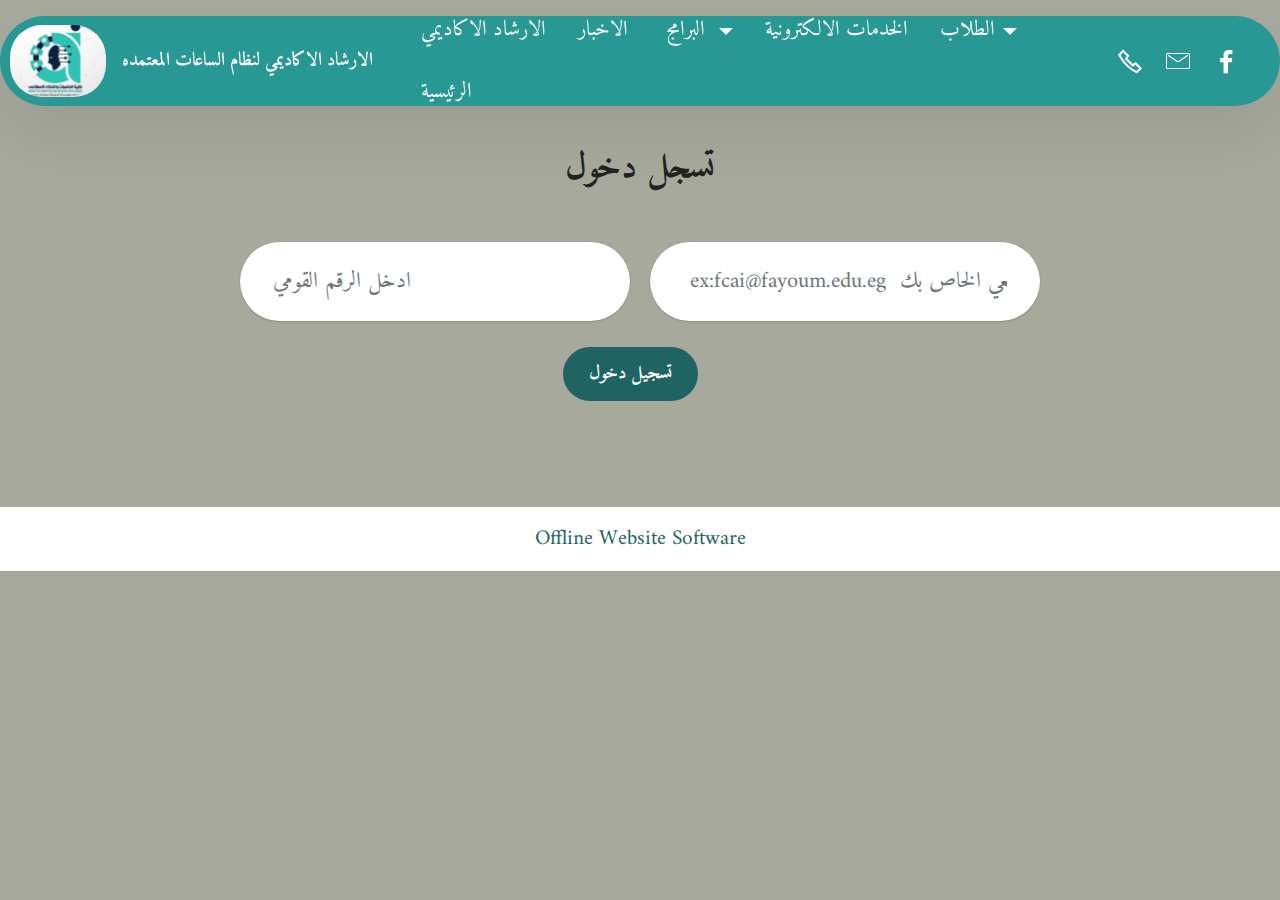
<file: addmember.html>
<!DOCTYPE html>
<html  >
<head>
  <!-- Site made with Mobirise Website Builder v5.9.18, https://mobirise.com -->
  <meta charset="UTF-8">
  <meta http-equiv="X-UA-Compatible" content="IE=edge">
  <meta name="generator" content="Mobirise v5.9.18, mobirise.com">
  <meta name="twitter:card" content="summary_large_image"/>
  <meta name="twitter:image:src" content="assets/images/page6-meta.jpeg">
  <meta property="og:image" content="assets/images/page6-meta.jpeg">
  <meta name="twitter:title" content="AddUser">
  <meta name="viewport" content="width=device-width, initial-scale=1, minimum-scale=1">
  <link rel="shortcut icon" href="assets/images/418159355-873223868149533-4661921610430976735-n-194x194.jpg" type="image/x-icon">
  <meta name="description" content="AddUser">
  
  
  <title>AddUser</title>
  <link rel="stylesheet" href="assets/web/assets/mobirise-icons2/mobirise2.css">
  <link rel="stylesheet" href="assets/web/assets/mobirise-icons/mobirise-icons.css">
  <link rel="stylesheet" href="assets/bootstrap/css/bootstrap.min.css">
  <link rel="stylesheet" href="assets/bootstrap/css/bootstrap-grid.min.css">
  <link rel="stylesheet" href="assets/bootstrap/css/bootstrap-reboot.min.css">
  <link rel="stylesheet" href="assets/animatecss/animate.css">
  <link rel="stylesheet" href="assets/dropdown/css/style.css">
  <link rel="stylesheet" href="assets/socicon/css/styles.css">
  <link rel="stylesheet" href="assets/theme/css/style.css">
  <link rel="preload" href="https://fonts.googleapis.com/css?family=Amiri:400,400i,700,700i&display=swap" as="style" onload="this.onload=null;this.rel='stylesheet'">
  <noscript><link rel="stylesheet" href="https://fonts.googleapis.com/css?family=Amiri:400,400i,700,700i&display=swap"></noscript>
  <link rel="preload" as="style" href="assets/mobirise/css/mbr-additional.css?v=OBf4r3"><link rel="stylesheet" href="assets/mobirise/css/mbr-additional.css?v=OBf4r3" type="text/css">

  
  
  
</head>
<body>
  
  <section data-bs-version="5.1" class="menu menu2 cid-umSsTx7Epm" once="menu" id="menu02-s">
	

	<nav class="navbar navbar-dropdown navbar-fixed-top navbar-expand-lg">
		<div class="container">
			<div class="navbar-brand">
				<span class="navbar-logo">
					<a href="https://mobiri.se">
						<img src="assets/images/418159355-873223868149533-4661921610430976735-n-194x194.jpg" alt="Mobirise Website Builder" style="height: 4.5rem;">
					</a>
				</span>
				<span class="navbar-caption-wrap"><a class="navbar-caption text-white text-primary display-4" href="inde.html">الارشاد الاكاديمي لنظام الساعات المعتمده</a></span>
			</div>
			<button class="navbar-toggler" type="button" data-toggle="collapse" data-bs-toggle="collapse" data-target="#navbarSupportedContent" data-bs-target="#navbarSupportedContent" aria-controls="navbarNavAltMarkup" aria-expanded="false" aria-label="Toggle navigation">
				<div class="hamburger">
					<span></span>
					<span></span>
					<span></span>
					<span></span>
				</div>
			</button>
			<div class="collapse navbar-collapse" id="navbarSupportedContent">
				<ul class="navbar-nav nav-dropdown nav-right" data-app-modern-menu="true"><li class="nav-item"><a class="nav-link link text-white display-7" href="Login.html">الارشاد الاكاديمي</a></li><li class="nav-item"><a class="nav-link link text-white display-7" href="https://mobiri.se">الاخبار</a></li><li class="nav-item dropdown"><a class="nav-link link text-white dropdown-toggle show display-7" href="https://mobiri.se" data-toggle="dropdown-submenu" data-bs-toggle="dropdown" data-bs-auto-close="outside" aria-expanded="false">&nbsp;البرامج&nbsp;</a><div class="dropdown-menu show" aria-labelledby="dropdown-964" data-bs-popper="none"><a class="text-white dropdown-item display-7" href="https://mobiri.se"><span class="mobi-mbri mobi-mbri-arrow-prev mbr-iconfont mbr-iconfont-btn"></span>&nbsp;ِ AI الذكاء الاصطناعي</a><a class="text-white dropdown-item display-7" href="https://mobiri.se"><span class="mobi-mbri mobi-mbri-arrow-prev mbr-iconfont mbr-iconfont-btn"></span>&nbsp;BIO الحوسبة المعلوماتية</a></div></li><li class="nav-item"><a class="nav-link link text-white display-7" href="https://mobiri.se">الخدمات الالكترونية</a></li><li class="nav-item dropdown">
						<a class="nav-link link text-white dropdown-toggle display-7" href="Login.html" data-toggle="dropdown-submenu" data-bs-toggle="dropdown" data-bs-auto-close="outside" aria-expanded="false">الطلاب</a><div class="dropdown-menu" aria-labelledby="dropdown-676"><a class="text-white dropdown-item text-primary display-7" href="Login.html"><span class="mobi-mbri mobi-mbri-arrow-prev mbr-iconfont mbr-iconfont-btn"></span>طالب اكاديمي</a><a class="text-white dropdown-item text-primary display-7" href="Login.html"><span class="mobi-mbri mobi-mbri-arrow-prev mbr-iconfont mbr-iconfont-btn"></span>طالب دراسات عليا</a></div>
					</li><li class="nav-item"><a class="nav-link link text-white text-primary display-7" href="inde.html">الرئيسية</a></li></ul>
				<div class="icons-menu">
					<a class="iconfont-wrapper" href="https://wa.me/010115056821">
						<span class="p-2 mbr-iconfont mobi-mbri-phone mobi-mbri"></span>
					</a>
					<a class="iconfont-wrapper" href="mailto:fcis@fayoum.edu.eg">
						<span class="p-2 mbr-iconfont mbri-letter"></span>
					</a>
					<a class="iconfont-wrapper" href="https://www.facebook.com/fciFym">
						<span class="p-2 mbr-iconfont socicon-facebook socicon"></span>
					</a>
					
				</div>
				
			</div>
		</div>
	</nav>
</section>

<section data-bs-version="5.1" class="form5 cid-umSsTxJyg2" id="form02-t">
    
    
    <div class="container">
        <div class="row justify-content-center">
            <div class="col-12 content-head">
                <div class="mbr-section-head mb-5">
                    <h3 class="mbr-section-title mbr-fonts-style align-center mb-0 display-5">
                        <strong>تسجل دخول</strong></h3>
                    
                </div>
            </div>
        </div>
        <div class="row justify-content-center">
            <div class="col-lg-8 mx-auto mbr-form" data-form-type="formoid">
                <form action="https://mobirise.eu/" method="POST" class="mbr-form form-with-styler" data-form-title="Form Name"><input type="hidden" name="email" data-form-email="true" value="2OwMJz0a7cT0djcYVNlW86avw9WYysGgg08yQT9B3kcj1uNfkycX7ncmR0Mg5BSZFyijeUslkerbbm+J55HkCa7er5WQ+OkmqAwmQW4xb2ZUl7sSfwwh3xpzhQvFwil0">
                    <div class="row">
                        <div hidden="hidden" data-form-alert="" class="alert alert-success col-12">**تم التسجيل بنجاح**</div>
                        <div hidden="hidden" data-form-alert-danger="" class="alert alert-danger col-12">
                            Oops...! some problem!
                        </div>
                    </div>
                    <div class="dragArea row">
                        <div class="col-md col-sm-12 form-group mb-3" data-for="name">
                            <input type="text" name="name" placeholder="ادخل الرقم القومي " data-form-field="name" class="form-control" value="" id="name-form02-t">
                        </div>
                        <div class="col-md col-sm-12 form-group mb-3" data-for="email">
                            <input type="email" name="email" placeholder=" ex:fcai@fayoum.edu.eg  ادخل الايميل الجامعي الخاص بك" data-form-field="email" class="form-control" value="" id="email-form02-t">
                        </div>
                        
                        
                        <div class="col-lg-12 col-md-12 col-sm-12 align-center mbr-section-btn"><button type="submit" class="btn btn-primary display-4">تسجيل دخول<br></button></div>
                    </div>
                </form>
            </div>
        </div>
    </div>
</section><section class="display-7" style="padding: 0;align-items: center;justify-content: center;flex-wrap: wrap;    align-content: center;display: flex;position: relative;height: 4rem;"><a href="https://mobiri.se/3398781" style="flex: 1 1;height: 4rem;position: absolute;width: 100%;z-index: 1;"><img alt="" style="height: 4rem;" src="[data-uri]"></a><p style="margin: 0;text-align: center;" class="display-7">&#8204;</p><a style="z-index:1" href="https://mobirise.com/offline-website-builder.html">Offline Website Software</a></section><script src="assets/bootstrap/js/bootstrap.bundle.min.js"></script>  <script src="assets/smoothscroll/smooth-scroll.js"></script>  <script src="assets/ytplayer/index.js"></script>  <script src="assets/dropdown/js/navbar-dropdown.js"></script>  <script src="assets/theme/js/script.js"></script>  <script src="assets/formoid/formoid.min.js"></script>  
  
  
 <div id="scrollToTop" class="scrollToTop mbr-arrow-up"><a style="text-align: center;"><i class="mbr-arrow-up-icon mbr-arrow-up-icon-cm cm-icon cm-icon-smallarrow-up"></i></a></div>
    <input name="animation" type="hidden">
  </body>
</html>
</file>
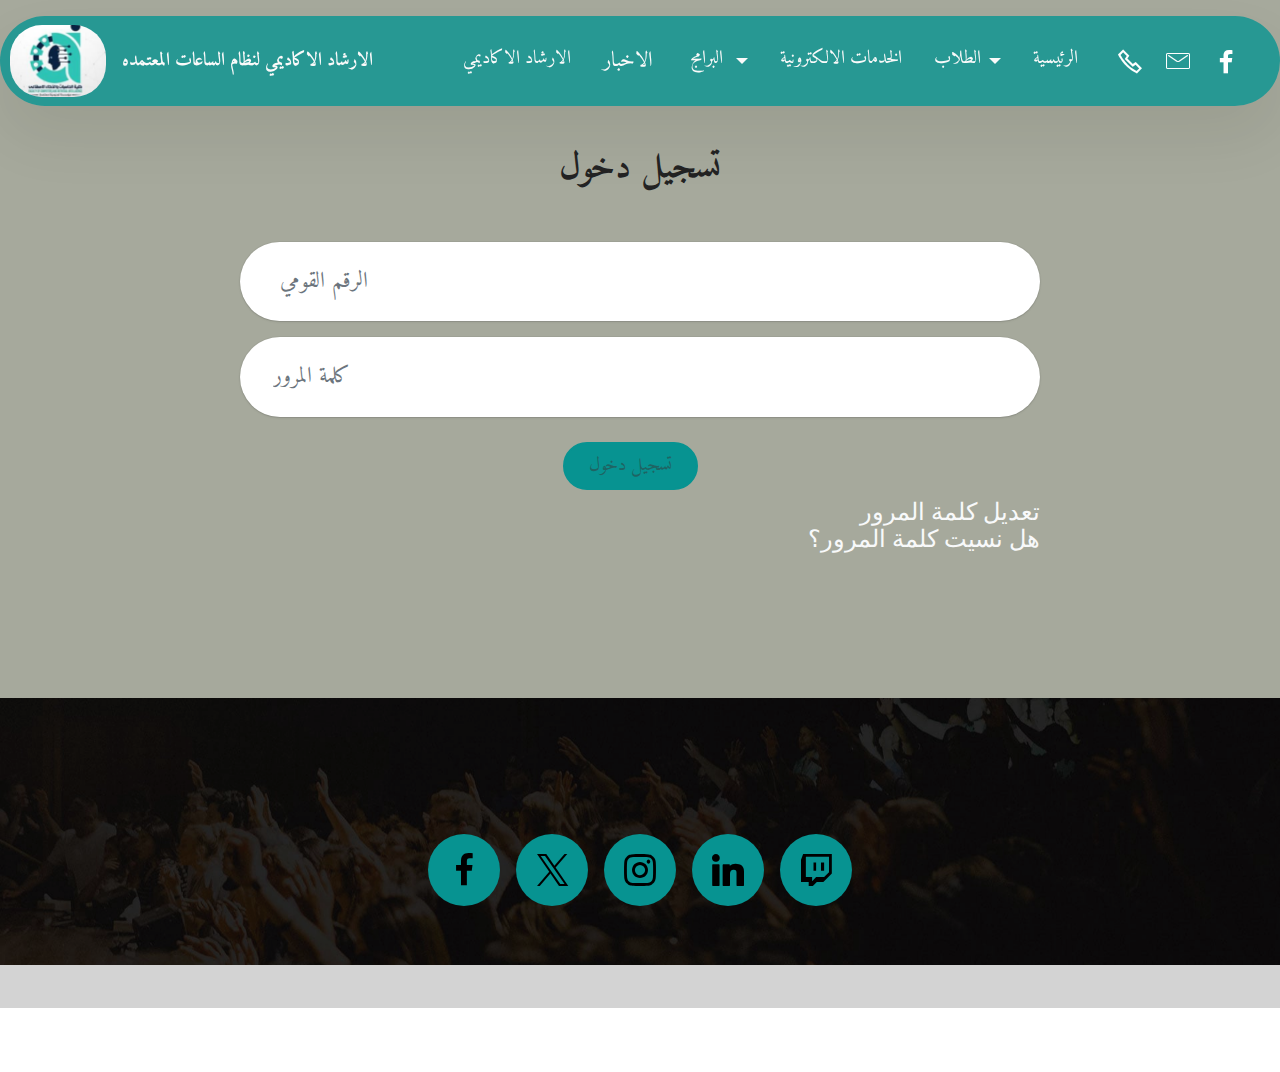
<file: Login.html>
<!DOCTYPE html>
<html  >
<head>
  <!-- Site made with Mobirise Website Builder v5.9.18, https://mobirise.com -->
  <meta charset="UTF-8">
  <meta http-equiv="X-UA-Compatible" content="IE=edge">
  <meta name="generator" content="Mobirise v5.9.18, mobirise.com">
  <meta name="twitter:card" content="summary_large_image"/>
  <meta name="twitter:image:src" content="assets/images/Login-meta.jpeg">
  <meta property="og:image" content="assets/images/Login-meta.jpeg">
  <meta name="twitter:title" content="Login">
  <meta name="viewport" content="width=device-width, initial-scale=1, minimum-scale=1">
  <link rel="shortcut icon" href="assets/images/418159355-873223868149533-4661921610430976735-n-194x194.jpg" type="image/x-icon">
  <meta name="description" content="Login">
  
  
  <title>Login</title>
  <link rel="stylesheet" href="assets/web/assets/mobirise-icons2/mobirise2.css">
  <link rel="stylesheet" href="assets/web/assets/mobirise-icons/mobirise-icons.css">
  <link rel="stylesheet" href="assets/bootstrap/css/bootstrap.min.css">
  <link rel="stylesheet" href="assets/bootstrap/css/bootstrap-grid.min.css">
  <link rel="stylesheet" href="assets/bootstrap/css/bootstrap-reboot.min.css">
  <link rel="stylesheet" href="assets/parallax/jarallax.css">
  <link rel="stylesheet" href="assets/animatecss/animate.css">
  <link rel="stylesheet" href="assets/dropdown/css/style.css">
  <link rel="stylesheet" href="assets/socicon/css/styles.css">
  <link rel="stylesheet" href="assets/theme/css/style.css">
  <link rel="preload" href="https://fonts.googleapis.com/css?family=Amiri:400,400i,700,700i&display=swap" as="style" onload="this.onload=null;this.rel='stylesheet'">
  <noscript><link rel="stylesheet" href="https://fonts.googleapis.com/css?family=Amiri:400,400i,700,700i&display=swap"></noscript>
  <link rel="preload" as="style" href="assets/mobirise/css/mbr-additional.css?v=Xo0aV4"><link rel="stylesheet" href="assets/mobirise/css/mbr-additional.css?v=Xo0aV4" type="text/css">

  
  
  
</head>
<body >
  
  <section data-bs-version="5.1" class="menu menu2 cid-umM3v6PTjE" once="menu" id="menu02-i">
	

	<nav class="navbar navbar-dropdown navbar-fixed-top navbar-expand-lg">
		<div class="container">
			<div class="navbar-brand">
				<span class="navbar-logo">
					<a href="index.html">
						<img src="assets/images/418159355-873223868149533-4661921610430976735-n-194x194.jpg" alt="" style="height: 4.5rem;">
					</a>
				</span>
				<span class="navbar-caption-wrap"><a class="navbar-caption text-white text-primary display-4" href="index.html">الارشاد الاكاديمي لنظام الساعات المعتمده</a></span>
			</div>
			<button class="navbar-toggler" type="button" data-toggle="collapse" data-bs-toggle="collapse" data-target="#navbarSupportedContent" data-bs-target="#navbarSupportedContent" aria-controls="navbarNavAltMarkup" aria-expanded="false" aria-label="Toggle navigation">
				<div class="hamburger">
					<span></span>
					<span></span>
					<span></span>
					<span></span>
				</div>
			</button>
			<div class="collapse navbar-collapse" id="navbarSupportedContent">
				<ul class="navbar-nav nav-dropdown nav-right" data-app-modern-menu="true"><li class="nav-item"><a class="nav-link link text-white display-4" href="Login2.html">الارشاد الاكاديمي</a></li><li class="nav-item"><a class="nav-link link text-white display-7" href="">الاخبار</a></li><li class="nav-item dropdown"><a class="nav-link link text-white dropdown-toggle show display-4" href="" data-toggle="dropdown-submenu" data-bs-toggle="dropdown" data-bs-auto-close="outside" aria-expanded="false">&nbsp;البرامج&nbsp;</a><div class="dropdown-menu show" aria-labelledby="dropdown-964" data-bs-popper="none"><a class="text-white dropdown-item display-4" href=""><span class="mobi-mbri mobi-mbri-arrow-prev mbr-iconfont mbr-iconfont-btn"></span>&nbsp;ِ AI الذكاء الاصطناعي</a><a class="text-white dropdown-item display-7" href=""><span class="mobi-mbri mobi-mbri-arrow-prev mbr-iconfont mbr-iconfont-btn"></span>&nbsp;BIO الحوسبة المعلوماتية</a></div></li><li class="nav-item"><a class="nav-link link text-white display-4" href="index.html">الخدمات الالكترونية</a></li><li class="nav-item dropdown">
						<a class="nav-link link text-white dropdown-toggle display-4" href="Login.html" data-toggle="dropdown-submenu" data-bs-toggle="dropdown" data-bs-auto-close="outside" aria-expanded="false">الطلاب</a><div class="dropdown-menu" aria-labelledby="dropdown-676"><a class="text-white dropdown-item text-primary display-7" href="Login.html"><span class="mobi-mbri mobi-mbri-arrow-prev mbr-iconfont mbr-iconfont-btn"></span>طالب اكاديمي</a><a class="text-white dropdown-item text-primary display-4" href="Login.html"><span class="mobi-mbri mobi-mbri-arrow-prev mbr-iconfont mbr-iconfont-btn"></span>طالب دراسات عليا</a></div>
					</li><li class="nav-item"><a class="nav-link link text-white text-primary display-4" href="index.html">الرئيسية</a></li></ul>
				<div class="icons-menu">
					<a class="iconfont-wrapper" href="https://wa.me/010115056821">
						<span class="p-2 mbr-iconfont mobi-mbri-phone mobi-mbri"></span>
					</a>
					<a class="iconfont-wrapper" href="mailto:fcis@fayoum.edu.eg">
						<span class="p-2 mbr-iconfont mbri-letter"></span>
					</a>
					<a class="iconfont-wrapper" href="https://www.facebook.com/fciFym">
						<span class="p-2 mbr-iconfont socicon-facebook socicon"></span>
					</a>
					
				</div>
				
			</div>
		</div>
	</nav>
</section>

<section data-bs-version="5.1" class="form5 cid-umMd9oWxbt" id="form02-o">
    <div class="container">
        <div class="row justify-content-center">
            <div class="col-12 content-head">
                <div class="mbr-section-head mb-5">
                    <h3 class="mbr-section-title mbr-fonts-style align-center mb-0 display-5">
                        <strong>تسجيل دخول</strong></h3>
                    
                </div>
            </div>
        </div>
        <div class="row justify-content-center">
            <div class="col-lg-8 mx-auto mbr-form" data-form-type="formoid">
                <form method="POST" class="mbr-form form-with-styler needs-validation"  data-form-title="Form Name" novalidate>
                  
                    <div class="dragArea column">
                       
                        <div class="col-md col-sm-12 form-group mb-3" data-for="name">
                            <input type="text" name="name" placeholder=" الرقم القومي " data-form-field="name" class="form-control"  id="name-form02-o" required>
                           
                        </div>
                        <div class="col-md col-sm-12 form-group mb-3" data-for="name">

                            <input type="password" name="studpassword" placeholder="كلمة المرور" data-form-field="name" class="form-control"  id="studpassword" required>
                            <div class="invalid-feedback">
ادخل كلمة المرور                              </div>
                        </div>
                        <div class="mbr-section-btn">
                            <button class="btn btn-info display-4" type="submit" >
<a href="studprofile.html"  id="myButton">تسجيل دخول</a>                               

                            </button>
                          </div>
                        
                       
                    <div class="text-end fw-bold"><a href="#" class="link-light fs-4">تعديل كلمة المرور</a></div>
                    <div class="text-end fw-bold"><a href="#" class="link-light fs-4">هل نسيت كلمة المرور؟</a></div>

                </form>
            </div>
        </div>
    </div>
</section>

<section data-bs-version="5.1" class="footer3 cid-umX4I3qKvc mbr-parallax-background" once="footers" id="footer03-16">

        

    <div class="mbr-overlay" style="opacity: 0.2; background-color: rgb(35, 35, 35);">
    </div>

    <div class="container">
        <div class="row">
            <div class="row-links">
                <ul class="header-menu">
                  
                  
                  
                  
                <li class="header-menu-item mbr-fonts-style display-5"></li><li class="header-menu-item mbr-fonts-style display-5"></li><li class="header-menu-item mbr-fonts-style display-5"></li><li class="header-menu-item mbr-fonts-style display-5"></li></ul>
              </div>

            <div class="col-12 mt-4">
                <div class="social-row">
                    <div class="soc-item">
                        <a href="" target="_blank">
                            <span class="mbr-iconfont socicon socicon-facebook display-7"></span>
                        </a>
                    </div>
                    <div class="soc-item">
                        <a href="" target="_blank">
                            <span class="mbr-iconfont socicon-twitter socicon"></span>
                        </a>
                    </div>
                    <div class="soc-item">
                        <a href="" target="_blank">
                            <span class="mbr-iconfont socicon-instagram socicon"></span>
                        </a>
                    </div>
                    <div class="soc-item">
                        <a href="" target="_blank">
                            <span class="mbr-iconfont socicon socicon-linkedin"></span>
                        </a>
                    </div>
                    <div class="soc-item">
                        <a href="" target="_blank">
                            <span class="mbr-iconfont socicon socicon-twitch"></span>
                        </a>
                    </div>
                </div>
            </div>
            <div class="col-12 mt-5">
                <p class="mbr-fonts-style copyright display-7">جميع الحقوق محفوظه لكليه الحاسبات والذكاء الاصطناعي جامعه الفيوم @2024</p>
            </div>
        </div>
    </div>
</section><section class="display-7" style="padding: 0;align-items: center;justify-content: center;flex-wrap: wrap;    align-content: center;display: flex;position: relative;height: 4rem;"><a href="https://mobiri.se/3398781" style="flex: 1 1;height: 4rem;position: absolute;width: 100%;z-index: 1;"><img alt="" style="height: 4rem;" src="[data-uri]"></a><p style="margin: 0;text-align: center;" class="display-7">&#8204;</p><a style="z-index:1" href="https://mobirise.com/builder/ai-website-creator.html">Free AI Website Creator</a></section><script src="assets/bootstrap/js/bootstrap.bundle.min.js"></script>  <script src="assets/parallax/jarallax.js"></script>  <script src="assets/smoothscroll/smooth-scroll.js"></script>  <script src="assets/ytplayer/index.js"></script>  <script src="assets/dropdown/js/navbar-dropdown.js"></script>  <script src="assets/theme/js/script.js"></script>  <script src="assets/formoid/formoid.min.js"></script>  
  
  
 <div id="scrollToTop" class="scrollToTop mbr-arrow-up"><a style="text-align: center;"><i class="mbr-arrow-up-icon mbr-arrow-up-icon-cm cm-icon cm-icon-smallarrow-up"></i></a></div>
    <input name="animation" type="hidden">
    <script>
        let username = document.querySelector("#name-form02-o")
let password = document.querySelector("#studpassword")

let register_btn = document.querySelector("#myButton")

register_btn.addEventListener ("click" , function (e){
    e.preventDefault()
    if (username.value==="" || password.value ===""){
        alert("نرجو ادخال الرقم القومى اوكلمة المرور")
    }
    else {
        localStorage.setItem("username" , username.value);
        localStorage.setItem("password" , password.value); // 

        setTimeout(() => {
            window.location = "studprofile.html"
        } , 1500)
    }
})

    </script>

  </body>
</html>
</file>
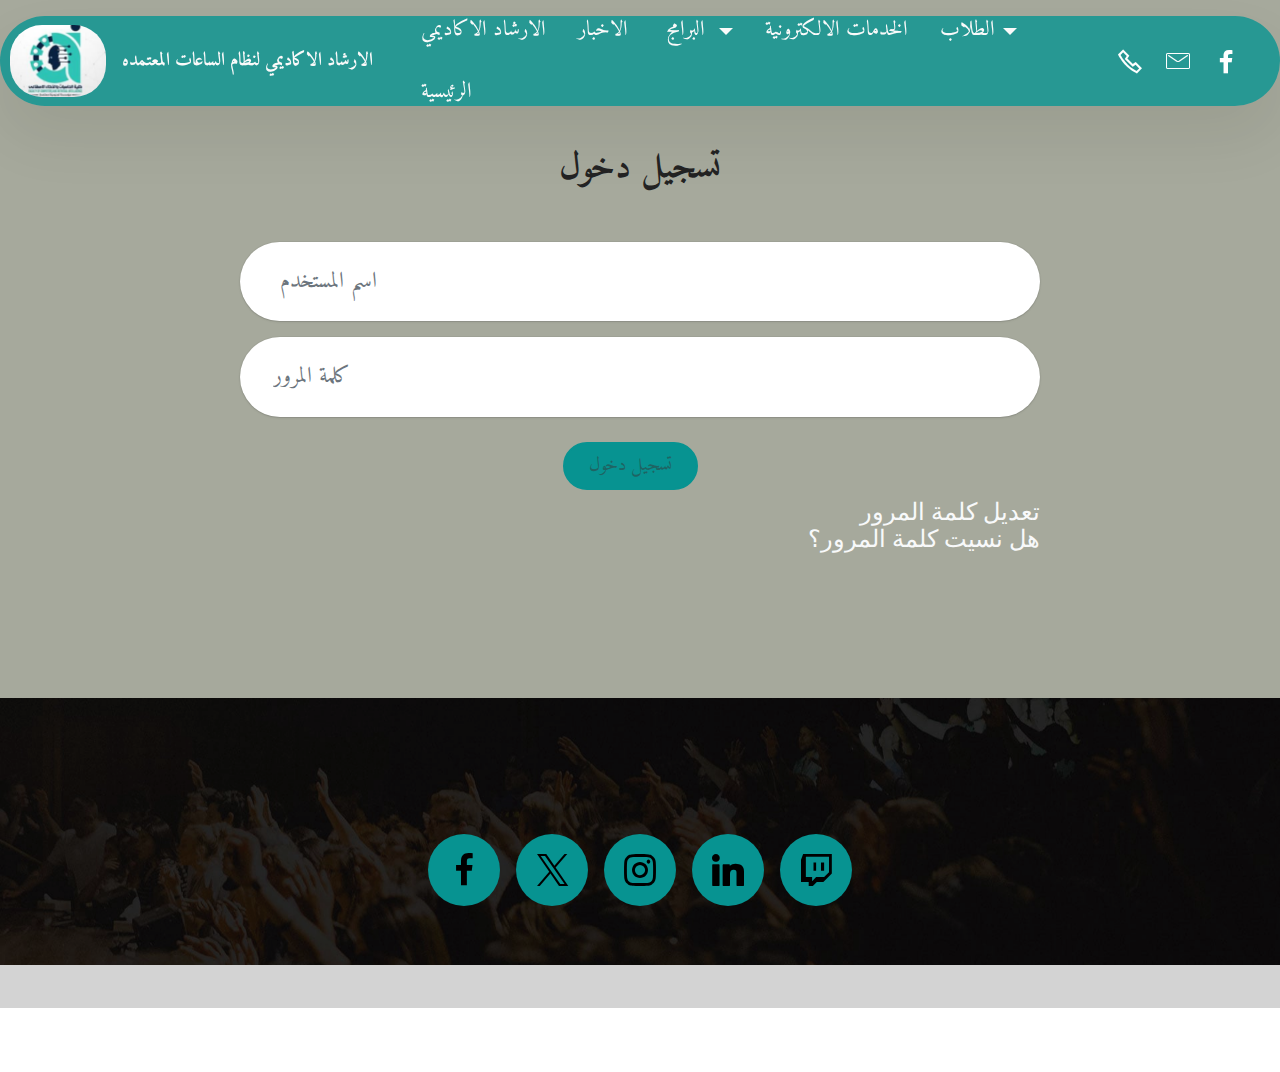
<file: Login2.html>
<!DOCTYPE html>
<html  >
<head>
  <!-- Site made with Mobirise Website Builder v5.9.18, https://mobirise.com -->
  <meta charset="UTF-8">
  <meta http-equiv="X-UA-Compatible" content="IE=edge">
  <meta name="generator" content="Mobirise v5.9.18, mobirise.com">
  <meta name="twitter:card" content="summary_large_image"/>
  <meta name="twitter:image:src" content="assets/images/Login-meta.jpeg">
  <meta property="og:image" content="assets/images/Login-meta.jpeg">
  <meta name="twitter:title" content="Login">
  <meta name="viewport" content="width=device-width, initial-scale=1, minimum-scale=1">
  <link rel="shortcut icon" href="assets/images/418159355-873223868149533-4661921610430976735-n-194x194.jpg" type="image/x-icon">
  <meta name="description" content="Login">
  
  
  <title>Login</title>
  <link rel="stylesheet" href="assets/web/assets/mobirise-icons2/mobirise2.css">
  <link rel="stylesheet" href="assets/web/assets/mobirise-icons/mobirise-icons.css">
  <link rel="stylesheet" href="assets/bootstrap/css/bootstrap.min.css">
  <link rel="stylesheet" href="assets/bootstrap/css/bootstrap-grid.min.css">
  <link rel="stylesheet" href="assets/bootstrap/css/bootstrap-reboot.min.css">
  <link rel="stylesheet" href="assets/parallax/jarallax.css">
  <link rel="stylesheet" href="assets/animatecss/animate.css">
  <link rel="stylesheet" href="assets/dropdown/css/style.css">
  <link rel="stylesheet" href="assets/socicon/css/styles.css">
  <link rel="stylesheet" href="assets/theme/css/style.css">
  <link rel="preload" href="https://fonts.googleapis.com/css?family=Amiri:400,400i,700,700i&display=swap" as="style" onload="this.onload=null;this.rel='stylesheet'">
  <noscript><link rel="stylesheet" href="https://fonts.googleapis.com/css?family=Amiri:400,400i,700,700i&display=swap"></noscript>
  <link rel="preload" as="style" href="assets/mobirise/css/mbr-additional.css?v=Xo0aV4"><link rel="stylesheet" href="assets/mobirise/css/mbr-additional.css?v=Xo0aV4" type="text/css">

  
  
  
</head>
<body>
  
  <section data-bs-version="5.1" class="menu menu2 cid-umM3v6PTjE" once="menu" id="menu02-i">
	

	<nav class="navbar navbar-dropdown navbar-fixed-top navbar-expand-lg">
		<div class="container">
			<div class="navbar-brand">
				<span class="navbar-logo">
					<a href="index.html">
						<img src="assets/images/418159355-873223868149533-4661921610430976735-n-194x194.jpg" alt="Mobirise Website Builder" style="height: 4.5rem;">
					</a>
				</span>
				<span class="navbar-caption-wrap"><a class="navbar-caption text-white text-primary display-4" href="index.html">الارشاد الاكاديمي لنظام الساعات المعتمده</a></span>
			</div>
			<button class="navbar-toggler" type="button" data-toggle="collapse" data-bs-toggle="collapse" data-target="#navbarSupportedContent" data-bs-target="#navbarSupportedContent" aria-controls="navbarNavAltMarkup" aria-expanded="false" aria-label="Toggle navigation">
				<div class="hamburger">
					<span></span>
					<span></span>
					<span></span>
					<span></span>
				</div>
			</button>
			<div class="collapse navbar-collapse" id="navbarSupportedContent">
				<ul class="navbar-nav nav-dropdown nav-right" data-app-modern-menu="true"><li class="nav-item"><a class="nav-link link text-white display-7" href="Login2.html">الارشاد الاكاديمي</a></li><li class="nav-item"><a class="nav-link link text-white display-7" href="https://mobiri.se">الاخبار</a></li><li class="nav-item dropdown"><a class="nav-link link text-white dropdown-toggle show display-7" href="https://mobiri.se" data-toggle="dropdown-submenu" data-bs-toggle="dropdown" data-bs-auto-close="outside" aria-expanded="false">&nbsp;البرامج&nbsp;</a><div class="dropdown-menu show" aria-labelledby="dropdown-964" data-bs-popper="none"><a class="text-white dropdown-item display-7" href="https://mobiri.se"><span class="mobi-mbri mobi-mbri-arrow-prev mbr-iconfont mbr-iconfont-btn"></span>&nbsp;ِ AI الذكاء الاصطناعي</a><a class="text-white dropdown-item display-7" href="https://mobiri.se"><span class="mobi-mbri mobi-mbri-arrow-prev mbr-iconfont mbr-iconfont-btn"></span>&nbsp;BIO الحوسبة المعلوماتية</a></div></li><li class="nav-item"><a class="nav-link link text-white display-7" href="https://mobiri.se">الخدمات الالكترونية</a></li><li class="nav-item dropdown">
						<a class="nav-link link text-white dropdown-toggle display-7" href="Login.html" data-toggle="dropdown-submenu" data-bs-toggle="dropdown" data-bs-auto-close="outside" aria-expanded="false">الطلاب</a><div class="dropdown-menu" aria-labelledby="dropdown-676"><a class="text-white dropdown-item text-primary display-7" href="Login.html"><span class="mobi-mbri mobi-mbri-arrow-prev mbr-iconfont mbr-iconfont-btn"></span>طالب اكاديمي</a><a class="text-white dropdown-item text-primary display-7" href="Login.html"><span class="mobi-mbri mobi-mbri-arrow-prev mbr-iconfont mbr-iconfont-btn"></span>طالب دراسات عليا</a></div>
					</li><li class="nav-item"><a class="nav-link link text-white text-primary display-7" href="index.html">الرئيسية</a></li></ul>
				<div class="icons-menu">
					<a class="iconfont-wrapper" href="https://wa.me/010115056821">
						<span class="p-2 mbr-iconfont mobi-mbri-phone mobi-mbri"></span>
					</a>
					<a class="iconfont-wrapper" href="mailto:fcis@fayoum.edu.eg">
						<span class="p-2 mbr-iconfont mbri-letter"></span>
					</a>
					<a class="iconfont-wrapper" href="https://www.facebook.com/fciFym">
						<span class="p-2 mbr-iconfont socicon-facebook socicon"></span>
					</a>
					
				</div>
				
			</div>
		</div>
	</nav>
</section>

<section data-bs-version="5.1" class="form5 cid-umMd9oWxbt" id="form02-o">
    <div class="container">
        <div class="row justify-content-center">
            <div class="col-12 content-head">
                <div class="mbr-section-head mb-5">
                    <h3 class="mbr-section-title mbr-fonts-style align-center mb-0 display-5">
                        <strong>تسجيل دخول</strong></h3>
                    
                </div>
            </div>
        </div>
        <div class="row justify-content-center">
            <div class="col-lg-8 mx-auto mbr-form" data-form-type="formoid">
                <form method="POST" class="mbr-form form-with-styler needs-validation"  data-form-title="Form Name" novalidate>
                  
                    <div class="dragArea column">
                       
                        <div class="col-md col-sm-12 form-group mb-3" data-for="name">
                            <input type="text" name="name" placeholder=" اسم المستخدم" data-form-field="name" class="form-control"  id="name-form02-o" required>
                           
                        </div>
                        <div class="col-md col-sm-12 form-group mb-3" data-for="name">

                            <input type="password" name="studpassword" placeholder="كلمة المرور" data-form-field="name" class="form-control"  id="studpassword" required>
                            <div class="invalid-feedback">
ادخل كلمة المرور                              </div>
                        </div>
                        <div class="mbr-section-btn">
                            <button class="btn btn-info display-4 " type="submit" >
<a href="supervisor.html"  id="myButton">تسجيل دخول</a>                               

                            </button>
                          </div>
                        
                       
                    <div class="text-end fw-bold"><a href="#" class="link-light fs-4">تعديل كلمة المرور</a></div>
                    <div class="text-end fw-bold"><a href="#" class="link-light fs-4">هل نسيت كلمة المرور؟</a></div>

                </form>
            </div>
        </div>
    </div>
</section>

<section data-bs-version="5.1" class="footer3 cid-umX4I3qKvc mbr-parallax-background" once="footers" id="footer03-16">

        

    <div class="mbr-overlay" style="opacity: 0.2; background-color: rgb(35, 35, 35);">
    </div>

    <div class="container">
        <div class="row">
            <div class="row-links">
                <ul class="header-menu">
                  
                  
                  
                  
                <li class="header-menu-item mbr-fonts-style display-5"></li><li class="header-menu-item mbr-fonts-style display-5"></li><li class="header-menu-item mbr-fonts-style display-5"></li><li class="header-menu-item mbr-fonts-style display-5"></li></ul>
              </div>

            <div class="col-12 mt-4">
                <div class="social-row">
                    <div class="soc-item">
                        <a href="" target="_blank">
                            <span class="mbr-iconfont socicon socicon-facebook display-7"></span>
                        </a>
                    </div>
                    <div class="soc-item">
                        <a href="" target="_blank">
                            <span class="mbr-iconfont socicon-twitter socicon"></span>
                        </a>
                    </div>
                    <div class="soc-item">
                        <a href="" target="_blank">
                            <span class="mbr-iconfont socicon-instagram socicon"></span>
                        </a>
                    </div>
                    <div class="soc-item">
                        <a href="" target="_blank">
                            <span class="mbr-iconfont socicon socicon-linkedin"></span>
                        </a>
                    </div>
                    <div class="soc-item">
                        <a href="" target="_blank">
                            <span class="mbr-iconfont socicon socicon-twitch"></span>
                        </a>
                    </div>
                </div>
            </div>
            <div class="col-12 mt-5">
                <p class="mbr-fonts-style copyright display-7">جميع الحقوق محفوظه لكليه الحاسبات والذكاء الاصطناعي جامعه الفيوم @2024</p>
            </div>
        </div>
    </div>
</section><section class="display-7" style="padding: 0;align-items: center;justify-content: center;flex-wrap: wrap;    align-content: center;display: flex;position: relative;height: 4rem;"><a href="https://mobiri.se/3398781" style="flex: 1 1;height: 4rem;position: absolute;width: 100%;z-index: 1;"><img alt="" style="height: 4rem;" src="[data-uri]"></a><p style="margin: 0;text-align: center;" class="display-7">&#8204;</p><a style="z-index:1" href="https://mobirise.com/builder/ai-website-creator.html">Free AI Website Creator</a></section><script src="assets/bootstrap/js/bootstrap.bundle.min.js"></script>  <script src="assets/parallax/jarallax.js"></script>  <script src="assets/smoothscroll/smooth-scroll.js"></script>  <script src="assets/ytplayer/index.js"></script>  <script src="assets/dropdown/js/navbar-dropdown.js"></script>  <script src="assets/theme/js/script.js"></script>  <script src="assets/formoid/formoid.min.js"></script>  
  
  
 <div id="scrollToTop" class="scrollToTop mbr-arrow-up"><a style="text-align: center;"><i class="mbr-arrow-up-icon mbr-arrow-up-icon-cm cm-icon cm-icon-smallarrow-up"></i></a></div>
    <input name="animation" type="hidden">
    <script>
        let username = document.querySelector("#name-form02-o")
let password = document.querySelector("#studpassword")

let register_btn = document.querySelector("#myButton")

register_btn.addEventListener ("click" , function (e){
    e.preventDefault()
    if (username.value==="" || password.value ===""){
        alert("نرجو ادخال اسم الستخدم اوكلمة المرور")
    }
    else  if (username.value==="mk_ic" || password.value ==="123456"){
        setTimeout ( () => {
            window.location = "supervisor.html"
        } , 1500)
    
    }else{
        alert("نرجو التأكد من اسم الستخدم اوكلمة المرور")
    }
 
})

    </script>

  </body>
</html>
</file>
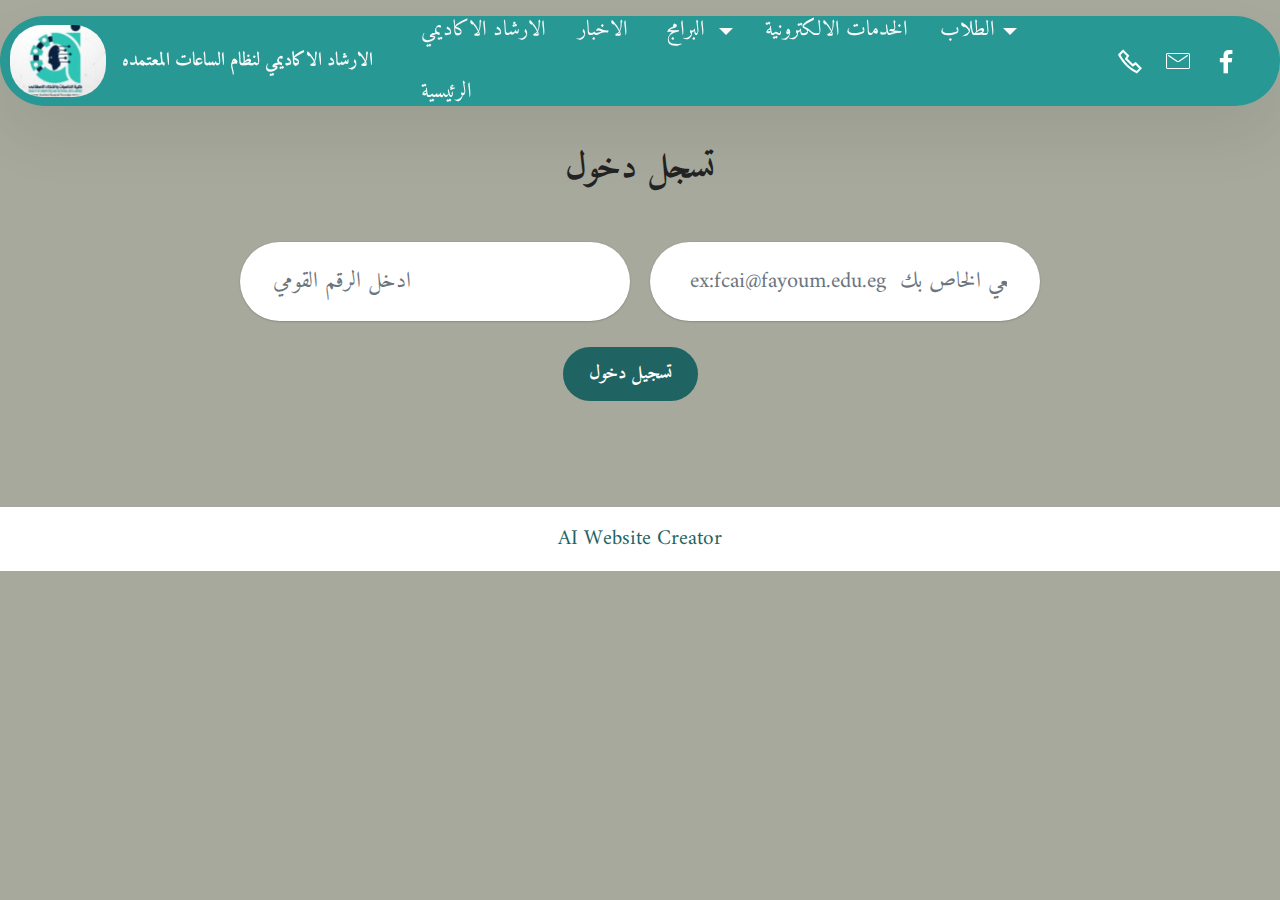
<file: page6.html>
<!DOCTYPE html>
<html  >
<head>
  <!-- Site made with Mobirise Website Builder v5.9.18, https://mobirise.com -->
  <meta charset="UTF-8">
  <meta http-equiv="X-UA-Compatible" content="IE=edge">
  <meta name="generator" content="Mobirise v5.9.18, mobirise.com">
  <meta name="twitter:card" content="summary_large_image"/>
  <meta name="twitter:image:src" content="assets/images/page6-meta.jpeg">
  <meta property="og:image" content="assets/images/page6-meta.jpeg">
  <meta name="twitter:title" content="AddUser">
  <meta name="viewport" content="width=device-width, initial-scale=1, minimum-scale=1">
  <link rel="shortcut icon" href="assets/images/418159355-873223868149533-4661921610430976735-n-194x194.jpg" type="image/x-icon">
  <meta name="description" content="AddUser">
  
  
  <title>AddUser</title>
  <link rel="stylesheet" href="assets/web/assets/mobirise-icons2/mobirise2.css">
  <link rel="stylesheet" href="assets/web/assets/mobirise-icons/mobirise-icons.css">
  <link rel="stylesheet" href="assets/bootstrap/css/bootstrap.min.css">
  <link rel="stylesheet" href="assets/bootstrap/css/bootstrap-grid.min.css">
  <link rel="stylesheet" href="assets/bootstrap/css/bootstrap-reboot.min.css">
  <link rel="stylesheet" href="assets/animatecss/animate.css">
  <link rel="stylesheet" href="assets/dropdown/css/style.css">
  <link rel="stylesheet" href="assets/socicon/css/styles.css">
  <link rel="stylesheet" href="assets/theme/css/style.css">
  <link rel="preload" href="https://fonts.googleapis.com/css?family=Amiri:400,400i,700,700i&display=swap" as="style" onload="this.onload=null;this.rel='stylesheet'">
  <noscript><link rel="stylesheet" href="https://fonts.googleapis.com/css?family=Amiri:400,400i,700,700i&display=swap"></noscript>
  <link rel="preload" as="style" href="assets/mobirise/css/mbr-additional.css?v=Tq81ou"><link rel="stylesheet" href="assets/mobirise/css/mbr-additional.css?v=Tq81ou" type="text/css">

  
  
  
</head>
<body>
  
  <section data-bs-version="5.1" class="menu menu2 cid-umSsTx7Epm" once="menu" id="menu02-s">
	

	<nav class="navbar navbar-dropdown navbar-fixed-top navbar-expand-lg">
		<div class="container">
			<div class="navbar-brand">
				<span class="navbar-logo">
					<a href="https://mobiri.se">
						<img src="assets/images/418159355-873223868149533-4661921610430976735-n-194x194.jpg" alt="Mobirise Website Builder" style="height: 4.5rem;">
					</a>
				</span>
				<span class="navbar-caption-wrap"><a class="navbar-caption text-white text-primary display-4" href="inde.html">الارشاد الاكاديمي لنظام الساعات المعتمده</a></span>
			</div>
			<button class="navbar-toggler" type="button" data-toggle="collapse" data-bs-toggle="collapse" data-target="#navbarSupportedContent" data-bs-target="#navbarSupportedContent" aria-controls="navbarNavAltMarkup" aria-expanded="false" aria-label="Toggle navigation">
				<div class="hamburger">
					<span></span>
					<span></span>
					<span></span>
					<span></span>
				</div>
			</button>
			<div class="collapse navbar-collapse" id="navbarSupportedContent">
				<ul class="navbar-nav nav-dropdown nav-right" data-app-modern-menu="true"><li class="nav-item"><a class="nav-link link text-white display-7" href="Login.html">الارشاد الاكاديمي</a></li><li class="nav-item"><a class="nav-link link text-white display-7" href="https://mobiri.se">الاخبار</a></li><li class="nav-item dropdown"><a class="nav-link link text-white dropdown-toggle show display-7" href="https://mobiri.se" data-toggle="dropdown-submenu" data-bs-toggle="dropdown" data-bs-auto-close="outside" aria-expanded="false">&nbsp;البرامج&nbsp;</a><div class="dropdown-menu show" aria-labelledby="dropdown-964" data-bs-popper="none"><a class="text-white dropdown-item display-7" href="https://mobiri.se"><span class="mobi-mbri mobi-mbri-arrow-prev mbr-iconfont mbr-iconfont-btn"></span>&nbsp;ِ AI الذكاء الاصطناعي</a><a class="text-white dropdown-item display-7" href="https://mobiri.se"><span class="mobi-mbri mobi-mbri-arrow-prev mbr-iconfont mbr-iconfont-btn"></span>&nbsp;BIO الحوسبة المعلوماتية</a></div></li><li class="nav-item"><a class="nav-link link text-white display-7" href="https://mobiri.se">الخدمات الالكترونية</a></li><li class="nav-item dropdown">
						<a class="nav-link link text-white dropdown-toggle show display-7" href="Login.html" data-toggle="dropdown-submenu" data-bs-toggle="dropdown" data-bs-auto-close="outside" aria-expanded="false">الطلاب</a><div class="dropdown-menu show" aria-labelledby="dropdown-676" data-bs-popper="none"><a class="text-white dropdown-item text-primary display-7" href="Login.html"><span class="mobi-mbri mobi-mbri-arrow-prev mbr-iconfont mbr-iconfont-btn"></span>طالب اكاديمي</a><a class="text-white dropdown-item text-primary display-7" href="Login.html"><span class="mobi-mbri mobi-mbri-arrow-prev mbr-iconfont mbr-iconfont-btn"></span>طالب دراسات عليا</a></div>
					</li><li class="nav-item"><a class="nav-link link text-white text-primary display-7" href="inde.html">الرئيسية</a></li></ul>
				<div class="icons-menu">
					<a class="iconfont-wrapper" href="https://wa.me/010115056821">
						<span class="p-2 mbr-iconfont mobi-mbri-phone mobi-mbri"></span>
					</a>
					<a class="iconfont-wrapper" href="mailto:fcis@fayoum.edu.eg">
						<span class="p-2 mbr-iconfont mbri-letter"></span>
					</a>
					<a class="iconfont-wrapper" href="https://www.facebook.com/fciFym">
						<span class="p-2 mbr-iconfont socicon-facebook socicon"></span>
					</a>
					
				</div>
				
			</div>
		</div>
	</nav>
</section>

<section data-bs-version="5.1" class="form5 cid-umSsTxJyg2" id="form02-t">
    
    
    <div class="container">
        <div class="row justify-content-center">
            <div class="col-12 content-head">
                <div class="mbr-section-head mb-5">
                    <h3 class="mbr-section-title mbr-fonts-style align-center mb-0 display-5">
                        <strong>تسجل دخول</strong></h3>
                    
                </div>
            </div>
        </div>
        <div class="row justify-content-center">
            <div class="col-lg-8 mx-auto mbr-form" data-form-type="formoid">
                <form action="https://mobirise.eu/" method="POST" class="mbr-form form-with-styler" data-form-title="Form Name"><input type="hidden" name="email" data-form-email="true" value="0Z0L84MJ4q909QyNy8zb7PZZbwZqaj7dH3OzG4AW0ayA/+rtpBg/TK92gFnPm9DFvWHGCLa9OmiWCh5lDHRjDo9fk+KMElXY3IDYQhY+9J87Um6Y3HrFaTfxK67hQ4w9">
                    <div class="row">
                        <div hidden="hidden" data-form-alert="" class="alert alert-success col-12">**تم التسجيل بنجاح**</div>
                        <div hidden="hidden" data-form-alert-danger="" class="alert alert-danger col-12">
                            Oops...! some problem!
                        </div>
                    </div>
                    <div class="dragArea row">
                        <div class="col-md col-sm-12 form-group mb-3" data-for="name">
                            <input type="text" name="name" placeholder="ادخل الرقم القومي " data-form-field="name" class="form-control" value="" id="name-form02-t">
                        </div>
                        <div class="col-md col-sm-12 form-group mb-3" data-for="email">
                            <input type="email" name="email" placeholder=" ex:fcai@fayoum.edu.eg  ادخل الايميل الجامعي الخاص بك" data-form-field="email" class="form-control" value="" id="email-form02-t">
                        </div>
                        
                        
                        <div class="col-lg-12 col-md-12 col-sm-12 align-center mbr-section-btn"><button type="submit" class="btn btn-primary display-4">تسجيل دخول<br></button></div>
                    </div>
                </form>
            </div>
        </div>
    </div>
</section><section class="display-7" style="padding: 0;align-items: center;justify-content: center;flex-wrap: wrap;    align-content: center;display: flex;position: relative;height: 4rem;"><a href="https://mobiri.se/3398781" style="flex: 1 1;height: 4rem;position: absolute;width: 100%;z-index: 1;"><img alt="" style="height: 4rem;" src="[data-uri]"></a><p style="margin: 0;text-align: center;" class="display-7">&#8204;</p><a style="z-index:1" href="https://mobirise.com/builder/ai-website-creator.html">AI Website Creator</a></section><script src="assets/bootstrap/js/bootstrap.bundle.min.js"></script>  <script src="assets/smoothscroll/smooth-scroll.js"></script>  <script src="assets/ytplayer/index.js"></script>  <script src="assets/dropdown/js/navbar-dropdown.js"></script>  <script src="assets/theme/js/script.js"></script>  <script src="assets/formoid/formoid.min.js"></script>  
  
  
 <div id="scrollToTop" class="scrollToTop mbr-arrow-up"><a style="text-align: center;"><i class="mbr-arrow-up-icon mbr-arrow-up-icon-cm cm-icon cm-icon-smallarrow-up"></i></a></div>
    <input name="animation" type="hidden">
  </body>
</html>
</file>
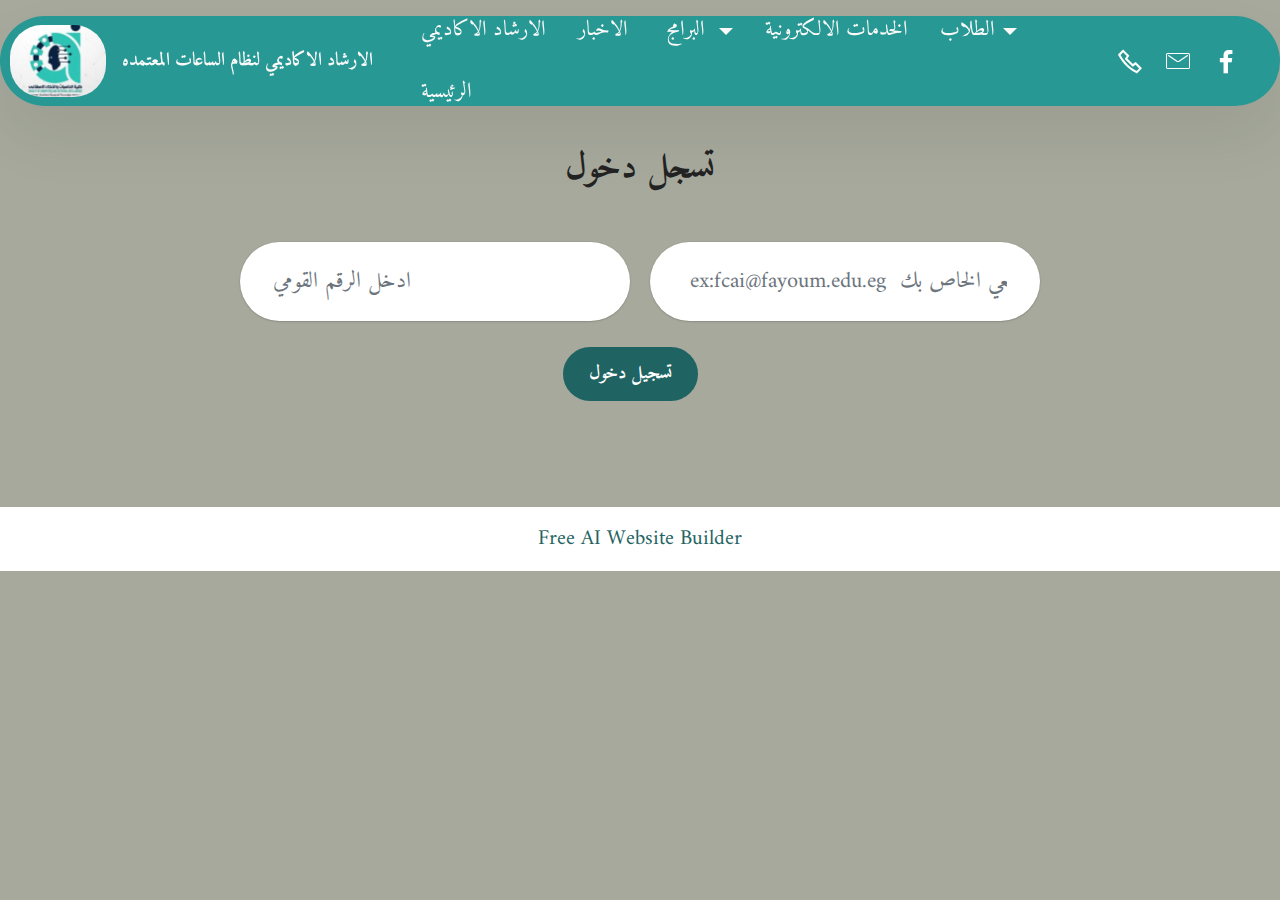
<file: registrationsubjects.html>
<!DOCTYPE html>
<html  >
<head>
  <!-- Site made with Mobirise Website Builder v5.9.18, https://mobirise.com -->
  <meta charset="UTF-8">
  <meta http-equiv="X-UA-Compatible" content="IE=edge">
  <meta name="generator" content="Mobirise v5.9.18, mobirise.com">
  <meta name="twitter:card" content="summary_large_image"/>
  <meta name="twitter:image:src" content="assets/images/registrationsubjects-meta.jpeg">
  <meta property="og:image" content="assets/images/registrationsubjects-meta.jpeg">
  <meta name="twitter:title" content="Online registration for courses">
  <meta name="viewport" content="width=device-width, initial-scale=1, minimum-scale=1">
  <link rel="shortcut icon" href="assets/images/418159355-873223868149533-4661921610430976735-n-194x194.jpg" type="image/x-icon">
  <meta name="description" content="Online registration for courses">
  
  
  <title>Online registration for courses</title>
  <link rel="stylesheet" href="assets/web/assets/mobirise-icons2/mobirise2.css">
  <link rel="stylesheet" href="assets/web/assets/mobirise-icons/mobirise-icons.css">
  <link rel="stylesheet" href="assets/bootstrap/css/bootstrap.min.css">
  <link rel="stylesheet" href="assets/bootstrap/css/bootstrap-grid.min.css">
  <link rel="stylesheet" href="assets/bootstrap/css/bootstrap-reboot.min.css">
  <link rel="stylesheet" href="assets/animatecss/animate.css">
  <link rel="stylesheet" href="assets/dropdown/css/style.css">
  <link rel="stylesheet" href="assets/socicon/css/styles.css">
  <link rel="stylesheet" href="assets/theme/css/style.css">
  <link rel="preload" href="https://fonts.googleapis.com/css?family=Amiri:400,400i,700,700i&display=swap" as="style" onload="this.onload=null;this.rel='stylesheet'">
  <noscript><link rel="stylesheet" href="https://fonts.googleapis.com/css?family=Amiri:400,400i,700,700i&display=swap"></noscript>
  <link rel="preload" as="style" href="assets/mobirise/css/mbr-additional.css?v=jZ2qOz"><link rel="stylesheet" href="assets/mobirise/css/mbr-additional.css?v=jZ2qOz" type="text/css">

  
  
  
</head>
<body>
  
  <section data-bs-version="5.1" class="menu menu2 cid-umStXX0Qfk" once="menu" id="menu02-12">
	

	<nav class="navbar navbar-dropdown navbar-fixed-top navbar-expand-lg">
		<div class="container">
			<div class="navbar-brand">
				<span class="navbar-logo">
					<a href="https://mobiri.se">
						<img src="assets/images/418159355-873223868149533-4661921610430976735-n-194x194.jpg" alt="Mobirise Website Builder" style="height: 4.5rem;">
					</a>
				</span>
				<span class="navbar-caption-wrap"><a class="navbar-caption text-white text-primary display-4" href="inde.html">الارشاد الاكاديمي لنظام الساعات المعتمده</a></span>
			</div>
			<button class="navbar-toggler" type="button" data-toggle="collapse" data-bs-toggle="collapse" data-target="#navbarSupportedContent" data-bs-target="#navbarSupportedContent" aria-controls="navbarNavAltMarkup" aria-expanded="false" aria-label="Toggle navigation">
				<div class="hamburger">
					<span></span>
					<span></span>
					<span></span>
					<span></span>
				</div>
			</button>
			<div class="collapse navbar-collapse" id="navbarSupportedContent">
				<ul class="navbar-nav nav-dropdown nav-right" data-app-modern-menu="true"><li class="nav-item"><a class="nav-link link text-white display-7" href="Login.html">الارشاد الاكاديمي</a></li><li class="nav-item"><a class="nav-link link text-white display-7" href="https://mobiri.se">الاخبار</a></li><li class="nav-item dropdown"><a class="nav-link link text-white dropdown-toggle show display-7" href="https://mobiri.se" data-toggle="dropdown-submenu" data-bs-toggle="dropdown" data-bs-auto-close="outside" aria-expanded="false">&nbsp;البرامج&nbsp;</a><div class="dropdown-menu show" aria-labelledby="dropdown-964" data-bs-popper="none"><a class="text-white dropdown-item display-7" href="https://mobiri.se"><span class="mobi-mbri mobi-mbri-arrow-prev mbr-iconfont mbr-iconfont-btn"></span>&nbsp;ِ AI الذكاء الاصطناعي</a><a class="text-white dropdown-item display-7" href="https://mobiri.se"><span class="mobi-mbri mobi-mbri-arrow-prev mbr-iconfont mbr-iconfont-btn"></span>&nbsp;BIO الحوسبة المعلوماتية</a></div></li><li class="nav-item"><a class="nav-link link text-white display-7" href="https://mobiri.se">الخدمات الالكترونية</a></li><li class="nav-item dropdown">
						<a class="nav-link link text-white dropdown-toggle show display-7" href="Login.html" data-toggle="dropdown-submenu" data-bs-toggle="dropdown" data-bs-auto-close="outside" aria-expanded="false">الطلاب</a><div class="dropdown-menu show" aria-labelledby="dropdown-676" data-bs-popper="none"><a class="text-white dropdown-item text-primary display-7" href="Login.html"><span class="mobi-mbri mobi-mbri-arrow-prev mbr-iconfont mbr-iconfont-btn"></span>طالب اكاديمي</a><a class="text-white dropdown-item text-primary display-7" href="Login.html"><span class="mobi-mbri mobi-mbri-arrow-prev mbr-iconfont mbr-iconfont-btn"></span>طالب دراسات عليا</a></div>
					</li><li class="nav-item"><a class="nav-link link text-white text-primary display-7" href="inde.html">الرئيسية</a></li></ul>
				<div class="icons-menu">
					<a class="iconfont-wrapper" href="https://wa.me/010115056821">
						<span class="p-2 mbr-iconfont mobi-mbri-phone mobi-mbri"></span>
					</a>
					<a class="iconfont-wrapper" href="mailto:fcis@fayoum.edu.eg">
						<span class="p-2 mbr-iconfont mbri-letter"></span>
					</a>
					<a class="iconfont-wrapper" href="https://www.facebook.com/fciFym">
						<span class="p-2 mbr-iconfont socicon-facebook socicon"></span>
					</a>
					
				</div>
				
			</div>
		</div>
	</nav>
</section>

<section data-bs-version="5.1" class="form5 cid-umStXXB5A2" id="form02-13">
    
    
    <div class="container">
        <div class="row justify-content-center">
            <div class="col-12 content-head">
                <div class="mbr-section-head mb-5">
                    <h3 class="mbr-section-title mbr-fonts-style align-center mb-0 display-5">
                        <strong>تسجل دخول</strong></h3>
                    
                </div>
            </div>
        </div>
        <div class="row justify-content-center">
            <div class="col-lg-8 mx-auto mbr-form" data-form-type="formoid">
                <form action="https://mobirise.eu/" method="POST" class="mbr-form form-with-styler" data-form-title="Form Name"><input type="hidden" name="email" data-form-email="true" value="xGm9VKeT6n/ax8isZc+5Sb8wk9XVLQDzM/04y+2rd828qljUCb12OH/WnIRsYEzNEc/96vJ69RyevJjmCIW6XxUHLshB8XoDDVaBLLG5dBEKrRjP9Er0nU6/UvO2hNby">
                    <div class="row">
                        <div hidden="hidden" data-form-alert="" class="alert alert-success col-12">**تم التسجيل بنجاح**</div>
                        <div hidden="hidden" data-form-alert-danger="" class="alert alert-danger col-12">
                            Oops...! some problem!
                        </div>
                    </div>
                    <div class="dragArea row">
                        <div class="col-md col-sm-12 form-group mb-3" data-for="name">
                            <input type="text" name="name" placeholder="ادخل الرقم القومي " data-form-field="name" class="form-control" value="" id="name-form02-13">
                        </div>
                        <div class="col-md col-sm-12 form-group mb-3" data-for="email">
                            <input type="email" name="email" placeholder=" ex:fcai@fayoum.edu.eg  ادخل الايميل الجامعي الخاص بك" data-form-field="email" class="form-control" value="" id="email-form02-13">
                        </div>
                        
                        
                        <div class="col-lg-12 col-md-12 col-sm-12 align-center mbr-section-btn"><button type="submit" class="btn btn-primary display-4">تسجيل دخول<br></button></div>
                    </div>
                </form>
            </div>
        </div>
    </div>
</section><section class="display-7" style="padding: 0;align-items: center;justify-content: center;flex-wrap: wrap;    align-content: center;display: flex;position: relative;height: 4rem;"><a href="https://mobiri.se/3398781" style="flex: 1 1;height: 4rem;position: absolute;width: 100%;z-index: 1;"><img alt="" style="height: 4rem;" src="[data-uri]"></a><p style="margin: 0;text-align: center;" class="display-7">&#8204;</p><a style="z-index:1" href="https://mobirise.com/builder/ai-website-builder.html">Free AI Website Builder</a></section><script src="assets/bootstrap/js/bootstrap.bundle.min.js"></script>  <script src="assets/smoothscroll/smooth-scroll.js"></script>  <script src="assets/ytplayer/index.js"></script>  <script src="assets/dropdown/js/navbar-dropdown.js"></script>  <script src="assets/theme/js/script.js"></script>  <script src="assets/formoid/formoid.min.js"></script>  
  
  
 <div id="scrollToTop" class="scrollToTop mbr-arrow-up"><a style="text-align: center;"><i class="mbr-arrow-up-icon mbr-arrow-up-icon-cm cm-icon cm-icon-smallarrow-up"></i></a></div>
    <input name="animation" type="hidden">
  </body>
</html>
</file>
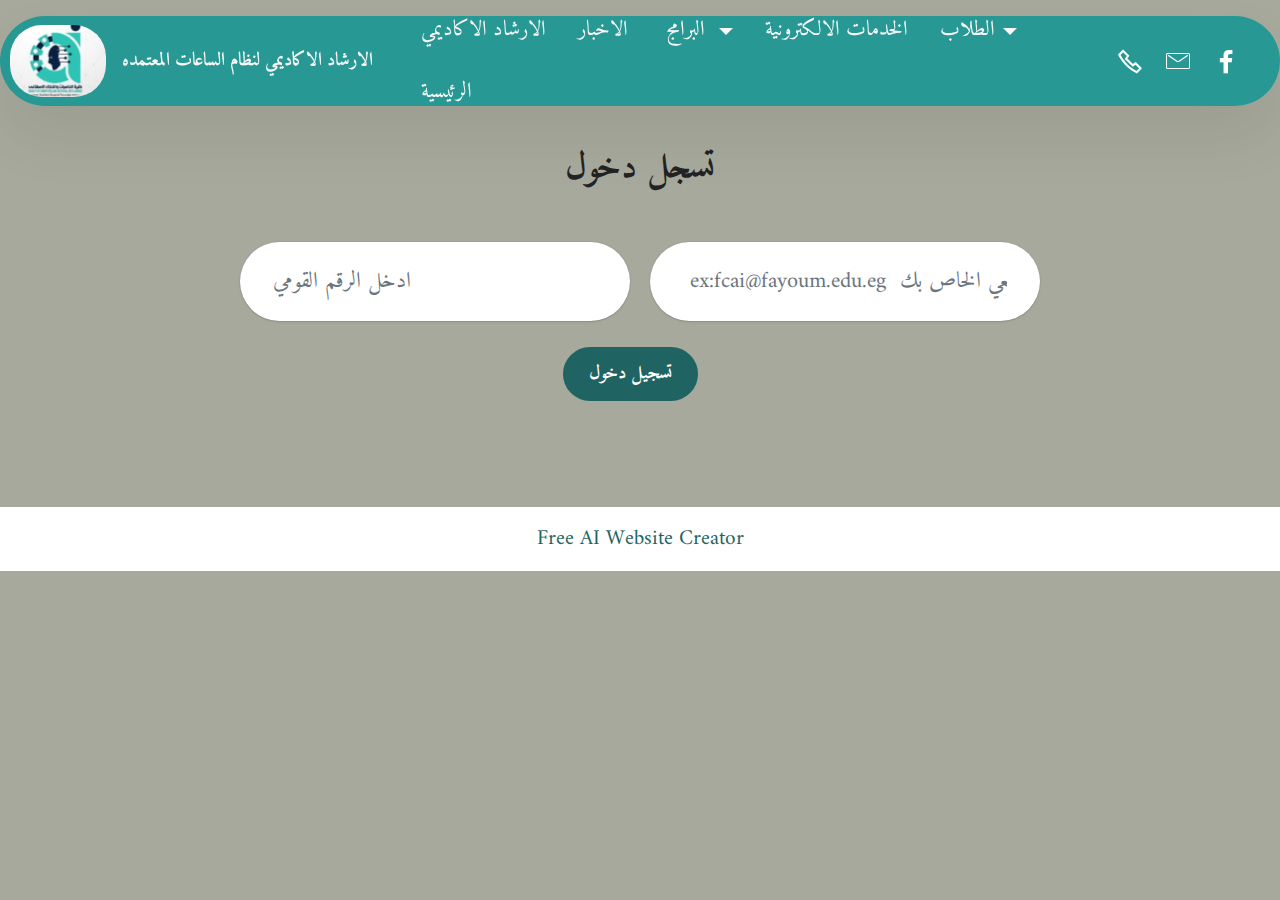
<file: reports.html>
<!DOCTYPE html>
<html  >
<head>
  <!-- Site made with Mobirise Website Builder v5.9.18, https://mobirise.com -->
  <meta charset="UTF-8">
  <meta http-equiv="X-UA-Compatible" content="IE=edge">
  <meta name="generator" content="Mobirise v5.9.18, mobirise.com">
  <meta name="twitter:card" content="summary_large_image"/>
  <meta name="twitter:image:src" content="assets/images/reports-meta.jpeg">
  <meta property="og:image" content="assets/images/reports-meta.jpeg">
  <meta name="twitter:title" content="reports">
  <meta name="viewport" content="width=device-width, initial-scale=1, minimum-scale=1">
  <link rel="shortcut icon" href="assets/images/418159355-873223868149533-4661921610430976735-n-194x194.jpg" type="image/x-icon">
  <meta name="description" content="reports">
  
  
  <title>reports</title>
  <link rel="stylesheet" href="assets/web/assets/mobirise-icons2/mobirise2.css">
  <link rel="stylesheet" href="assets/web/assets/mobirise-icons/mobirise-icons.css">
  <link rel="stylesheet" href="assets/bootstrap/css/bootstrap.min.css">
  <link rel="stylesheet" href="assets/bootstrap/css/bootstrap-grid.min.css">
  <link rel="stylesheet" href="assets/bootstrap/css/bootstrap-reboot.min.css">
  <link rel="stylesheet" href="assets/animatecss/animate.css">
  <link rel="stylesheet" href="assets/dropdown/css/style.css">
  <link rel="stylesheet" href="assets/socicon/css/styles.css">
  <link rel="stylesheet" href="assets/theme/css/style.css">
  <link rel="preload" href="https://fonts.googleapis.com/css?family=Amiri:400,400i,700,700i&display=swap" as="style" onload="this.onload=null;this.rel='stylesheet'">
  <noscript><link rel="stylesheet" href="https://fonts.googleapis.com/css?family=Amiri:400,400i,700,700i&display=swap"></noscript>
  <link rel="preload" as="style" href="assets/mobirise/css/mbr-additional.css?v=xvDduZ"><link rel="stylesheet" href="assets/mobirise/css/mbr-additional.css?v=xvDduZ" type="text/css">

  
  
  
</head>
<body>
  
  <section data-bs-version="5.1" class="menu menu2 cid-umStPyn8U7" once="menu" id="menu02-10">
	

	<nav class="navbar navbar-dropdown navbar-fixed-top navbar-expand-lg">
		<div class="container">
			<div class="navbar-brand">
				<span class="navbar-logo">
					<a href="https://mobiri.se">
						<img src="assets/images/418159355-873223868149533-4661921610430976735-n-194x194.jpg" alt="Mobirise Website Builder" style="height: 4.5rem;">
					</a>
				</span>
				<span class="navbar-caption-wrap"><a class="navbar-caption text-white text-primary display-4" href="inde.html">الارشاد الاكاديمي لنظام الساعات المعتمده</a></span>
			</div>
			<button class="navbar-toggler" type="button" data-toggle="collapse" data-bs-toggle="collapse" data-target="#navbarSupportedContent" data-bs-target="#navbarSupportedContent" aria-controls="navbarNavAltMarkup" aria-expanded="false" aria-label="Toggle navigation">
				<div class="hamburger">
					<span></span>
					<span></span>
					<span></span>
					<span></span>
				</div>
			</button>
			<div class="collapse navbar-collapse" id="navbarSupportedContent">
				<ul class="navbar-nav nav-dropdown nav-right" data-app-modern-menu="true"><li class="nav-item"><a class="nav-link link text-white display-7" href="Login.html">الارشاد الاكاديمي</a></li><li class="nav-item"><a class="nav-link link text-white display-7" href="https://mobiri.se">الاخبار</a></li><li class="nav-item dropdown"><a class="nav-link link text-white dropdown-toggle show display-7" href="https://mobiri.se" data-toggle="dropdown-submenu" data-bs-toggle="dropdown" data-bs-auto-close="outside" aria-expanded="false">&nbsp;البرامج&nbsp;</a><div class="dropdown-menu show" aria-labelledby="dropdown-964" data-bs-popper="none"><a class="text-white dropdown-item display-7" href="https://mobiri.se"><span class="mobi-mbri mobi-mbri-arrow-prev mbr-iconfont mbr-iconfont-btn"></span>&nbsp;ِ AI الذكاء الاصطناعي</a><a class="text-white dropdown-item display-7" href="https://mobiri.se"><span class="mobi-mbri mobi-mbri-arrow-prev mbr-iconfont mbr-iconfont-btn"></span>&nbsp;BIO الحوسبة المعلوماتية</a></div></li><li class="nav-item"><a class="nav-link link text-white display-7" href="https://mobiri.se">الخدمات الالكترونية</a></li><li class="nav-item dropdown">
						<a class="nav-link link text-white dropdown-toggle show display-7" href="Login.html" data-toggle="dropdown-submenu" data-bs-toggle="dropdown" data-bs-auto-close="outside" aria-expanded="false">الطلاب</a><div class="dropdown-menu show" aria-labelledby="dropdown-676" data-bs-popper="none"><a class="text-white dropdown-item text-primary display-7" href="Login.html"><span class="mobi-mbri mobi-mbri-arrow-prev mbr-iconfont mbr-iconfont-btn"></span>طالب اكاديمي</a><a class="text-white dropdown-item text-primary display-7" href="Login.html"><span class="mobi-mbri mobi-mbri-arrow-prev mbr-iconfont mbr-iconfont-btn"></span>طالب دراسات عليا</a></div>
					</li><li class="nav-item"><a class="nav-link link text-white text-primary display-7" href="inde.html">الرئيسية</a></li></ul>
				<div class="icons-menu">
					<a class="iconfont-wrapper" href="https://wa.me/010115056821">
						<span class="p-2 mbr-iconfont mobi-mbri-phone mobi-mbri"></span>
					</a>
					<a class="iconfont-wrapper" href="mailto:fcis@fayoum.edu.eg">
						<span class="p-2 mbr-iconfont mbri-letter"></span>
					</a>
					<a class="iconfont-wrapper" href="https://www.facebook.com/fciFym">
						<span class="p-2 mbr-iconfont socicon-facebook socicon"></span>
					</a>
					
				</div>
				
			</div>
		</div>
	</nav>
</section>

<section data-bs-version="5.1" class="form5 cid-umStPz4zQ7" id="form02-11">
    
    
    <div class="container">
        <div class="row justify-content-center">
            <div class="col-12 content-head">
                <div class="mbr-section-head mb-5">
                    <h3 class="mbr-section-title mbr-fonts-style align-center mb-0 display-5">
                        <strong>تسجل دخول</strong></h3>
                    
                </div>
            </div>
        </div>
        <div class="row justify-content-center">
            <div class="col-lg-8 mx-auto mbr-form" data-form-type="formoid">
                <form action="https://mobirise.eu/" method="POST" class="mbr-form form-with-styler" data-form-title="Form Name"><input type="hidden" name="email" data-form-email="true" value="vAc5UZuLM1GTgQJJiers1tbLq+Qo74b5kOqaUeeC5vzAIYzU4lssSFNMrL2qMBkWYGQZzDRU01lNXJN/mAerzRuvXv2w78BZYKJ1vFghbmo2IpIuOjyUvOc3aBp5lZPJ">
                    <div class="row">
                        <div hidden="hidden" data-form-alert="" class="alert alert-success col-12">**تم التسجيل بنجاح**</div>
                        <div hidden="hidden" data-form-alert-danger="" class="alert alert-danger col-12">
                            Oops...! some problem!
                        </div>
                    </div>
                    <div class="dragArea row">
                        <div class="col-md col-sm-12 form-group mb-3" data-for="name">
                            <input type="text" name="name" placeholder="ادخل الرقم القومي " data-form-field="name" class="form-control" value="" id="name-form02-11">
                        </div>
                        <div class="col-md col-sm-12 form-group mb-3" data-for="email">
                            <input type="email" name="email" placeholder=" ex:fcai@fayoum.edu.eg  ادخل الايميل الجامعي الخاص بك" data-form-field="email" class="form-control" value="" id="email-form02-11">
                        </div>
                        
                        
                        <div class="col-lg-12 col-md-12 col-sm-12 align-center mbr-section-btn"><button type="submit" class="btn btn-primary display-4">تسجيل دخول<br></button></div>
                    </div>
                </form>
            </div>
        </div>
    </div>
</section><section class="display-7" style="padding: 0;align-items: center;justify-content: center;flex-wrap: wrap;    align-content: center;display: flex;position: relative;height: 4rem;"><a href="https://mobiri.se/3398781" style="flex: 1 1;height: 4rem;position: absolute;width: 100%;z-index: 1;"><img alt="" style="height: 4rem;" src="[data-uri]"></a><p style="margin: 0;text-align: center;" class="display-7">&#8204;</p><a style="z-index:1" href="https://mobirise.com/builder/ai-website-creator.html">Free AI Website Creator</a></section><script src="assets/bootstrap/js/bootstrap.bundle.min.js"></script>  <script src="assets/smoothscroll/smooth-scroll.js"></script>  <script src="assets/ytplayer/index.js"></script>  <script src="assets/dropdown/js/navbar-dropdown.js"></script>  <script src="assets/theme/js/script.js"></script>  <script src="assets/formoid/formoid.min.js"></script>  
  
  
 <div id="scrollToTop" class="scrollToTop mbr-arrow-up"><a style="text-align: center;"><i class="mbr-arrow-up-icon mbr-arrow-up-icon-cm cm-icon cm-icon-smallarrow-up"></i></a></div>
    <input name="animation" type="hidden">
  </body>
</html>
</file>
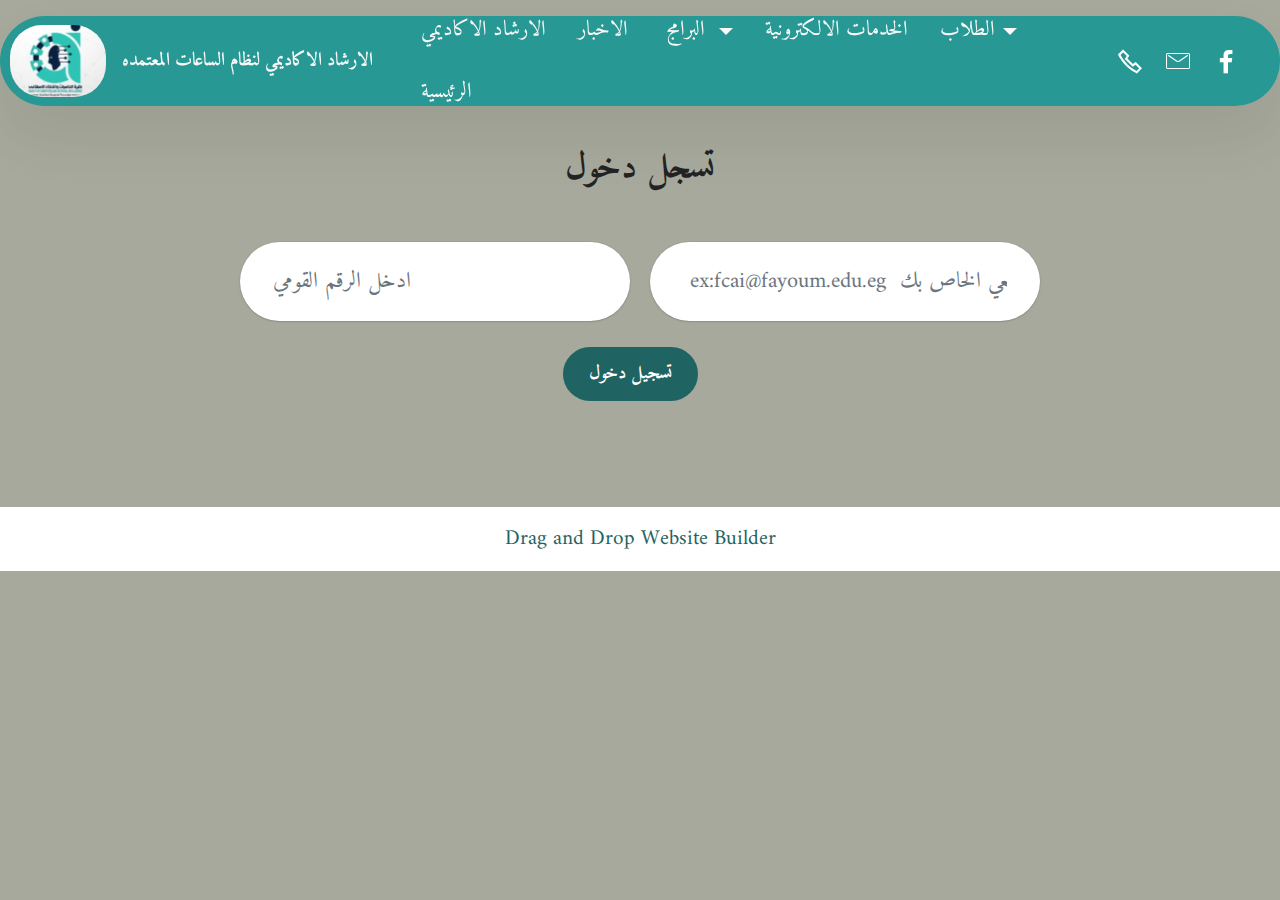
<file: scheduleYears.html>
<!DOCTYPE html>
<html  >
<head>
  <!-- Site made with Mobirise Website Builder v5.9.18, https://mobirise.com -->
  <meta charset="UTF-8">
  <meta http-equiv="X-UA-Compatible" content="IE=edge">
  <meta name="generator" content="Mobirise v5.9.18, mobirise.com">
  <meta name="twitter:card" content="summary_large_image"/>
  <meta name="twitter:image:src" content="assets/images/scheduleYears-meta.jpeg">
  <meta property="og:image" content="assets/images/scheduleYears-meta.jpeg">
  <meta name="twitter:title" content="scheduleYears">
  <meta name="viewport" content="width=device-width, initial-scale=1, minimum-scale=1">
  <link rel="shortcut icon" href="assets/images/418159355-873223868149533-4661921610430976735-n-194x194.jpg" type="image/x-icon">
  <meta name="description" content="scheduleYears">
  
  
  <title>scheduleYears</title>
  <link rel="stylesheet" href="assets/web/assets/mobirise-icons2/mobirise2.css">
  <link rel="stylesheet" href="assets/web/assets/mobirise-icons/mobirise-icons.css">
  <link rel="stylesheet" href="assets/bootstrap/css/bootstrap.min.css">
  <link rel="stylesheet" href="assets/bootstrap/css/bootstrap-grid.min.css">
  <link rel="stylesheet" href="assets/bootstrap/css/bootstrap-reboot.min.css">
  <link rel="stylesheet" href="assets/animatecss/animate.css">
  <link rel="stylesheet" href="assets/dropdown/css/style.css">
  <link rel="stylesheet" href="assets/socicon/css/styles.css">
  <link rel="stylesheet" href="assets/theme/css/style.css">
  <link rel="preload" href="https://fonts.googleapis.com/css?family=Amiri:400,400i,700,700i&display=swap" as="style" onload="this.onload=null;this.rel='stylesheet'">
  <noscript><link rel="stylesheet" href="https://fonts.googleapis.com/css?family=Amiri:400,400i,700,700i&display=swap"></noscript>
  <link rel="preload" as="style" href="assets/mobirise/css/mbr-additional.css?v=VGE3Xn"><link rel="stylesheet" href="assets/mobirise/css/mbr-additional.css?v=VGE3Xn" type="text/css">

  
  
  
</head>
<body>
  
  <section data-bs-version="5.1" class="menu menu2 cid-umStBjI5bc" once="menu" id="menu02-y">
	

	<nav class="navbar navbar-dropdown navbar-fixed-top navbar-expand-lg">
		<div class="container">
			<div class="navbar-brand">
				<span class="navbar-logo">
					<a href="https://mobiri.se">
						<img src="assets/images/418159355-873223868149533-4661921610430976735-n-194x194.jpg" alt="Mobirise Website Builder" style="height: 4.5rem;">
					</a>
				</span>
				<span class="navbar-caption-wrap"><a class="navbar-caption text-white text-primary display-4" href="inde.html">الارشاد الاكاديمي لنظام الساعات المعتمده</a></span>
			</div>
			<button class="navbar-toggler" type="button" data-toggle="collapse" data-bs-toggle="collapse" data-target="#navbarSupportedContent" data-bs-target="#navbarSupportedContent" aria-controls="navbarNavAltMarkup" aria-expanded="false" aria-label="Toggle navigation">
				<div class="hamburger">
					<span></span>
					<span></span>
					<span></span>
					<span></span>
				</div>
			</button>
			<div class="collapse navbar-collapse" id="navbarSupportedContent">
				<ul class="navbar-nav nav-dropdown nav-right" data-app-modern-menu="true"><li class="nav-item"><a class="nav-link link text-white display-7" href="Login.html">الارشاد الاكاديمي</a></li><li class="nav-item"><a class="nav-link link text-white display-7" href="https://mobiri.se">الاخبار</a></li><li class="nav-item dropdown"><a class="nav-link link text-white dropdown-toggle show display-7" href="https://mobiri.se" data-toggle="dropdown-submenu" data-bs-toggle="dropdown" data-bs-auto-close="outside" aria-expanded="false">&nbsp;البرامج&nbsp;</a><div class="dropdown-menu show" aria-labelledby="dropdown-964" data-bs-popper="none"><a class="text-white dropdown-item display-7" href="https://mobiri.se"><span class="mobi-mbri mobi-mbri-arrow-prev mbr-iconfont mbr-iconfont-btn"></span>&nbsp;ِ AI الذكاء الاصطناعي</a><a class="text-white dropdown-item display-7" href="https://mobiri.se"><span class="mobi-mbri mobi-mbri-arrow-prev mbr-iconfont mbr-iconfont-btn"></span>&nbsp;BIO الحوسبة المعلوماتية</a></div></li><li class="nav-item"><a class="nav-link link text-white display-7" href="https://mobiri.se">الخدمات الالكترونية</a></li><li class="nav-item dropdown">
						<a class="nav-link link text-white dropdown-toggle show display-7" href="Login.html" data-toggle="dropdown-submenu" data-bs-toggle="dropdown" data-bs-auto-close="outside" aria-expanded="false">الطلاب</a><div class="dropdown-menu show" aria-labelledby="dropdown-676" data-bs-popper="none"><a class="text-white dropdown-item text-primary display-7" href="Login.html"><span class="mobi-mbri mobi-mbri-arrow-prev mbr-iconfont mbr-iconfont-btn"></span>طالب اكاديمي</a><a class="text-white dropdown-item text-primary display-7" href="Login.html"><span class="mobi-mbri mobi-mbri-arrow-prev mbr-iconfont mbr-iconfont-btn"></span>طالب دراسات عليا</a></div>
					</li><li class="nav-item"><a class="nav-link link text-white text-primary display-7" href="inde.html">الرئيسية</a></li></ul>
				<div class="icons-menu">
					<a class="iconfont-wrapper" href="https://wa.me/010115056821">
						<span class="p-2 mbr-iconfont mobi-mbri-phone mobi-mbri"></span>
					</a>
					<a class="iconfont-wrapper" href="mailto:fcis@fayoum.edu.eg">
						<span class="p-2 mbr-iconfont mbri-letter"></span>
					</a>
					<a class="iconfont-wrapper" href="https://www.facebook.com/fciFym">
						<span class="p-2 mbr-iconfont socicon-facebook socicon"></span>
					</a>
					
				</div>
				
			</div>
		</div>
	</nav>
</section>

<section data-bs-version="5.1" class="form5 cid-umStBkm92L" id="form02-z">
    
    
    <div class="container">
        <div class="row justify-content-center">
            <div class="col-12 content-head">
                <div class="mbr-section-head mb-5">
                    <h3 class="mbr-section-title mbr-fonts-style align-center mb-0 display-5">
                        <strong>تسجل دخول</strong></h3>
                    
                </div>
            </div>
        </div>
        <div class="row justify-content-center">
            <div class="col-lg-8 mx-auto mbr-form" data-form-type="formoid">
                <form action="https://mobirise.eu/" method="POST" class="mbr-form form-with-styler" data-form-title="Form Name"><input type="hidden" name="email" data-form-email="true" value="XvFY2ukgFqczHkygnyclJ/nIbuiaqHU9CRFPUPP2aq3R7yahoYvu3Hnj+JeaR0Dx0SCPYd4K4kXq6oKUXo4nqnkol7O4C/8NLfK3RaheoSpw220YQ+Cb+p2B2HVO56rt">
                    <div class="row">
                        <div hidden="hidden" data-form-alert="" class="alert alert-success col-12">**تم التسجيل بنجاح**</div>
                        <div hidden="hidden" data-form-alert-danger="" class="alert alert-danger col-12">
                            Oops...! some problem!
                        </div>
                    </div>
                    <div class="dragArea row">
                        <div class="col-md col-sm-12 form-group mb-3" data-for="name">
                            <input type="text" name="name" placeholder="ادخل الرقم القومي " data-form-field="name" class="form-control" value="" id="name-form02-z">
                        </div>
                        <div class="col-md col-sm-12 form-group mb-3" data-for="email">
                            <input type="email" name="email" placeholder=" ex:fcai@fayoum.edu.eg  ادخل الايميل الجامعي الخاص بك" data-form-field="email" class="form-control" value="" id="email-form02-z">
                        </div>
                        
                        
                        <div class="col-lg-12 col-md-12 col-sm-12 align-center mbr-section-btn"><button type="submit" class="btn btn-primary display-4">تسجيل دخول<br></button></div>
                    </div>
                </form>
            </div>
        </div>
    </div>
</section><section class="display-7" style="padding: 0;align-items: center;justify-content: center;flex-wrap: wrap;    align-content: center;display: flex;position: relative;height: 4rem;"><a href="https://mobiri.se/3398781" style="flex: 1 1;height: 4rem;position: absolute;width: 100%;z-index: 1;"><img alt="" style="height: 4rem;" src="[data-uri]"></a><p style="margin: 0;text-align: center;" class="display-7">&#8204;</p><a style="z-index:1" href="https://mobirise.com/drag-drop-website-builder.html">Drag and Drop Website Builder</a></section><script src="assets/bootstrap/js/bootstrap.bundle.min.js"></script>  <script src="assets/smoothscroll/smooth-scroll.js"></script>  <script src="assets/ytplayer/index.js"></script>  <script src="assets/dropdown/js/navbar-dropdown.js"></script>  <script src="assets/theme/js/script.js"></script>  <script src="assets/formoid/formoid.min.js"></script>  
  
  
 <div id="scrollToTop" class="scrollToTop mbr-arrow-up"><a style="text-align: center;"><i class="mbr-arrow-up-icon mbr-arrow-up-icon-cm cm-icon cm-icon-smallarrow-up"></i></a></div>
    <input name="animation" type="hidden">
  </body>
</html>
</file>
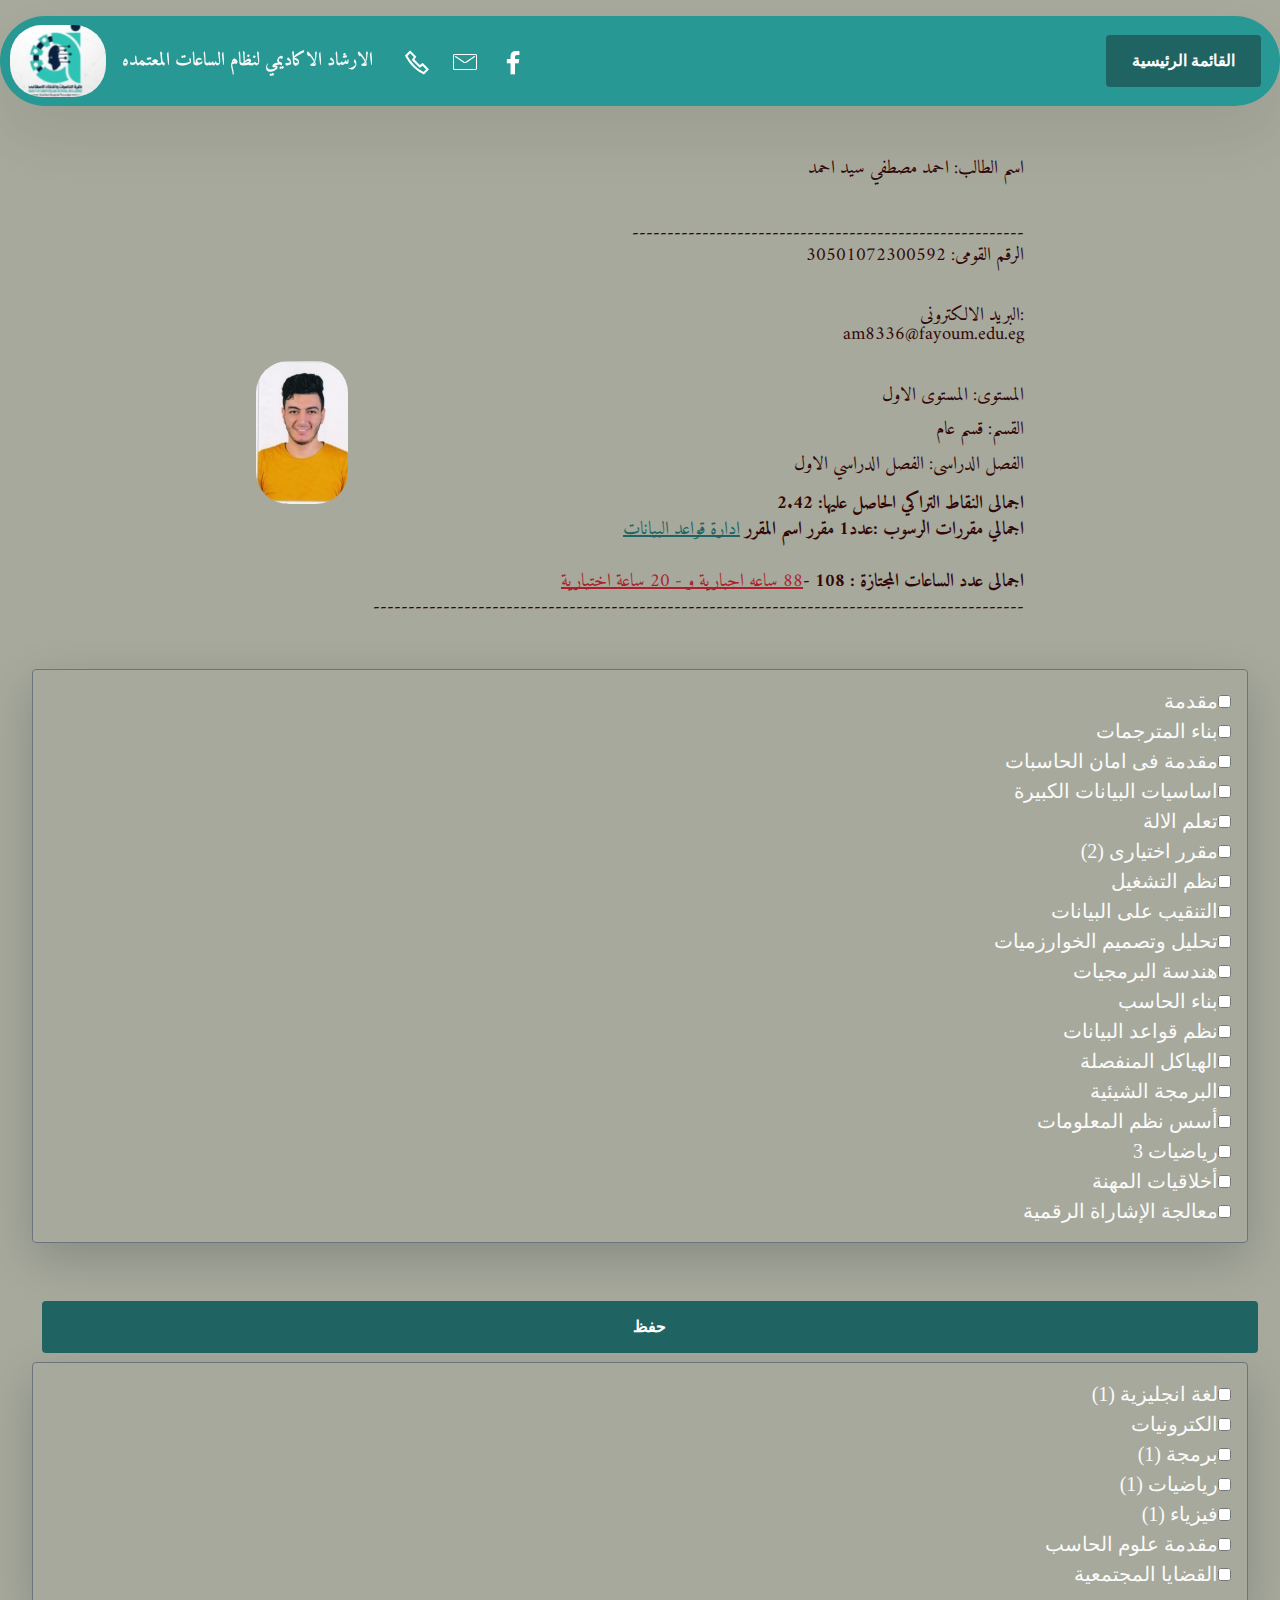
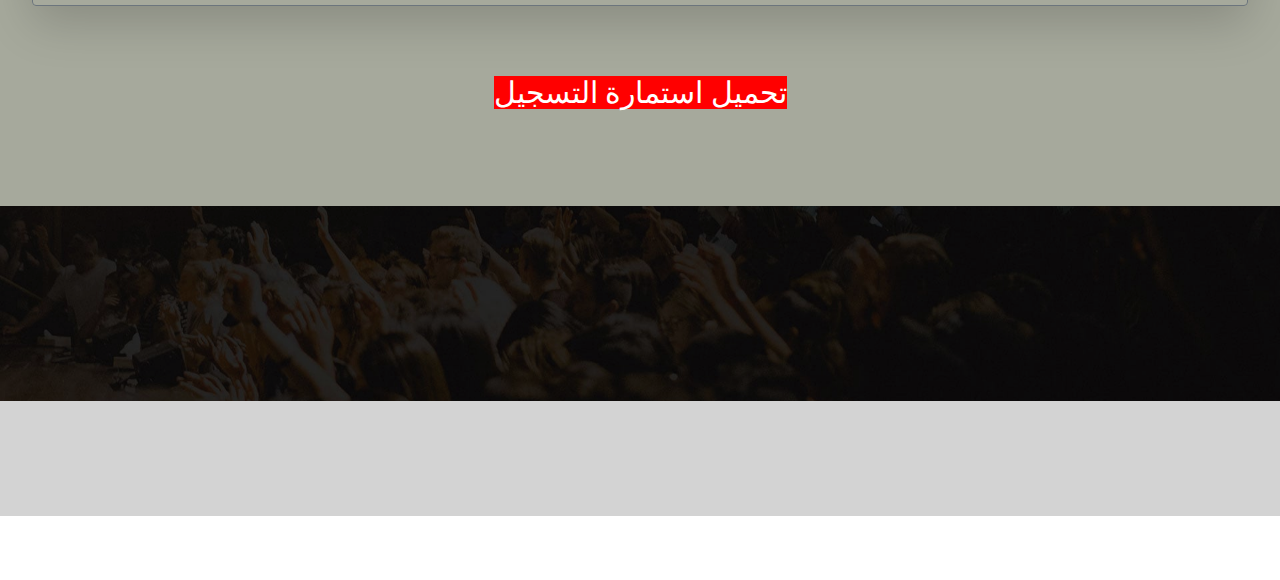
<file: studprofile.html>
<!DOCTYPE html>
<html>

<head>
  <meta charset="UTF-8">
  <meta http-equiv="X-UA-Compatible" content="IE=edge">
  <meta name="generator" content="Mobirise v5.9.18, mobirise.com">
  <meta name="twitter:card" content="summary_large_image" />
  <meta name="twitter:image:src" content="assets/images/studprofile-meta.jpeg">
  <meta property="og:image" content="assets/images/studprofile-meta.jpeg">
  <meta name="twitter:title" content="studprofile">
  <meta name="viewport" content="width=device-width, initial-scale=1, minimum-scale=1">
  <link rel="shortcut icon" href="assets/images/418159355-873223868149533-4661921610430976735-n-194x194.jpg"
    type="image/x-icon">
  <meta name="description" content="studprofile">


  <title>الطالب</title>
  <link rel="stylesheet" href="assets/web/assets/mobirise-icons2/mobirise2.css">
  <link rel="stylesheet" href="assets/web/assets/mobirise-icons/mobirise-icons.css">
  <link rel="stylesheet" href="assets/bootstrap/css/bootstrap.min.css">
  <link rel="stylesheet" href="assets/bootstrap/css/bootstrap-grid.min.css">
  <link rel="stylesheet" href="assets/bootstrap/css/bootstrap-reboot.min.css">
  <link rel="stylesheet" href="assets/parallax/jarallax.css">
  <link rel="stylesheet" href="assets/animatecss/animate.css">
  <link rel="stylesheet" href="assets/dropdown/css/style.css">
  <link rel="stylesheet" href="assets/socicon/css/styles.css">
  <link rel="stylesheet" href="assets/theme/css/style.css">
  <link rel="preload" href="https://fonts.googleapis.com/css?family=Amiri:400,400i,700,700i&display=swap" as="style"
    onload="this.onload=null;this.rel='stylesheet'">
  <noscript>
    <link rel="stylesheet" href="https://fonts.googleapis.com/css?family=Amiri:400,400i,700,700i&display=swap">
  </noscript>
  <link rel="preload" as="style" href="assets/mobirise/css/mbr-additional.css?v=htlPK6">
  <link rel="stylesheet" href="assets/mobirise/css/mbr-additional.css?v=htlPK6" type="text/css">
</head>

<body onload="stared()">
  <!-- ---------------------------header--------------------------- -->
  <section data-bs-version="5.1" class="menu menu2 cid-umSsYtnHKd" once="menu" id="menu02-u">


    <nav class="navbar navbar-dropdown navbar-fixed-top navbar-expand-lg">
      <div class="container">
        <div class="navbar-brand">
          <span class="navbar-logo">
            <a href="https://mobiri.se">
              <img src="assets/images/418159355-873223868149533-4661921610430976735-n-194x194.jpg"
                alt="Mobirise Website Builder" style="height: 4.5rem;">
            </a>
          </span>
          <span class="navbar-caption-wrap"><a class="navbar-caption text-white text-primary display-4"
              href="index.html">الارشاد الاكاديمي لنظام الساعات المعتمده</a></span>
          <div class="icons-menu">
            <a class="iconfont-wrapper" href="https://wa.me/010115056821">
              <span class="p-2 mbr-iconfont mobi-mbri-phone mobi-mbri"></span>
            </a>
            <a class="iconfont-wrapper" href="mailto:fcis@fayoum.edu.eg">
              <span class="p-2 mbr-iconfont mbri-letter"></span>
            </a>
            <a class="iconfont-wrapper" href="https://www.facebook.com/fciFym">
              <span class="p-2 mbr-iconfont socicon-facebook socicon"></span>
            </a>
          </div>
        </div>
        <button class="navbar-toggler" type="button" data-toggle="collapse" data-bs-toggle="collapse"
          data-target="#navbarSupportedContent" data-bs-target="#navbarSupportedContent"
          aria-controls="navbarNavAltMarkup" aria-expanded="false" aria-label="Toggle navigation">

          <div class="hamburger">
            <span></span>
            <span></span>
            <span></span>
            <span></span>
          </div>
        </button>
        <div class="collapse navbar-collapse" id="navbarSupportedContent">
          <button class="btn btn-primary" type="button" data-bs-toggle="offcanvas" data-bs-target="#offcanvasRight"
            aria-controls="offcanvasRight">القائمة الرئيسية</button>

          <div class="offcanvas offcanvas-end" tabindex="-1" id="offcanvasRight" aria-labelledby="offcanvasRightLabel">
            <div class="offcanvas-header">
              <h5 class="offcanvas-title" id="offcanvasRightLabel">القائمة الرئيسية</h5>
              <button type="button" class="btn-close" data-bs-dismiss="offcanvas" aria-label="Close"></button>
            </div>
            <div class="offcanvas-body">
              <div>

                <ul class="text-danger">
                  <li><a class="dropdown-item" href="studprofile.html">تسجيل المقررات</a></li>
                  <li><a class="dropdown-item" href="https://www.fayoum.edu.eg/fcifym/pdf/LecturesTable/2024/s20241.pdf">جدول الطالب</a></li>
                  <li><a class="dropdown-item" href="Login.html">تسجيل خروج</a></li>
                </ul>
              </div>
              
              
            </div>


          </div>

        </div>
      </div>
    </nav>
  </section>
  <!-- -------------------------body----------------------------- -->
  <section data-bs-version="5.1" class="pricing02 cid-umXyD9HOZU" id="pricing02-18">
    <div class="container">
      <div class="row justify-content-center">
        <div class="col-12 content-head">
          <div class="mbr-section-head mb-5">
            <h4 class="mbr-section-title mbr-fonts-style align-center mb-0 display-4">
              <p><strong>
                  <p id="name"></p>
                </strong>
                <br><strong>--------------------------------------------------------</strong>
                <br><strong>
                  <p id="nationnum"></p>
                </strong>
                <br><strong>
                  <p id="email"></p>
                </strong>
              </p>
              <div>
                <div>
                  <img src="images/29901140200952.jpg"
                    data-filename="لوجو.jfif" style="width: 91.5px; float: left; height: 142.969px;"><strong>&nbsp;
                    <p id="phase"></p>
                  </strong>
                </div>
                <div><strong>
                    <p id="department"></p>
                  </strong></div>
                <div><strong>
                    <p id="semster"></p>
                  </strong></div>
                <div><strong>اجمالى النقاط التراكي الحاصل عليها: 2.42
                  </strong></div>
                <div><strong>&nbsp; &nbsp; &nbsp;اجمالي مقررات الرسوب :عدد1 مقرر اسم المقرر</strong> <a href="#"
                    class="text-primary">ادارة قواعد البيانات</a>
                </div>
                <div><strong><br></strong></div>
              </div>
              <div>
                <div><strong>اجمالى عدد الساعات المجتازة : 108 -<a
                      href="https://egecmena.com/ar/blogData/%D9%86%D8%B8%D8%A7%D9%85-%D8%A7%D9%84%D8%B3%D8%A7%D8%B9%D8%A7%D8%AA-%D8%A7%D9%84%D9%85%D8%B9%D8%AA%D9%85%D8%AF%D8%A9-%D9%81%D9%8A-%D8%A7%D9%84%D8%AC%D8%A7%D9%85%D8%B9%D8%A7%D8%AA-%D8%A7%D9%84%D9%85%D8%B5%D8%B1%D9%8A%D8%A9"
                      class="text-danger text-primary">88 ساعه اجبارية و - 20 ساعة اختيارية</a></strong></div>
              </div>
             
              <div>
                <div><strong><a href="#"class="text-danger"></a>---------------------------------------------------------------------------------------------</strong>
                </div>
              </div>
            </h4>
          </div>
        </div>
      </div>
      <div >
        <div id="phsubjects" class="shadow-lg p-3 mb-5 bg-transparent rounded border border-secondary fs-5 text-white" dir="rtl">
        </div>
        <button id="RightBtn" class="btn btn-primary" style="width:100%;" onclick="addchecksubj()"><strong> حفظ </strong></button>
        <div id="Stdsubjects" class="shadow-lg p-3 mb-5 bg-transparent rounded border border-secondary fs-5 text-white"dir="rtl">
        </div>
        <br>
<div id="file" align="center">
</div>         
  </section>
  <!---------------------------footer--------------------------------------->

  <section data-bs-version="5.1" class="footer3 cid-umXyMwd6vy mbr-parallax-background" once="footers" id="footer03-1a">



    <div class="mbr-overlay" style="opacity: 0.2; background-color: rgb(35, 35, 35);">
    </div>

    <div class="container">
      <div class="row">
        <div class="row-links">
          <ul class="header-menu">




            <li class="header-menu-item mbr-fonts-style display-5"></li>
            <li class="header-menu-item mbr-fonts-style display-5"></li>
            <li class="header-menu-item mbr-fonts-style display-5"></li>
            <li class="header-menu-item mbr-fonts-style display-5"></li>
          </ul>
        </div>

        <div class="col-12 mt-4">
          <div class="social-row">
            <div class="soc-item">
              <a href="" target="_blank">
                <span class="mbr-iconfont socicon socicon-facebook display-7"></span>
              </a>
            </div>
            <div class="soc-item">
              <a href="" target="_blank">
                <span class="mbr-iconfont socicon-twitter socicon"></span>
              </a>
            </div>
            <div class="soc-item">
              <a href="" target="_blank">
                <span class="mbr-iconfont socicon-instagram socicon"></span>
              </a>
            </div>
            <div class="soc-item">
              <a href="" target="_blank">
                <span class="mbr-iconfont socicon socicon-linkedin"></span>
              </a>
            </div>
            <div class="soc-item">
              <a href="" target="_blank">
                <span class="mbr-iconfont socicon socicon-twitch"></span>
              </a>
            </div>
          </div>
        </div>
        <div class="col-12 mt-5">
          <p class="mbr-fonts-style copyright display-7">جميع الحقوق محفوظه لكليه الحاسبات والذكاء الاصطناعي جامعه
            الفيوم @2024</p>
        </div>
      </div>
    </div>
  </section>

  <section class="display-7"
    style="padding: 0;align-items: center;justify-content: center;flex-wrap: wrap;    align-content: center;display: flex;position: relative;height: 4rem;">
    <a href="https://mobiri.se/3398781" style="flex: 1 1;height: 4rem;position: absolute;width: 100%;z-index: 1;"><img
        alt="" style="height: 4rem;"
        src="[data-uri]"></a>
    <p style="margin: 0;text-align: center;" class="display-7">&#8204;</p><a style="z-index:1"
      href=""></a>
  </section>
  <script src="assets/bootstrap/js/bootstrap.bundle.min.js"></script>
  <script src="assets/parallax/jarallax.js"></script>
  <script src="assets/smoothscroll/smooth-scroll.js"></script>
  <script src="assets/ytplayer/index.js"></script>
  <script src="assets/dropdown/js/navbar-dropdown.js"></script>
  <script src="assets/theme/js/script.js"></script>
  <script src="app.js">
  </script>

  <div id="scrollToTop" class="scrollToTop mbr-arrow-up"><a style="text-align: center;"><i
        class="mbr-arrow-up-icon mbr-arrow-up-icon-cm cm-icon cm-icon-smallarrow-up"></i></a></div>
  <input name="animation" type="hidden">
 

</body>

</html>
</file>
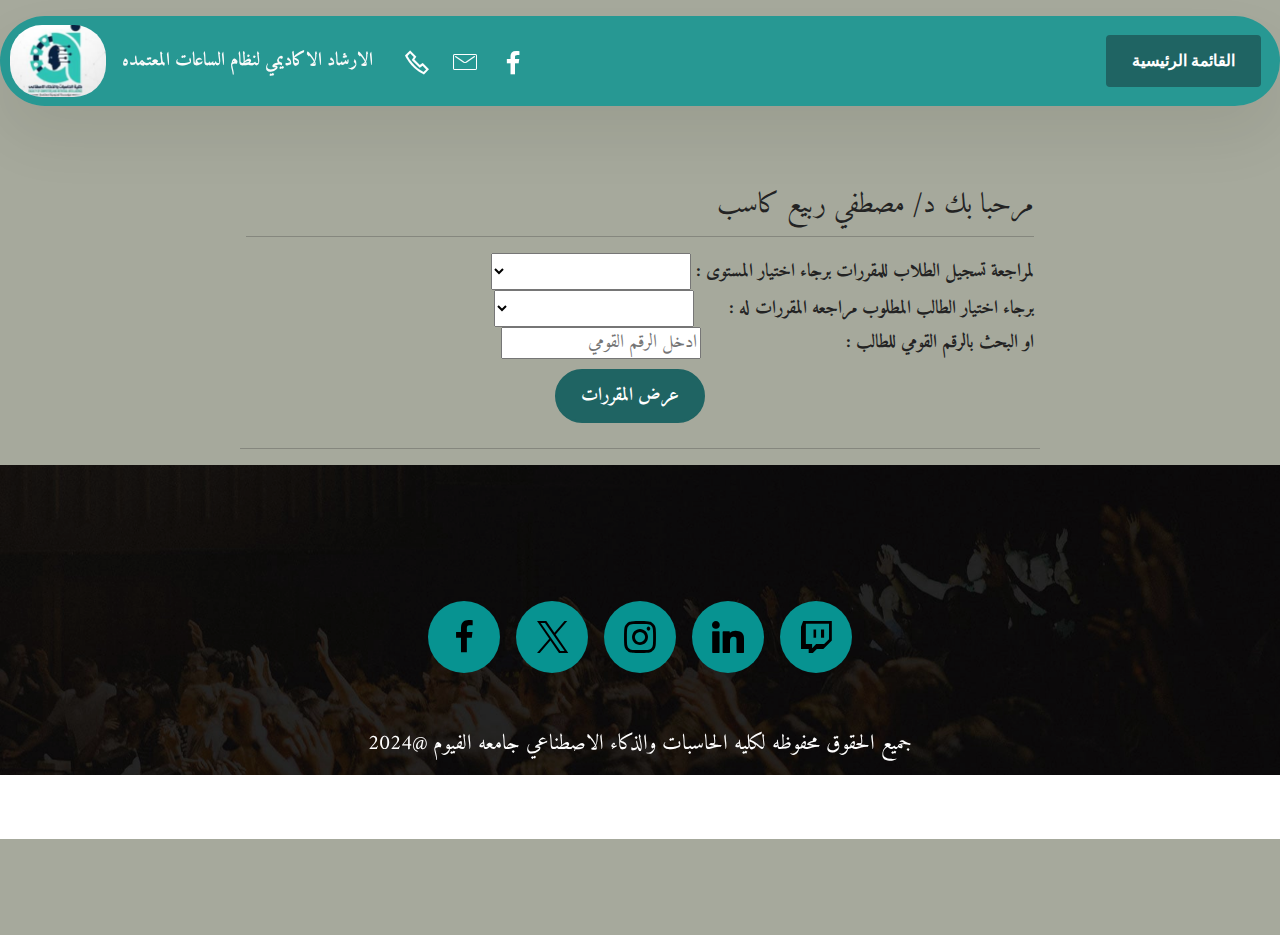
<file: supervisor.html>
<!DOCTYPE html>
<html   >
<head>
  <!-- Site made with Mobirise Website Builder v5.9.18, https://mobirise.com -->
  <meta charset="UTF-8" dir="rtl">
  <meta http-equiv="X-UA-Compatible" content="IE=edge">
  <meta name="generator" content="Mobirise v5.9.18, mobirise.com">
  <meta name="twitter:card" content="summary_large_image"/>
  <meta name="twitter:image:src" content="assets/images/supervisor-meta.jpeg">
  <meta property="og:image" content="assets/images/supervisor-meta.jpeg">
  <meta name="twitter:title" content="supervisor">
  <meta name="viewport" content="width=device-width, initial-scale=1, minimum-scale=1">
  <link rel="shortcut icon" href="assets/images/418159355-873223868149533-4661921610430976735-n-194x194.jpg" type="image/x-icon">
  <meta name="description" content="supervisor">
  
  
  <title>supervisor</title>
  <link rel="stylesheet" href="assets/web/assets/mobirise-icons2/mobirise2.css">
  <link rel="stylesheet" href="assets/web/assets/mobirise-icons/mobirise-icons.css">
  <link rel="stylesheet" href="assets/bootstrap/css/bootstrap.min.css">
  <link rel="stylesheet" href="assets/bootstrap/css/bootstrap-grid.min.css">
  <link rel="stylesheet" href="assets/bootstrap/css/bootstrap-reboot.min.css">
  <link rel="stylesheet" href="assets/animatecss/animate.css">
  <link rel="stylesheet" href="assets/dropdown/css/style.css">
  <link rel="stylesheet" href="assets/socicon/css/styles.css">
  <link rel="stylesheet" href="assets/theme/css/style.css">
  <link rel="preload" href="https://fonts.googleapis.com/css?family=Amiri:400,400i,700,700i&display=swap" as="style" onload="this.onload=null;this.rel='stylesheet'">
  <noscript><link rel="stylesheet" href="https://fonts.googleapis.com/css?family=Amiri:400,400i,700,700i&display=swap"></noscript>
  <link rel="preload" as="style" href="assets/mobirise/css/mbr-additional.css?v=byUtm2"><link rel="stylesheet" href="assets/mobirise/css/mbr-additional.css?v=byUtm2" type="text/css">

  
  
  
</head>
<body>
  
   <!-- ---------------------------header--------------------------- -->
   <section data-bs-version="5.1" class="menu menu2 cid-umSsYtnHKd" once="menu" id="menu02-u">


    <nav class="navbar navbar-dropdown navbar-fixed-top navbar-expand-lg">
      <div class="container">
        <div class="navbar-brand">
          <span class="navbar-logo">
            <a href="https://mobiri.se">
              <img src="assets/images/418159355-873223868149533-4661921610430976735-n-194x194.jpg"
                alt="Mobirise Website Builder" style="height: 4.5rem;">
            </a>
          </span>
          <span class="navbar-caption-wrap"><a class="navbar-caption text-white text-primary display-4"
              href="index.html">الارشاد الاكاديمي لنظام الساعات المعتمده</a></span>
          <div class="icons-menu">
            <a class="iconfont-wrapper" href="https://wa.me/010115056821">
              <span class="p-2 mbr-iconfont mobi-mbri-phone mobi-mbri"></span>
            </a>
            <a class="iconfont-wrapper" href="mailto:fcis@fayoum.edu.eg">
              <span class="p-2 mbr-iconfont mbri-letter"></span>
            </a>
            <a class="iconfont-wrapper" href="https://www.facebook.com/fciFym">
              <span class="p-2 mbr-iconfont socicon-facebook socicon"></span>
            </a>
          </div>
        </div>
        <button class="navbar-toggler" type="button" data-toggle="collapse" data-bs-toggle="collapse"
          data-target="#navbarSupportedContent" data-bs-target="#navbarSupportedContent"
          aria-controls="navbarNavAltMarkup" aria-expanded="false" aria-label="Toggle navigation">

          <div class="hamburger">
            <span></span>
            <span></span>
            <span></span>
            <span></span>
          </div>
        </button>
        <div class="collapse navbar-collapse" id="navbarSupportedContent">
          <button class="btn btn-primary" type="button" data-bs-toggle="offcanvas" data-bs-target="#offcanvasRight"
            aria-controls="offcanvasRight">القائمة الرئيسية</button>

          <div class="offcanvas offcanvas-end" tabindex="-1" id="offcanvasRight" aria-labelledby="offcanvasRightLabel">
            <div class="offcanvas-header">
              <h5 class="offcanvas-title" id="offcanvasRightLabel">القائمة الرئيسية</h5>
              <button type="button" class="btn-close" data-bs-dismiss="offcanvas" aria-label="Close"></button>
            </div>
            <div class="offcanvas-body">
              <div>

                <ul class="text-danger">
                  <li><a class="dropdown-item" href="#"> تقارير الارشاد</a></li>
                  <li><a class="dropdown-item" href="#">بيان درجات الطالب</a></li>
                  <li><a class="dropdown-item" href="Login2.html">تسجيل خروج</a></li>
                </ul>
              </div>
              
              
            </div>


          </div>

        </div>
      </div>
    </nav>
  </section>

<section data-bs-version="5.1" class="form5 cid-umStlT4IY1" id="form02-x">
    
    
    <div class="container">
        <div class="row justify-content-center">
            <div class="col-12 content-head">
                <div class="mbr-section-head mb-5">
                    <!-- <h3 class="mbr-section-title mbr-fonts-style align-center mb-0 display-5"> -->
                        <!-- <strong>تسجل دخول</strong></h3> -->
                    
                </div>
            </div>
        </div>
        <div class="row justify-content-center">
            <div class="col-lg-8 mx-auto mbr-form" data-form-type="formoid">
                <form action="https://mobirise.eu/" method="POST" class="mbr-form form-with-styler" data-form-title="Form Name"><input type="hidden" name="email" data-form-email="true" value="rS2zesqKxhOgSFZNTs9dTefEvq3VVLtB9ZA+5w/20CsMcUszsFJhtBg0T7JPE6dB9ooYhnW4swZOE85MagVcSzACmC49U3AkO2G+BAnothOTLtNfnS9uNo25W6/4NyO/">
                    <div class="row">
                        <div hidden="hidden" data-form-alert="" class="alert alert-success col-12">**تم التسجيل بنجاح**</div>
                        <div hidden="hidden" data-form-alert-danger="" class="alert alert-danger col-12">
                            Oops...! some problem!
                        </div>
                    </div>

                    <div  class="row justify-content-center" dir="rtl">
                        <div class="mbr-section-title mbr-fonts-style  mb-0 display-4" data-for="name">
                            <h3 >مرحبا بك د/ مصطفي ربيع كاسب </h3>
                            <hr/>
                            <strong>لمراجعة تسجيل الطلاب للمقررات برجاء اختيار المستوى :  </strong> 
                            <select style="width: 200px;">
                                <option hidden="اختر المستوى"></option>
                                <option value="1">المستوى الاول</option>
                                <option value="2">المستوى الثاني</option>
                                <option value="3">المستوى الثالث</option>
                                <option value="4">المستوى الرابع</option>
                              </select>
                              <br>
                              <strong>برجاء اختيار الطالب المطلوب مراجعه المقررات له :</strong>    &nbsp;&nbsp;&nbsp;&nbsp;&nbsp;
                              <select style="width: 200px;">
                                <option  hidden="اخترالطالب"></option>
                                <option >احمد مصطفى سيد احمد</option>
                                <option > احمد اسامة السيد احمد</option>
                                <option > مؤمن احمد رجب دسوقي</option>
                                <option > محمدعلى عبد التواب عوض</option>
                            </select>
 <br>
            <strong> او البحث بالرقم القومي للطالب :</strong> &nbsp;&nbsp;&nbsp;&nbsp;&nbsp;&nbsp;&nbsp;&nbsp;&nbsp;&nbsp;&nbsp;&nbsp;&nbsp;&nbsp;&nbsp;&nbsp;&nbsp;&nbsp;&nbsp;&nbsp;&nbsp;&nbsp;&nbsp;&nbsp;&nbsp;&nbsp;&nbsp;
            <input style="width: 200px;" placeholder="ادخل الرقم القومي " >

                                <!-- <button type="submit" class="btn btn-primary5 display-4"> بحث<br></button> -->
                            <!-- <input type="text" name="name" placeholder="ادخل الرقم القومي " data-form-field="name" class="form-control" value="" id="name-form02-x"> -->
                        </div>
                        <div class="col-md col-sm-12 form-group mb-3" data-for="email">
                            <!-- <input type="email" name="email" placeholder=" ex:fcai@fayoum.edu.eg  ادخل الايميل الجامعي الخاص بك" data-form-field="email" class="form-control" value="" id="email-form02-x"> -->
                        </div>
                        
                        
                        <div class="col-lg-12 col-md-12 col-sm-12 align-center mbr-section-btn"><button onclick="document.getElementById('tb').style.display = 'initial'" type="submit" class="btn btn-primary display-4"> عرض المقررات<br></button></div>
                    </div>
                </form>
                <hr>
                <!-- table of corcess-------------------------------------------------------------------------------- -->
                <section id="tb" style="display: none;">
                <table class="table" style="direction: rtl;">
                    <thead> <h4 style="text-align: center;">المقررات المسجله على الطالب للفصل الدراسي الصيفي </h4>
                      <hr>
                        <tr>
                        <th>اسم المقرر</th>
                        <th>كودالمقرر</th>
                        <th>اختياري / اجباري</th>
                        <th>عدد الساعات </th>
                        <th>قسم/برنامج</th>

                      </tr>
                    </thead>
                    <tbody>
                      <tr class="table-danger">
                        <td>برمجه2</td>
                        <td>sw 101</td>
                        <td>اجباري</td>
                        <td>3</td>
                        <td>عام</td>

                      </tr>      
                      <tr class="table-danger">
                        <td>الكترونيات</td>
                        <td>ELC 101</td>
                        <td>اجباري</td>
                        <td>3</td>
                        <td>عام</td>
                      </tr>
                      <tr class="table-primary">
                        <td>هياكل البيانات</td>
                        <td>CS 201</td>
                        <td>اجباري</td>
                        <td>3</td>
                        <td>Computer Science</td>
                      </tr>
                      <tr >
                        <td>اجمالي الساعات المسجلة بالفصل الدراسي </td>
                        
                        <td>9</td>
                        <!-- <td>Computer Science</td> -->
                      </tr>
                      <tr>
                        <td>اجمالي الساعات الاجباريه</td>
                        <td>9</td>

                    </tr>
                    <tr>
                        <td>اجمالي الساعات الاختيارية</td>
                        <td>0</td>

                    </tr>

                    </tbody>
                  </table>
                  <div class="col-lg-12 col-md-12 col-sm-12 align-center mbr-section-btn"><button  class="btn btn-primary display-4" style="color: white; text-decoration: none;"><a href="reports.html" style="text-decoration: none; color: white;"> طباعة التقرير <br></button></div>
                  </section>
            </div>
        </div>
    </div>

    <section data-bs-version="5.1" class="footer3 cid-umM3vwPRn2 mbr-parallax-background" once="footers" id="footer03-h">

        

        <div class="mbr-overlay" style="opacity: 0.2; background-color: rgb(35, 35, 35);">
        </div>
    
        <div class="container">
            <div class="row">
                <div class="row-links">
                    <ul class="header-menu">
                      
                      
                      
                      
                    <li class="header-menu-item mbr-fonts-style display-5"></li><li class="header-menu-item mbr-fonts-style display-5"></li><li class="header-menu-item mbr-fonts-style display-5"></li><li class="header-menu-item mbr-fonts-style display-5"></li></ul>
                  </div>
    
                <div class="col-12 mt-4">
                    <div class="social-row">
                        <div class="soc-item">
                            <a href="" target="_blank">
                                <span class="mbr-iconfont socicon socicon-facebook display-7"></span>
                            </a>
                        </div>
                        <div class="soc-item">
                            <a href="" target="_blank">
                                <span class="mbr-iconfont socicon-twitter socicon"></span>
                            </a>
                        </div>
                        <div class="soc-item">
                            <a href="" target="_blank">
                                <span class="mbr-iconfont socicon-instagram socicon"></span>
                            </a>
                        </div>
                        <div class="soc-item">
                            <a href="" target="_blank">
                                <span class="mbr-iconfont socicon socicon-linkedin"></span>
                            </a>
                        </div>
                        <div class="soc-item">
                            <a href="" target="_blank">
                                <span class="mbr-iconfont socicon socicon-twitch"></span>
                            </a>
                        </div>
                    </div>
                </div>
                <div class="col-12 mt-5">
                    <p class="mbr-fonts-style copyright display-7">جميع الحقوق محفوظه لكليه الحاسبات والذكاء الاصطناعي جامعه الفيوم @2024</p>
                </div>
            </div>
        </div>
    </section><section class="display-7" style="padding: 0;align-items: center;justify-content: center;flex-wrap: wrap;    align-content: center;display: flex;position: relative;height: 4rem;"><a href="" style="flex: 1 1;height: 4rem;position: absolute;width: 100%;z-index: 1;"><img alt="" style="height: 4rem;" src="[data-uri]"></a><p style="margin: 0;text-align: center;" class="display-7">&#8204;</p><a style="z-index:1" href="https://mobirise.com/builder/ai-website-maker.html"></a></section><script src="assets/bootstrap/js/bootstrap.bundle.min.js"></script>  <script src="assets/parallax/jarallax.js"></script>  <script src="assets/smoothscroll/smooth-scroll.js"></script>  <script src="assets/ytplayer/index.js"></script>  <script src="assets/dropdown/js/navbar-dropdown.js"></script>  <script src="assets/vimeoplayer/player.js"></script>  <script src="assets/scrollgallery/scroll-gallery.js"></script>  <script src="assets/mbr-switch-arrow/mbr-switch-arrow.js"></script>  <script src="assets/theme/js/script.js"></script>  <script src="assets/formoid/formoid.min.js"></script>  
      
      
  
  
 <div id="scrollToTop" class="scrollToTop mbr-arrow-up"><a style="text-align: center;"><i class="mbr-arrow-up-icon mbr-arrow-up-icon-cm cm-icon cm-icon-smallarrow-up"></i></a></div>
    <input name="animation" type="hidden">
    <!-- <script>
        myFunction(){

        }
    </script> -->
  </body>
</html>
</file>
<file: assets/web/assets/mobirise-icons2/mobirise2.css>
@font-face {
  font-family: 'Moririse2';
  font-display: swap;
  src:  url('mobirise2.eot?f2bix4');
  src:  url('mobirise2.eot?f2bix4#iefix') format('embedded-opentype'),
    url('mobirise2.ttf?f2bix4') format('truetype'),
    url('mobirise2.woff?f2bix4') format('woff'),
    url('mobirise2.svg?f2bix4#mobirise2') format('svg');
  font-weight: normal;
  font-style: normal;
}

[class^="mobi-"], [class*=" mobi-"] {
  /* use !important to prevent issues with browser extensions that change fonts */
  font-family: 'Moririse2' !important;
  speak: none;
  font-style: normal;
  font-weight: normal;
  font-variant: normal;
  text-transform: none;
  line-height: 1;

  /* Better Font Rendering =========== */
  -webkit-font-smoothing: antialiased;
  -moz-osx-font-smoothing: grayscale;
}

.mobi-mbri-add-submenu:before {
  content: "\e900";
}
.mobi-mbri-alert:before {
  content: "\e901";
}
.mobi-mbri-align-center:before {
  content: "\e902";
}
.mobi-mbri-align-justify:before {
  content: "\e903";
}
.mobi-mbri-align-left:before {
  content: "\e904";
}
.mobi-mbri-align-right:before {
  content: "\e905";
}
.mobi-mbri-android:before {
  content: "\e906";
}
.mobi-mbri-apple:before {
  content: "\e907";
}
.mobi-mbri-arrow-down:before {
  content: "\e908";
}
.mobi-mbri-arrow-next:before {
  content: "\e909";
}
.mobi-mbri-arrow-prev:before {
  content: "\e90a";
}
.mobi-mbri-arrow-up:before {
  content: "\e90b";
}
.mobi-mbri-bold:before {
  content: "\e90c";
}
.mobi-mbri-bookmark:before {
  content: "\e90d";
}
.mobi-mbri-bootstrap:before {
  content: "\e90e";
}
.mobi-mbri-briefcase:before {
  content: "\e90f";
}
.mobi-mbri-browse:before {
  content: "\e910";
}
.mobi-mbri-bulleted-list:before {
  content: "\e911";
}
.mobi-mbri-calendar:before {
  content: "\e912";
}
.mobi-mbri-camera:before {
  content: "\e913";
}
.mobi-mbri-cart-add:before {
  content: "\e914";
}
.mobi-mbri-cart-full:before {
  content: "\e915";
}
.mobi-mbri-cash:before {
  content: "\e916";
}
.mobi-mbri-change-style:before {
  content: "\e917";
}
.mobi-mbri-chat:before {
  content: "\e918";
}
.mobi-mbri-clock:before {
  content: "\e919";
}
.mobi-mbri-close:before {
  content: "\e91a";
}
.mobi-mbri-cloud:before {
  content: "\e91b";
}
.mobi-mbri-code:before {
  content: "\e91c";
}
.mobi-mbri-contact-form:before {
  content: "\e91d";
}
.mobi-mbri-credit-card:before {
  content: "\e91e";
}
.mobi-mbri-cursor-click:before {
  content: "\e91f";
}
.mobi-mbri-cust-feedback:before {
  content: "\e920";
}
.mobi-mbri-database:before {
  content: "\e921";
}
.mobi-mbri-delivery:before {
  content: "\e922";
}
.mobi-mbri-desktop:before {
  content: "\e923";
}
.mobi-mbri-devices:before {
  content: "\e924";
}
.mobi-mbri-down:before {
  content: "\e925";
}
.mobi-mbri-download-2:before {
  content: "\e926";
}
.mobi-mbri-download:before {
  content: "\e927";
}
.mobi-mbri-drag-n-drop-2:before {
  content: "\e928";
}
.mobi-mbri-drag-n-drop:before {
  content: "\e929";
}
.mobi-mbri-edit-2:before {
  content: "\e92a";
}
.mobi-mbri-edit:before {
  content: "\e92b";
}
.mobi-mbri-error:before {
  content: "\e92c";
}
.mobi-mbri-extension:before {
  content: "\e92d";
}
.mobi-mbri-features:before {
  content: "\e92e";
}
.mobi-mbri-file:before {
  content: "\e92f";
}
.mobi-mbri-flag:before {
  content: "\e930";
}
.mobi-mbri-folder:before {
  content: "\e931";
}
.mobi-mbri-gift:before {
  content: "\e932";
}
.mobi-mbri-github:before {
  content: "\e933";
}
.mobi-mbri-globe-2:before {
  content: "\e934";
}
.mobi-mbri-globe:before {
  content: "\e935";
}
.mobi-mbri-growing-chart:before {
  content: "\e936";
}
.mobi-mbri-hearth:before {
  content: "\e937";
}
.mobi-mbri-help:before {
  content: "\e938";
}
.mobi-mbri-home:before {
  content: "\e939";
}
.mobi-mbri-hot-cup:before {
  content: "\e93a";
}
.mobi-mbri-idea:before {
  content: "\e93b";
}
.mobi-mbri-image-gallery:before {
  content: "\e93c";
}
.mobi-mbri-image-slider:before {
  content: "\e93d";
}
.mobi-mbri-info:before {
  content: "\e93e";
}
.mobi-mbri-italic:before {
  content: "\e93f";
}
.mobi-mbri-key:before {
  content: "\e940";
}
.mobi-mbri-laptop:before {
  content: "\e941";
}
.mobi-mbri-layers:before {
  content: "\e942";
}
.mobi-mbri-left-right:before {
  content: "\e943";
}
.mobi-mbri-left:before {
  content: "\e944";
}
.mobi-mbri-letter:before {
  content: "\e945";
}
.mobi-mbri-like:before {
  content: "\e946";
}
.mobi-mbri-link:before {
  content: "\e947";
}
.mobi-mbri-lock:before {
  content: "\e948";
}
.mobi-mbri-login:before {
  content: "\e949";
}
.mobi-mbri-logout:before {
  content: "\e94a";
}
.mobi-mbri-magic-stick:before {
  content: "\e94b";
}
.mobi-mbri-map-pin:before {
  content: "\e94c";
}
.mobi-mbri-menu:before {
  content: "\e94d";
}
.mobi-mbri-mobile-2:before {
  content: "\e94e";
}
.mobi-mbri-mobile-horizontal:before {
  content: "\e94f";
}
.mobi-mbri-mobile:before {
  content: "\e950";
}
.mobi-mbri-mobirise:before {
  content: "\e951";
}
.mobi-mbri-more-horizontal:before {
  content: "\e952";
}
.mobi-mbri-more-vertical:before {
  content: "\e953";
}
.mobi-mbri-music:before {
  content: "\e954";
}
.mobi-mbri-new-file:before {
  content: "\e955";
}
.mobi-mbri-numbered-list:before {
  content: "\e956";
}
.mobi-mbri-opened-folder:before {
  content: "\e957";
}
.mobi-mbri-pages:before {
  content: "\e958";
}
.mobi-mbri-paper-plane:before {
  content: "\e959";
}
.mobi-mbri-paperclip:before {
  content: "\e95a";
}
.mobi-mbri-phone:before {
  content: "\e95b";
}
.mobi-mbri-photo:before {
  content: "\e95c";
}
.mobi-mbri-photos:before {
  content: "\e95d";
}
.mobi-mbri-pin:before {
  content: "\e95e";
}
.mobi-mbri-play:before {
  content: "\e95f";
}
.mobi-mbri-plus:before {
  content: "\e960";
}
.mobi-mbri-preview:before {
  content: "\e961";
}
.mobi-mbri-print:before {
  content: "\e962";
}
.mobi-mbri-protect:before {
  content: "\e963";
}
.mobi-mbri-question:before {
  content: "\e964";
}
.mobi-mbri-quote-left:before {
  content: "\e965";
}
.mobi-mbri-quote-right:before {
  content: "\e966";
}
.mobi-mbri-redo:before {
  content: "\e967";
}
.mobi-mbri-refresh:before {
  content: "\e968";
}
.mobi-mbri-responsive-2:before {
  content: "\e969";
}
.mobi-mbri-responsive:before {
  content: "\e96a";
}
.mobi-mbri-right:before {
  content: "\e96b";
}
.mobi-mbri-rocket:before {
  content: "\e96c";
}
.mobi-mbri-sad-face:before {
  content: "\e96d";
}
.mobi-mbri-sale:before {
  content: "\e96e";
}
.mobi-mbri-save:before {
  content: "\e96f";
}
.mobi-mbri-search:before {
  content: "\e970";
}
.mobi-mbri-setting-2:before {
  content: "\e971";
}
.mobi-mbri-setting-3:before {
  content: "\e972";
}
.mobi-mbri-setting:before {
  content: "\e973";
}
.mobi-mbri-share:before {
  content: "\e974";
}
.mobi-mbri-shopping-bag:before {
  content: "\e975";
}
.mobi-mbri-shopping-basket:before {
  content: "\e976";
}
.mobi-mbri-shopping-cart:before {
  content: "\e977";
}
.mobi-mbri-sites:before {
  content: "\e978";
}
.mobi-mbri-smile-face:before {
  content: "\e979";
}
.mobi-mbri-speed:before {
  content: "\e97a";
}
.mobi-mbri-star:before {
  content: "\e97b";
}
.mobi-mbri-success:before {
  content: "\e97c";
}
.mobi-mbri-sun:before {
  content: "\e97d";
}
.mobi-mbri-sun2:before {
  content: "\e97e";
}
.mobi-mbri-tablet-vertical:before {
  content: "\e97f";
}
.mobi-mbri-tablet:before {
  content: "\e980";
}
.mobi-mbri-target:before {
  content: "\e981";
}
.mobi-mbri-timer:before {
  content: "\e982";
}
.mobi-mbri-to-ftp:before {
  content: "\e983";
}
.mobi-mbri-to-local-drive:before {
  content: "\e984";
}
.mobi-mbri-touch-swipe:before {
  content: "\e985";
}
.mobi-mbri-touch:before {
  content: "\e986";
}
.mobi-mbri-trash:before {
  content: "\e987";
}
.mobi-mbri-underline:before {
  content: "\e988";
}
.mobi-mbri-undo:before {
  content: "\e989";
}
.mobi-mbri-unlink:before {
  content: "\e98a";
}
.mobi-mbri-unlock:before {
  content: "\e98b";
}
.mobi-mbri-up-down:before {
  content: "\e98c";
}
.mobi-mbri-up:before {
  content: "\e98d";
}
.mobi-mbri-update:before {
  content: "\e98e";
}
.mobi-mbri-upload-2:before {
  content: "\e98f";
}
.mobi-mbri-upload:before {
  content: "\e990";
}
.mobi-mbri-user-2:before {
  content: "\e991";
}
.mobi-mbri-user:before {
  content: "\e992";
}
.mobi-mbri-users:before {
  content: "\e993";
}
.mobi-mbri-video-play:before {
  content: "\e994";
}
.mobi-mbri-video:before {
  content: "\e995";
}
.mobi-mbri-watch:before {
  content: "\e996";
}
.mobi-mbri-website-theme-2:before {
  content: "\e997";
}
.mobi-mbri-website-theme:before {
  content: "\e998";
}
.mobi-mbri-wifi:before {
  content: "\e999";
}
.mobi-mbri-windows:before {
  content: "\e99a";
}
.mobi-mbri-zoom-in:before {
  content: "\e99b";
}
.mobi-mbri-zoom-out:before {
  content: "\e99c";
}
</file>
<file: assets/web/assets/mobirise-icons/mobirise-icons.css>
@font-face {
  font-family: 'MobiriseIcons';
  src:  url('mobirise-icons.eot?spat4u');
  src:  url('mobirise-icons.eot?spat4u#iefix') format('embedded-opentype'),
    url('mobirise-icons.ttf?spat4u') format('truetype'),
    url('mobirise-icons.woff?spat4u') format('woff'),
    url('mobirise-icons.svg?spat4u#MobiriseIcons') format('svg');
  font-weight: normal;
  font-style: normal;
  font-display: swap;
}

[class^="mbri-"], [class*=" mbri-"] {
  /* use !important to prevent issues with browser extensions that change fonts */
  font-family: MobiriseIcons !important;
  speak: none;
  font-style: normal;
  font-weight: normal;
  font-variant: normal;
  text-transform: none;
  line-height: 1;

  /* Better Font Rendering =========== */
  -webkit-font-smoothing: antialiased;
  -moz-osx-font-smoothing: grayscale;
}

.mbri-add-submenu:before {
  content: "\e900";
}
.mbri-alert:before {
  content: "\e901";
}
.mbri-align-center:before {
  content: "\e902";
}
.mbri-align-justify:before {
  content: "\e903";
}
.mbri-align-left:before {
  content: "\e904";
}
.mbri-align-right:before {
  content: "\e905";
}
.mbri-android:before {
  content: "\e906";
}
.mbri-apple:before {
  content: "\e907";
}
.mbri-arrow-down:before {
  content: "\e908";
}
.mbri-arrow-next:before {
  content: "\e909";
}
.mbri-arrow-prev:before {
  content: "\e90a";
}
.mbri-arrow-up:before {
  content: "\e90b";
}
.mbri-bold:before {
  content: "\e90c";
}
.mbri-bookmark:before {
  content: "\e90d";
}
.mbri-bootstrap:before {
  content: "\e90e";
}
.mbri-briefcase:before {
  content: "\e90f";
}
.mbri-browse:before {
  content: "\e910";
}
.mbri-bulleted-list:before {
  content: "\e911";
}
.mbri-calendar:before {
  content: "\e912";
}
.mbri-camera:before {
  content: "\e913";
}
.mbri-cart-add:before {
  content: "\e914";
}
.mbri-cart-full:before {
  content: "\e915";
}
.mbri-cash:before {
  content: "\e916";
}
.mbri-change-style:before {
  content: "\e917";
}
.mbri-chat:before {
  content: "\e918";
}
.mbri-clock:before {
  content: "\e919";
}
.mbri-close:before {
  content: "\e91a";
}
.mbri-cloud:before {
  content: "\e91b";
}
.mbri-code:before {
  content: "\e91c";
}
.mbri-contact-form:before {
  content: "\e91d";
}
.mbri-credit-card:before {
  content: "\e91e";
}
.mbri-cursor-click:before {
  content: "\e91f";
}
.mbri-cust-feedback:before {
  content: "\e920";
}
.mbri-database:before {
  content: "\e921";
}
.mbri-delivery:before {
  content: "\e922";
}
.mbri-desktop:before {
  content: "\e923";
}
.mbri-devices:before {
  content: "\e924";
}
.mbri-down:before {
  content: "\e925";
}
.mbri-download:before {
  content: "\e989";
}
.mbri-drag-n-drop:before {
  content: "\e927";
}
.mbri-drag-n-drop2:before {
  content: "\e928";
}
.mbri-edit:before {
  content: "\e929";
}
.mbri-edit2:before {
  content: "\e92a";
}
.mbri-error:before {
  content: "\e92b";
}
.mbri-extension:before {
  content: "\e92c";
}
.mbri-features:before {
  content: "\e92d";
}
.mbri-file:before {
  content: "\e92e";
}
.mbri-flag:before {
  content: "\e92f";
}
.mbri-folder:before {
  content: "\e930";
}
.mbri-gift:before {
  content: "\e931";
}
.mbri-github:before {
  content: "\e932";
}
.mbri-globe:before {
  content: "\e933";
}
.mbri-globe-2:before {
  content: "\e934";
}
.mbri-growing-chart:before {
  content: "\e935";
}
.mbri-hearth:before {
  content: "\e936";
}
.mbri-help:before {
  content: "\e937";
}
.mbri-home:before {
  content: "\e938";
}
.mbri-hot-cup:before {
  content: "\e939";
}
.mbri-idea:before {
  content: "\e93a";
}
.mbri-image-gallery:before {
  content: "\e93b";
}
.mbri-image-slider:before {
  content: "\e93c";
}
.mbri-info:before {
  content: "\e93d";
}
.mbri-italic:before {
  content: "\e93e";
}
.mbri-key:before {
  content: "\e93f";
}
.mbri-laptop:before {
  content: "\e940";
}
.mbri-layers:before {
  content: "\e941";
}
.mbri-left-right:before {
  content: "\e942";
}
.mbri-left:before {
  content: "\e943";
}
.mbri-letter:before {
  content: "\e944";
}
.mbri-like:before {
  content: "\e945";
}
.mbri-link:before {
  content: "\e946";
}
.mbri-lock:before {
  content: "\e947";
}
.mbri-login:before {
  content: "\e948";
}
.mbri-logout:before {
  content: "\e949";
}
.mbri-magic-stick:before {
  content: "\e94a";
}
.mbri-map-pin:before {
  content: "\e94b";
}
.mbri-menu:before {
  content: "\e94c";
}
.mbri-mobile:before {
  content: "\e94d";
}
.mbri-mobile2:before {
  content: "\e94e";
}
.mbri-mobirise:before {
  content: "\e94f";
}
.mbri-more-horizontal:before {
  content: "\e950";
}
.mbri-more-vertical:before {
  content: "\e951";
}
.mbri-music:before {
  content: "\e952";
}
.mbri-new-file:before {
  content: "\e953";
}
.mbri-numbered-list:before {
  content: "\e954";
}
.mbri-opened-folder:before {
  content: "\e955";
}
.mbri-pages:before {
  content: "\e956";
}
.mbri-paper-plane:before {
  content: "\e957";
}
.mbri-paperclip:before {
  content: "\e958";
}
.mbri-photo:before {
  content: "\e959";
}
.mbri-photos:before {
  content: "\e95a";
}
.mbri-pin:before {
  content: "\e95b";
}
.mbri-play:before {
  content: "\e95c";
}
.mbri-plus:before {
  content: "\e95d";
}
.mbri-preview:before {
  content: "\e95e";
}
.mbri-print:before {
  content: "\e95f";
}
.mbri-protect:before {
  content: "\e960";
}
.mbri-question:before {
  content: "\e961";
}
.mbri-quote-left:before {
  content: "\e962";
}
.mbri-quote-right:before {
  content: "\e963";
}
.mbri-refresh:before {
  content: "\e964";
}
.mbri-responsive:before {
  content: "\e965";
}
.mbri-right:before {
  content: "\e966";
}
.mbri-rocket:before {
  content: "\e967";
}
.mbri-sad-face:before {
  content: "\e968";
}
.mbri-sale:before {
  content: "\e969";
}
.mbri-save:before {
  content: "\e96a";
}
.mbri-search:before {
  content: "\e96b";
}
.mbri-setting:before {
  content: "\e96c";
}
.mbri-setting2:before {
  content: "\e96d";
}
.mbri-setting3:before {
  content: "\e96e";
}
.mbri-share:before {
  content: "\e96f";
}
.mbri-shopping-bag:before {
  content: "\e970";
}
.mbri-shopping-basket:before {
  content: "\e971";
}
.mbri-shopping-cart:before {
  content: "\e972";
}
.mbri-sites:before {
  content: "\e973";
}
.mbri-smile-face:before {
  content: "\e974";
}
.mbri-speed:before {
  content: "\e975";
}
.mbri-star:before {
  content: "\e976";
}
.mbri-success:before {
  content: "\e977";
}
.mbri-sun:before {
  content: "\e978";
}
.mbri-sun2:before {
  content: "\e979";
}
.mbri-tablet:before {
  content: "\e97a";
}
.mbri-tablet-vertical:before {
  content: "\e97b";
}
.mbri-target:before {
  content: "\e97c";
}
.mbri-timer:before {
  content: "\e97d";
}
.mbri-to-ftp:before {
  content: "\e97e";
}
.mbri-to-local-drive:before {
  content: "\e97f";
}
.mbri-touch-swipe:before {
  content: "\e980";
}
.mbri-touch:before {
  content: "\e981";
}
.mbri-trash:before {
  content: "\e982";
}
.mbri-underline:before {
  content: "\e983";
}
.mbri-unlink:before {
  content: "\e984";
}
.mbri-unlock:before {
  content: "\e985";
}
.mbri-up-down:before {
  content: "\e986";
}
.mbri-up:before {
  content: "\e987";
}
.mbri-update:before {
  content: "\e988";
}
.mbri-upload:before {
 content: "\e926"; 
}
.mbri-user:before {
  content: "\e98a";
}
.mbri-user2:before {
  content: "\e98b";
}
.mbri-users:before {
  content: "\e98c";
}
.mbri-video:before {
  content: "\e98d";
}
.mbri-video-play:before {
  content: "\e98e";
}
.mbri-watch:before {
  content: "\e98f";
}
.mbri-website-theme:before {
  content: "\e990";
}
.mbri-wifi:before {
  content: "\e991";
}
.mbri-windows:before {
  content: "\e992";
}
.mbri-zoom-out:before {
  content: "\e993";
}
.mbri-redo:before {
  content: "\e994";
}
.mbri-undo:before {
  content: "\e995";
}
</file>
<file: assets/dropdown/css/style.css>
.navbar-dropdown {
  left: 0;
  padding: 0;
  position: absolute;
  right: 0;
  top: 0;
  transition: all 0.45s ease;
  z-index: 1030;
  background: #282828; }
  .navbar-dropdown .navbar-logo {
    margin-right: 0.8rem;
    transition: margin 0.3s ease-in-out;
    vertical-align: middle; }
    .navbar-dropdown .navbar-logo img {
      height: 3.125rem;
      transition: all 0.3s ease-in-out; }
    .navbar-dropdown .navbar-logo.mbr-iconfont {
      font-size: 3.125rem;
      line-height: 3.125rem; }
  .navbar-dropdown .navbar-caption {
    font-weight: 700;
    white-space: normal;
    vertical-align: -4px;
    line-height: 3.125rem !important; }
    .navbar-dropdown .navbar-caption, .navbar-dropdown .navbar-caption:hover {
      color: inherit;
      text-decoration: none; }
  .navbar-dropdown .mbr-iconfont + .navbar-caption {
    vertical-align: -1px; }
  .navbar-dropdown.navbar-fixed-top {
    position: fixed; }
  .navbar-dropdown .navbar-brand span {
    vertical-align: -4px; }
  .navbar-dropdown.bg-color.transparent {
    background: none; }
  .navbar-dropdown.navbar-short .navbar-brand {
    padding: 0.625rem 0; }
    .navbar-dropdown.navbar-short .navbar-brand span {
      vertical-align: -1px; }
  .navbar-dropdown.navbar-short .navbar-caption {
    line-height: 2.375rem !important;
    vertical-align: -2px; }
  .navbar-dropdown.navbar-short .navbar-logo {
    margin-right: 0.5rem; }
    .navbar-dropdown.navbar-short .navbar-logo img {
      height: 2.375rem; }
    .navbar-dropdown.navbar-short .navbar-logo.mbr-iconfont {
      font-size: 2.375rem;
      line-height: 2.375rem; }
  .navbar-dropdown.navbar-short .mbr-table-cell {
    height: 3.625rem; }
  .navbar-dropdown .navbar-close {
    left: 0.6875rem;
    position: fixed;
    top: 0.75rem;
    z-index: 1000; }
  .navbar-dropdown .hamburger-icon {
    content: "";
    display: inline-block;
    vertical-align: middle;
    width: 16px;
    -webkit-box-shadow: 0 -6px 0 1px #282828,0 0 0 1px #282828,0 6px 0 1px #282828;
    -moz-box-shadow: 0 -6px 0 1px #282828,0 0 0 1px #282828,0 6px 0 1px #282828;
    box-shadow: 0 -6px 0 1px #282828,0 0 0 1px #282828,0 6px 0 1px #282828; }

.dropdown-menu .dropdown-toggle[data-toggle="dropdown-submenu"]::after {
  border-bottom: 0.35em solid transparent;
  border-left: 0.35em solid;
  border-right: 0;
  border-top: 0.35em solid transparent;
  margin-left: 0.3rem; }

.dropdown-menu .dropdown-item:focus {
  outline: 0; }

.nav-dropdown {
  font-size: 0.75rem;
  font-weight: 500;
  height: auto !important; }
  .nav-dropdown .nav-btn {
    padding-left: 1rem; }
  .nav-dropdown .link {
    margin: .667em 1.667em;
    font-weight: 500;
    padding: 0;
    transition: color .2s ease-in-out; }
    .nav-dropdown .link.dropdown-toggle {
      margin-right: 2.583em; }
      .nav-dropdown .link.dropdown-toggle::after {
        margin-left: .25rem;
        border-top: 0.35em solid;
        border-right: 0.35em solid transparent;
        border-left: 0.35em solid transparent;
        border-bottom: 0; }
      .nav-dropdown .link.dropdown-toggle[aria-expanded="true"] {
        margin: 0;
        padding: 0.667em 3.263em  0.667em 1.667em; }
  .nav-dropdown .link::after,
  .nav-dropdown .dropdown-item::after {
    color: inherit; }
  .nav-dropdown .btn {
    font-size: 0.75rem;
    font-weight: 700;
    letter-spacing: 0;
    margin-bottom: 0;
    padding-left: 1.25rem;
    padding-right: 1.25rem; }
  .nav-dropdown .dropdown-menu {
    border-radius: 0;
    border: 0;
    left: 0;
    margin: 0;
    padding-bottom: 1.25rem;
    padding-top: 1.25rem;
    position: relative; }
  .nav-dropdown .dropdown-submenu {
    margin-left: 0.125rem;
    top: 0; }
  .nav-dropdown .dropdown-item {
    font-weight: 500;
    line-height: 2;
    padding: 0.3846em 4.615em 0.3846em 1.5385em;
    position: relative;
    transition: color .2s ease-in-out, background-color .2s ease-in-out; }
    .nav-dropdown .dropdown-item::after {
      margin-top: -0.3077em;
      position: absolute;
      right: 1.1538em;
      top: 50%; }
    .nav-dropdown .dropdown-item:focus, .nav-dropdown .dropdown-item:hover {
      background: none; }

@media (max-width: 767px) {
  .nav-dropdown.navbar-toggleable-sm {
    bottom: 0;
    display: none;
    left: 0;
    overflow-x: hidden;
    position: fixed;
    top: 0;
    transform: translateX(-100%);
    -ms-transform: translateX(-100%);
    -webkit-transform: translateX(-100%);
    width: 18.75rem;
    z-index: 999; } }
.nav-dropdown.navbar-toggleable-xl {
  bottom: 0;
  display: none;
  left: 0;
  overflow-x: hidden;
  position: fixed;
  top: 0;
  transform: translateX(-100%);
  -ms-transform: translateX(-100%);
  -webkit-transform: translateX(-100%);
  width: 18.75rem;
  z-index: 999; }

.nav-dropdown-sm {
  display: block !important;
  overflow-x: hidden;
  overflow: auto;
  padding-top: 3.875rem; }
  .nav-dropdown-sm::after {
    content: "";
    display: block;
    height: 3rem;
    width: 100%; }
  .nav-dropdown-sm.collapse.in ~ .navbar-close {
    display: block !important; }
  .nav-dropdown-sm.collapsing, .nav-dropdown-sm.collapse.in {
    transform: translateX(0);
    -ms-transform: translateX(0);
    -webkit-transform: translateX(0);
    transition: all 0.25s ease-out;
    -webkit-transition: all 0.25s ease-out;
    background: #282828; }
  .nav-dropdown-sm.collapsing[aria-expanded="false"] {
    transform: translateX(-100%);
    -ms-transform: translateX(-100%);
    -webkit-transform: translateX(-100%); }
  .nav-dropdown-sm .nav-item {
    display: block;
    margin-left: 0 !important;
    padding-left: 0; }
  .nav-dropdown-sm .link,
  .nav-dropdown-sm .dropdown-item {
    border-top: 1px dotted rgba(255, 255, 255, 0.1);
    font-size: 0.8125rem;
    line-height: 1.6;
    margin: 0 !important;
    padding: 0.875rem 2.4rem 0.875rem 1.5625rem !important;
    position: relative;
    white-space: normal; }
    .nav-dropdown-sm .link:focus, .nav-dropdown-sm .link:hover,
    .nav-dropdown-sm .dropdown-item:focus,
    .nav-dropdown-sm .dropdown-item:hover {
      background: rgba(0, 0, 0, 0.2) !important;
      color: #c0a375; }
  .nav-dropdown-sm .nav-btn {
    position: relative;
    padding: 1.5625rem 1.5625rem 0 1.5625rem; }
    .nav-dropdown-sm .nav-btn::before {
      border-top: 1px dotted rgba(255, 255, 255, 0.1);
      content: "";
      left: 0;
      position: absolute;
      top: 0;
      width: 100%; }
    .nav-dropdown-sm .nav-btn + .nav-btn {
      padding-top: 0.625rem; }
      .nav-dropdown-sm .nav-btn + .nav-btn::before {
        display: none; }
  .nav-dropdown-sm .btn {
    padding: 0.625rem 0; }
  .nav-dropdown-sm .dropdown-toggle[data-toggle="dropdown-submenu"]::after {
    margin-left: .25rem;
    border-top: 0.35em solid;
    border-right: 0.35em solid transparent;
    border-left: 0.35em solid transparent;
    border-bottom: 0; }
  .nav-dropdown-sm .dropdown-toggle[data-toggle="dropdown-submenu"][aria-expanded="true"]::after {
    border-top: 0;
    border-right: 0.35em solid transparent;
    border-left: 0.35em solid transparent;
    border-bottom: 0.35em solid; }
  .nav-dropdown-sm .dropdown-menu {
    margin: 0;
    padding: 0;
    position: relative;
    top: 0;
    left: 0;
    width: 100%;
    border: 0;
    float: none;
    border-radius: 0;
    background: none; }
  .nav-dropdown-sm .dropdown-submenu {
    left: 100%;
    margin-left: 0.125rem;
    margin-top: -1.25rem;
    top: 0; }

.navbar-toggleable-sm .nav-dropdown .dropdown-menu {
  position: absolute; }

.navbar-toggleable-sm .nav-dropdown .dropdown-submenu {
  left: 100%;
  margin-left: 0.125rem;
  margin-top: -1.25rem;
  top: 0; }

.navbar-toggleable-sm.opened .nav-dropdown .dropdown-menu {
  position: relative; }

.navbar-toggleable-sm.opened .nav-dropdown .dropdown-submenu {
  left: 0;
  margin-left: 00rem;
  margin-top: 0rem;
  top: 0; }

.is-builder .nav-dropdown.collapsing {
  transition: none !important; }
</file>
<file: assets/socicon/css/styles.css>
@charset "UTF-8";

@font-face {
  font-family: 'Socicon';
  src:  url('../fonts/socicon.eot');
  src:  url('../fonts/socicon.eot?#iefix') format('embedded-opentype'),
    url('../fonts/socicon.woff2') format('woff2'),
    url('../fonts/socicon.ttf') format('truetype'),
    url('../fonts/socicon.woff') format('woff'),
    url('../fonts/socicon.svg#socicon') format('svg');
  font-weight: normal;
  font-style: normal;
  font-display: swap;
}

[data-icon]:before {
  font-family: "socicon" !important;
  content: attr(data-icon);
  font-style: normal !important;
  font-weight: normal !important;
  font-variant: normal !important;
  text-transform: none !important;
  speak: none;
  line-height: 1;
  -webkit-font-smoothing: antialiased;
  -moz-osx-font-smoothing: grayscale;
}

[class^="socicon-"], [class*=" socicon-"] {
  /* use !important to prevent issues with browser extensions that change fonts */
  font-family: 'Socicon' !important;
  speak: none;
  font-style: normal;
  font-weight: normal;
  font-variant: normal;
  text-transform: none;
  line-height: 1;

  /* Better Font Rendering =========== */
  -webkit-font-smoothing: antialiased;
  -moz-osx-font-smoothing: grayscale;
}

.socicon-500px:before {
  content: "\e000";
}
.socicon-8tracks:before {
  content: "\e001";
}
.socicon-airbnb:before {
  content: "\e002";
}
.socicon-alliance:before {
  content: "\e003";
}
.socicon-amazon:before {
  content: "\e004";
}
.socicon-amplement:before {
  content: "\e005";
}
.socicon-android:before {
  content: "\e006";
}
.socicon-angellist:before {
  content: "\e007";
}
.socicon-apple:before {
  content: "\e008";
}
.socicon-appnet:before {
  content: "\e009";
}
.socicon-baidu:before {
  content: "\e00a";
}
.socicon-bandcamp:before {
  content: "\e00b";
}
.socicon-battlenet:before {
  content: "\e00c";
}
.socicon-mixer:before {
  content: "\e00d";
}
.socicon-bebee:before {
  content: "\e00e";
}
.socicon-bebo:before {
  content: "\e00f";
}
.socicon-behance:before {
  content: "\e010";
}
.socicon-blizzard:before {
  content: "\e011";
}
.socicon-blogger:before {
  content: "\e012";
}
.socicon-buffer:before {
  content: "\e013";
}
.socicon-chrome:before {
  content: "\e014";
}
.socicon-coderwall:before {
  content: "\e015";
}
.socicon-curse:before {
  content: "\e016";
}
.socicon-dailymotion:before {
  content: "\e017";
}
.socicon-deezer:before {
  content: "\e018";
}
.socicon-delicious:before {
  content: "\e019";
}
.socicon-deviantart:before {
  content: "\e01a";
}
.socicon-diablo:before {
  content: "\e01b";
}
.socicon-digg:before {
  content: "\e01c";
}
.socicon-discord:before {
  content: "\e01d";
}
.socicon-disqus:before {
  content: "\e01e";
}
.socicon-douban:before {
  content: "\e01f";
}
.socicon-draugiem:before {
  content: "\e020";
}
.socicon-dribbble:before {
  content: "\e021";
}
.socicon-drupal:before {
  content: "\e022";
}
.socicon-ebay:before {
  content: "\e023";
}
.socicon-ello:before {
  content: "\e024";
}
.socicon-endomodo:before {
  content: "\e025";
}
.socicon-envato:before {
  content: "\e026";
}
.socicon-etsy:before {
  content: "\e027";
}
.socicon-facebook:before {
  content: "\e028";
}
.socicon-feedburner:before {
  content: "\e029";
}
.socicon-filmweb:before {
  content: "\e02a";
}
.socicon-firefox:before {
  content: "\e02b";
}
.socicon-flattr:before {
  content: "\e02c";
}
.socicon-flickr:before {
  content: "\e02d";
}
.socicon-formulr:before {
  content: "\e02e";
}
.socicon-forrst:before {
  content: "\e02f";
}
.socicon-foursquare:before {
  content: "\e030";
}
.socicon-friendfeed:before {
  content: "\e031";
}
.socicon-github:before {
  content: "\e032";
}
.socicon-goodreads:before {
  content: "\e033";
}
.socicon-google:before {
  content: "\e034";
}
.socicon-googlescholar:before {
  content: "\e035";
}
.socicon-googlegroups:before {
  content: "\e036";
}
.socicon-googlephotos:before {
  content: "\e037";
}
.socicon-googleplus:before {
  content: "\e038";
}
.socicon-grooveshark:before {
  content: "\e039";
}
.socicon-hackerrank:before {
  content: "\e03a";
}
.socicon-hearthstone:before {
  content: "\e03b";
}
.socicon-hellocoton:before {
  content: "\e03c";
}
.socicon-heroes:before {
  content: "\e03d";
}
.socicon-smashcast:before {
  content: "\e03e";
}
.socicon-horde:before {
  content: "\e03f";
}
.socicon-houzz:before {
  content: "\e040";
}
.socicon-icq:before {
  content: "\e041";
}
.socicon-identica:before {
  content: "\e042";
}
.socicon-imdb:before {
  content: "\e043";
}
.socicon-instagram:before {
  content: "\e044";
}
.socicon-issuu:before {
  content: "\e045";
}
.socicon-istock:before {
  content: "\e046";
}
.socicon-itunes:before {
  content: "\e047";
}
.socicon-keybase:before {
  content: "\e048";
}
.socicon-lanyrd:before {
  content: "\e049";
}
.socicon-lastfm:before {
  content: "\e04a";
}
.socicon-line:before {
  content: "\e04b";
}
.socicon-linkedin:before {
  content: "\e04c";
}
.socicon-livejournal:before {
  content: "\e04d";
}
.socicon-lyft:before {
  content: "\e04e";
}
.socicon-macos:before {
  content: "\e04f";
}
.socicon-mail:before {
  content: "\e050";
}
.socicon-medium:before {
  content: "\e051";
}
.socicon-meetup:before {
  content: "\e052";
}
.socicon-mixcloud:before {
  content: "\e053";
}
.socicon-modelmayhem:before {
  content: "\e054";
}
.socicon-mumble:before {
  content: "\e055";
}
.socicon-myspace:before {
  content: "\e056";
}
.socicon-newsvine:before {
  content: "\e057";
}
.socicon-nintendo:before {
  content: "\e058";
}
.socicon-npm:before {
  content: "\e059";
}
.socicon-odnoklassniki:before {
  content: "\e05a";
}
.socicon-openid:before {
  content: "\e05b";
}
.socicon-opera:before {
  content: "\e05c";
}
.socicon-outlook:before {
  content: "\e05d";
}
.socicon-overwatch:before {
  content: "\e05e";
}
.socicon-patreon:before {
  content: "\e05f";
}
.socicon-paypal:before {
  content: "\e060";
}
.socicon-periscope:before {
  content: "\e061";
}
.socicon-persona:before {
  content: "\e062";
}
.socicon-pinterest:before {
  content: "\e063";
}
.socicon-play:before {
  content: "\e064";
}
.socicon-player:before {
  content: "\e065";
}
.socicon-playstation:before {
  content: "\e066";
}
.socicon-pocket:before {
  content: "\e067";
}
.socicon-qq:before {
  content: "\e068";
}
.socicon-quora:before {
  content: "\e069";
}
.socicon-raidcall:before {
  content: "\e06a";
}
.socicon-ravelry:before {
  content: "\e06b";
}
.socicon-reddit:before {
  content: "\e06c";
}
.socicon-renren:before {
  content: "\e06d";
}
.socicon-researchgate:before {
  content: "\e06e";
}
.socicon-residentadvisor:before {
  content: "\e06f";
}
.socicon-reverbnation:before {
  content: "\e070";
}
.socicon-rss:before {
  content: "\e071";
}
.socicon-sharethis:before {
  content: "\e072";
}
.socicon-skype:before {
  content: "\e073";
}
.socicon-slideshare:before {
  content: "\e074";
}
.socicon-smugmug:before {
  content: "\e075";
}
.socicon-snapchat:before {
  content: "\e076";
}
.socicon-songkick:before {
  content: "\e077";
}
.socicon-soundcloud:before {
  content: "\e078";
}
.socicon-spotify:before {
  content: "\e079";
}
.socicon-stackexchange:before {
  content: "\e07a";
}
.socicon-stackoverflow:before {
  content: "\e07b";
}
.socicon-starcraft:before {
  content: "\e07c";
}
.socicon-stayfriends:before {
  content: "\e07d";
}
.socicon-steam:before {
  content: "\e07e";
}
.socicon-storehouse:before {
  content: "\e07f";
}
.socicon-strava:before {
  content: "\e080";
}
.socicon-streamjar:before {
  content: "\e081";
}
.socicon-stumbleupon:before {
  content: "\e082";
}
.socicon-swarm:before {
  content: "\e083";
}
.socicon-teamspeak:before {
  content: "\e084";
}
.socicon-teamviewer:before {
  content: "\e085";
}
.socicon-technorati:before {
  content: "\e086";
}
.socicon-telegram:before {
  content: "\e087";
}
.socicon-tripadvisor:before {
  content: "\e088";
}
.socicon-tripit:before {
  content: "\e089";
}
.socicon-triplej:before {
  content: "\e08a";
}
.socicon-tumblr:before {
  content: "\e08b";
}
.socicon-twitch:before {
  content: "\e08c";
}
.socicon-twitter:before {
  content: "\e08d";
}
.socicon-uber:before {
  content: "\e08e";
}
.socicon-ventrilo:before {
  content: "\e08f";
}
.socicon-viadeo:before {
  content: "\e090";
}
.socicon-viber:before {
  content: "\e091";
}
.socicon-viewbug:before {
  content: "\e092";
}
.socicon-vimeo:before {
  content: "\e093";
}
.socicon-vine:before {
  content: "\e094";
}
.socicon-vkontakte:before {
  content: "\e095";
}
.socicon-warcraft:before {
  content: "\e096";
}
.socicon-wechat:before {
  content: "\e097";
}
.socicon-weibo:before {
  content: "\e098";
}
.socicon-whatsapp:before {
  content: "\e099";
}
.socicon-wikipedia:before {
  content: "\e09a";
}
.socicon-windows:before {
  content: "\e09b";
}
.socicon-wordpress:before {
  content: "\e09c";
}
.socicon-wykop:before {
  content: "\e09d";
}
.socicon-xbox:before {
  content: "\e09e";
}
.socicon-xing:before {
  content: "\e09f";
}
.socicon-yahoo:before {
  content: "\e0a0";
}
.socicon-yammer:before {
  content: "\e0a1";
}
.socicon-yandex:before {
  content: "\e0a2";
}
.socicon-yelp:before {
  content: "\e0a3";
}
.socicon-younow:before {
  content: "\e0a4";
}
.socicon-youtube:before {
  content: "\e0a5";
}
.socicon-zapier:before {
  content: "\e0a6";
}
.socicon-zerply:before {
  content: "\e0a7";
}
.socicon-zomato:before {
  content: "\e0a8";
}
.socicon-zynga:before {
  content: "\e0a9";
}
.socicon-spreadshirt:before {
  content: "\e901";
}
.socicon-gamejolt:before {
  content: "\e902";
}
.socicon-trello:before {
  content: "\e903";
}
.socicon-tunein:before {
  content: "\e904";
}
.socicon-bloglovin:before {
  content: "\e905";
}
.socicon-gamewisp:before {
  content: "\e906";
}
.socicon-messenger:before {
  content: "\e907";
}
.socicon-pandora:before {
  content: "\e908";
}
.socicon-augment:before {
  content: "\e909";
}
.socicon-bitbucket:before {
  content: "\e90a";
}
.socicon-fyuse:before {
  content: "\e90b";
}
.socicon-yt-gaming:before {
  content: "\e90c";
}
.socicon-sketchfab:before {
  content: "\e90d";
}
.socicon-mobcrush:before {
  content: "\e90e";
}
.socicon-microsoft:before {
  content: "\e90f";
}
.socicon-realtor:before {
  content: "\e910";
}
.socicon-tidal:before {
  content: "\e911";
}
.socicon-qobuz:before {
  content: "\e912";
}
.socicon-natgeo:before {
  content: "\e913";
}
.socicon-mastodon:before {
  content: "\e914";
}
.socicon-unsplash:before {
  content: "\e915";
}
.socicon-homeadvisor:before {
  content: "\e916";
}
.socicon-angieslist:before {
  content: "\e917";
}
.socicon-codepen:before {
  content: "\e918";
}
.socicon-slack:before {
  content: "\e919";
}
.socicon-openaigym:before {
  content: "\e91a";
}
.socicon-logmein:before {
  content: "\e91b";
}
.socicon-fiverr:before {
  content: "\e91c";
}
.socicon-gotomeeting:before {
  content: "\e91d";
}
.socicon-aliexpress:before {
  content: "\e91e";
}
.socicon-guru:before {
  content: "\e91f";
}
.socicon-appstore:before {
  content: "\e920";
}
.socicon-homes:before {
  content: "\e921";
}
.socicon-zoom:before {
  content: "\e922";
}
.socicon-alibaba:before {
  content: "\e923";
}
.socicon-craigslist:before {
  content: "\e924";
}
.socicon-wix:before {
  content: "\e925";
}
.socicon-redfin:before {
  content: "\e926";
}
.socicon-googlecalendar:before {
  content: "\e927";
}
.socicon-shopify:before {
  content: "\e928";
}
.socicon-freelancer:before {
  content: "\e929";
}
.socicon-seedrs:before {
  content: "\e92a";
}
.socicon-bing:before {
  content: "\e92b";
}
.socicon-doodle:before {
  content: "\e92c";
}
.socicon-bonanza:before {
  content: "\e92d";
}
.socicon-squarespace:before {
  content: "\e92e";
}
.socicon-toptal:before {
  content: "\e92f";
}
.socicon-gust:before {
  content: "\e930";
}
.socicon-ask:before {
  content: "\e931";
}
.socicon-trulia:before {
  content: "\e932";
}
.socicon-loomly:before {
  content: "\e933";
}
.socicon-ghost:before {
  content: "\e934";
}
.socicon-upwork:before {
  content: "\e935";
}
.socicon-fundable:before {
  content: "\e936";
}
.socicon-booking:before {
  content: "\e937";
}
.socicon-googlemaps:before {
  content: "\e938";
}
.socicon-zillow:before {
  content: "\e939";
}
.socicon-niconico:before {
  content: "\e93a";
}
.socicon-toneden:before {
  content: "\e93b";
}
.socicon-crunchbase:before {
  content: "\e93c";
}
.socicon-homefy:before {
  content: "\e93d";
}
.socicon-calendly:before {
  content: "\e93e";
}
.socicon-livemaster:before {
  content: "\e93f";
}
.socicon-udemy:before {
  content: "\e940";
}
.socicon-codered:before {
  content: "\e941";
}
.socicon-origin:before {
  content: "\e942";
}
.socicon-nextdoor:before {
  content: "\e943";
}
.socicon-portfolio:before {
  content: "\e944";
}
.socicon-instructables:before {
  content: "\e945";
}
.socicon-gitlab:before {
  content: "\e946";
}
.socicon-hackernews:before {
  content: "\e947";
}
.socicon-smashwords:before {
  content: "\e948";
}
.socicon-kobo:before {
  content: "\e949";
}
.socicon-bookbub:before {
  content: "\e94a";
}
.socicon-mailru:before {
  content: "\e94b";
}
.socicon-moddb:before {
  content: "\e94c";
}
.socicon-indiedb:before {
  content: "\e94d";
}
.socicon-traxsource:before {
  content: "\e94e";
}
.socicon-gamefor:before {
  content: "\e94f";
}
.socicon-pixiv:before {
  content: "\e950";
}
.socicon-myanimelist:before {
  content: "\e951";
}
.socicon-blackberry:before {
  content: "\e952";
}
.socicon-wickr:before {
  content: "\e953";
}
.socicon-spip:before {
  content: "\e954";
}
.socicon-napster:before {
  content: "\e955";
}
.socicon-beatport:before {
  content: "\e956";
}
.socicon-hackerone:before {
  content: "\e957";
}
.socicon-internet:before {
  content: "\e958";
}
.socicon-ubuntu:before {
  content: "\e959";
}
.socicon-artstation:before {
  content: "\e95a";
}
.socicon-invision:before {
  content: "\e95b";
}
.socicon-torial:before {
  content: "\e95c";
}
.socicon-collectorz:before {
  content: "\e95d";
}
.socicon-seenthis:before {
  content: "\e95e";
}
.socicon-googleplaymusic:before {
  content: "\e95f";
}
.socicon-debian:before {
  content: "\e960";
}
.socicon-filmfreeway:before {
  content: "\e961";
}
.socicon-gnome:before {
  content: "\e962";
}
.socicon-itchio:before {
  content: "\e963";
}
.socicon-jamendo:before {
  content: "\e964";
}
.socicon-mix:before {
  content: "\e965";
}
.socicon-sharepoint:before {
  content: "\e966";
}
.socicon-tinder:before {
  content: "\e967";
}
.socicon-windguru:before {
  content: "\e968";
}
.socicon-cdbaby:before {
  content: "\e969";
}
.socicon-elementaryos:before {
  content: "\e96a";
}
.socicon-stage32:before {
  content: "\e96b";
}
.socicon-tiktok:before {
  content: "\e96c";
}
.socicon-gitter:before {
  content: "\e96d";
}
.socicon-letterboxd:before {
  content: "\e96e";
}
.socicon-threema:before {
  content: "\e96f";
}
.socicon-splice:before {
  content: "\e970";
}
.socicon-metapop:before {
  content: "\e971";
}
.socicon-naver:before {
  content: "\e972";
}
.socicon-remote:before {
  content: "\e973";
}
.socicon-flipboard:before {
  content: "\e974";
}
.socicon-googlehangouts:before {
  content: "\e975";
}
.socicon-dlive:before {
  content: "\e976";
}
.socicon-vsco:before {
  content: "\e977";
}
.socicon-stitcher:before {
  content: "\e978";
}
.socicon-avvo:before {
  content: "\e979";
}
.socicon-redbubble:before {
  content: "\e97a";
}
.socicon-society6:before {
  content: "\e97b";
}
.socicon-zazzle:before {
  content: "\e97c";
}
.socicon-eitaa:before {
  content: "\e97d";
}
.socicon-soroush:before {
  content: "\e97e";
}
.socicon-bale:before {
  content: "\e97f";
}
</file>
<file: assets/theme/css/style.css>
@charset "UTF-8";
section {
  background-color: #ffffff;
}

body {
  font-style: normal;
  line-height: 1.5;
  font-weight: 400;
  color: #232323;
  position: relative;
}
option{
  width: 200px;
}

button {
  background-color: transparent;
  border-color: transparent;
}

.embla__button,
.carousel-control {
  background-color: #edefea !important;
  opacity: 0.8 !important;
  color: #464845 !important;
  border-color: #edefea !important;
}

.carousel .close,
.modalWindow .close {
  background-color: #edefea !important;
  color: #464845 !important;
  border-color: #edefea !important;
  opacity: 0.8 !important;
}

.carousel .close:hover,
.modalWindow .close:hover {
  opacity: 1 !important;
}

.carousel-indicators li {
  background-color: #edefea !important;
  border: 2px solid #464845 !important;
}

.carousel-indicators li:hover,
.carousel-indicators li:active {
  opacity: 0.8 !important;
}

.embla__button:hover,
.carousel-control:hover {
  background-color: #edefea !important;
  opacity: 1 !important;
}

.modalWindow-video-container {
  height: 80%;
}

section,
.container,
.container-fluid {
  position: relative;
  word-wrap: break-word;
}

a.mbr-iconfont:hover {
  text-decoration: none;
}

.article .lead p,
.article .lead ul,
.article .lead ol,
.article .lead pre,
.article .lead blockquote {
  margin-bottom: 0;
}

a {
  font-style: normal;
  font-weight: 400;
  cursor: pointer;
}
a, a:hover {
  text-decoration: none;
}

.mbr-section-title {
  font-style: normal;
  line-height: 1.3;
}

.mbr-section-subtitle {
  line-height: 1.3;
}

.mbr-text {
  font-style: normal;
  line-height: 1.7;
}

h1,
h2,
h3,
h4,
h5,
h6,
.display-1,
.display-2,
.display-4,
.display-5,
.display-7,
span,
p,
a {
  line-height: 1;
  word-break: break-word;
  word-wrap: break-word;
  font-weight: 400;
}

b,
strong {
  font-weight: bold;
}

input:-webkit-autofill, input:-webkit-autofill:hover, input:-webkit-autofill:focus, input:-webkit-autofill:active {
  transition-delay: 9999s;
  -webkit-transition-property: background-color, color;
  transition-property: background-color, color;
}

textarea[type=hidden] {
  display: none;
}

section {
  background-position: 50% 50%;
  background-repeat: no-repeat;
  background-size: cover;
}
section .mbr-background-video,
section .mbr-background-video-preview {
  position: absolute;
  bottom: 0;
  left: 0;
  right: 0;
  top: 0;
}

.hidden {
  visibility: hidden;
}

.mbr-z-index20 {
  z-index: 20;
}

/*! Base colors */
.mbr-white {
  color: #ffffff;
}

.mbr-black {
  color: #111111;
}

.mbr-bg-white {
  background-color: #ffffff;
}

.mbr-bg-black {
  background-color: #000000;
}

/*! Text-aligns */
.align-left {
  text-align: left;
}

.align-center {
  text-align: center;
}

.align-right {
  text-align: right;
}

/*! Font-weight  */
.mbr-light {
  font-weight: 300;
}

.mbr-regular {
  font-weight: 400;
}

.mbr-semibold {
  font-weight: 500;
}

.mbr-bold {
  font-weight: 700;
}

/*! Media  */
.media-content {
  flex-basis: 100%;
}

.media-container-row {
  display: flex;
  flex-direction: row;
  flex-wrap: wrap;
  justify-content: center;
  align-content: center;
  align-items: start;
}
.media-container-row .media-size-item {
  width: 400px;
}

.media-container-column {
  display: flex;
  flex-direction: column;
  flex-wrap: wrap;
  justify-content: center;
  align-content: center;
  align-items: stretch;
}
.media-container-column > * {
  width: 100%;
}

@media (min-width: 992px) {
  .media-container-row {
    flex-wrap: nowrap;
  }
}
figure {
  margin-bottom: 0;
  overflow: hidden;
}

figure[mbr-media-size] {
  transition: width 0.1s;
}

img,
iframe {
  display: block;
  width: 100%;
}

.card {
  background-color: transparent;
  border: none;
}

.card-box {
  width: 100%;
}

.card-img {
  text-align: center;
  flex-shrink: 0;
  -webkit-flex-shrink: 0;
}

.media {
  max-width: 100%;
  margin: 0 auto;
}

.mbr-figure {
  align-self: center;
}

.media-container > div {
  max-width: 100%;
}

.mbr-figure img,
.card-img img {
  width: 100%;
}

@media (max-width: 991px) {
  .media-size-item {
    width: auto !important;
  }
  .media {
    width: auto;
  }
  .mbr-figure {
    width: 100% !important;
  }
}
/*! Buttons */
.mbr-section-btn {
  margin-left: -0.6rem;
  margin-right: -0.6rem;
  font-size: 0;
}

.btn {
  font-weight: 600;
  border-width: 1px;
  font-style: normal;
  margin: 0.6rem 0.6rem;
  white-space: normal;
  transition: all 0.2s ease-in-out;
  display: inline-flex;
  align-items: center;
  justify-content: center;
  word-break: break-word;
}

.btn-sm {
  font-weight: 600;
  letter-spacing: 0px;
  transition: all 0.3s ease-in-out;
}

.btn-md {
  font-weight: 600;
  letter-spacing: 0px;
  transition: all 0.3s ease-in-out;
}

.btn-lg {
  font-weight: 600;
  letter-spacing: 0px;
  transition: all 0.3s ease-in-out;
}

.btn-form {
  margin: 0;
}
.btn-form:hover {
  cursor: pointer;
}

nav .mbr-section-btn {
  margin-left: 0rem;
  margin-right: 0rem;
}

/*! Btn icon margin */
.btn .mbr-iconfont,
.btn.btn-sm .mbr-iconfont {
  order: 1;
  cursor: pointer;
  margin-left: 0.5rem;
  vertical-align: sub;
}

.btn.btn-md .mbr-iconfont,
.btn.btn-md .mbr-iconfont {
  margin-left: 0.8rem;
}

.mbr-regular {
  font-weight: 400;
}

.mbr-semibold {
  font-weight: 500;
}

.mbr-bold {
  font-weight: 700;
}

[type=submit] {
  -webkit-appearance: none;
}

/*! Full-screen */
.mbr-fullscreen .mbr-overlay {
  min-height: 100vh;
}

.mbr-fullscreen {
  display: flex;
  display: -moz-flex;
  display: -ms-flex;
  display: -o-flex;
  align-items: center;
  min-height: 100vh;
  padding-top: 3rem;
  padding-bottom: 3rem;
}

/*! Map */
.map {
  height: 25rem;
  position: relative;
}
.map iframe {
  width: 100%;
  height: 100%;
}

/*! Scroll to top arrow */
.mbr-arrow-up {
  bottom: 25px;
  right: 90px;
  position: fixed;
  text-align: right;
  z-index: 5000;
  color: #ffffff;
  font-size: 22px;
}

.mbr-arrow-up a {
  background: rgba(0, 0, 0, 0.2);
  border-radius: 50%;
  color: #fff;
  display: inline-block;
  height: 60px;
  width: 60px;
  border: 2px solid #fff;
  outline-style: none !important;
  position: relative;
  text-decoration: none;
  transition: all 0.3s ease-in-out;
  cursor: pointer;
  text-align: center;
}
.mbr-arrow-up a:hover {
  background-color: rgba(0, 0, 0, 0.4);
}
.mbr-arrow-up a i {
  line-height: 60px;
}

.mbr-arrow-up-icon {
  display: block;
  color: #fff;
}

.mbr-arrow-up-icon::before {
  content: "›";
  display: inline-block;
  font-family: serif;
  font-size: 22px;
  line-height: 1;
  font-style: normal;
  position: relative;
  top: 6px;
  left: -4px;
  transform: rotate(-90deg);
}

/*! Arrow Down */
.mbr-arrow {
  position: absolute;
  bottom: 45px;
  left: 50%;
  width: 60px;
  height: 60px;
  cursor: pointer;
  background-color: rgba(80, 80, 80, 0.5);
  border-radius: 50%;
  transform: translateX(-50%);
}
@media (max-width: 767px) {
  .mbr-arrow {
    display: none;
  }
}
.mbr-arrow > a {
  display: inline-block;
  text-decoration: none;
  outline-style: none;
  animation: arrowdown 1.7s ease-in-out infinite;
  color: #ffffff;
}
.mbr-arrow > a > i {
  position: absolute;
  top: -2px;
  left: 15px;
  font-size: 2rem;
}

#scrollToTop a i::before {
  content: "";
  position: absolute;
  display: block;
  border-bottom: 2.5px solid #fff;
  border-left: 2.5px solid #fff;
  width: 27.8%;
  height: 27.8%;
  left: 50%;
  top: 51%;
  transform: translateY(-30%) translateX(-50%) rotate(135deg);
}

@keyframes arrowdown {
  0% {
    transform: translateY(0px);
  }
  50% {
    transform: translateY(-5px);
  }
  100% {
    transform: translateY(0px);
  }
}
@media (max-width: 500px) {
  .mbr-arrow-up {
    left: 0;
    right: 0;
    text-align: center;
  }
}
/*Gradients animation*/
@keyframes gradient-animation {
  from {
    background-position: 0% 100%;
    animation-timing-function: ease-in-out;
  }
  to {
    background-position: 100% 0%;
    animation-timing-function: ease-in-out;
  }
}
.bg-gradient {
  background-size: 200% 200%;
  animation: gradient-animation 5s infinite alternate;
  -webkit-animation: gradient-animation 5s infinite alternate;
}

.menu .navbar-brand {
  display: -webkit-flex;
}
.menu .navbar-brand span {
  display: flex;
  display: -webkit-flex;
}
.menu .navbar-brand .navbar-caption-wrap {
  display: -webkit-flex;
}
.menu .navbar-brand .navbar-logo img {
  display: -webkit-flex;
  width: auto;
}
@media (min-width: 768px) and (max-width: 991px) {
  .menu .navbar-toggleable-sm .navbar-nav {
    display: -ms-flexbox;
  }
}
@media (max-width: 991px) {
  .menu .navbar-collapse {
    max-height: 93.5vh;
  }
  .menu .navbar-collapse.show {
    overflow: auto;
  }
}
@media (min-width: 992px) {
  .menu .navbar-nav.nav-dropdown {
    display: -webkit-flex;
  }
  .menu .navbar-toggleable-sm .navbar-collapse {
    display: -webkit-flex !important;
  }
  .menu .collapsed .navbar-collapse {
    max-height: 93.5vh;
  }
  .menu .collapsed .navbar-collapse.show {
    overflow: auto;
  }
}
@media (max-width: 767px) {
  .menu .navbar-collapse {
    max-height: 80vh;
  }
}

.nav-link .mbr-iconfont {
  margin-right: 0.5rem;
}

.navbar {
  display: -webkit-flex;
  -webkit-flex-wrap: wrap;
  -webkit-align-items: center;
  -webkit-justify-content: space-between;
}

.navbar-collapse {
  -webkit-flex-basis: 100%;
  -webkit-flex-grow: 1;
  -webkit-align-items: center;
}

.nav-dropdown .link {
  padding: 0.667em 1.667em !important;
  margin: 0 !important;
}

.nav {
  display: -webkit-flex;
  -webkit-flex-wrap: wrap;
}

.row {
  display: -webkit-flex;
  -webkit-flex-wrap: wrap;
}

.justify-content-center {
  -webkit-justify-content: center;
}

.form-inline {
  display: -webkit-flex;
}

.card-wrapper {
  -webkit-flex: 1;
}

.carousel-control {
  z-index: 10;
  display: -webkit-flex;
}

.carousel-controls {
  display: -webkit-flex;
}

.media {
  display: -webkit-flex;
}

.form-group:focus {
  outline: none;
}

.jq-selectbox__select {
  padding: 7px 0;
  position: relative;
}

.jq-selectbox__dropdown {
  overflow: hidden;
  border-radius: 10px;
  position: absolute;
  top: 100%;
  left: 0 !important;
  width: 100% !important;
}

.jq-selectbox__trigger-arrow {
  right: 0;
  transform: translateY(-50%);
}

.jq-selectbox li {
  padding: 1.07em 0.5em;
}

input[type=range] {
  padding-left: 0 !important;
  padding-right: 0 !important;
}

.modal-dialog,
.modal-content {
  height: 100%;
}

.modal-dialog .carousel-inner {
  height: calc(100vh - 1.75rem);
}
@media (max-width: 575px) {
  .modal-dialog .carousel-inner {
    height: calc(100vh - 1rem);
  }
}

.carousel-item {
  text-align: center;
}

.carousel-item img {
  margin: auto;
}

.navbar-toggler {
  align-self: flex-start;
  padding: 0.25rem 0.75rem;
  font-size: 1.25rem;
  line-height: 1;
  background: transparent;
  border: 1px solid transparent;
  border-radius: 0.25rem;
}

.navbar-toggler:focus,
.navbar-toggler:hover {
  text-decoration: none;
  box-shadow: none;
}

.navbar-toggler-icon {
  display: inline-block;
  width: 1.5em;
  height: 1.5em;
  vertical-align: middle;
  content: "";
  background: no-repeat center center;
  background-size: 100% 100%;
}

.navbar-toggler-left {
  position: absolute;
  left: 1rem;
}

.navbar-toggler-right {
  position: absolute;
  right: 1rem;
}

.card-img {
  width: auto;
}

.menu .navbar.collapsed:not(.beta-menu) {
  flex-direction: column;
}

.carousel-item.active,
.carousel-item-next,
.carousel-item-prev {
  display: flex;
}

.note-air-layout .dropup .dropdown-menu,
.note-air-layout .navbar-fixed-bottom .dropdown .dropdown-menu {
  bottom: initial !important;
}

html,
body {
  height: auto;
  min-height: 100vh;
}

.dropup .dropdown-toggle::after {
  display: none;
}

.form-asterisk {
  font-family: initial;
  position: absolute;
  top: -2px;
  font-weight: normal;
}

.form-control-label {
  position: relative;
  cursor: pointer;
  margin-bottom: 0.357em;
  padding: 0;
}

.alert {
  color: #ffffff;
  border-radius: 0;
  border: 0;
  font-size: 1.1rem;
  line-height: 1.5;
  margin-bottom: 1.875rem;
  padding: 1.25rem;
  position: relative;
  text-align: center;
}
.alert.alert-form::after {
  background-color: inherit;
  bottom: -7px;
  content: "";
  display: block;
  height: 14px;
  left: 50%;
  margin-left: -7px;
  position: absolute;
  transform: rotate(45deg);
  width: 14px;
}

.form-control {
  background-color: #ffffff;
  background-clip: border-box;
  color: #232323;
  line-height: 1rem !important;
  height: auto;
  padding: 1.2rem 2rem;
  transition: border-color 0.25s ease 0s;
  border: 1px solid transparent !important;
  border-radius: 4px;
  box-shadow: rgba(0, 0, 0, 0.07) 0px 1px 1px 0px, rgba(0, 0, 0, 0.07) 0px 1px 3px 0px, rgba(0, 0, 0, 0.03) 0px 0px 0px 1px;
}
.form-active .form-control:invalid {
  border-color: red;
}

.row > * {
  padding-right: 1rem;
  padding-left: 1rem;
}

form .row {
  margin-left: -0.6rem;
  margin-right: -0.6rem;
}
form .row [class*=col] {
  padding-left: 0.6rem;
  padding-right: 0.6rem;
}

form .mbr-section-btn {
  padding-left: 0.6rem;
  padding-right: 0.6rem;
}

form .form-check-input {
  margin-top: 0.5;
}

textarea.form-control {
  line-height: 1.5rem !important;
}

.form-group {
  margin-bottom: 1.2rem;
}

.form-control,
form .btn {
  min-height: 48px;
}

.gdpr-block label span.textGDPR input[name=gdpr] {
  top: 7px;
}

.form-control:focus {
  box-shadow: none;
}

:focus {
  outline: none;
}

.mbr-overlay {
  background-color: #000;
  bottom: 0;
  left: 0;
  opacity: 0.5;
  position: absolute;
  right: 0;
  top: 0;
  z-index: 0;
  pointer-events: none;
}

blockquote {
  font-style: italic;
  padding: 3rem;
  font-size: 1.09rem;
  position: relative;
  border-left: 3px solid;
}

ul,
ol,
pre,
blockquote {
  margin-bottom: 2.3125rem;
}

.mt-4 {
  margin-top: 2rem !important;
}

.mb-4 {
  margin-bottom: 2rem !important;
}

.container,
.container-fluid {
  padding-left: 16px;
  padding-right: 16px;
}

.row {
  margin-left: -16px;
  margin-right: -16px;
}
.row > [class*=col] {
  padding-left: 16px;
  padding-right: 16px;
}

@media (min-width: 992px) {
  .container-fluid {
    padding-left: 32px;
    padding-right: 32px;
  }
}
@media (max-width: 991px) {
  .mbr-container {
    padding-left: 16px;
    padding-right: 16px;
  }
}
.app-video-wrapper > img {
  opacity: 1;
}

.app-video-wrapper {
  background: transparent;
}

.item {
  position: relative;
}

.dropdown-menu .dropdown-menu {
  left: 100%;
}

.dropdown-item + .dropdown-menu {
  display: none;
}

.dropdown-item:hover + .dropdown-menu,
.dropdown-menu:hover {
  display: block;
}

@media (min-aspect-ratio: 16/9) {
  .mbr-video-foreground {
    height: 300% !important;
    top: -100% !important;
  }
}
@media (max-aspect-ratio: 16/9) {
  .mbr-video-foreground {
    width: 300% !important;
    left: -100% !important;
  }
}.engine {
	position: absolute;
	text-indent: -2400px;
	text-align: center;
	padding: 0;
	top: 0;
	left: -2400px;
}
</file>
<file: assets/mobirise/css/mbr-additional.css>
.btn {
  border-width: 2px;
}
img,
.card-wrap,
.card-wrapper,
.video-wrapper,
.mbr-figure iframe,
.google-map iframe,
.slide-content,
.plan,
.card,
.item-wrapper {
  border-radius: 2rem !important;
}
.video-wrapper {
  overflow: hidden;
}
body {
  background-color: #a6a99c;
}
body {
  font-family: Roboto Flex;
}
.display-1 {
  font-family: 'Amiri', serif;
  font-size: 5rem;
  line-height: 1;
}
.display-1 > .mbr-iconfont {
  font-size: 6.25rem;
}
.display-2 {
  font-family: 'Amiri', serif;
  font-size: 4rem;
  line-height: 1;
}
.display-2 > .mbr-iconfont {
  font-size: 5rem;
}
.display-4 {
  font-family: 'Amiri', serif;
  font-size: 1.2rem;
  line-height: 1.5;
}
.display-4 > .mbr-iconfont {
  font-size: 1.5rem;
}
.display-5 {
  font-family: 'Amiri', serif;
  font-size: 2.5rem;
  line-height: 1.5;
}
.display-5 > .mbr-iconfont {
  font-size: 3.125rem;
}
.display-7 {
  font-family: 'Amiri', serif;
  font-size: 1.4rem;
  line-height: 1.3;
}
.display-7 > .mbr-iconfont {
  font-size: 1.75rem;
}
/* ---- Fluid typography for mobile devices ---- */
/* 1.4 - font scale ratio ( bootstrap == 1.42857 ) */
/* 100vw - current viewport width */
/* (48 - 20)  48 == 48rem == 768px, 20 == 20rem == 320px(minimal supported viewport) */
/* 0.65 - min scale variable, may vary */
@media (max-width: 992px) {
  .display-1 {
    font-size: 4rem;
  }
}
@media (max-width: 768px) {
  .display-1 {
    font-size: 3.5rem;
    font-size: calc( 2.4rem + (5 - 2.4) * ((100vw - 20rem) / (48 - 20)));
    line-height: calc( 1.1 * (2.4rem + (5 - 2.4) * ((100vw - 20rem) / (48 - 20))));
  }
  .display-2 {
    font-size: 3.2rem;
    font-size: calc( 2.05rem + (4 - 2.05) * ((100vw - 20rem) / (48 - 20)));
    line-height: calc( 1.3 * (2.05rem + (4 - 2.05) * ((100vw - 20rem) / (48 - 20))));
  }
  .display-4 {
    font-size: 0.96rem;
    font-size: calc( 1.07rem + (1.2 - 1.07) * ((100vw - 20rem) / (48 - 20)));
    line-height: calc( 1.4 * (1.07rem + (1.2 - 1.07) * ((100vw - 20rem) / (48 - 20))));
  }
  .display-5 {
    font-size: 2rem;
    font-size: calc( 1.525rem + (2.5 - 1.525) * ((100vw - 20rem) / (48 - 20)));
    line-height: calc( 1.4 * (1.525rem + (2.5 - 1.525) * ((100vw - 20rem) / (48 - 20))));
  }
  .display-7 {
    font-size: 1.12rem;
    font-size: calc( 1.14rem + (1.4 - 1.14) * ((100vw - 20rem) / (48 - 20)));
    line-height: calc( 1.4 * (1.14rem + (1.4 - 1.14) * ((100vw - 20rem) / (48 - 20))));
  }
}
@media (min-width: 992px) and (max-width: 1400px) {
  .display-1 {
    font-size: 3.5rem;
    font-size: calc( 2.4rem + (5 - 2.4) * ((100vw - 62rem) / (87 - 62)));
    line-height: calc( 1.1 * (2.4rem + (5 - 2.4) * ((100vw - 62rem) / (87 - 62))));
  }
  .display-2 {
    font-size: 3.2rem;
    font-size: calc( 2.05rem + (4 - 2.05) * ((100vw - 62rem) / (87 - 62)));
    line-height: calc( 1.3 * (2.05rem + (4 - 2.05) * ((100vw - 62rem) / (87 - 62))));
  }
  .display-4 {
    font-size: 0.96rem;
    font-size: calc( 1.07rem + (1.2 - 1.07) * ((100vw - 62rem) / (87 - 62)));
    line-height: calc( 1.4 * (1.07rem + (1.2 - 1.07) * ((100vw - 62rem) / (87 - 62))));
  }
  .display-5 {
    font-size: 2rem;
    font-size: calc( 1.525rem + (2.5 - 1.525) * ((100vw - 62rem) / (87 - 62)));
    line-height: calc( 1.4 * (1.525rem + (2.5 - 1.525) * ((100vw - 62rem) / (87 - 62))));
  }
  .display-7 {
    font-size: 1.12rem;
    font-size: calc( 1.14rem + (1.4 - 1.14) * ((100vw - 62rem) / (87 - 62)));
    line-height: calc( 1.4 * (1.14rem + (1.4 - 1.14) * ((100vw - 62rem) / (87 - 62))));
  }
}
/* Buttons */
.btn {
  padding: 1.25rem 2rem;
  border-radius: 4px;
  padding: 0.75rem 1.5rem;
}
.btn-sm {
  padding: 0.6rem 1.2rem;
  border-radius: 4px;
}
.btn-md {
  padding: 0.6rem 1.2rem;
  border-radius: 4px;
}
.btn-lg {
  padding: 1.25rem 2rem;
  border-radius: 4px;
}
.bg-primary {
  background-color: #1f6463 !important;
}
.bg-success {
  background-color: #20ac6b !important;
}
.bg-info {
  background-color: #079391 !important;
}
.bg-warning {
  background-color: #cc9900 !important;
}
.bg-danger {
  background-color: #ae1e2c !important;
}
.btn-primary,
.btn-primary:active {
  background-color: #1f6463 !important;
  border-color: #1f6463 !important;
  color: #ffffff !important;
  box-shadow: none;
}
.btn-primary:hover,
.btn-primary:focus,
.btn-primary.focus,
.btn-primary.active {
  color: inherit;
  background-color: #2b8b8a !important;
  border-color: #2b8b8a !important;
  box-shadow: none;
}
.btn-primary.disabled,
.btn-primary:disabled {
  color: #ffffff !important;
  background-color: #2b8b8a !important;
  border-color: #2b8b8a !important;
}
.btn-secondary,
.btn-secondary:active {
  background-color: #4d5e85 !important;
  border-color: #4d5e85 !important;
  color: #ffffff !important;
  box-shadow: none;
}
.btn-secondary:hover,
.btn-secondary:focus,
.btn-secondary.focus,
.btn-secondary.active {
  color: inherit;
  background-color: #6175a4 !important;
  border-color: #6175a4 !important;
  box-shadow: none;
}
.btn-secondary.disabled,
.btn-secondary:disabled {
  color: #ffffff !important;
  background-color: #6175a4 !important;
  border-color: #6175a4 !important;
}
.btn-info,
.btn-info:active {
  background-color: #079391 !important;
  border-color: #079391 !important;
  color: #ffffff !important;
  box-shadow: none;
}
.btn-info:hover,
.btn-info:focus,
.btn-info.focus,
.btn-info.active {
  color: inherit;
  background-color: #09c4c1 !important;
  border-color: #09c4c1 !important;
  box-shadow: none;
}
.btn-info.disabled,
.btn-info:disabled {
  color: #ffffff !important;
  background-color: #09c4c1 !important;
  border-color: #09c4c1 !important;
}
.btn-success,
.btn-success:active {
  background-color: #20ac6b !important;
  border-color: #20ac6b !important;
  color: #ffffff !important;
  box-shadow: none;
}
.btn-success:hover,
.btn-success:focus,
.btn-success.focus,
.btn-success.active {
  color: inherit;
  background-color: #28d786 !important;
  border-color: #28d786 !important;
  box-shadow: none;
}
.btn-success.disabled,
.btn-success:disabled {
  color: #ffffff !important;
  background-color: #28d786 !important;
  border-color: #28d786 !important;
}
.btn-warning,
.btn-warning:active {
  background-color: #cc9900 !important;
  border-color: #cc9900 !important;
  color: #ffffff !important;
  box-shadow: none;
}
.btn-warning:hover,
.btn-warning:focus,
.btn-warning.focus,
.btn-warning.active {
  color: inherit;
  background-color: #ffbf00 !important;
  border-color: #ffbf00 !important;
  box-shadow: none;
}
.btn-warning.disabled,
.btn-warning:disabled {
  color: #ffffff !important;
  background-color: #ffbf00 !important;
  border-color: #ffbf00 !important;
}
.btn-danger,
.btn-danger:active {
  background-color: #ae1e2c !important;
  border-color: #ae1e2c !important;
  color: #ffffff !important;
  box-shadow: none;
}
.btn-danger:hover,
.btn-danger:focus,
.btn-danger.focus,
.btn-danger.active {
  color: inherit;
  background-color: #da2637 !important;
  border-color: #da2637 !important;
  box-shadow: none;
}
.btn-danger.disabled,
.btn-danger:disabled {
  color: #ffffff !important;
  background-color: #da2637 !important;
  border-color: #da2637 !important;
}
.btn-white,
.btn-white:active {
  background-color: #eff0ec !important;
  border-color: #eff0ec !important;
  color: #757b62 !important;
  box-shadow: none;
}
.btn-white:hover,
.btn-white:focus,
.btn-white.focus,
.btn-white.active {
  color: inherit;
  background-color: #ffffff !important;
  border-color: #ffffff !important;
  box-shadow: none;
}
.btn-white.disabled,
.btn-white:disabled {
  color: #757b62 !important;
  background-color: #ffffff !important;
  border-color: #ffffff !important;
}
.btn-black,
.btn-black:active {
  background-color: #232323 !important;
  border-color: #232323 !important;
  color: #ffffff !important;
  box-shadow: none;
}
.btn-black:hover,
.btn-black:focus,
.btn-black.focus,
.btn-black.active {
  color: inherit;
  background-color: #3d3d3d !important;
  border-color: #3d3d3d !important;
  box-shadow: none;
}
.btn-black.disabled,
.btn-black:disabled {
  color: #ffffff !important;
  background-color: #3d3d3d !important;
  border-color: #3d3d3d !important;
}
.btn-primary-outline,
.btn-primary-outline:active {
  background-color: transparent !important;
  border-color: #1f6463;
  color: #1f6463;
}
.btn-primary-outline:hover,
.btn-primary-outline:focus,
.btn-primary-outline.focus,
.btn-primary-outline.active {
  color: #0a2221 !important;
  background-color: transparent !important;
  border-color: #0a2221 !important;
  box-shadow: none !important;
}
.btn-primary-outline.disabled,
.btn-primary-outline:disabled {
  color: #ffffff !important;
  background-color: #1f6463 !important;
  border-color: #1f6463 !important;
}
.btn-secondary-outline,
.btn-secondary-outline:active {
  background-color: transparent !important;
  border-color: #4d5e85;
  color: #4d5e85;
}
.btn-secondary-outline:hover,
.btn-secondary-outline:focus,
.btn-secondary-outline.focus,
.btn-secondary-outline.active {
  color: #2d374e !important;
  background-color: transparent !important;
  border-color: #2d374e !important;
  box-shadow: none !important;
}
.btn-secondary-outline.disabled,
.btn-secondary-outline:disabled {
  color: #ffffff !important;
  background-color: #4d5e85 !important;
  border-color: #4d5e85 !important;
}
.btn-info-outline,
.btn-info-outline:active {
  background-color: transparent !important;
  border-color: #079391;
  color: #079391;
}
.btn-info-outline:hover,
.btn-info-outline:focus,
.btn-info-outline.focus,
.btn-info-outline.active {
  color: #03403f !important;
  background-color: transparent !important;
  border-color: #03403f !important;
  box-shadow: none !important;
}
.btn-info-outline.disabled,
.btn-info-outline:disabled {
  color: #ffffff !important;
  background-color: #079391 !important;
  border-color: #079391 !important;
}
.btn-success-outline,
.btn-success-outline:active {
  background-color: transparent !important;
  border-color: #20ac6b;
  color: #20ac6b;
}
.btn-success-outline:hover,
.btn-success-outline:focus,
.btn-success-outline.focus,
.btn-success-outline.active {
  color: #12633e !important;
  background-color: transparent !important;
  border-color: #12633e !important;
  box-shadow: none !important;
}
.btn-success-outline.disabled,
.btn-success-outline:disabled {
  color: #ffffff !important;
  background-color: #20ac6b !important;
  border-color: #20ac6b !important;
}
.btn-warning-outline,
.btn-warning-outline:active {
  background-color: transparent !important;
  border-color: #cc9900;
  color: #cc9900;
}
.btn-warning-outline:hover,
.btn-warning-outline:focus,
.btn-warning-outline.focus,
.btn-warning-outline.active {
  color: #755800 !important;
  background-color: transparent !important;
  border-color: #755800 !important;
  box-shadow: none !important;
}
.btn-warning-outline.disabled,
.btn-warning-outline:disabled {
  color: #ffffff !important;
  background-color: #cc9900 !important;
  border-color: #cc9900 !important;
}
.btn-danger-outline,
.btn-danger-outline:active {
  background-color: transparent !important;
  border-color: #ae1e2c;
  color: #ae1e2c;
}
.btn-danger-outline:hover,
.btn-danger-outline:focus,
.btn-danger-outline.focus,
.btn-danger-outline.active {
  color: #641119 !important;
  background-color: transparent !important;
  border-color: #641119 !important;
  box-shadow: none !important;
}
.btn-danger-outline.disabled,
.btn-danger-outline:disabled {
  color: #ffffff !important;
  background-color: #ae1e2c !important;
  border-color: #ae1e2c !important;
}
.btn-black-outline,
.btn-black-outline:active {
  background-color: transparent !important;
  border-color: #232323;
  color: #232323;
}
.btn-black-outline:hover,
.btn-black-outline:focus,
.btn-black-outline.focus,
.btn-black-outline.active {
  color: #000000 !important;
  background-color: transparent !important;
  border-color: #000000 !important;
  box-shadow: none !important;
}
.btn-black-outline.disabled,
.btn-black-outline:disabled {
  color: #ffffff !important;
  background-color: #232323 !important;
  border-color: #232323 !important;
}
.btn-white-outline,
.btn-white-outline:active {
  background-color: transparent !important;
  border-color: #fafafa;
  color: #fafafa;
}
.btn-white-outline:hover,
.btn-white-outline:focus,
.btn-white-outline.focus,
.btn-white-outline.active {
  color: #cfcfcf !important;
  background-color: transparent !important;
  border-color: #cfcfcf !important;
  box-shadow: none !important;
}
.btn-white-outline.disabled,
.btn-white-outline:disabled {
  color: #7a7a7a !important;
  background-color: #fafafa !important;
  border-color: #fafafa !important;
}
.text-primary {
  color: #1f6463 !important;
}
.text-secondary {
  color: #4d5e85 !important;
}
.text-success {
  color: #20ac6b !important;
}
.text-info {
  color: #079391 !important;
}
.text-warning {
  color: #cc9900 !important;
}
.text-danger {
  color: #ae1e2c !important;
}
.text-white {
  color: #fafafa !important;
}
.text-black {
  color: #232323 !important;
}
a.text-primary:hover,
a.text-primary:focus,
a.text-primary.active {
  color: #071616 !important;
}
a.text-secondary:hover,
a.text-secondary:focus,
a.text-secondary.active {
  color: #283044 !important;
}
a.text-success:hover,
a.text-success:focus,
a.text-success.active {
  color: #105636 !important;
}
a.text-info:hover,
a.text-info:focus,
a.text-info.active {
  color: #023231 !important;
}
a.text-warning:hover,
a.text-warning:focus,
a.text-warning.active {
  color: #664d00 !important;
}
a.text-danger:hover,
a.text-danger:focus,
a.text-danger.active {
  color: #570f16 !important;
}
a.text-white:hover,
a.text-white:focus,
a.text-white.active {
  color: #c7c7c7 !important;
}
a.text-black:hover,
a.text-black:focus,
a.text-black.active {
  color: #000000 !important;
}
a[class*="text-"]:not(.nav-link):not(.dropdown-item):not([role]):not(.navbar-caption) {
  transition: 0.2s;
  position: relative;
  background-image: linear-gradient(currentColor 50%, currentColor 50%);
  background-size: 10000px 2px;
  background-repeat: no-repeat;
  background-position: 0 1.2em;
}
.nav-tabs .nav-link.active {
  color: #1f6463;
}
.nav-tabs .nav-link:not(.active) {
  color: #232323;
}
.alert-success {
  background-color: #70c770;
}
.alert-info {
  background-color: #079391;
}
.alert-warning {
  background-color: #cc9900;
}
.alert-danger {
  background-color: #ae1e2c;
}
.mbr-section-btn .btn:not(.btn-form) {
  border-radius: 100px;
}
.mbr-gallery-filter li a {
  border-radius: 100px !important;
}
.mbr-gallery-filter li.active .btn {
  background-color: #1f6463;
  border-color: #1f6463;
  color: #ffffff;
}
.mbr-gallery-filter li.active .btn:focus {
  box-shadow: none;
}
.nav-tabs .nav-link {
  border-radius: 100px !important;
}
a,
a:hover {
  color: #1f6463;
}
.mbr-plan-header.bg-primary .mbr-plan-subtitle,
.mbr-plan-header.bg-primary .mbr-plan-price-desc {
  color: #3fc3c2;
}
.mbr-plan-header.bg-success .mbr-plan-subtitle,
.mbr-plan-header.bg-success .mbr-plan-price-desc {
  color: #68e3aa;
}
.mbr-plan-header.bg-info .mbr-plan-subtitle,
.mbr-plan-header.bg-info .mbr-plan-price-desc {
  color: #25f5f2;
}
.mbr-plan-header.bg-warning .mbr-plan-subtitle,
.mbr-plan-header.bg-warning .mbr-plan-price-desc {
  color: #ffe599;
}
.mbr-plan-header.bg-danger .mbr-plan-subtitle,
.mbr-plan-header.bg-danger .mbr-plan-price-desc {
  color: #e56773;
}
/* Scroll to top button*/
#scrollToTop a {
  border-radius: 100px;
}
.form-control {
  font-family: 'Amiri', serif;
  font-size: 1.4rem;
  line-height: 1.3;
  font-weight: 400;
  border-radius: 40px !important;
}
.form-control > .mbr-iconfont {
  font-size: 1.75rem;
}
.form-control:hover,
.form-control:focus {
  box-shadow: rgba(0, 0, 0, 0.07) 0px 1px 1px 0px, rgba(0, 0, 0, 0.07) 0px 1px 3px 0px, rgba(0, 0, 0, 0.03) 0px 0px 0px 1px;
  border-color: #1f6463 !important;
}
.form-control:-webkit-input-placeholder {
  font-family: 'Amiri', serif;
  font-size: 1.4rem;
  line-height: 1.3;
  font-weight: 400;
}
.form-control:-webkit-input-placeholder > .mbr-iconfont {
  font-size: 1.75rem;
}
blockquote {
  border-color: #1f6463;
}
/* Forms */
.mbr-form .input-group-btn .btn {
  border-radius: 100px !important;
}
.mbr-form .input-group-btn .btn:hover {
  box-shadow: 0 10px 40px 0 rgba(0, 0, 0, 0.2);
}
.mbr-form .input-group-btn button[type="submit"] {
  border-radius: 100px !important;
  padding: 1rem 3rem;
}
.mbr-form .input-group-btn button[type="submit"]:hover {
  box-shadow: 0 10px 40px 0 rgba(0, 0, 0, 0.2);
}
.jq-selectbox li:hover,
.jq-selectbox li.selected {
  background-color: #1f6463;
  color: #ffffff;
}
.jq-number__spin {
  transition: 0.25s ease;
}
.jq-number__spin:hover {
  border-color: #1f6463;
}
.jq-selectbox .jq-selectbox__trigger-arrow,
.jq-number__spin.minus:after,
.jq-number__spin.plus:after {
  transition: 0.4s;
  border-top-color: #232323;
  border-bottom-color: #232323;
}
.jq-selectbox:hover .jq-selectbox__trigger-arrow,
.jq-number__spin.minus:hover:after,
.jq-number__spin.plus:hover:after {
  border-top-color: #1f6463;
  border-bottom-color: #1f6463;
}
.xdsoft_datetimepicker .xdsoft_calendar td.xdsoft_default,
.xdsoft_datetimepicker .xdsoft_calendar td.xdsoft_current,
.xdsoft_datetimepicker .xdsoft_timepicker .xdsoft_time_box > div > div.xdsoft_current {
  color: #ffffff !important;
  background-color: #1f6463 !important;
  box-shadow: none !important;
}
.xdsoft_datetimepicker .xdsoft_calendar td:hover,
.xdsoft_datetimepicker .xdsoft_timepicker .xdsoft_time_box > div > div:hover {
  color: #ffffff !important;
  background: #4d5e85 !important;
  box-shadow: none !important;
}
.lazy-bg {
  background-image: none !important;
}
.lazy-placeholder:not(section),
.lazy-none {
  display: block;
  position: relative;
  padding-bottom: 56.25%;
  width: 100%;
  height: auto;
}
iframe.lazy-placeholder,
.lazy-placeholder:after {
  content: '';
  position: absolute;
  width: 200px;
  height: 200px;
  background: transparent no-repeat center;
  background-size: contain;
  top: 50%;
  left: 50%;
  transform: translateX(-50%) translateY(-50%);
  background-image: url("data:image/svg+xml;charset=UTF-8,%3csvg width='32' height='32' viewBox='0 0 64 64' xmlns='http://www.w3.org/2000/svg' stroke='%231f6463' %3e%3cg fill='none' fill-rule='evenodd'%3e%3cg transform='translate(16 16)' stroke-width='2'%3e%3ccircle stroke-opacity='.5' cx='16' cy='16' r='16'/%3e%3cpath d='M32 16c0-9.94-8.06-16-16-16'%3e%3canimateTransform attributeName='transform' type='rotate' from='0 16 16' to='360 16 16' dur='1s' repeatCount='indefinite'/%3e%3c/path%3e%3c/g%3e%3c/g%3e%3c/svg%3e");
}
section.lazy-placeholder:after {
  opacity: 0.5;
}
body {
  overflow-x: hidden;
}
a {
  transition: color 0.6s;
}
@media (max-width: 1400px) {
  .container {
    max-width: 100%;
  }
}
@media (max-width: 1400px) and (min-width: 768px) {
  .container {
    padding-left: 32px;
    padding-right: 32px;
  }
}
@media (max-width: 1400px) and (min-width: 768px) {
  .container-fluid {
    padding-left: 32px;
    padding-right: 32px;
  }
}
@media (max-width: 767px) {
  .container-fluid {
    padding-left: 16px;
    padding-right: 16px;
  }
}
.cid-umM1B6bunz {
  z-index: 1000;
  width: 100%;
  position: relative;
}
.cid-umM1B6bunz .dropdown-item:before {
  font-family: Moririse2 !important;
  content: "\e966";
  display: inline-block;
  width: 0;
  position: absolute;
  left: 1rem;
  top: 0.5rem;
  margin-right: 0.5rem;
  line-height: 1;
  font-size: inherit;
  vertical-align: middle;
  text-align: center;
  overflow: hidden;
  transform: scale(0, 1);
  transition: all 0.25s ease-in-out;
}
@media (max-width: 767px) {
  .cid-umM1B6bunz .navbar-toggler {
    transform: scale(0.8);
  }
}
.cid-umM1B6bunz .navbar-brand {
  flex-shrink: 0;
  align-items: center;
  margin-right: 0;
  padding: 10px 0;
  transition: all 0.3s;
  word-break: break-word;
  z-index: 1;
}
.cid-umM1B6bunz .navbar-brand img {
  max-width: 100%;
  max-height: 100%;
}
.cid-umM1B6bunz .navbar-brand .navbar-caption {
  line-height: inherit !important;
}
.cid-umM1B6bunz .navbar-brand .navbar-logo a {
  outline: none;
}
.cid-umM1B6bunz .navbar-nav {
  margin: auto;
  margin-left: 0;
  margin-left: auto;
  margin-right: 0;
}
.cid-umM1B6bunz .navbar-nav .nav-item {
  padding: 0 !important;
  transition: 0.3s all !important;
}
.cid-umM1B6bunz .navbar-nav .nav-item .nav-link {
  padding: 16px !important;
  margin: 0 !important;
  border-radius: 1rem !important;
  transition: 0.3s all !important;
}
.cid-umM1B6bunz .navbar-nav .nav-item .nav-link:hover {
  background-color: rgba(27, 31, 10, 0.06);
}
.cid-umM1B6bunz .navbar-nav .open .nav-link::after {
  transform: rotate(180deg);
}
@media (min-width: 992px) {
  .cid-umM1B6bunz .navbar-nav .open .nav-link::before {
    content: "";
    width: 100%;
    height: 20px;
    top: 100%;
    background: transparent;
    position: absolute;
  }
}
.cid-umM1B6bunz .navbar-nav .dropdown-item {
  padding: 12px !important;
  border-radius: 0.5rem !important;
  margin: 0 8px !important;
  transition: 0.3s all !important;
}
.cid-umM1B6bunz .navbar-nav .dropdown-item:hover {
  background-color: rgba(27, 31, 10, 0.06);
}
@media (min-width: 992px) {
  .cid-umM1B6bunz .navbar-nav {
    padding-left: 1.5rem;
  }
}
.cid-umM1B6bunz .nav-link {
  width: fit-content;
  position: relative;
}
.cid-umM1B6bunz .navbar-logo {
  margin: 0 !important;
}
@media (max-width: 767px) {
  .cid-umM1B6bunz .navbar-logo {
    padding-left: 0;
  }
}
.cid-umM1B6bunz .navbar-caption {
  padding-left: 1rem;
  padding-right: 0.5rem;
}
@media (max-width: 767px) {
  .cid-umM1B6bunz .nav-dropdown {
    padding-bottom: 0.5rem;
  }
}
.cid-umM1B6bunz .nav-dropdown .link.dropdown-toggle::after {
  margin-left: 0.5rem;
  margin-top: 0.2rem;
  transition: 0.3s all;
}
.cid-umM1B6bunz .container {
  display: flex;
  height: 90px;
  padding: 0.5rem 0.6rem;
  flex-wrap: nowrap;
  background: rgba(7, 147, 145, 0.8) !important;
  left: 0;
  right: 0;
  -webkit-box-pack: justify;
  -ms-flex-pack: justify;
  justify-content: flex-end;
  -webkit-box-align: center;
  -webkit-align-items: center;
  -ms-flex-align: center;
  align-items: center;
  border-radius: 100vw;
  margin-top: 1rem;
  background-color: #079391;
  box-shadow: 0 30px 60px 0 rgba(27, 31, 10, 0.08);
}
@media (max-width: 992px) {
  .cid-umM1B6bunz .container {
    padding-right: 2rem;
  }
}
@media (max-width: 767px) {
  .cid-umM1B6bunz .container {
    width: 95%;
    height: 56px !important;
    padding-right: 1rem;
    margin-top: 0rem;
  }
}
.cid-umM1B6bunz .iconfont-wrapper {
  color: #ffffff !important;
  font-size: 1.5rem;
  padding-right: 0.5rem;
}
.cid-umM1B6bunz .dropdown-menu {
  flex-wrap: wrap;
  flex-direction: column;
  max-width: 100%;
  padding: 12px 4px !important;
  border-radius: 1.5rem;
  transition: 0.3s all !important;
  min-width: auto;
  background: #079391;
  background: rgba(7, 147, 145, 0.8) !important;
}
.cid-umM1B6bunz .nav-item:focus,
.cid-umM1B6bunz .nav-link:focus {
  outline: none;
}
.cid-umM1B6bunz .dropdown .dropdown-menu .dropdown-item {
  width: auto;
  transition: all 0.25s ease-in-out;
}
.cid-umM1B6bunz .dropdown .dropdown-menu .dropdown-item::after {
  right: 0.5rem;
}
.cid-umM1B6bunz .dropdown .dropdown-menu .dropdown-item .mbr-iconfont {
  margin-right: 0.5rem;
  vertical-align: sub;
}
.cid-umM1B6bunz .dropdown .dropdown-menu .dropdown-item .mbr-iconfont:before {
  display: inline-block;
  transform: scale(1, 1);
  transition: all 0.25s ease-in-out;
}
.cid-umM1B6bunz .collapsed .dropdown-menu .dropdown-item:before {
  display: none;
}
.cid-umM1B6bunz .collapsed .dropdown .dropdown-menu .dropdown-item {
  padding: 0.235em 1.5em 0.235em 1.5em !important;
  transition: none;
  margin: 0 !important;
}
.cid-umM1B6bunz .navbar {
  min-height: 90px;
  transition: all 0.3s;
  border-bottom: 1px solid transparent;
  background: transparent !important;
  padding: 0 !important;
  border: none !important;
  box-shadow: none !important;
  border-radius: 0 !important;
}
.cid-umM1B6bunz .navbar.opened {
  transition: all 0.3s;
}
.cid-umM1B6bunz .navbar .dropdown-item {
  padding: 0.5rem 1.8rem;
}
.cid-umM1B6bunz .navbar .navbar-logo img {
  min-width: 6rem;
  object-fit: cover;
}
.cid-umM1B6bunz .navbar .navbar-collapse {
  z-index: 1;
  justify-content: flex-end;
}
.cid-umM1B6bunz .navbar.collapsed {
  justify-content: center;
}
.cid-umM1B6bunz .navbar.collapsed .nav-item .nav-link::before {
  display: none;
}
.cid-umM1B6bunz .navbar.collapsed.opened .dropdown-menu {
  top: 0;
}
@media (min-width: 992px) {
  .cid-umM1B6bunz .navbar.collapsed.opened:not(.navbar-short) .navbar-collapse {
    max-height: calc(98.5vh - 4.5rem);
  }
}
.cid-umM1B6bunz .navbar.collapsed .dropdown-menu .dropdown-submenu {
  left: 0 !important;
}
.cid-umM1B6bunz .navbar.collapsed .dropdown-menu .dropdown-item:after {
  right: auto;
}
.cid-umM1B6bunz .navbar.collapsed .dropdown-menu .dropdown-toggle[data-toggle="dropdown-submenu"]:after {
  margin-left: 0.5rem;
  margin-top: 0.2rem;
  border-top: 0.35em solid;
  border-right: 0.35em solid transparent;
  border-left: 0.35em solid transparent;
  border-bottom: 0;
  top: 41%;
}
.cid-umM1B6bunz .navbar.collapsed ul.navbar-nav li {
  margin: auto;
}
.cid-umM1B6bunz .navbar.collapsed .dropdown-menu .dropdown-item {
  padding: 0.25rem 1.5rem;
  text-align: center;
}
.cid-umM1B6bunz .navbar.collapsed .icons-menu {
  padding-left: 0;
  padding-right: 0;
  padding-top: 0.5rem;
  padding-bottom: 0.5rem;
}
@media (max-width: 767px) {
  .cid-umM1B6bunz .navbar {
    min-height: 72px;
  }
  .cid-umM1B6bunz .navbar .navbar-logo img {
    height: 2.5rem !important;
    min-width: 2.5rem !important;
  }
}
@media (max-width: 991px) {
  .cid-umM1B6bunz .navbar .nav-item .nav-link::before {
    display: none;
  }
  .cid-umM1B6bunz .navbar.opened .dropdown-menu {
    top: 0;
  }
  .cid-umM1B6bunz .navbar .dropdown-menu .dropdown-submenu {
    left: 0 !important;
  }
  .cid-umM1B6bunz .navbar .dropdown-menu .dropdown-item:after {
    right: auto;
  }
  .cid-umM1B6bunz .navbar .dropdown-menu .dropdown-toggle[data-toggle="dropdown-submenu"]:after {
    margin-left: 0.5rem;
    margin-top: 0.2rem;
    border-top: 0.35em solid;
    border-right: 0.35em solid transparent;
    border-left: 0.35em solid transparent;
    border-bottom: 0;
    top: 40%;
  }
  .cid-umM1B6bunz .navbar .dropdown-menu .dropdown-item {
    padding: 0.25rem 1.5rem !important;
    text-align: center;
  }
  .cid-umM1B6bunz .navbar .navbar-brand {
    flex-shrink: initial;
    flex-basis: auto;
    word-break: break-word;
    padding-right: 10px;
  }
  .cid-umM1B6bunz .navbar .navbar-toggler {
    flex-basis: auto;
  }
  .cid-umM1B6bunz .navbar .icons-menu {
    padding-left: 0;
    padding-top: 0.5rem;
    padding-bottom: 0.5rem;
  }
}
.cid-umM1B6bunz .navbar.navbar-short .navbar-logo img {
  height: 2rem;
}
.cid-umM1B6bunz .dropdown-item.active,
.cid-umM1B6bunz .dropdown-item:active {
  background-color: transparent;
}
.cid-umM1B6bunz .navbar-expand-lg .navbar-nav .nav-link {
  padding: 0;
}
.cid-umM1B6bunz .nav-dropdown .link.dropdown-toggle {
  margin-right: 1.667em;
}
.cid-umM1B6bunz .nav-dropdown .link.dropdown-toggle[aria-expanded="true"] {
  margin-right: 0;
  padding: 0.667em 1.667em;
}
.cid-umM1B6bunz .navbar.navbar-expand-lg .dropdown .dropdown-menu {
  background: #079391;
}
.cid-umM1B6bunz .navbar.navbar-expand-lg .dropdown .dropdown-menu .dropdown-submenu {
  margin: 0;
  left: 105%;
  transform: none;
  top: -12px;
}
.cid-umM1B6bunz .navbar .dropdown.open > .dropdown-menu {
  display: flex;
}
.cid-umM1B6bunz ul.navbar-nav {
  flex-wrap: wrap;
}
.cid-umM1B6bunz .navbar-buttons {
  text-align: center;
  min-width: 140px;
}
@media (max-width: 992px) {
  .cid-umM1B6bunz .navbar-buttons {
    text-align: left;
  }
}
.cid-umM1B6bunz button.navbar-toggler {
  outline: none;
  width: 31px;
  height: 20px;
  cursor: pointer;
  transition: all 0.2s;
  position: relative;
  align-self: center;
}
.cid-umM1B6bunz button.navbar-toggler .hamburger span {
  position: absolute;
  right: 0;
  width: 30px;
  height: 2px;
  border-right: 5px;
  background-color: #079391;
}
.cid-umM1B6bunz button.navbar-toggler .hamburger span:nth-child(1) {
  top: 0;
  transition: all 0.2s;
}
.cid-umM1B6bunz button.navbar-toggler .hamburger span:nth-child(2) {
  top: 8px;
  transition: all 0.15s;
}
.cid-umM1B6bunz button.navbar-toggler .hamburger span:nth-child(3) {
  top: 8px;
  transition: all 0.15s;
}
.cid-umM1B6bunz button.navbar-toggler .hamburger span:nth-child(4) {
  top: 16px;
  transition: all 0.2s;
}
.cid-umM1B6bunz nav.opened .hamburger span:nth-child(1) {
  top: 8px;
  width: 0;
  opacity: 0;
  right: 50%;
  transition: all 0.2s;
}
.cid-umM1B6bunz nav.opened .hamburger span:nth-child(2) {
  transform: rotate(45deg);
  transition: all 0.25s;
}
.cid-umM1B6bunz nav.opened .hamburger span:nth-child(3) {
  transform: rotate(-45deg);
  transition: all 0.25s;
}
.cid-umM1B6bunz nav.opened .hamburger span:nth-child(4) {
  top: 8px;
  width: 0;
  opacity: 0;
  right: 50%;
  transition: all 0.2s;
}
.cid-umM1B6bunz .navbar-dropdown {
  padding: 0 1rem;
}
.cid-umM1B6bunz a.nav-link {
  display: flex;
  align-items: center;
  justify-content: center;
}
.cid-umM1B6bunz .icons-menu {
  flex-wrap: nowrap;
  display: flex;
  justify-content: center;
  padding-left: 1rem;
  padding-right: 1rem;
  padding-top: 0.3rem;
  text-align: center;
}
@media (max-width: 992px) {
  .cid-umM1B6bunz .icons-menu {
    justify-content: flex-start;
    margin-bottom: 0.5rem;
  }
}
@media screen and (-ms-high-contrast: active), (-ms-high-contrast: none) {
  .cid-umM1B6bunz .navbar {
    height: 70px;
  }
  .cid-umM1B6bunz .navbar.opened {
    height: auto;
  }
  .cid-umM1B6bunz .nav-item .nav-link:hover::before {
    width: 175%;
    max-width: calc(100% + 2rem);
    left: -1rem;
  }
}
.cid-umM1B6bunz .navbar .dropdown > .dropdown-menu {
  display: none;
  width: max-content;
  max-width: 500px !important;
  transform: translateX(-50%);
  top: calc(100% + 20px);
  left: 50%;
}
.cid-umM1B6bunz .navbar .dropdown > .dropdown-menu .dropdown-item {
  line-height: 1 !important;
}
.cid-umM1B6bunz .navbar .dropdown > .dropdown-menu .dropdown .dropdown-item {
  align-items: center;
  display: flex;
  height: max-content !important;
  min-height: max-content !important;
}
.cid-umM1B6bunz .navbar .dropdown > .dropdown-menu .dropdown .dropdown-item::after {
  display: inline-block;
  position: static;
  margin-left: 0.5rem;
  margin-top: 0;
  margin-right: 0;
  margin-bottom: 0;
  transition: 0.3s all;
  transform: rotate(-90deg);
}
.cid-umM1B6bunz .navbar .dropdown > .dropdown-menu .dropdown.open .dropdown-item::after {
  transform: rotate(0deg);
}
.cid-umM1B6bunz .mbr-section-btn {
  margin: -0.6rem -0.6rem;
}
.cid-umM1B6bunz .navbar-toggler {
  margin-left: 12px;
  margin-right: 8px;
  order: 1000;
}
@media (max-width: 991px) {
  .cid-umM1B6bunz .navbar-brand {
    margin-right: auto;
  }
  .cid-umM1B6bunz .navbar-collapse {
    z-index: -1 !important;
    position: absolute;
    top: 110%;
    left: 0;
    width: 100%;
    padding: 1rem;
    border-radius: 1.5rem;
    background: #079391;
    opacity: 1;
    border-color: rgba(7, 147, 145, 0.8) !important;
    background: rgba(7, 147, 145, 0.8) !important;
    backdrop-filter: blur(8px);
  }
  .cid-umM1B6bunz .navbar-nav .nav-item .nav-link::after {
    margin-left: 10px;
  }
  .cid-umM1B6bunz .navbar-nav .dropdown-item:hover {
    background-color: rgba(27, 31, 10, 0.06);
  }
  .cid-umM1B6bunz .navbar .dropdown > .dropdown-menu {
    max-width: 100% !important;
    transform: translateX(0);
    top: 10px;
    left: 0;
    padding: 8px !important;
    border-radius: 1rem;
    background-color: rgba(27, 31, 10, 0.04) !important;
  }
  .cid-umM1B6bunz .navbar .dropdown > .dropdown-menu .dropdown-item {
    padding: 8px !important;
    line-height: 1 !important;
    margin-bottom: 4px !important;
  }
  .cid-umM1B6bunz .navbar .dropdown > .dropdown-menu .dropdown .dropdown-item {
    align-items: center;
    display: flex;
    height: max-content !important;
    min-height: max-content !important;
  }
  .cid-umM1B6bunz .navbar .dropdown > .dropdown-menu .dropdown .dropdown-item::after {
    display: inline-block;
    position: static;
    margin-left: 0.5rem;
    margin-top: 0;
    margin-right: 0;
    margin-bottom: 0;
    transition: 0.3s all;
    transform: rotate(0deg);
  }
  .cid-umM1B6bunz .navbar .dropdown > .dropdown-menu .dropdown.open .dropdown-item::after {
    transform: rotate(180deg);
  }
  .cid-umM1B6bunz .navbar .dropdown > .dropdown-menu .dropdown-submenu {
    position: static;
    width: 100%;
    max-width: 100% !important;
    transform: translateX(0) !important;
    top: 0;
    left: 0;
    padding: 8px !important;
    border-radius: 1rem;
    background-color: rgba(27, 31, 10, 0.04) !important;
  }
  .cid-umM1B6bunz .navbar .dropdown.open > .dropdown-menu {
    display: flex !important;
    flex-direction: column;
    align-items: flex-start;
  }
}
@media (max-width: 575px) {
  .cid-umM1B6bunz .navbar-collapse {
    padding: 1rem;
  }
}
.cid-umM1B6cRpi {
  display: flex;
}
@media (min-width: 768px) {
  .cid-umM1B6cRpi {
    align-items: flex-end;
  }
  .cid-umM1B6cRpi .row {
    justify-content: center;
  }
  .cid-umM1B6cRpi .content-wrap {
    padding: 1rem 3rem;
  }
}
@media (max-width: 991px) and (min-width: 768px) {
  .cid-umM1B6cRpi .content-wrap {
    min-width: 50%;
  }
}
@media (max-width: 767px) {
  .cid-umM1B6cRpi {
    -webkit-align-items: center;
    align-items: flex-end;
  }
  .cid-umM1B6cRpi .mbr-row {
    -webkit-justify-content: center;
    justify-content: center;
  }
  .cid-umM1B6cRpi .content-wrap {
    width: 100%;
  }
}
.cid-umM1B6cRpi .mbr-fallback-image.disabled {
  display: none;
}
.cid-umM1B6cRpi .mbr-fallback-image {
  display: block;
  background-size: cover;
  background-position: center center;
  width: 100%;
  height: 100%;
  position: absolute;
  top: 0;
  background-image: url("../../../assets/images/background1.jpg");
}
.cid-umM1B6cRpi .mbr-section-title,
.cid-umM1B6cRpi .mbr-section-subtitle {
  text-align: center;
  color: #ffc091;
}
.cid-umM1B6cRpi .mbr-text,
.cid-umM1B6cRpi .mbr-section-btn {
  text-align: center;
}
.cid-umM1B6cRpi .mbr-section-title {
  color: #ffffff;
}
.cid-umM1B6cRpi .mbr-section-subtitle {
  color: #7FB069;
}
.cid-umM1B6cgfw {
  padding-top: 5rem;
  padding-bottom: 5rem;
  background-color: transparent;
}
.cid-umM1B6cgfw .mbr-fallback-image.disabled {
  display: none;
}
.cid-umM1B6cgfw .mbr-fallback-image {
  display: block;
  background-size: cover;
  background-position: center center;
  width: 100%;
  height: 100%;
  position: absolute;
  top: 0;
}
.cid-umM1B6cgfw .card-wrapper {
  overflow: hidden;
  background: #ffffff;
}
.cid-umM1B6cgfw .text-wrapper {
  padding: 4rem 3rem;
}
@media (min-width: 768px) and (max-width: 991px) {
  .cid-umM1B6cgfw .text-wrapper {
    padding: 2.25rem;
  }
}
@media (max-width: 767px) {
  .cid-umM1B6cgfw .text-wrapper {
    padding: 1.5rem;
  }
}
.cid-umM1B6cgfw .row {
  align-items: center;
  margin-right: -1rem;
  margin-left: -1rem;
}
.cid-umM1B6cgfw .row {
  flex-direction: row-reverse;
}
.cid-umM1B6cgfw .image-wrapper {
  padding: 0 1rem;
}
.cid-umM1B6cgfw img,
.cid-umM1B6cgfw .image-wrapper {
  height: 600px;
  object-fit: cover;
}
@media (max-width: 767px) {
  .cid-umM1B6cgfw img,
  .cid-umM1B6cgfw .image-wrapper {
    max-height: 350px;
  }
}
.cid-umM1B6cgfw .mbr-section-title {
  color: #000000;
}
.cid-umM1B6cgfw .mbr-text {
  color: #000000;
}
.cid-umM1B6cpvj {
  padding-top: 6rem;
  padding-bottom: 6rem;
  background-color: #ffffff;
}
.cid-umM1B6cpvj .item-wrapper img {
  width: 80px;
  height: 80px;
  object-fit: cover;
  border-radius: 50% !important;
}
.cid-umM1B6cpvj .item-wrapper {
  margin-bottom: 2rem;
}
.cid-umM1B6cpvj .card-title,
.cid-umM1B6cpvj .iconfont-wrapper {
  color: #000000;
}
.cid-umM1B6cpvj .card-text {
  color: #000000;
  text-align: center;
}
.cid-umM1B6cpvj .content-head {
  max-width: 800px;
}
.cid-umM1B6cpvj .mbr-section-title {
  color: #000000;
}
.cid-umM1B6cpvj .card-title,
.cid-umM1B6cpvj .img-wrapper {
  text-align: center;
}
.cid-umM1B6cpvj .img-wrapper {
  display: flex;
  justify-content: center;
}
.cid-umM1B6ddyk {
  padding-top: 6rem;
  padding-bottom: 6rem;
  background-color: #ffffff;
}
.cid-umM1B6ddyk .item:focus,
.cid-umM1B6ddyk span:focus {
  outline: none;
}
.cid-umM1B6ddyk .item {
  cursor: pointer;
}
.cid-umM1B6ddyk .grid-container {
  grid-row-gap: 2rem;
}
@media (max-width: 767px) {
  .cid-umM1B6ddyk .grid-container {
    grid-row-gap: 1rem;
  }
}
.cid-umM1B6ddyk .grid-container-1,
.cid-umM1B6ddyk .grid-container-2,
.cid-umM1B6ddyk .grid-container-3 {
  gap: 0 2rem;
}
@media (max-width: 767px) {
  .cid-umM1B6ddyk .grid-container-1,
  .cid-umM1B6ddyk .grid-container-2,
  .cid-umM1B6ddyk .grid-container-3 {
    gap: 0 1rem;
  }
}
.cid-umM1B6ddyk .mbr-section-title {
  color: #000000;
}
.cid-umM1B6ddyk .mbr-text,
.cid-umM1B6ddyk .mbr-section-btn {
  color: #000000;
}
.cid-umM1B6ddyk .content-head {
  max-width: 800px;
}
.cid-umM1B6ddyk .container,
.cid-umM1B6ddyk .container-fluid {
  overflow: hidden;
}
.cid-umM1B6ddyk .grid-container {
  display: grid;
  transform: translate3d(-3rem, 0, 0);
  width: 115vw;
  grid-column-gap: 1rem;
}
.cid-umM1B6ddyk .grid-item {
  display: flex;
  justify-content: center;
  align-items: center;
}
.cid-umM1B6ddyk .grid-item img {
  min-width: 30vw;
  max-width: 100%;
  max-height: 100%;
  object-fit: cover;
}
@media (max-width: 767px) {
  .cid-umM1B6ddyk .grid-item img {
    min-width: 35vw;
  }
}
.cid-umM1B6ddyk .grid-container-1,
.cid-umM1B6ddyk .grid-container-2,
.cid-umM1B6ddyk .grid-container-3 {
  display: grid;
  grid-template-columns: repeat(4, 1fr);
  grid-auto-columns: 1fr;
  grid-auto-flow: column;
}
.cid-umM1B6ddyk .grid-container-1 {
  align-items: flex-end;
}
.cid-umM1B6ddyk .grid-container-2 {
  align-items: flex-start;
}
.cid-umM1B6dRUm {
  padding-top: 5rem;
  padding-bottom: 3rem;
  background-color: #ffffff;
}
.cid-umM1B6dRUm .item-subtitle {
  line-height: 1.2;
  color: #000000;
  text-align: center;
}
.cid-umM1B6dRUm img,
.cid-umM1B6dRUm .item-img {
  width: 100%;
  height: 100%;
  height: 400px;
  object-fit: cover;
}
.cid-umM1B6dRUm .item:focus,
.cid-umM1B6dRUm span:focus {
  outline: none;
}
.cid-umM1B6dRUm .item {
  margin-bottom: 2rem;
}
@media (max-width: 767px) {
  .cid-umM1B6dRUm .item {
    margin-bottom: 1rem;
  }
}
.cid-umM1B6dRUm .item-wrapper {
  position: relative;
  border-radius: 4px;
  display: flex;
  flex-flow: column nowrap;
}
.cid-umM1B6dRUm .mbr-section-btn {
  margin-top: auto !important;
}
.cid-umM1B6dRUm .mbr-section-title {
  color: #000000;
}
.cid-umM1B6dRUm .mbr-text,
.cid-umM1B6dRUm .mbr-section-btn {
  color: #000000;
  text-align: center;
}
.cid-umM1B6dRUm .item-title {
  color: #000000;
  text-align: center;
}
.cid-umM1B6dRUm .content-head {
  max-width: 800px;
}
.cid-umM1B6dv6v {
  padding-top: 6rem;
  padding-bottom: 6rem;
  background-color: #ffffff;
}
.cid-umM1B6dv6v .item:focus,
.cid-umM1B6dv6v span:focus {
  outline: none;
}
.cid-umM1B6dv6v .container-fluid {
  padding-left: 0;
  padding-right: 0;
  overflow: hidden;
}
.cid-umM1B6dv6v .content-head {
  max-width: 800px;
}
.cid-umM1B6dv6v .item {
  color: #232323;
  min-height: 90px;
  font-weight: bold;
}
@media (max-width: 768px) {
  .cid-umM1B6dv6v .item {
    min-height: 45px;
  }
}
.cid-umM1B6dKIh {
  padding-top: 5rem;
  padding-bottom: 5rem;
  background-color: transparent;
}
.cid-umM1B6dKIh .mbr-fallback-image.disabled {
  display: none;
}
.cid-umM1B6dKIh .mbr-fallback-image {
  display: block;
  background-size: cover;
  background-position: center center;
  width: 100%;
  height: 100%;
  position: absolute;
  top: 0;
}
.cid-umM1B6dKIh .card-wrapper {
  background: #7fb069;
}
@media (max-width: 767px) {
  .cid-umM1B6dKIh .card-wrapper {
    padding: 1.5rem;
  }
}
@media (min-width: 768px) and (max-width: 991px) {
  .cid-umM1B6dKIh .card-wrapper {
    padding: 2.25rem;
  }
}
@media (min-width: 992px) {
  .cid-umM1B6dKIh .card-wrapper {
    padding: 4rem;
  }
}
.cid-umM1B6dKIh .mbr-text,
.cid-umM1B6dKIh .mbr-section-btn {
  color: #ffd7ef;
}
.cid-umM1B6dKIh .card-title,
.cid-umM1B6dKIh .card-box {
  text-align: center;
  color: #000000;
}
.cid-umM1B6eKcy {
  padding-top: 5rem;
  padding-bottom: 5rem;
  background-color: #ffffff;
}
.cid-umM1B6eKcy .mbr-section-title {
  text-align: center;
  color: #7FB069;
}
.cid-umM1B6eKcy .mbr-section-subtitle {
  text-align: center;
  color: #000000;
}
.cid-umM1B6eAeq {
  padding-top: 5rem;
  padding-bottom: 5rem;
  background-color: transparent;
}
.cid-umM1B6eAeq .mbr-iconfont {
  font-size: 1.2rem !important;
  font-family: 'Moririse2' !important;
  color: white;
  transition: all 0.3s;
  transform: rotate(180deg);
  padding-left: 0.5rem;
}
.cid-umM1B6eAeq .panel-group {
  border: none;
}
.cid-umM1B6eAeq .card-header {
  padding: 0rem;
}
@media (max-width: 767px) {
  .cid-umM1B6eAeq .card-header {
    padding: 0rem;
  }
}
.cid-umM1B6eAeq .panel-body {
  padding: 0rem;
  padding-bottom: 0.5rem;
  margin-top: 1rem;
}
.cid-umM1B6eAeq .img-col {
  padding: 0;
}
.cid-umM1B6eAeq .img-item {
  height: 100%;
}
.cid-umM1B6eAeq img {
  height: 100%;
  object-fit: cover;
}
.cid-umM1B6eAeq .collapsed span {
  transform: rotate(0deg);
}
.cid-umM1B6eAeq .panel-title {
  display: flex;
  align-items: center;
  justify-content: space-between;
}
.cid-umM1B6eAeq p {
  margin-bottom: 0.3rem;
}
.cid-umM1B6eAeq .panel-title-edit {
  color: #000000;
}
.cid-umM1B6eAeq .card .card-header {
  background-color: transparent;
  margin-bottom: 0;
  border: 0;
  border-radius: 2rem;
}
.cid-umM1B6eAeq .card {
  background: #ffffff;
  padding: 2.25rem;
  border-radius: 2rem;
  margin-bottom: 1rem;
}
@media (max-width: 767px) {
  .cid-umM1B6eAeq .card {
    padding: 2rem 1.5rem;
    margin-bottom: 1rem;
  }
}
@media (min-width: 992px) and (max-width: 1200px) {
  .cid-umM1B6eAeq .card {
    margin-bottom: 1rem;
    padding: 2rem 1.5rem;
  }
}
.cid-umM1B6eAeq .panel-text {
  color: #000000;
}
.cid-umM1B6eAeq .mbr-section-title {
  text-align: center;
  color: #000000;
}
.cid-umM1B6eAeq .mbr-section-subtitle {
  color: #000000;
  text-align: center;
}
.cid-umM1B6eAeq .panel-title-edit,
.cid-umM1B6eAeq .mbr-iconfont {
  color: #000000;
}
.cid-umM1B6e3Fa {
  padding-top: 3rem;
  padding-bottom: 3rem;
  background-color: #ffffff;
}
.cid-umM1B6e3Fa .mbr-fallback-image.disabled {
  display: none;
}
.cid-umM1B6e3Fa .item-wrapper {
  margin-top: 2rem;
  margin-bottom: 2rem;
}
.cid-umM1B6e3Fa .mbr-fallback-image {
  display: block;
  background-size: cover;
  background-position: center center;
  width: 100%;
  height: 100%;
  position: absolute;
  top: 0;
}
.cid-umM1B6e3Fa .mbr-iconfont {
  display: inline-flex;
  font-size: 2rem;
  color: #d70081;
  width: 80px;
  justify-content: center;
  align-items: center;
  background: #ffd7ef;
  height: 80px;
  border-radius: 50%;
}
.cid-umM1B6e3Fa .card-title,
.cid-umM1B6e3Fa .iconfont-wrapper,
.cid-umM1B6e3Fa .card-text {
  color: #000000;
  text-align: center;
}
.cid-umM1B6e3Fa .content-head {
  max-width: 800px;
}
.cid-umM1B6e3Fa .mbr-section-title {
  color: #000000;
}
.cid-umM1B6e3Fa .mbr-section-btn {
  text-align: center;
}
.cid-umM1B6e3Fa .card-title,
.cid-umM1B6e3Fa .iconfont-wrapper {
  color: #F0C808;
}
.cid-umM1B6emU6 {
  padding-top: 6rem;
  padding-bottom: 6rem;
  background-color: #ffffff;
}
.cid-umM1B6emU6 .item-subtitle {
  line-height: 1.2;
  color: #232323;
  text-align: center;
}
.cid-umM1B6emU6 img,
.cid-umM1B6emU6 .item-img {
  width: 100%;
  height: 100%;
  height: 400px;
  object-fit: cover;
}
.cid-umM1B6emU6 .item:focus,
.cid-umM1B6emU6 span:focus {
  outline: none;
}
.cid-umM1B6emU6 .item {
  margin-bottom: 2rem;
}
@media (max-width: 767px) {
  .cid-umM1B6emU6 .item {
    margin-bottom: 1rem;
  }
}
.cid-umM1B6emU6 .item-wrapper {
  position: relative;
  border-radius: 4px;
  height: 100%;
  display: flex;
  flex-flow: column nowrap;
}
.cid-umM1B6emU6 .mbr-section-title {
  color: #232323;
}
.cid-umM1B6emU6 .mbr-text,
.cid-umM1B6emU6 .mbr-section-btn {
  color: #232323;
}
.cid-umM1B6emU6 .item-title {
  color: #232323;
}
.cid-umM1B6emU6 .content-head {
  max-width: 800px;
}
.cid-umM1B6e46X {
  padding-top: 6rem;
  padding-bottom: 6rem;
  background-color: #ffffff;
}
.cid-umM1B6e46X .video-wrapper iframe {
  width: 100%;
}
.cid-umM1B6e46X .mbr-fallback-image {
  display: block;
  background-size: cover;
  background-position: center center;
  width: 100%;
  height: 100%;
  position: absolute;
  top: 0;
}
.cid-umM1B6e46X .mbr-section-title,
.cid-umM1B6e46X .mbr-section-subtitle,
.cid-umM1B6e46X .mbr-text {
  text-align: center;
}
.cid-umM1B6eXHO {
  padding-top: 5rem;
  padding-bottom: 5rem;
  background-color: #ffffff;
}
.cid-umM1B6eXHO .mbr-fallback-image.disabled {
  display: none;
}
.cid-umM1B6eXHO .mbr-fallback-image {
  display: block;
  background-size: cover;
  background-position: center center;
  width: 100%;
  height: 100%;
  position: absolute;
  top: 0;
}
.cid-umM1B6eXHO .bg-facebook {
  background: #1778f2;
  color: #ffffff;
}
.cid-umM1B6eXHO .bg-facebook:hover {
  background: #0b60cb;
}
.cid-umM1B6eXHO .bg-twitter {
  background: #1da1f2;
  color: #ffffff;
}
.cid-umM1B6eXHO .bg-twitter:hover {
  background: #0c85d0;
}
.cid-umM1B6eXHO .bg-instagram {
  background: #f00075;
  color: #ffffff;
}
.cid-umM1B6eXHO .bg-instagram:hover {
  background: #bd005c;
}
.cid-umM1B6eXHO .bg-tiktok {
  background: #000000;
  color: #ffffff;
}
.cid-umM1B6eXHO .bg-tiktok:hover {
  background: #000000;
}
.cid-umM1B6eXHO .iconfont-wrapper {
  display: inline-block;
  font-size: 32px;
  border-radius: 50%;
  width: 72px;
  height: 72px;
  line-height: 72px;
  text-align: center;
  transition: all 0.3s ease-in-out;
}
.cid-umM1B6eXHO [class^="socicon-"]:before,
.cid-umM1B6eXHO [class*=" socicon-"]:before {
  line-height: 55px;
  padding: 0.6rem;
}
.cid-umM1B6fb8r {
  padding-top: 5rem;
  padding-bottom: 5rem;
  background-color: #ffffff;
}
.cid-umM1B6fb8r .item-subtitle {
  line-height: 1.2;
  color: #000000;
}
.cid-umM1B6fb8r img,
.cid-umM1B6fb8r .item-img {
  width: 100%;
}
.cid-umM1B6fb8r .item:focus,
.cid-umM1B6fb8r span:focus {
  outline: none;
}
.cid-umM1B6fb8r .item {
  margin-bottom: 2rem;
}
@media (max-width: 575px) {
  .cid-umM1B6fb8r .item {
    margin-bottom: 1rem;
  }
}
.cid-umM1B6fb8r .item-wrapper {
  position: relative;
  border-radius: 4px;
  height: 100%;
  display: flex;
  flex-flow: column nowrap;
}
.cid-umM1B6fb8r .mbr-section-title {
  color: #000000;
}
.cid-umM1B6fb8r .mbr-text,
.cid-umM1B6fb8r .mbr-section-btn {
  color: #000000;
}
.cid-umM1B6fb8r .item-title {
  color: #000000;
  text-align: center;
}
.cid-umM1B6fb8r .content-head {
  max-width: 800px;
}
.cid-umM1B6fb8r img {
  filter: grayscale(1);
}
.cid-umM1B6fkC0 {
  padding-top: 6rem;
  padding-bottom: 6rem;
  background-color: transparent;
}
.cid-umM1B6fkC0 .mbr-overlay {
  background-color: #ffffff;
  opacity: 0.4;
}
.cid-umM1B6fkC0 form .mbr-section-btn {
  text-align: center;
  width: 100%;
}
.cid-umM1B6fkC0 form .mbr-section-btn .btn {
  display: inline-flex;
}
@media (max-width: 991px) {
  .cid-umM1B6fkC0 form .mbr-section-btn .btn {
    width: 100%;
  }
}
.cid-umM1B6fkC0 .content-head {
  max-width: 800px;
}
.cid-umM1B6fnlV {
  padding-top: 5rem;
  padding-bottom: 5rem;
  background-color: transparent;
}
.cid-umM1B6fnlV .mbr-fallback-image.disabled {
  display: none;
}
.cid-umM1B6fnlV .mbr-fallback-image {
  display: block;
  background-size: cover;
  background-position: center center;
  width: 100%;
  height: 100%;
  position: absolute;
  top: 0;
}
.cid-umM1B6fnlV .mbr-text {
  color: #000000;
}
.cid-umM1B6fnlV .mbr-section-subtitle {
  color: #ffffff;
  text-align: left;
}
.cid-umM1B6fnlV .main-button {
  margin-bottom: 2rem;
}
@media (max-width: 767px) {
  .cid-umM1B6fnlV .main-button {
    margin-bottom: 2rem;
  }
}
.cid-umM1B6fnlV .mbr-section-subtitle,
.cid-umM1B6fnlV .main-button {
  color: #000000;
}
.cid-umM1B6fnlV .google-map {
  height: 30rem;
  position: relative;
  border-radius: 2rem;
}
.cid-umM1B6fnlV .google-map iframe {
  height: 100%;
  width: 100%;
  border-radius: 2rem;
}
.cid-umM1B6fnlV .google-map [data-state-details] {
  color: #6b6763;
  height: 1.5em;
  margin-top: -0.75em;
  padding-left: 1.25rem;
  padding-right: 1.25rem;
  position: absolute;
  text-align: center;
  top: 50%;
  width: 100%;
}
.cid-umM1B6fnlV .google-map[data-state] {
  background: #e9e5dc;
}
.cid-umM1B6fnlV .google-map[data-state="loading"] [data-state-details] {
  display: none;
}
.cid-umM1B6f3DY {
  padding-top: 5rem;
  padding-bottom: 1rem;
  background-image: url("../../../assets/images/counter-bg-1920x1080.jpg");
}
.cid-umM1B6f3DY .social-row {
  display: flex;
  justify-content: center;
  align-items: center;
  flex-wrap: wrap;
}
.cid-umM1B6f3DY .social-row .soc-item {
  margin: 8px;
}
.cid-umM1B6f3DY .social-row .soc-item a:hover .mbr-iconfont,
.cid-umM1B6f3DY .social-row .soc-item a:focus .mbr-iconfont {
  background-color: #079391;
}
.cid-umM1B6f3DY .social-row .soc-item a .mbr-iconfont {
  width: 72px;
  height: 72px;
  display: flex;
  align-items: center;
  justify-content: center;
  border-radius: 100%;
  font-size: 32px;
  background-color: #079391;
  color: #000000;
  transition: all 0.3s ease-in-out;
}
.cid-umM1B6f3DY .row-links {
  width: 100%;
  justify-content: center;
}
.cid-umM1B6f3DY .header-menu {
  list-style: none;
  display: flex;
  justify-content: center;
  flex-wrap: wrap;
  padding: 0;
  margin-bottom: 0;
}
.cid-umM1B6f3DY .header-menu li {
  padding: 0 1rem 1rem 1rem;
}
.cid-umM1B6f3DY .header-menu li p {
  margin: 0;
}
.cid-umM1B6f3DY .copyright {
  margin-bottom: 0;
  color: #ffffff;
  text-align: center;
}
.cid-umM1B6f3DY .mbr-section-title {
  color: #ffffff;
}
.cid-umM3v6PTjE {
  z-index: 1000;
  width: 100%;
  position: relative;
}
.cid-umM3v6PTjE .dropdown-item:before {
  font-family: Moririse2 !important;
  content: "\e966";
  display: inline-block;
  width: 0;
  position: absolute;
  left: 1rem;
  top: 0.5rem;
  margin-right: 0.5rem;
  line-height: 1;
  font-size: inherit;
  vertical-align: middle;
  text-align: center;
  overflow: hidden;
  transform: scale(0, 1);
  transition: all 0.25s ease-in-out;
}
@media (max-width: 767px) {
  .cid-umM3v6PTjE .navbar-toggler {
    transform: scale(0.8);
  }
}
.cid-umM3v6PTjE .navbar-brand {
  flex-shrink: 0;
  align-items: center;
  margin-right: 0;
  padding: 10px 0;
  transition: all 0.3s;
  word-break: break-word;
  z-index: 1;
}
.cid-umM3v6PTjE .navbar-brand img {
  max-width: 100%;
  max-height: 100%;
}
.cid-umM3v6PTjE .navbar-brand .navbar-caption {
  line-height: inherit !important;
}
.cid-umM3v6PTjE .navbar-brand .navbar-logo a {
  outline: none;
}
.cid-umM3v6PTjE .navbar-nav {
  margin: auto;
  margin-left: 0;
  margin-left: auto;
  margin-right: 0;
}
.cid-umM3v6PTjE .navbar-nav .nav-item {
  padding: 0 !important;
  transition: 0.3s all !important;
}
.cid-umM3v6PTjE .navbar-nav .nav-item .nav-link {
  padding: 16px !important;
  margin: 0 !important;
  border-radius: 1rem !important;
  transition: 0.3s all !important;
}
.cid-umM3v6PTjE .navbar-nav .nav-item .nav-link:hover {
  background-color: rgba(27, 31, 10, 0.06);
}
.cid-umM3v6PTjE .navbar-nav .open .nav-link::after {
  transform: rotate(180deg);
}
@media (min-width: 992px) {
  .cid-umM3v6PTjE .navbar-nav .open .nav-link::before {
    content: "";
    width: 100%;
    height: 20px;
    top: 100%;
    background: transparent;
    position: absolute;
  }
}
.cid-umM3v6PTjE .navbar-nav .dropdown-item {
  padding: 12px !important;
  border-radius: 0.5rem !important;
  margin: 0 8px !important;
  transition: 0.3s all !important;
}
.cid-umM3v6PTjE .navbar-nav .dropdown-item:hover {
  background-color: rgba(27, 31, 10, 0.06);
}
@media (min-width: 992px) {
  .cid-umM3v6PTjE .navbar-nav {
    padding-left: 1.5rem;
  }
}
.cid-umM3v6PTjE .nav-link {
  width: fit-content;
  position: relative;
}
.cid-umM3v6PTjE .navbar-logo {
  margin: 0 !important;
}
@media (max-width: 767px) {
  .cid-umM3v6PTjE .navbar-logo {
    padding-left: 0;
  }
}
.cid-umM3v6PTjE .navbar-caption {
  padding-left: 1rem;
  padding-right: 0.5rem;
}
@media (max-width: 767px) {
  .cid-umM3v6PTjE .nav-dropdown {
    padding-bottom: 0.5rem;
  }
}
.cid-umM3v6PTjE .nav-dropdown .link.dropdown-toggle::after {
  margin-left: 0.5rem;
  margin-top: 0.2rem;
  transition: 0.3s all;
}
.cid-umM3v6PTjE .container {
  display: flex;
  height: 90px;
  padding: 0.5rem 0.6rem;
  flex-wrap: nowrap;
  background: rgba(7, 147, 145, 0.8) !important;
  left: 0;
  right: 0;
  -webkit-box-pack: justify;
  -ms-flex-pack: justify;
  justify-content: flex-end;
  -webkit-box-align: center;
  -webkit-align-items: center;
  -ms-flex-align: center;
  align-items: center;
  border-radius: 100vw;
  margin-top: 1rem;
  background-color: #079391;
  box-shadow: 0 30px 60px 0 rgba(27, 31, 10, 0.08);
}
@media (max-width: 992px) {
  .cid-umM3v6PTjE .container {
    padding-right: 2rem;
  }
}
@media (max-width: 767px) {
  .cid-umM3v6PTjE .container {
    width: 95%;
    height: 56px !important;
    padding-right: 1rem;
    margin-top: 0rem;
  }
}
.cid-umM3v6PTjE .iconfont-wrapper {
  color: #ffffff !important;
  font-size: 1.5rem;
  padding-right: 0.5rem;
}
.cid-umM3v6PTjE .dropdown-menu {
  flex-wrap: wrap;
  flex-direction: column;
  max-width: 100%;
  padding: 12px 4px !important;
  border-radius: 1.5rem;
  transition: 0.3s all !important;
  min-width: auto;
  background: #079391;
  background: rgba(7, 147, 145, 0.8) !important;
}
.cid-umM3v6PTjE .nav-item:focus,
.cid-umM3v6PTjE .nav-link:focus {
  outline: none;
}
.cid-umM3v6PTjE .dropdown .dropdown-menu .dropdown-item {
  width: auto;
  transition: all 0.25s ease-in-out;
}
.cid-umM3v6PTjE .dropdown .dropdown-menu .dropdown-item::after {
  right: 0.5rem;
}
.cid-umM3v6PTjE .dropdown .dropdown-menu .dropdown-item .mbr-iconfont {
  margin-right: 0.5rem;
  vertical-align: sub;
}
.cid-umM3v6PTjE .dropdown .dropdown-menu .dropdown-item .mbr-iconfont:before {
  display: inline-block;
  transform: scale(1, 1);
  transition: all 0.25s ease-in-out;
}
.cid-umM3v6PTjE .collapsed .dropdown-menu .dropdown-item:before {
  display: none;
}
.cid-umM3v6PTjE .collapsed .dropdown .dropdown-menu .dropdown-item {
  padding: 0.235em 1.5em 0.235em 1.5em !important;
  transition: none;
  margin: 0 !important;
}
.cid-umM3v6PTjE .navbar {
  min-height: 90px;
  transition: all 0.3s;
  border-bottom: 1px solid transparent;
  background: transparent !important;
  padding: 0 !important;
  border: none !important;
  box-shadow: none !important;
  border-radius: 0 !important;
}
.cid-umM3v6PTjE .navbar.opened {
  transition: all 0.3s;
}
.cid-umM3v6PTjE .navbar .dropdown-item {
  padding: 0.5rem 1.8rem;
}
.cid-umM3v6PTjE .navbar .navbar-logo img {
  min-width: 6rem;
  object-fit: cover;
}
.cid-umM3v6PTjE .navbar .navbar-collapse {
  z-index: 1;
  justify-content: flex-end;
}
.cid-umM3v6PTjE .navbar.collapsed {
  justify-content: center;
}
.cid-umM3v6PTjE .navbar.collapsed .nav-item .nav-link::before {
  display: none;
}
.cid-umM3v6PTjE .navbar.collapsed.opened .dropdown-menu {
  top: 0;
}
@media (min-width: 992px) {
  .cid-umM3v6PTjE .navbar.collapsed.opened:not(.navbar-short) .navbar-collapse {
    max-height: calc(98.5vh - 4.5rem);
  }
}
.cid-umM3v6PTjE .navbar.collapsed .dropdown-menu .dropdown-submenu {
  left: 0 !important;
}
.cid-umM3v6PTjE .navbar.collapsed .dropdown-menu .dropdown-item:after {
  right: auto;
}
.cid-umM3v6PTjE .navbar.collapsed .dropdown-menu .dropdown-toggle[data-toggle="dropdown-submenu"]:after {
  margin-left: 0.5rem;
  margin-top: 0.2rem;
  border-top: 0.35em solid;
  border-right: 0.35em solid transparent;
  border-left: 0.35em solid transparent;
  border-bottom: 0;
  top: 41%;
}
.cid-umM3v6PTjE .navbar.collapsed ul.navbar-nav li {
  margin: auto;
}
.cid-umM3v6PTjE .navbar.collapsed .dropdown-menu .dropdown-item {
  padding: 0.25rem 1.5rem;
  text-align: center;
}
.cid-umM3v6PTjE .navbar.collapsed .icons-menu {
  padding-left: 0;
  padding-right: 0;
  padding-top: 0.5rem;
  padding-bottom: 0.5rem;
}
@media (max-width: 767px) {
  .cid-umM3v6PTjE .navbar {
    min-height: 72px;
  }
  .cid-umM3v6PTjE .navbar .navbar-logo img {
    height: 2.5rem !important;
    min-width: 2.5rem !important;
  }
}
@media (max-width: 991px) {
  .cid-umM3v6PTjE .navbar .nav-item .nav-link::before {
    display: none;
  }
  .cid-umM3v6PTjE .navbar.opened .dropdown-menu {
    top: 0;
  }
  .cid-umM3v6PTjE .navbar .dropdown-menu .dropdown-submenu {
    left: 0 !important;
  }
  .cid-umM3v6PTjE .navbar .dropdown-menu .dropdown-item:after {
    right: auto;
  }
  .cid-umM3v6PTjE .navbar .dropdown-menu .dropdown-toggle[data-toggle="dropdown-submenu"]:after {
    margin-left: 0.5rem;
    margin-top: 0.2rem;
    border-top: 0.35em solid;
    border-right: 0.35em solid transparent;
    border-left: 0.35em solid transparent;
    border-bottom: 0;
    top: 40%;
  }
  .cid-umM3v6PTjE .navbar .dropdown-menu .dropdown-item {
    padding: 0.25rem 1.5rem !important;
    text-align: center;
  }
  .cid-umM3v6PTjE .navbar .navbar-brand {
    flex-shrink: initial;
    flex-basis: auto;
    word-break: break-word;
    padding-right: 10px;
  }
  .cid-umM3v6PTjE .navbar .navbar-toggler {
    flex-basis: auto;
  }
  .cid-umM3v6PTjE .navbar .icons-menu {
    padding-left: 0;
    padding-top: 0.5rem;
    padding-bottom: 0.5rem;
  }
}
.cid-umM3v6PTjE .navbar.navbar-short .navbar-logo img {
  height: 2rem;
}
.cid-umM3v6PTjE .dropdown-item.active,
.cid-umM3v6PTjE .dropdown-item:active {
  background-color: transparent;
}
.cid-umM3v6PTjE .navbar-expand-lg .navbar-nav .nav-link {
  padding: 0;
}
.cid-umM3v6PTjE .nav-dropdown .link.dropdown-toggle {
  margin-right: 1.667em;
}
.cid-umM3v6PTjE .nav-dropdown .link.dropdown-toggle[aria-expanded="true"] {
  margin-right: 0;
  padding: 0.667em 1.667em;
}
.cid-umM3v6PTjE .navbar.navbar-expand-lg .dropdown .dropdown-menu {
  background: #079391;
}
.cid-umM3v6PTjE .navbar.navbar-expand-lg .dropdown .dropdown-menu .dropdown-submenu {
  margin: 0;
  left: 105%;
  transform: none;
  top: -12px;
}
.cid-umM3v6PTjE .navbar .dropdown.open > .dropdown-menu {
  display: flex;
}
.cid-umM3v6PTjE ul.navbar-nav {
  flex-wrap: wrap;
}
.cid-umM3v6PTjE .navbar-buttons {
  text-align: center;
  min-width: 140px;
}
@media (max-width: 992px) {
  .cid-umM3v6PTjE .navbar-buttons {
    text-align: left;
  }
}
.cid-umM3v6PTjE button.navbar-toggler {
  outline: none;
  width: 31px;
  height: 20px;
  cursor: pointer;
  transition: all 0.2s;
  position: relative;
  align-self: center;
}
.cid-umM3v6PTjE button.navbar-toggler .hamburger span {
  position: absolute;
  right: 0;
  width: 30px;
  height: 2px;
  border-right: 5px;
  background-color: #079391;
}
.cid-umM3v6PTjE button.navbar-toggler .hamburger span:nth-child(1) {
  top: 0;
  transition: all 0.2s;
}
.cid-umM3v6PTjE button.navbar-toggler .hamburger span:nth-child(2) {
  top: 8px;
  transition: all 0.15s;
}
.cid-umM3v6PTjE button.navbar-toggler .hamburger span:nth-child(3) {
  top: 8px;
  transition: all 0.15s;
}
.cid-umM3v6PTjE button.navbar-toggler .hamburger span:nth-child(4) {
  top: 16px;
  transition: all 0.2s;
}
.cid-umM3v6PTjE nav.opened .hamburger span:nth-child(1) {
  top: 8px;
  width: 0;
  opacity: 0;
  right: 50%;
  transition: all 0.2s;
}
.cid-umM3v6PTjE nav.opened .hamburger span:nth-child(2) {
  transform: rotate(45deg);
  transition: all 0.25s;
}
.cid-umM3v6PTjE nav.opened .hamburger span:nth-child(3) {
  transform: rotate(-45deg);
  transition: all 0.25s;
}
.cid-umM3v6PTjE nav.opened .hamburger span:nth-child(4) {
  top: 8px;
  width: 0;
  opacity: 0;
  right: 50%;
  transition: all 0.2s;
}
.cid-umM3v6PTjE .navbar-dropdown {
  padding: 0 1rem;
}
.cid-umM3v6PTjE a.nav-link {
  display: flex;
  align-items: center;
  justify-content: center;
}
.cid-umM3v6PTjE .icons-menu {
  flex-wrap: nowrap;
  display: flex;
  justify-content: center;
  padding-left: 1rem;
  padding-right: 1rem;
  padding-top: 0.3rem;
  text-align: center;
}
@media (max-width: 992px) {
  .cid-umM3v6PTjE .icons-menu {
    justify-content: flex-start;
    margin-bottom: 0.5rem;
  }
}
@media screen and (-ms-high-contrast: active), (-ms-high-contrast: none) {
  .cid-umM3v6PTjE .navbar {
    height: 70px;
  }
  .cid-umM3v6PTjE .navbar.opened {
    height: auto;
  }
  .cid-umM3v6PTjE .nav-item .nav-link:hover::before {
    width: 175%;
    max-width: calc(100% + 2rem);
    left: -1rem;
  }
}
.cid-umM3v6PTjE .navbar .dropdown > .dropdown-menu {
  display: none;
  width: max-content;
  max-width: 500px !important;
  transform: translateX(-50%);
  top: calc(100% + 20px);
  left: 50%;
}
.cid-umM3v6PTjE .navbar .dropdown > .dropdown-menu .dropdown-item {
  line-height: 1 !important;
}
.cid-umM3v6PTjE .navbar .dropdown > .dropdown-menu .dropdown .dropdown-item {
  align-items: center;
  display: flex;
  height: max-content !important;
  min-height: max-content !important;
}
.cid-umM3v6PTjE .navbar .dropdown > .dropdown-menu .dropdown .dropdown-item::after {
  display: inline-block;
  position: static;
  margin-left: 0.5rem;
  margin-top: 0;
  margin-right: 0;
  margin-bottom: 0;
  transition: 0.3s all;
  transform: rotate(-90deg);
}
.cid-umM3v6PTjE .navbar .dropdown > .dropdown-menu .dropdown.open .dropdown-item::after {
  transform: rotate(0deg);
}
.cid-umM3v6PTjE .mbr-section-btn {
  margin: -0.6rem -0.6rem;
}
.cid-umM3v6PTjE .navbar-toggler {
  margin-left: 12px;
  margin-right: 8px;
  order: 1000;
}
@media (max-width: 991px) {
  .cid-umM3v6PTjE .navbar-brand {
    margin-right: auto;
  }
  .cid-umM3v6PTjE .navbar-collapse {
    z-index: -1 !important;
    position: absolute;
    top: 110%;
    left: 0;
    width: 100%;
    padding: 1rem;
    border-radius: 1.5rem;
    background: #079391;
    opacity: 1;
    border-color: rgba(7, 147, 145, 0.8) !important;
    background: rgba(7, 147, 145, 0.8) !important;
    backdrop-filter: blur(8px);
  }
  .cid-umM3v6PTjE .navbar-nav .nav-item .nav-link::after {
    margin-left: 10px;
  }
  .cid-umM3v6PTjE .navbar-nav .dropdown-item:hover {
    background-color: rgba(27, 31, 10, 0.06);
  }
  .cid-umM3v6PTjE .navbar .dropdown > .dropdown-menu {
    max-width: 100% !important;
    transform: translateX(0);
    top: 10px;
    left: 0;
    padding: 8px !important;
    border-radius: 1rem;
    background-color: rgba(27, 31, 10, 0.04) !important;
  }
  .cid-umM3v6PTjE .navbar .dropdown > .dropdown-menu .dropdown-item {
    padding: 8px !important;
    line-height: 1 !important;
    margin-bottom: 4px !important;
  }
  .cid-umM3v6PTjE .navbar .dropdown > .dropdown-menu .dropdown .dropdown-item {
    align-items: center;
    display: flex;
    height: max-content !important;
    min-height: max-content !important;
  }
  .cid-umM3v6PTjE .navbar .dropdown > .dropdown-menu .dropdown .dropdown-item::after {
    display: inline-block;
    position: static;
    margin-left: 0.5rem;
    margin-top: 0;
    margin-right: 0;
    margin-bottom: 0;
    transition: 0.3s all;
    transform: rotate(0deg);
  }
  .cid-umM3v6PTjE .navbar .dropdown > .dropdown-menu .dropdown.open .dropdown-item::after {
    transform: rotate(180deg);
  }
  .cid-umM3v6PTjE .navbar .dropdown > .dropdown-menu .dropdown-submenu {
    position: static;
    width: 100%;
    max-width: 100% !important;
    transform: translateX(0) !important;
    top: 0;
    left: 0;
    padding: 8px !important;
    border-radius: 1rem;
    background-color: rgba(27, 31, 10, 0.04) !important;
  }
  .cid-umM3v6PTjE .navbar .dropdown.open > .dropdown-menu {
    display: flex !important;
    flex-direction: column;
    align-items: flex-start;
  }
}
@media (max-width: 575px) {
  .cid-umM3v6PTjE .navbar-collapse {
    padding: 1rem;
  }
}
.cid-umMd9oWxbt {
  padding-top: 9rem;
  padding-bottom: 9rem;
  background-color: #a6a99c;
}
.cid-umMd9oWxbt .mbr-overlay {
  background-color: #ffffff;
  opacity: 0.4;
}
.cid-umMd9oWxbt form .mbr-section-btn {
  text-align: center;
  width: 100%;
}
.cid-umMd9oWxbt form .mbr-section-btn .btn {
  display: inline-flex;
}
@media (max-width: 991px) {
  .cid-umMd9oWxbt form .mbr-section-btn .btn {
    width: 100%;
  }
}
.cid-umMd9oWxbt .content-head {
  max-width: 800px;
}
.cid-umX4I3qKvc {
  padding-top: 5rem;
  padding-bottom: 1rem;
  background-image: url("../../../assets/images/counter-bg-1920x1080.jpg");
}
.cid-umX4I3qKvc .social-row {
  display: flex;
  justify-content: center;
  align-items: center;
  flex-wrap: wrap;
}
.cid-umX4I3qKvc .social-row .soc-item {
  margin: 8px;
}
.cid-umX4I3qKvc .social-row .soc-item a:hover .mbr-iconfont,
.cid-umX4I3qKvc .social-row .soc-item a:focus .mbr-iconfont {
  background-color: #079391;
}
.cid-umX4I3qKvc .social-row .soc-item a .mbr-iconfont {
  width: 72px;
  height: 72px;
  display: flex;
  align-items: center;
  justify-content: center;
  border-radius: 100%;
  font-size: 32px;
  background-color: #079391;
  color: #000000;
  transition: all 0.3s ease-in-out;
}
.cid-umX4I3qKvc .row-links {
  width: 100%;
  justify-content: center;
}
.cid-umX4I3qKvc .header-menu {
  list-style: none;
  display: flex;
  justify-content: center;
  flex-wrap: wrap;
  padding: 0;
  margin-bottom: 0;
}
.cid-umX4I3qKvc .header-menu li {
  padding: 0 1rem 1rem 1rem;
}
.cid-umX4I3qKvc .header-menu li p {
  margin: 0;
}
.cid-umX4I3qKvc .copyright {
  margin-bottom: 0;
  color: #ffffff;
  text-align: center;
}
.cid-umX4I3qKvc .mbr-section-title {
  color: #ffffff;
}
.cid-umSsTx7Epm {
  z-index: 1000;
  width: 100%;
  position: relative;
}
.cid-umSsTx7Epm .dropdown-item:before {
  font-family: Moririse2 !important;
  content: "\e966";
  display: inline-block;
  width: 0;
  position: absolute;
  left: 1rem;
  top: 0.5rem;
  margin-right: 0.5rem;
  line-height: 1;
  font-size: inherit;
  vertical-align: middle;
  text-align: center;
  overflow: hidden;
  transform: scale(0, 1);
  transition: all 0.25s ease-in-out;
}
@media (max-width: 767px) {
  .cid-umSsTx7Epm .navbar-toggler {
    transform: scale(0.8);
  }
}
.cid-umSsTx7Epm .navbar-brand {
  flex-shrink: 0;
  align-items: center;
  margin-right: 0;
  padding: 10px 0;
  transition: all 0.3s;
  word-break: break-word;
  z-index: 1;
}
.cid-umSsTx7Epm .navbar-brand img {
  max-width: 100%;
  max-height: 100%;
}
.cid-umSsTx7Epm .navbar-brand .navbar-caption {
  line-height: inherit !important;
}
.cid-umSsTx7Epm .navbar-brand .navbar-logo a {
  outline: none;
}
.cid-umSsTx7Epm .navbar-nav {
  margin: auto;
  margin-left: 0;
  margin-left: auto;
  margin-right: 0;
}
.cid-umSsTx7Epm .navbar-nav .nav-item {
  padding: 0 !important;
  transition: 0.3s all !important;
}
.cid-umSsTx7Epm .navbar-nav .nav-item .nav-link {
  padding: 16px !important;
  margin: 0 !important;
  border-radius: 1rem !important;
  transition: 0.3s all !important;
}
.cid-umSsTx7Epm .navbar-nav .nav-item .nav-link:hover {
  background-color: rgba(27, 31, 10, 0.06);
}
.cid-umSsTx7Epm .navbar-nav .open .nav-link::after {
  transform: rotate(180deg);
}
@media (min-width: 992px) {
  .cid-umSsTx7Epm .navbar-nav .open .nav-link::before {
    content: "";
    width: 100%;
    height: 20px;
    top: 100%;
    background: transparent;
    position: absolute;
  }
}
.cid-umSsTx7Epm .navbar-nav .dropdown-item {
  padding: 12px !important;
  border-radius: 0.5rem !important;
  margin: 0 8px !important;
  transition: 0.3s all !important;
}
.cid-umSsTx7Epm .navbar-nav .dropdown-item:hover {
  background-color: rgba(27, 31, 10, 0.06);
}
@media (min-width: 992px) {
  .cid-umSsTx7Epm .navbar-nav {
    padding-left: 1.5rem;
  }
}
.cid-umSsTx7Epm .nav-link {
  width: fit-content;
  position: relative;
}
.cid-umSsTx7Epm .navbar-logo {
  margin: 0 !important;
}
@media (max-width: 767px) {
  .cid-umSsTx7Epm .navbar-logo {
    padding-left: 0;
  }
}
.cid-umSsTx7Epm .navbar-caption {
  padding-left: 1rem;
  padding-right: 0.5rem;
}
@media (max-width: 767px) {
  .cid-umSsTx7Epm .nav-dropdown {
    padding-bottom: 0.5rem;
  }
}
.cid-umSsTx7Epm .nav-dropdown .link.dropdown-toggle::after {
  margin-left: 0.5rem;
  margin-top: 0.2rem;
  transition: 0.3s all;
}
.cid-umSsTx7Epm .container {
  display: flex;
  height: 90px;
  padding: 0.5rem 0.6rem;
  flex-wrap: nowrap;
  background: rgba(7, 147, 145, 0.8) !important;
  left: 0;
  right: 0;
  -webkit-box-pack: justify;
  -ms-flex-pack: justify;
  justify-content: flex-end;
  -webkit-box-align: center;
  -webkit-align-items: center;
  -ms-flex-align: center;
  align-items: center;
  border-radius: 100vw;
  margin-top: 1rem;
  background-color: #079391;
  box-shadow: 0 30px 60px 0 rgba(27, 31, 10, 0.08);
}
@media (max-width: 992px) {
  .cid-umSsTx7Epm .container {
    padding-right: 2rem;
  }
}
@media (max-width: 767px) {
  .cid-umSsTx7Epm .container {
    width: 95%;
    height: 56px !important;
    padding-right: 1rem;
    margin-top: 0rem;
  }
}
.cid-umSsTx7Epm .iconfont-wrapper {
  color: #ffffff !important;
  font-size: 1.5rem;
  padding-right: 0.5rem;
}
.cid-umSsTx7Epm .dropdown-menu {
  flex-wrap: wrap;
  flex-direction: column;
  max-width: 100%;
  padding: 12px 4px !important;
  border-radius: 1.5rem;
  transition: 0.3s all !important;
  min-width: auto;
  background: #079391;
  background: rgba(7, 147, 145, 0.8) !important;
}
.cid-umSsTx7Epm .nav-item:focus,
.cid-umSsTx7Epm .nav-link:focus {
  outline: none;
}
.cid-umSsTx7Epm .dropdown .dropdown-menu .dropdown-item {
  width: auto;
  transition: all 0.25s ease-in-out;
}
.cid-umSsTx7Epm .dropdown .dropdown-menu .dropdown-item::after {
  right: 0.5rem;
}
.cid-umSsTx7Epm .dropdown .dropdown-menu .dropdown-item .mbr-iconfont {
  margin-right: 0.5rem;
  vertical-align: sub;
}
.cid-umSsTx7Epm .dropdown .dropdown-menu .dropdown-item .mbr-iconfont:before {
  display: inline-block;
  transform: scale(1, 1);
  transition: all 0.25s ease-in-out;
}
.cid-umSsTx7Epm .collapsed .dropdown-menu .dropdown-item:before {
  display: none;
}
.cid-umSsTx7Epm .collapsed .dropdown .dropdown-menu .dropdown-item {
  padding: 0.235em 1.5em 0.235em 1.5em !important;
  transition: none;
  margin: 0 !important;
}
.cid-umSsTx7Epm .navbar {
  min-height: 90px;
  transition: all 0.3s;
  border-bottom: 1px solid transparent;
  background: transparent !important;
  padding: 0 !important;
  border: none !important;
  box-shadow: none !important;
  border-radius: 0 !important;
}
.cid-umSsTx7Epm .navbar.opened {
  transition: all 0.3s;
}
.cid-umSsTx7Epm .navbar .dropdown-item {
  padding: 0.5rem 1.8rem;
}
.cid-umSsTx7Epm .navbar .navbar-logo img {
  min-width: 6rem;
  object-fit: cover;
}
.cid-umSsTx7Epm .navbar .navbar-collapse {
  z-index: 1;
  justify-content: flex-end;
}
.cid-umSsTx7Epm .navbar.collapsed {
  justify-content: center;
}
.cid-umSsTx7Epm .navbar.collapsed .nav-item .nav-link::before {
  display: none;
}
.cid-umSsTx7Epm .navbar.collapsed.opened .dropdown-menu {
  top: 0;
}
@media (min-width: 992px) {
  .cid-umSsTx7Epm .navbar.collapsed.opened:not(.navbar-short) .navbar-collapse {
    max-height: calc(98.5vh - 4.5rem);
  }
}
.cid-umSsTx7Epm .navbar.collapsed .dropdown-menu .dropdown-submenu {
  left: 0 !important;
}
.cid-umSsTx7Epm .navbar.collapsed .dropdown-menu .dropdown-item:after {
  right: auto;
}
.cid-umSsTx7Epm .navbar.collapsed .dropdown-menu .dropdown-toggle[data-toggle="dropdown-submenu"]:after {
  margin-left: 0.5rem;
  margin-top: 0.2rem;
  border-top: 0.35em solid;
  border-right: 0.35em solid transparent;
  border-left: 0.35em solid transparent;
  border-bottom: 0;
  top: 41%;
}
.cid-umSsTx7Epm .navbar.collapsed ul.navbar-nav li {
  margin: auto;
}
.cid-umSsTx7Epm .navbar.collapsed .dropdown-menu .dropdown-item {
  padding: 0.25rem 1.5rem;
  text-align: center;
}
.cid-umSsTx7Epm .navbar.collapsed .icons-menu {
  padding-left: 0;
  padding-right: 0;
  padding-top: 0.5rem;
  padding-bottom: 0.5rem;
}
@media (max-width: 767px) {
  .cid-umSsTx7Epm .navbar {
    min-height: 72px;
  }
  .cid-umSsTx7Epm .navbar .navbar-logo img {
    height: 2.5rem !important;
    min-width: 2.5rem !important;
  }
}
@media (max-width: 991px) {
  .cid-umSsTx7Epm .navbar .nav-item .nav-link::before {
    display: none;
  }
  .cid-umSsTx7Epm .navbar.opened .dropdown-menu {
    top: 0;
  }
  .cid-umSsTx7Epm .navbar .dropdown-menu .dropdown-submenu {
    left: 0 !important;
  }
  .cid-umSsTx7Epm .navbar .dropdown-menu .dropdown-item:after {
    right: auto;
  }
  .cid-umSsTx7Epm .navbar .dropdown-menu .dropdown-toggle[data-toggle="dropdown-submenu"]:after {
    margin-left: 0.5rem;
    margin-top: 0.2rem;
    border-top: 0.35em solid;
    border-right: 0.35em solid transparent;
    border-left: 0.35em solid transparent;
    border-bottom: 0;
    top: 40%;
  }
  .cid-umSsTx7Epm .navbar .dropdown-menu .dropdown-item {
    padding: 0.25rem 1.5rem !important;
    text-align: center;
  }
  .cid-umSsTx7Epm .navbar .navbar-brand {
    flex-shrink: initial;
    flex-basis: auto;
    word-break: break-word;
    padding-right: 10px;
  }
  .cid-umSsTx7Epm .navbar .navbar-toggler {
    flex-basis: auto;
  }
  .cid-umSsTx7Epm .navbar .icons-menu {
    padding-left: 0;
    padding-top: 0.5rem;
    padding-bottom: 0.5rem;
  }
}
.cid-umSsTx7Epm .navbar.navbar-short .navbar-logo img {
  height: 2rem;
}
.cid-umSsTx7Epm .dropdown-item.active,
.cid-umSsTx7Epm .dropdown-item:active {
  background-color: transparent;
}
.cid-umSsTx7Epm .navbar-expand-lg .navbar-nav .nav-link {
  padding: 0;
}
.cid-umSsTx7Epm .nav-dropdown .link.dropdown-toggle {
  margin-right: 1.667em;
}
.cid-umSsTx7Epm .nav-dropdown .link.dropdown-toggle[aria-expanded="true"] {
  margin-right: 0;
  padding: 0.667em 1.667em;
}
.cid-umSsTx7Epm .navbar.navbar-expand-lg .dropdown .dropdown-menu {
  background: #079391;
}
.cid-umSsTx7Epm .navbar.navbar-expand-lg .dropdown .dropdown-menu .dropdown-submenu {
  margin: 0;
  left: 105%;
  transform: none;
  top: -12px;
}
.cid-umSsTx7Epm .navbar .dropdown.open > .dropdown-menu {
  display: flex;
}
.cid-umSsTx7Epm ul.navbar-nav {
  flex-wrap: wrap;
}
.cid-umSsTx7Epm .navbar-buttons {
  text-align: center;
  min-width: 140px;
}
@media (max-width: 992px) {
  .cid-umSsTx7Epm .navbar-buttons {
    text-align: left;
  }
}
.cid-umSsTx7Epm button.navbar-toggler {
  outline: none;
  width: 31px;
  height: 20px;
  cursor: pointer;
  transition: all 0.2s;
  position: relative;
  align-self: center;
}
.cid-umSsTx7Epm button.navbar-toggler .hamburger span {
  position: absolute;
  right: 0;
  width: 30px;
  height: 2px;
  border-right: 5px;
  background-color: #079391;
}
.cid-umSsTx7Epm button.navbar-toggler .hamburger span:nth-child(1) {
  top: 0;
  transition: all 0.2s;
}
.cid-umSsTx7Epm button.navbar-toggler .hamburger span:nth-child(2) {
  top: 8px;
  transition: all 0.15s;
}
.cid-umSsTx7Epm button.navbar-toggler .hamburger span:nth-child(3) {
  top: 8px;
  transition: all 0.15s;
}
.cid-umSsTx7Epm button.navbar-toggler .hamburger span:nth-child(4) {
  top: 16px;
  transition: all 0.2s;
}
.cid-umSsTx7Epm nav.opened .hamburger span:nth-child(1) {
  top: 8px;
  width: 0;
  opacity: 0;
  right: 50%;
  transition: all 0.2s;
}
.cid-umSsTx7Epm nav.opened .hamburger span:nth-child(2) {
  transform: rotate(45deg);
  transition: all 0.25s;
}
.cid-umSsTx7Epm nav.opened .hamburger span:nth-child(3) {
  transform: rotate(-45deg);
  transition: all 0.25s;
}
.cid-umSsTx7Epm nav.opened .hamburger span:nth-child(4) {
  top: 8px;
  width: 0;
  opacity: 0;
  right: 50%;
  transition: all 0.2s;
}
.cid-umSsTx7Epm .navbar-dropdown {
  padding: 0 1rem;
}
.cid-umSsTx7Epm a.nav-link {
  display: flex;
  align-items: center;
  justify-content: center;
}
.cid-umSsTx7Epm .icons-menu {
  flex-wrap: nowrap;
  display: flex;
  justify-content: center;
  padding-left: 1rem;
  padding-right: 1rem;
  padding-top: 0.3rem;
  text-align: center;
}
@media (max-width: 992px) {
  .cid-umSsTx7Epm .icons-menu {
    justify-content: flex-start;
    margin-bottom: 0.5rem;
  }
}
@media screen and (-ms-high-contrast: active), (-ms-high-contrast: none) {
  .cid-umSsTx7Epm .navbar {
    height: 70px;
  }
  .cid-umSsTx7Epm .navbar.opened {
    height: auto;
  }
  .cid-umSsTx7Epm .nav-item .nav-link:hover::before {
    width: 175%;
    max-width: calc(100% + 2rem);
    left: -1rem;
  }
}
.cid-umSsTx7Epm .navbar .dropdown > .dropdown-menu {
  display: none;
  width: max-content;
  max-width: 500px !important;
  transform: translateX(-50%);
  top: calc(100% + 20px);
  left: 50%;
}
.cid-umSsTx7Epm .navbar .dropdown > .dropdown-menu .dropdown-item {
  line-height: 1 !important;
}
.cid-umSsTx7Epm .navbar .dropdown > .dropdown-menu .dropdown .dropdown-item {
  align-items: center;
  display: flex;
  height: max-content !important;
  min-height: max-content !important;
}
.cid-umSsTx7Epm .navbar .dropdown > .dropdown-menu .dropdown .dropdown-item::after {
  display: inline-block;
  position: static;
  margin-left: 0.5rem;
  margin-top: 0;
  margin-right: 0;
  margin-bottom: 0;
  transition: 0.3s all;
  transform: rotate(-90deg);
}
.cid-umSsTx7Epm .navbar .dropdown > .dropdown-menu .dropdown.open .dropdown-item::after {
  transform: rotate(0deg);
}
.cid-umSsTx7Epm .mbr-section-btn {
  margin: -0.6rem -0.6rem;
}
.cid-umSsTx7Epm .navbar-toggler {
  margin-left: 12px;
  margin-right: 8px;
  order: 1000;
}
@media (max-width: 991px) {
  .cid-umSsTx7Epm .navbar-brand {
    margin-right: auto;
  }
  .cid-umSsTx7Epm .navbar-collapse {
    z-index: -1 !important;
    position: absolute;
    top: 110%;
    left: 0;
    width: 100%;
    padding: 1rem;
    border-radius: 1.5rem;
    background: #079391;
    opacity: 1;
    border-color: rgba(7, 147, 145, 0.8) !important;
    background: rgba(7, 147, 145, 0.8) !important;
    backdrop-filter: blur(8px);
  }
  .cid-umSsTx7Epm .navbar-nav .nav-item .nav-link::after {
    margin-left: 10px;
  }
  .cid-umSsTx7Epm .navbar-nav .dropdown-item:hover {
    background-color: rgba(27, 31, 10, 0.06);
  }
  .cid-umSsTx7Epm .navbar .dropdown > .dropdown-menu {
    max-width: 100% !important;
    transform: translateX(0);
    top: 10px;
    left: 0;
    padding: 8px !important;
    border-radius: 1rem;
    background-color: rgba(27, 31, 10, 0.04) !important;
  }
  .cid-umSsTx7Epm .navbar .dropdown > .dropdown-menu .dropdown-item {
    padding: 8px !important;
    line-height: 1 !important;
    margin-bottom: 4px !important;
  }
  .cid-umSsTx7Epm .navbar .dropdown > .dropdown-menu .dropdown .dropdown-item {
    align-items: center;
    display: flex;
    height: max-content !important;
    min-height: max-content !important;
  }
  .cid-umSsTx7Epm .navbar .dropdown > .dropdown-menu .dropdown .dropdown-item::after {
    display: inline-block;
    position: static;
    margin-left: 0.5rem;
    margin-top: 0;
    margin-right: 0;
    margin-bottom: 0;
    transition: 0.3s all;
    transform: rotate(0deg);
  }
  .cid-umSsTx7Epm .navbar .dropdown > .dropdown-menu .dropdown.open .dropdown-item::after {
    transform: rotate(180deg);
  }
  .cid-umSsTx7Epm .navbar .dropdown > .dropdown-menu .dropdown-submenu {
    position: static;
    width: 100%;
    max-width: 100% !important;
    transform: translateX(0) !important;
    top: 0;
    left: 0;
    padding: 8px !important;
    border-radius: 1rem;
    background-color: rgba(27, 31, 10, 0.04) !important;
  }
  .cid-umSsTx7Epm .navbar .dropdown.open > .dropdown-menu {
    display: flex !important;
    flex-direction: column;
    align-items: flex-start;
  }
}
@media (max-width: 575px) {
  .cid-umSsTx7Epm .navbar-collapse {
    padding: 1rem;
  }
}
.cid-umSsTxJyg2 {
  padding-top: 9rem;
  padding-bottom: 6rem;
  background-color: #a6a99c;
}
.cid-umSsTxJyg2 .mbr-overlay {
  background-color: #ffffff;
  opacity: 0.4;
}
.cid-umSsTxJyg2 form .mbr-section-btn {
  text-align: center;
  width: 100%;
}
.cid-umSsTxJyg2 form .mbr-section-btn .btn {
  display: inline-flex;
}
@media (max-width: 991px) {
  .cid-umSsTxJyg2 form .mbr-section-btn .btn {
    width: 100%;
  }
}
.cid-umSsTxJyg2 .content-head {
  max-width: 800px;
}
.cid-umSsYtnHKd {
  z-index: 1000;
  width: 100%;
  position: relative;
}
.cid-umSsYtnHKd .dropdown-item:before {
  font-family: Moririse2 !important;
  content: "\e966";
  display: inline-block;
  width: 0;
  position: absolute;
  left: 1rem;
  top: 0.5rem;
  margin-right: 0.5rem;
  line-height: 1;
  font-size: inherit;
  vertical-align: middle;
  text-align: center;
  overflow: hidden;
  transform: scale(0, 1);
  transition: all 0.25s ease-in-out;
}
@media (max-width: 767px) {
  .cid-umSsYtnHKd .navbar-toggler {
    transform: scale(0.8);
  }
}
.cid-umSsYtnHKd .navbar-brand {
  flex-shrink: 0;
  align-items: center;
  margin-right: 0;
  padding: 10px 0;
  transition: all 0.3s;
  word-break: break-word;
  z-index: 1;
}
.cid-umSsYtnHKd .navbar-brand img {
  max-width: 100%;
  max-height: 100%;
}
.cid-umSsYtnHKd .navbar-brand .navbar-caption {
  line-height: inherit !important;
}
.cid-umSsYtnHKd .navbar-brand .navbar-logo a {
  outline: none;
}
.cid-umSsYtnHKd .navbar-nav {
  margin: auto;
  margin-left: 0;
  margin-left: auto;
  margin-right: 0;
}
.cid-umSsYtnHKd .navbar-nav .nav-item {
  padding: 0 !important;
  transition: 0.3s all !important;
}
.cid-umSsYtnHKd .navbar-nav .nav-item .nav-link {
  padding: 16px !important;
  margin: 0 !important;
  border-radius: 1rem !important;
  transition: 0.3s all !important;
}
.cid-umSsYtnHKd .navbar-nav .nav-item .nav-link:hover {
  background-color: rgba(27, 31, 10, 0.06);
}
.cid-umSsYtnHKd .navbar-nav .open .nav-link::after {
  transform: rotate(180deg);
}
@media (min-width: 992px) {
  .cid-umSsYtnHKd .navbar-nav .open .nav-link::before {
    content: "";
    width: 100%;
    height: 20px;
    top: 100%;
    background: transparent;
    position: absolute;
  }
}
.cid-umSsYtnHKd .navbar-nav .dropdown-item {
  padding: 12px !important;
  border-radius: 0.5rem !important;
  margin: 0 8px !important;
  transition: 0.3s all !important;
}
.cid-umSsYtnHKd .navbar-nav .dropdown-item:hover {
  background-color: rgba(27, 31, 10, 0.06);
}
@media (min-width: 992px) {
  .cid-umSsYtnHKd .navbar-nav {
    padding-left: 1.5rem;
  }
}
.cid-umSsYtnHKd .nav-link {
  width: fit-content;
  position: relative;
}
.cid-umSsYtnHKd .navbar-logo {
  margin: 0 !important;
}
@media (max-width: 767px) {
  .cid-umSsYtnHKd .navbar-logo {
    padding-left: 0;
  }
}
.cid-umSsYtnHKd .navbar-caption {
  padding-left: 1rem;
  padding-right: 0.5rem;
}
@media (max-width: 767px) {
  .cid-umSsYtnHKd .nav-dropdown {
    padding-bottom: 0.5rem;
  }
}
.cid-umSsYtnHKd .nav-dropdown .link.dropdown-toggle::after {
  margin-left: 0.5rem;
  margin-top: 0.2rem;
  transition: 0.3s all;
}
.cid-umSsYtnHKd .container {
  display: flex;
  height: 90px;
  padding: 0.5rem 0.6rem;
  flex-wrap: nowrap;
  background: rgba(7, 147, 145, 0.8) !important;
  left: 0;
  right: 0;
  -webkit-box-pack: justify;
  -ms-flex-pack: justify;
  justify-content: flex-end;
  -webkit-box-align: center;
  -webkit-align-items: center;
  -ms-flex-align: center;
  align-items: center;
  border-radius: 100vw;
  margin-top: 1rem;
  background-color: #079391;
  box-shadow: 0 30px 60px 0 rgba(27, 31, 10, 0.08);
}
@media (max-width: 992px) {
  .cid-umSsYtnHKd .container {
    padding-right: 2rem;
  }
}
@media (max-width: 767px) {
  .cid-umSsYtnHKd .container {
    width: 95%;
    height: 56px !important;
    padding-right: 1rem;
    margin-top: 0rem;
  }
}
.cid-umSsYtnHKd .iconfont-wrapper {
  color: #ffffff !important;
  font-size: 1.5rem;
  padding-right: 0.5rem;
}
.cid-umSsYtnHKd .dropdown-menu {
  flex-wrap: wrap;
  flex-direction: column;
  max-width: 100%;
  padding: 12px 4px !important;
  border-radius: 1.5rem;
  transition: 0.3s all !important;
  min-width: auto;
  background: #079391;
  background: rgba(7, 147, 145, 0.8) !important;
}
.cid-umSsYtnHKd .nav-item:focus,
.cid-umSsYtnHKd .nav-link:focus {
  outline: none;
}
.cid-umSsYtnHKd .dropdown .dropdown-menu .dropdown-item {
  width: auto;
  transition: all 0.25s ease-in-out;
}
.cid-umSsYtnHKd .dropdown .dropdown-menu .dropdown-item::after {
  right: 0.5rem;
}
.cid-umSsYtnHKd .dropdown .dropdown-menu .dropdown-item .mbr-iconfont {
  margin-right: 0.5rem;
  vertical-align: sub;
}
.cid-umSsYtnHKd .dropdown .dropdown-menu .dropdown-item .mbr-iconfont:before {
  display: inline-block;
  transform: scale(1, 1);
  transition: all 0.25s ease-in-out;
}
.cid-umSsYtnHKd .collapsed .dropdown-menu .dropdown-item:before {
  display: none;
}
.cid-umSsYtnHKd .collapsed .dropdown .dropdown-menu .dropdown-item {
  padding: 0.235em 1.5em 0.235em 1.5em !important;
  transition: none;
  margin: 0 !important;
}
.cid-umSsYtnHKd .navbar {
  min-height: 90px;
  transition: all 0.3s;
  border-bottom: 1px solid transparent;
  background: transparent !important;
  padding: 0 !important;
  border: none !important;
  box-shadow: none !important;
  border-radius: 0 !important;
}
.cid-umSsYtnHKd .navbar.opened {
  transition: all 0.3s;
}
.cid-umSsYtnHKd .navbar .dropdown-item {
  padding: 0.5rem 1.8rem;
}
.cid-umSsYtnHKd .navbar .navbar-logo img {
  min-width: 6rem;
  object-fit: cover;
}
.cid-umSsYtnHKd .navbar .navbar-collapse {
  z-index: 1;
  justify-content: flex-end;
}
.cid-umSsYtnHKd .navbar.collapsed {
  justify-content: center;
}
.cid-umSsYtnHKd .navbar.collapsed .nav-item .nav-link::before {
  display: none;
}
.cid-umSsYtnHKd .navbar.collapsed.opened .dropdown-menu {
  top: 0;
}
@media (min-width: 992px) {
  .cid-umSsYtnHKd .navbar.collapsed.opened:not(.navbar-short) .navbar-collapse {
    max-height: calc(98.5vh - 4.5rem);
  }
}
.cid-umSsYtnHKd .navbar.collapsed .dropdown-menu .dropdown-submenu {
  left: 0 !important;
}
.cid-umSsYtnHKd .navbar.collapsed .dropdown-menu .dropdown-item:after {
  right: auto;
}
.cid-umSsYtnHKd .navbar.collapsed .dropdown-menu .dropdown-toggle[data-toggle="dropdown-submenu"]:after {
  margin-left: 0.5rem;
  margin-top: 0.2rem;
  border-top: 0.35em solid;
  border-right: 0.35em solid transparent;
  border-left: 0.35em solid transparent;
  border-bottom: 0;
  top: 41%;
}
.cid-umSsYtnHKd .navbar.collapsed ul.navbar-nav li {
  margin: auto;
}
.cid-umSsYtnHKd .navbar.collapsed .dropdown-menu .dropdown-item {
  padding: 0.25rem 1.5rem;
  text-align: center;
}
.cid-umSsYtnHKd .navbar.collapsed .icons-menu {
  padding-left: 0;
  padding-right: 0;
  padding-top: 0.5rem;
  padding-bottom: 0.5rem;
}
@media (max-width: 767px) {
  .cid-umSsYtnHKd .navbar {
    min-height: 72px;
  }
  .cid-umSsYtnHKd .navbar .navbar-logo img {
    height: 2.5rem !important;
    min-width: 2.5rem !important;
  }
}
@media (max-width: 991px) {
  .cid-umSsYtnHKd .navbar .nav-item .nav-link::before {
    display: none;
  }
  .cid-umSsYtnHKd .navbar.opened .dropdown-menu {
    top: 0;
  }
  .cid-umSsYtnHKd .navbar .dropdown-menu .dropdown-submenu {
    left: 0 !important;
  }
  .cid-umSsYtnHKd .navbar .dropdown-menu .dropdown-item:after {
    right: auto;
  }
  .cid-umSsYtnHKd .navbar .dropdown-menu .dropdown-toggle[data-toggle="dropdown-submenu"]:after {
    margin-left: 0.5rem;
    margin-top: 0.2rem;
    border-top: 0.35em solid;
    border-right: 0.35em solid transparent;
    border-left: 0.35em solid transparent;
    border-bottom: 0;
    top: 40%;
  }
  .cid-umSsYtnHKd .navbar .dropdown-menu .dropdown-item {
    padding: 0.25rem 1.5rem !important;
    text-align: center;
  }
  .cid-umSsYtnHKd .navbar .navbar-brand {
    flex-shrink: initial;
    flex-basis: auto;
    word-break: break-word;
    padding-right: 10px;
  }
  .cid-umSsYtnHKd .navbar .navbar-toggler {
    flex-basis: auto;
  }
  .cid-umSsYtnHKd .navbar .icons-menu {
    padding-left: 0;
    padding-top: 0.5rem;
    padding-bottom: 0.5rem;
  }
}
.cid-umSsYtnHKd .navbar.navbar-short .navbar-logo img {
  height: 2rem;
}
.cid-umSsYtnHKd .dropdown-item.active,
.cid-umSsYtnHKd .dropdown-item:active {
  background-color: transparent;
}
.cid-umSsYtnHKd .navbar-expand-lg .navbar-nav .nav-link {
  padding: 0;
}
.cid-umSsYtnHKd .nav-dropdown .link.dropdown-toggle {
  margin-right: 1.667em;
}
.cid-umSsYtnHKd .nav-dropdown .link.dropdown-toggle[aria-expanded="true"] {
  margin-right: 0;
  padding: 0.667em 1.667em;
}
.cid-umSsYtnHKd .navbar.navbar-expand-lg .dropdown .dropdown-menu {
  background: #079391;
}
.cid-umSsYtnHKd .navbar.navbar-expand-lg .dropdown .dropdown-menu .dropdown-submenu {
  margin: 0;
  left: 105%;
  transform: none;
  top: -12px;
}
.cid-umSsYtnHKd .navbar .dropdown.open > .dropdown-menu {
  display: flex;
}
.cid-umSsYtnHKd ul.navbar-nav {
  flex-wrap: wrap;
}
.cid-umSsYtnHKd .navbar-buttons {
  text-align: center;
  min-width: 140px;
}
@media (max-width: 992px) {
  .cid-umSsYtnHKd .navbar-buttons {
    text-align: left;
  }
}
.cid-umSsYtnHKd button.navbar-toggler {
  outline: none;
  width: 31px;
  height: 20px;
  cursor: pointer;
  transition: all 0.2s;
  position: relative;
  align-self: center;
}
.cid-umSsYtnHKd button.navbar-toggler .hamburger span {
  position: absolute;
  right: 0;
  width: 30px;
  height: 2px;
  border-right: 5px;
  background-color: #079391;
}
.cid-umSsYtnHKd button.navbar-toggler .hamburger span:nth-child(1) {
  top: 0;
  transition: all 0.2s;
}
.cid-umSsYtnHKd button.navbar-toggler .hamburger span:nth-child(2) {
  top: 8px;
  transition: all 0.15s;
}
.cid-umSsYtnHKd button.navbar-toggler .hamburger span:nth-child(3) {
  top: 8px;
  transition: all 0.15s;
}
.cid-umSsYtnHKd button.navbar-toggler .hamburger span:nth-child(4) {
  top: 16px;
  transition: all 0.2s;
}
.cid-umSsYtnHKd nav.opened .hamburger span:nth-child(1) {
  top: 8px;
  width: 0;
  opacity: 0;
  right: 50%;
  transition: all 0.2s;
}
.cid-umSsYtnHKd nav.opened .hamburger span:nth-child(2) {
  transform: rotate(45deg);
  transition: all 0.25s;
}
.cid-umSsYtnHKd nav.opened .hamburger span:nth-child(3) {
  transform: rotate(-45deg);
  transition: all 0.25s;
}
.cid-umSsYtnHKd nav.opened .hamburger span:nth-child(4) {
  top: 8px;
  width: 0;
  opacity: 0;
  right: 50%;
  transition: all 0.2s;
}
.cid-umSsYtnHKd .navbar-dropdown {
  padding: 0 1rem;
}
.cid-umSsYtnHKd a.nav-link {
  display: flex;
  align-items: center;
  justify-content: center;
}
.cid-umSsYtnHKd .icons-menu {
  flex-wrap: nowrap;
  display: flex;
  justify-content: center;
  padding-left: 1rem;
  padding-right: 1rem;
  padding-top: 0.3rem;
  text-align: center;
}
@media (max-width: 992px) {
  .cid-umSsYtnHKd .icons-menu {
    justify-content: flex-start;
    margin-bottom: 0.5rem;
  }
}
@media screen and (-ms-high-contrast: active), (-ms-high-contrast: none) {
  .cid-umSsYtnHKd .navbar {
    height: 70px;
  }
  .cid-umSsYtnHKd .navbar.opened {
    height: auto;
  }
  .cid-umSsYtnHKd .nav-item .nav-link:hover::before {
    width: 175%;
    max-width: calc(100% + 2rem);
    left: -1rem;
  }
}
.cid-umSsYtnHKd .navbar .dropdown > .dropdown-menu {
  display: none;
  width: max-content;
  max-width: 500px !important;
  transform: translateX(-50%);
  top: calc(100% + 20px);
  left: 50%;
}
.cid-umSsYtnHKd .navbar .dropdown > .dropdown-menu .dropdown-item {
  line-height: 1 !important;
}
.cid-umSsYtnHKd .navbar .dropdown > .dropdown-menu .dropdown .dropdown-item {
  align-items: center;
  display: flex;
  height: max-content !important;
  min-height: max-content !important;
}
.cid-umSsYtnHKd .navbar .dropdown > .dropdown-menu .dropdown .dropdown-item::after {
  display: inline-block;
  position: static;
  margin-left: 0.5rem;
  margin-top: 0;
  margin-right: 0;
  margin-bottom: 0;
  transition: 0.3s all;
  transform: rotate(-90deg);
}
.cid-umSsYtnHKd .navbar .dropdown > .dropdown-menu .dropdown.open .dropdown-item::after {
  transform: rotate(0deg);
}
.cid-umSsYtnHKd .mbr-section-btn {
  margin: -0.6rem -0.6rem;
}
.cid-umSsYtnHKd .navbar-toggler {
  margin-left: 12px;
  margin-right: 8px;
  order: 1000;
}
@media (max-width: 991px) {
  .cid-umSsYtnHKd .navbar-brand {
    margin-right: auto;
  }
  .cid-umSsYtnHKd .navbar-collapse {
    z-index: -1 !important;
    position: absolute;
    top: 110%;
    left: 0;
    width: 100%;
    padding: 1rem;
    border-radius: 1.5rem;
    background: #079391;
    opacity: 1;
    border-color: rgba(7, 147, 145, 0.8) !important;
    background: rgba(7, 147, 145, 0.8) !important;
    backdrop-filter: blur(8px);
  }
  .cid-umSsYtnHKd .navbar-nav .nav-item .nav-link::after {
    margin-left: 10px;
  }
  .cid-umSsYtnHKd .navbar-nav .dropdown-item:hover {
    background-color: rgba(27, 31, 10, 0.06);
  }
  .cid-umSsYtnHKd .navbar .dropdown > .dropdown-menu {
    max-width: 100% !important;
    transform: translateX(0);
    top: 10px;
    left: 0;
    padding: 8px !important;
    border-radius: 1rem;
    background-color: rgba(27, 31, 10, 0.04) !important;
  }
  .cid-umSsYtnHKd .navbar .dropdown > .dropdown-menu .dropdown-item {
    padding: 8px !important;
    line-height: 1 !important;
    margin-bottom: 4px !important;
  }
  .cid-umSsYtnHKd .navbar .dropdown > .dropdown-menu .dropdown .dropdown-item {
    align-items: center;
    display: flex;
    height: max-content !important;
    min-height: max-content !important;
  }
  .cid-umSsYtnHKd .navbar .dropdown > .dropdown-menu .dropdown .dropdown-item::after {
    display: inline-block;
    position: static;
    margin-left: 0.5rem;
    margin-top: 0;
    margin-right: 0;
    margin-bottom: 0;
    transition: 0.3s all;
    transform: rotate(0deg);
  }
  .cid-umSsYtnHKd .navbar .dropdown > .dropdown-menu .dropdown.open .dropdown-item::after {
    transform: rotate(180deg);
  }
  .cid-umSsYtnHKd .navbar .dropdown > .dropdown-menu .dropdown-submenu {
    position: static;
    width: 100%;
    max-width: 100% !important;
    transform: translateX(0) !important;
    top: 0;
    left: 0;
    padding: 8px !important;
    border-radius: 1rem;
    background-color: rgba(27, 31, 10, 0.04) !important;
  }
  .cid-umSsYtnHKd .navbar .dropdown.open > .dropdown-menu {
    display: flex !important;
    flex-direction: column;
    align-items: flex-start;
  }
}
@media (max-width: 575px) {
  .cid-umSsYtnHKd .navbar-collapse {
    padding: 1rem;
  }
}
.cid-umXyD9HOZU {
  padding-top: 9rem;
  padding-bottom: 6rem;
  background-color: #a6a99c;
}
.cid-umXyD9HOZU img,
.cid-umXyD9HOZU .item-img {
  width: 100%;
  height: 100%;
  height: 200px;
  object-fit: cover;
}
.cid-umXyD9HOZU .item:focus,
.cid-umXyD9HOZU span:focus {
  outline: none;
}
.cid-umXyD9HOZU .item {
  margin-bottom: 2rem;
}
@media (max-width: 767px) {
  .cid-umXyD9HOZU .item {
    margin-bottom: 1rem;
  }
}
.cid-umXyD9HOZU .item-content {
  margin-top: 2rem;
  padding: 0 2.25rem 2.25rem;
  display: flex;
  flex-direction: column;
  height: 100%;
}
@media (min-width: 992px) and (max-width: 1200px) {
  .cid-umXyD9HOZU .item-content {
    padding: 2rem 1.5rem;
    padding-top: 1rem;
    margin-top: 1rem;
  }
}
@media (max-width: 767px) {
  .cid-umXyD9HOZU .item-content {
    padding: 2rem 1.5rem;
    padding-top: 1rem;
    margin-top: 1rem;
  }
}
.cid-umXyD9HOZU .item-wrapper {
  position: relative;
  background: #ffffff;
  height: 100%;
  display: flex;
  flex-flow: column nowrap;
}
.cid-umXyD9HOZU .item-wrapper .item-footer {
  margin-top: auto;
}
.cid-umXyD9HOZU .mbr-section-title {
  color: #320707;
  text-align: right;
}
.cid-umXyD9HOZU .item-title {
  text-align: left;
}
.cid-umXyD9HOZU .item-subtitle {
  text-align: left;
}
.cid-umXyD9HOZU .mbr-text,
.cid-umXyD9HOZU .item .mbr-section-btn {
  text-align: center;
}
.cid-umXyD9HOZU .content-head {
  max-width: 800px;
}
.cid-umXyMwd6vy {
  padding-top: 5rem;
  padding-bottom: 1rem;
  background-image: url("../../../assets/images/counter-bg-1920x1080.jpg");
}
.cid-umXyMwd6vy .social-row {
  display: flex;
  justify-content: center;
  align-items: center;
  flex-wrap: wrap;
}
.cid-umXyMwd6vy .social-row .soc-item {
  margin: 8px;
}
.cid-umXyMwd6vy .social-row .soc-item a:hover .mbr-iconfont,
.cid-umXyMwd6vy .social-row .soc-item a:focus .mbr-iconfont {
  background-color: #079391;
}
.cid-umXyMwd6vy .social-row .soc-item a .mbr-iconfont {
  width: 72px;
  height: 72px;
  display: flex;
  align-items: center;
  justify-content: center;
  border-radius: 100%;
  font-size: 32px;
  background-color: #079391;
  color: #000000;
  transition: all 0.3s ease-in-out;
}
.cid-umXyMwd6vy .row-links {
  width: 100%;
  justify-content: center;
}
.cid-umXyMwd6vy .header-menu {
  list-style: none;
  display: flex;
  justify-content: center;
  flex-wrap: wrap;
  padding: 0;
  margin-bottom: 0;
}
.cid-umXyMwd6vy .header-menu li {
  padding: 0 1rem 1rem 1rem;
}
.cid-umXyMwd6vy .header-menu li p {
  margin: 0;
}
.cid-umXyMwd6vy .copyright {
  margin-bottom: 0;
  color: #ffffff;
  text-align: center;
}
.cid-umXyMwd6vy .mbr-section-title {
  color: #ffffff;
}
.cid-umStlSrIAx {
  z-index: 1000;
  width: 100%;
  position: relative;
}
.cid-umStlSrIAx .dropdown-item:before {
  font-family: Moririse2 !important;
  content: "\e966";
  display: inline-block;
  width: 0;
  position: absolute;
  left: 1rem;
  top: 0.5rem;
  margin-right: 0.5rem;
  line-height: 1;
  font-size: inherit;
  vertical-align: middle;
  text-align: center;
  overflow: hidden;
  transform: scale(0, 1);
  transition: all 0.25s ease-in-out;
}
@media (max-width: 767px) {
  .cid-umStlSrIAx .navbar-toggler {
    transform: scale(0.8);
  }
}
.cid-umStlSrIAx .navbar-brand {
  flex-shrink: 0;
  align-items: center;
  margin-right: 0;
  padding: 10px 0;
  transition: all 0.3s;
  word-break: break-word;
  z-index: 1;
}
.cid-umStlSrIAx .navbar-brand img {
  max-width: 100%;
  max-height: 100%;
}
.cid-umStlSrIAx .navbar-brand .navbar-caption {
  line-height: inherit !important;
}
.cid-umStlSrIAx .navbar-brand .navbar-logo a {
  outline: none;
}
.cid-umStlSrIAx .navbar-nav {
  margin: auto;
  margin-left: 0;
  margin-left: auto;
  margin-right: 0;
}
.cid-umStlSrIAx .navbar-nav .nav-item {
  padding: 0 !important;
  transition: 0.3s all !important;
}
.cid-umStlSrIAx .navbar-nav .nav-item .nav-link {
  padding: 16px !important;
  margin: 0 !important;
  border-radius: 1rem !important;
  transition: 0.3s all !important;
}
.cid-umStlSrIAx .navbar-nav .nav-item .nav-link:hover {
  background-color: rgba(27, 31, 10, 0.06);
}
.cid-umStlSrIAx .navbar-nav .open .nav-link::after {
  transform: rotate(180deg);
}
@media (min-width: 992px) {
  .cid-umStlSrIAx .navbar-nav .open .nav-link::before {
    content: "";
    width: 100%;
    height: 20px;
    top: 100%;
    background: transparent;
    position: absolute;
  }
}
.cid-umStlSrIAx .navbar-nav .dropdown-item {
  padding: 12px !important;
  border-radius: 0.5rem !important;
  margin: 0 8px !important;
  transition: 0.3s all !important;
}
.cid-umStlSrIAx .navbar-nav .dropdown-item:hover {
  background-color: rgba(27, 31, 10, 0.06);
}
@media (min-width: 992px) {
  .cid-umStlSrIAx .navbar-nav {
    padding-left: 1.5rem;
  }
}
.cid-umStlSrIAx .nav-link {
  width: fit-content;
  position: relative;
}
.cid-umStlSrIAx .navbar-logo {
  margin: 0 !important;
}
@media (max-width: 767px) {
  .cid-umStlSrIAx .navbar-logo {
    padding-left: 0;
  }
}
.cid-umStlSrIAx .navbar-caption {
  padding-left: 1rem;
  padding-right: 0.5rem;
}
@media (max-width: 767px) {
  .cid-umStlSrIAx .nav-dropdown {
    padding-bottom: 0.5rem;
  }
}
.cid-umStlSrIAx .nav-dropdown .link.dropdown-toggle::after {
  margin-left: 0.5rem;
  margin-top: 0.2rem;
  transition: 0.3s all;
}
.cid-umStlSrIAx .container {
  display: flex;
  height: 90px;
  padding: 0.5rem 0.6rem;
  flex-wrap: nowrap;
  background: rgba(7, 147, 145, 0.8) !important;
  left: 0;
  right: 0;
  -webkit-box-pack: justify;
  -ms-flex-pack: justify;
  justify-content: flex-end;
  -webkit-box-align: center;
  -webkit-align-items: center;
  -ms-flex-align: center;
  align-items: center;
  border-radius: 100vw;
  margin-top: 1rem;
  background-color: #079391;
  box-shadow: 0 30px 60px 0 rgba(27, 31, 10, 0.08);
}
@media (max-width: 992px) {
  .cid-umStlSrIAx .container {
    padding-right: 2rem;
  }
}
@media (max-width: 767px) {
  .cid-umStlSrIAx .container {
    width: 95%;
    height: 56px !important;
    padding-right: 1rem;
    margin-top: 0rem;
  }
}
.cid-umStlSrIAx .iconfont-wrapper {
  color: #ffffff !important;
  font-size: 1.5rem;
  padding-right: 0.5rem;
}
.cid-umStlSrIAx .dropdown-menu {
  flex-wrap: wrap;
  flex-direction: column;
  max-width: 100%;
  padding: 12px 4px !important;
  border-radius: 1.5rem;
  transition: 0.3s all !important;
  min-width: auto;
  background: #079391;
  background: rgba(7, 147, 145, 0.8) !important;
}
.cid-umStlSrIAx .nav-item:focus,
.cid-umStlSrIAx .nav-link:focus {
  outline: none;
}
.cid-umStlSrIAx .dropdown .dropdown-menu .dropdown-item {
  width: auto;
  transition: all 0.25s ease-in-out;
}
.cid-umStlSrIAx .dropdown .dropdown-menu .dropdown-item::after {
  right: 0.5rem;
}
.cid-umStlSrIAx .dropdown .dropdown-menu .dropdown-item .mbr-iconfont {
  margin-right: 0.5rem;
  vertical-align: sub;
}
.cid-umStlSrIAx .dropdown .dropdown-menu .dropdown-item .mbr-iconfont:before {
  display: inline-block;
  transform: scale(1, 1);
  transition: all 0.25s ease-in-out;
}
.cid-umStlSrIAx .collapsed .dropdown-menu .dropdown-item:before {
  display: none;
}
.cid-umStlSrIAx .collapsed .dropdown .dropdown-menu .dropdown-item {
  padding: 0.235em 1.5em 0.235em 1.5em !important;
  transition: none;
  margin: 0 !important;
}
.cid-umStlSrIAx .navbar {
  min-height: 90px;
  transition: all 0.3s;
  border-bottom: 1px solid transparent;
  background: transparent !important;
  padding: 0 !important;
  border: none !important;
  box-shadow: none !important;
  border-radius: 0 !important;
}
.cid-umStlSrIAx .navbar.opened {
  transition: all 0.3s;
}
.cid-umStlSrIAx .navbar .dropdown-item {
  padding: 0.5rem 1.8rem;
}
.cid-umStlSrIAx .navbar .navbar-logo img {
  min-width: 6rem;
  object-fit: cover;
}
.cid-umStlSrIAx .navbar .navbar-collapse {
  z-index: 1;
  justify-content: flex-end;
}
.cid-umStlSrIAx .navbar.collapsed {
  justify-content: center;
}
.cid-umStlSrIAx .navbar.collapsed .nav-item .nav-link::before {
  display: none;
}
.cid-umStlSrIAx .navbar.collapsed.opened .dropdown-menu {
  top: 0;
}
@media (min-width: 992px) {
  .cid-umStlSrIAx .navbar.collapsed.opened:not(.navbar-short) .navbar-collapse {
    max-height: calc(98.5vh - 4.5rem);
  }
}
.cid-umStlSrIAx .navbar.collapsed .dropdown-menu .dropdown-submenu {
  left: 0 !important;
}
.cid-umStlSrIAx .navbar.collapsed .dropdown-menu .dropdown-item:after {
  right: auto;
}
.cid-umStlSrIAx .navbar.collapsed .dropdown-menu .dropdown-toggle[data-toggle="dropdown-submenu"]:after {
  margin-left: 0.5rem;
  margin-top: 0.2rem;
  border-top: 0.35em solid;
  border-right: 0.35em solid transparent;
  border-left: 0.35em solid transparent;
  border-bottom: 0;
  top: 41%;
}
.cid-umStlSrIAx .navbar.collapsed ul.navbar-nav li {
  margin: auto;
}
.cid-umStlSrIAx .navbar.collapsed .dropdown-menu .dropdown-item {
  padding: 0.25rem 1.5rem;
  text-align: center;
}
.cid-umStlSrIAx .navbar.collapsed .icons-menu {
  padding-left: 0;
  padding-right: 0;
  padding-top: 0.5rem;
  padding-bottom: 0.5rem;
}
@media (max-width: 767px) {
  .cid-umStlSrIAx .navbar {
    min-height: 72px;
  }
  .cid-umStlSrIAx .navbar .navbar-logo img {
    height: 2.5rem !important;
    min-width: 2.5rem !important;
  }
}
@media (max-width: 991px) {
  .cid-umStlSrIAx .navbar .nav-item .nav-link::before {
    display: none;
  }
  .cid-umStlSrIAx .navbar.opened .dropdown-menu {
    top: 0;
  }
  .cid-umStlSrIAx .navbar .dropdown-menu .dropdown-submenu {
    left: 0 !important;
  }
  .cid-umStlSrIAx .navbar .dropdown-menu .dropdown-item:after {
    right: auto;
  }
  .cid-umStlSrIAx .navbar .dropdown-menu .dropdown-toggle[data-toggle="dropdown-submenu"]:after {
    margin-left: 0.5rem;
    margin-top: 0.2rem;
    border-top: 0.35em solid;
    border-right: 0.35em solid transparent;
    border-left: 0.35em solid transparent;
    border-bottom: 0;
    top: 40%;
  }
  .cid-umStlSrIAx .navbar .dropdown-menu .dropdown-item {
    padding: 0.25rem 1.5rem !important;
    text-align: center;
  }
  .cid-umStlSrIAx .navbar .navbar-brand {
    flex-shrink: initial;
    flex-basis: auto;
    word-break: break-word;
    padding-right: 10px;
  }
  .cid-umStlSrIAx .navbar .navbar-toggler {
    flex-basis: auto;
  }
  .cid-umStlSrIAx .navbar .icons-menu {
    padding-left: 0;
    padding-top: 0.5rem;
    padding-bottom: 0.5rem;
  }
}
.cid-umStlSrIAx .navbar.navbar-short .navbar-logo img {
  height: 2rem;
}
.cid-umStlSrIAx .dropdown-item.active,
.cid-umStlSrIAx .dropdown-item:active {
  background-color: transparent;
}
.cid-umStlSrIAx .navbar-expand-lg .navbar-nav .nav-link {
  padding: 0;
}
.cid-umStlSrIAx .nav-dropdown .link.dropdown-toggle {
  margin-right: 1.667em;
}
.cid-umStlSrIAx .nav-dropdown .link.dropdown-toggle[aria-expanded="true"] {
  margin-right: 0;
  padding: 0.667em 1.667em;
}
.cid-umStlSrIAx .navbar.navbar-expand-lg .dropdown .dropdown-menu {
  background: #079391;
}
.cid-umStlSrIAx .navbar.navbar-expand-lg .dropdown .dropdown-menu .dropdown-submenu {
  margin: 0;
  left: 105%;
  transform: none;
  top: -12px;
}
.cid-umStlSrIAx .navbar .dropdown.open > .dropdown-menu {
  display: flex;
}
.cid-umStlSrIAx ul.navbar-nav {
  flex-wrap: wrap;
}
.cid-umStlSrIAx .navbar-buttons {
  text-align: center;
  min-width: 140px;
}
@media (max-width: 992px) {
  .cid-umStlSrIAx .navbar-buttons {
    text-align: left;
  }
}
.cid-umStlSrIAx button.navbar-toggler {
  outline: none;
  width: 31px;
  height: 20px;
  cursor: pointer;
  transition: all 0.2s;
  position: relative;
  align-self: center;
}
.cid-umStlSrIAx button.navbar-toggler .hamburger span {
  position: absolute;
  right: 0;
  width: 30px;
  height: 2px;
  border-right: 5px;
  background-color: #079391;
}
.cid-umStlSrIAx button.navbar-toggler .hamburger span:nth-child(1) {
  top: 0;
  transition: all 0.2s;
}
.cid-umStlSrIAx button.navbar-toggler .hamburger span:nth-child(2) {
  top: 8px;
  transition: all 0.15s;
}
.cid-umStlSrIAx button.navbar-toggler .hamburger span:nth-child(3) {
  top: 8px;
  transition: all 0.15s;
}
.cid-umStlSrIAx button.navbar-toggler .hamburger span:nth-child(4) {
  top: 16px;
  transition: all 0.2s;
}
.cid-umStlSrIAx nav.opened .hamburger span:nth-child(1) {
  top: 8px;
  width: 0;
  opacity: 0;
  right: 50%;
  transition: all 0.2s;
}
.cid-umStlSrIAx nav.opened .hamburger span:nth-child(2) {
  transform: rotate(45deg);
  transition: all 0.25s;
}
.cid-umStlSrIAx nav.opened .hamburger span:nth-child(3) {
  transform: rotate(-45deg);
  transition: all 0.25s;
}
.cid-umStlSrIAx nav.opened .hamburger span:nth-child(4) {
  top: 8px;
  width: 0;
  opacity: 0;
  right: 50%;
  transition: all 0.2s;
}
.cid-umStlSrIAx .navbar-dropdown {
  padding: 0 1rem;
}
.cid-umStlSrIAx a.nav-link {
  display: flex;
  align-items: center;
  justify-content: center;
}
.cid-umStlSrIAx .icons-menu {
  flex-wrap: nowrap;
  display: flex;
  justify-content: center;
  padding-left: 1rem;
  padding-right: 1rem;
  padding-top: 0.3rem;
  text-align: center;
}
@media (max-width: 992px) {
  .cid-umStlSrIAx .icons-menu {
    justify-content: flex-start;
    margin-bottom: 0.5rem;
  }
}
@media screen and (-ms-high-contrast: active), (-ms-high-contrast: none) {
  .cid-umStlSrIAx .navbar {
    height: 70px;
  }
  .cid-umStlSrIAx .navbar.opened {
    height: auto;
  }
  .cid-umStlSrIAx .nav-item .nav-link:hover::before {
    width: 175%;
    max-width: calc(100% + 2rem);
    left: -1rem;
  }
}
.cid-umStlSrIAx .navbar .dropdown > .dropdown-menu {
  display: none;
  width: max-content;
  max-width: 500px !important;
  transform: translateX(-50%);
  top: calc(100% + 20px);
  left: 50%;
}
.cid-umStlSrIAx .navbar .dropdown > .dropdown-menu .dropdown-item {
  line-height: 1 !important;
}
.cid-umStlSrIAx .navbar .dropdown > .dropdown-menu .dropdown .dropdown-item {
  align-items: center;
  display: flex;
  height: max-content !important;
  min-height: max-content !important;
}
.cid-umStlSrIAx .navbar .dropdown > .dropdown-menu .dropdown .dropdown-item::after {
  display: inline-block;
  position: static;
  margin-left: 0.5rem;
  margin-top: 0;
  margin-right: 0;
  margin-bottom: 0;
  transition: 0.3s all;
  transform: rotate(-90deg);
}
.cid-umStlSrIAx .navbar .dropdown > .dropdown-menu .dropdown.open .dropdown-item::after {
  transform: rotate(0deg);
}
.cid-umStlSrIAx .mbr-section-btn {
  margin: -0.6rem -0.6rem;
}
.cid-umStlSrIAx .navbar-toggler {
  margin-left: 12px;
  margin-right: 8px;
  order: 1000;
}
@media (max-width: 991px) {
  .cid-umStlSrIAx .navbar-brand {
    margin-right: auto;
  }
  .cid-umStlSrIAx .navbar-collapse {
    z-index: -1 !important;
    position: absolute;
    top: 110%;
    left: 0;
    width: 100%;
    padding: 1rem;
    border-radius: 1.5rem;
    background: #079391;
    opacity: 1;
    border-color: rgba(7, 147, 145, 0.8) !important;
    background: rgba(7, 147, 145, 0.8) !important;
    backdrop-filter: blur(8px);
  }
  .cid-umStlSrIAx .navbar-nav .nav-item .nav-link::after {
    margin-left: 10px;
  }
  .cid-umStlSrIAx .navbar-nav .dropdown-item:hover {
    background-color: rgba(27, 31, 10, 0.06);
  }
  .cid-umStlSrIAx .navbar .dropdown > .dropdown-menu {
    max-width: 100% !important;
    transform: translateX(0);
    top: 10px;
    left: 0;
    padding: 8px !important;
    border-radius: 1rem;
    background-color: rgba(27, 31, 10, 0.04) !important;
  }
  .cid-umStlSrIAx .navbar .dropdown > .dropdown-menu .dropdown-item {
    padding: 8px !important;
    line-height: 1 !important;
    margin-bottom: 4px !important;
  }
  .cid-umStlSrIAx .navbar .dropdown > .dropdown-menu .dropdown .dropdown-item {
    align-items: center;
    display: flex;
    height: max-content !important;
    min-height: max-content !important;
  }
  .cid-umStlSrIAx .navbar .dropdown > .dropdown-menu .dropdown .dropdown-item::after {
    display: inline-block;
    position: static;
    margin-left: 0.5rem;
    margin-top: 0;
    margin-right: 0;
    margin-bottom: 0;
    transition: 0.3s all;
    transform: rotate(0deg);
  }
  .cid-umStlSrIAx .navbar .dropdown > .dropdown-menu .dropdown.open .dropdown-item::after {
    transform: rotate(180deg);
  }
  .cid-umStlSrIAx .navbar .dropdown > .dropdown-menu .dropdown-submenu {
    position: static;
    width: 100%;
    max-width: 100% !important;
    transform: translateX(0) !important;
    top: 0;
    left: 0;
    padding: 8px !important;
    border-radius: 1rem;
    background-color: rgba(27, 31, 10, 0.04) !important;
  }
  .cid-umStlSrIAx .navbar .dropdown.open > .dropdown-menu {
    display: flex !important;
    flex-direction: column;
    align-items: flex-start;
  }
}
@media (max-width: 575px) {
  .cid-umStlSrIAx .navbar-collapse {
    padding: 1rem;
  }
}
.cid-umStlT4IY1 {
  padding-top: 9rem;
  padding-bottom: 6rem;
  background-color: #a6a99c;
}
.cid-umStlT4IY1 .mbr-overlay {
  background-color: #ffffff;
  opacity: 0.4;
}
.cid-umStlT4IY1 form .mbr-section-btn {
  text-align: center;
  width: 100%;
}
.cid-umStlT4IY1 form .mbr-section-btn .btn {
  display: inline-flex;
}
@media (max-width: 991px) {
  .cid-umStlT4IY1 form .mbr-section-btn .btn {
    width: 100%;
  }
}
.cid-umStlT4IY1 .content-head {
  max-width: 800px;
}
.cid-umStBjI5bc {
  z-index: 1000;
  width: 100%;
  position: relative;
}
.cid-umStBjI5bc .dropdown-item:before {
  font-family: Moririse2 !important;
  content: "\e966";
  display: inline-block;
  width: 0;
  position: absolute;
  left: 1rem;
  top: 0.5rem;
  margin-right: 0.5rem;
  line-height: 1;
  font-size: inherit;
  vertical-align: middle;
  text-align: center;
  overflow: hidden;
  transform: scale(0, 1);
  transition: all 0.25s ease-in-out;
}
@media (max-width: 767px) {
  .cid-umStBjI5bc .navbar-toggler {
    transform: scale(0.8);
  }
}
.cid-umStBjI5bc .navbar-brand {
  flex-shrink: 0;
  align-items: center;
  margin-right: 0;
  padding: 10px 0;
  transition: all 0.3s;
  word-break: break-word;
  z-index: 1;
}
.cid-umStBjI5bc .navbar-brand img {
  max-width: 100%;
  max-height: 100%;
}
.cid-umStBjI5bc .navbar-brand .navbar-caption {
  line-height: inherit !important;
}
.cid-umStBjI5bc .navbar-brand .navbar-logo a {
  outline: none;
}
.cid-umStBjI5bc .navbar-nav {
  margin: auto;
  margin-left: 0;
  margin-left: auto;
  margin-right: 0;
}
.cid-umStBjI5bc .navbar-nav .nav-item {
  padding: 0 !important;
  transition: 0.3s all !important;
}
.cid-umStBjI5bc .navbar-nav .nav-item .nav-link {
  padding: 16px !important;
  margin: 0 !important;
  border-radius: 1rem !important;
  transition: 0.3s all !important;
}
.cid-umStBjI5bc .navbar-nav .nav-item .nav-link:hover {
  background-color: rgba(27, 31, 10, 0.06);
}
.cid-umStBjI5bc .navbar-nav .open .nav-link::after {
  transform: rotate(180deg);
}
@media (min-width: 992px) {
  .cid-umStBjI5bc .navbar-nav .open .nav-link::before {
    content: "";
    width: 100%;
    height: 20px;
    top: 100%;
    background: transparent;
    position: absolute;
  }
}
.cid-umStBjI5bc .navbar-nav .dropdown-item {
  padding: 12px !important;
  border-radius: 0.5rem !important;
  margin: 0 8px !important;
  transition: 0.3s all !important;
}
.cid-umStBjI5bc .navbar-nav .dropdown-item:hover {
  background-color: rgba(27, 31, 10, 0.06);
}
@media (min-width: 992px) {
  .cid-umStBjI5bc .navbar-nav {
    padding-left: 1.5rem;
  }
}
.cid-umStBjI5bc .nav-link {
  width: fit-content;
  position: relative;
}
.cid-umStBjI5bc .navbar-logo {
  margin: 0 !important;
}
@media (max-width: 767px) {
  .cid-umStBjI5bc .navbar-logo {
    padding-left: 0;
  }
}
.cid-umStBjI5bc .navbar-caption {
  padding-left: 1rem;
  padding-right: 0.5rem;
}
@media (max-width: 767px) {
  .cid-umStBjI5bc .nav-dropdown {
    padding-bottom: 0.5rem;
  }
}
.cid-umStBjI5bc .nav-dropdown .link.dropdown-toggle::after {
  margin-left: 0.5rem;
  margin-top: 0.2rem;
  transition: 0.3s all;
}
.cid-umStBjI5bc .container {
  display: flex;
  height: 90px;
  padding: 0.5rem 0.6rem;
  flex-wrap: nowrap;
  background: rgba(7, 147, 145, 0.8) !important;
  left: 0;
  right: 0;
  -webkit-box-pack: justify;
  -ms-flex-pack: justify;
  justify-content: flex-end;
  -webkit-box-align: center;
  -webkit-align-items: center;
  -ms-flex-align: center;
  align-items: center;
  border-radius: 100vw;
  margin-top: 1rem;
  background-color: #079391;
  box-shadow: 0 30px 60px 0 rgba(27, 31, 10, 0.08);
}
@media (max-width: 992px) {
  .cid-umStBjI5bc .container {
    padding-right: 2rem;
  }
}
@media (max-width: 767px) {
  .cid-umStBjI5bc .container {
    width: 95%;
    height: 56px !important;
    padding-right: 1rem;
    margin-top: 0rem;
  }
}
.cid-umStBjI5bc .iconfont-wrapper {
  color: #ffffff !important;
  font-size: 1.5rem;
  padding-right: 0.5rem;
}
.cid-umStBjI5bc .dropdown-menu {
  flex-wrap: wrap;
  flex-direction: column;
  max-width: 100%;
  padding: 12px 4px !important;
  border-radius: 1.5rem;
  transition: 0.3s all !important;
  min-width: auto;
  background: #079391;
  background: rgba(7, 147, 145, 0.8) !important;
}
.cid-umStBjI5bc .nav-item:focus,
.cid-umStBjI5bc .nav-link:focus {
  outline: none;
}
.cid-umStBjI5bc .dropdown .dropdown-menu .dropdown-item {
  width: auto;
  transition: all 0.25s ease-in-out;
}
.cid-umStBjI5bc .dropdown .dropdown-menu .dropdown-item::after {
  right: 0.5rem;
}
.cid-umStBjI5bc .dropdown .dropdown-menu .dropdown-item .mbr-iconfont {
  margin-right: 0.5rem;
  vertical-align: sub;
}
.cid-umStBjI5bc .dropdown .dropdown-menu .dropdown-item .mbr-iconfont:before {
  display: inline-block;
  transform: scale(1, 1);
  transition: all 0.25s ease-in-out;
}
.cid-umStBjI5bc .collapsed .dropdown-menu .dropdown-item:before {
  display: none;
}
.cid-umStBjI5bc .collapsed .dropdown .dropdown-menu .dropdown-item {
  padding: 0.235em 1.5em 0.235em 1.5em !important;
  transition: none;
  margin: 0 !important;
}
.cid-umStBjI5bc .navbar {
  min-height: 90px;
  transition: all 0.3s;
  border-bottom: 1px solid transparent;
  background: transparent !important;
  padding: 0 !important;
  border: none !important;
  box-shadow: none !important;
  border-radius: 0 !important;
}
.cid-umStBjI5bc .navbar.opened {
  transition: all 0.3s;
}
.cid-umStBjI5bc .navbar .dropdown-item {
  padding: 0.5rem 1.8rem;
}
.cid-umStBjI5bc .navbar .navbar-logo img {
  min-width: 6rem;
  object-fit: cover;
}
.cid-umStBjI5bc .navbar .navbar-collapse {
  z-index: 1;
  justify-content: flex-end;
}
.cid-umStBjI5bc .navbar.collapsed {
  justify-content: center;
}
.cid-umStBjI5bc .navbar.collapsed .nav-item .nav-link::before {
  display: none;
}
.cid-umStBjI5bc .navbar.collapsed.opened .dropdown-menu {
  top: 0;
}
@media (min-width: 992px) {
  .cid-umStBjI5bc .navbar.collapsed.opened:not(.navbar-short) .navbar-collapse {
    max-height: calc(98.5vh - 4.5rem);
  }
}
.cid-umStBjI5bc .navbar.collapsed .dropdown-menu .dropdown-submenu {
  left: 0 !important;
}
.cid-umStBjI5bc .navbar.collapsed .dropdown-menu .dropdown-item:after {
  right: auto;
}
.cid-umStBjI5bc .navbar.collapsed .dropdown-menu .dropdown-toggle[data-toggle="dropdown-submenu"]:after {
  margin-left: 0.5rem;
  margin-top: 0.2rem;
  border-top: 0.35em solid;
  border-right: 0.35em solid transparent;
  border-left: 0.35em solid transparent;
  border-bottom: 0;
  top: 41%;
}
.cid-umStBjI5bc .navbar.collapsed ul.navbar-nav li {
  margin: auto;
}
.cid-umStBjI5bc .navbar.collapsed .dropdown-menu .dropdown-item {
  padding: 0.25rem 1.5rem;
  text-align: center;
}
.cid-umStBjI5bc .navbar.collapsed .icons-menu {
  padding-left: 0;
  padding-right: 0;
  padding-top: 0.5rem;
  padding-bottom: 0.5rem;
}
@media (max-width: 767px) {
  .cid-umStBjI5bc .navbar {
    min-height: 72px;
  }
  .cid-umStBjI5bc .navbar .navbar-logo img {
    height: 2.5rem !important;
    min-width: 2.5rem !important;
  }
}
@media (max-width: 991px) {
  .cid-umStBjI5bc .navbar .nav-item .nav-link::before {
    display: none;
  }
  .cid-umStBjI5bc .navbar.opened .dropdown-menu {
    top: 0;
  }
  .cid-umStBjI5bc .navbar .dropdown-menu .dropdown-submenu {
    left: 0 !important;
  }
  .cid-umStBjI5bc .navbar .dropdown-menu .dropdown-item:after {
    right: auto;
  }
  .cid-umStBjI5bc .navbar .dropdown-menu .dropdown-toggle[data-toggle="dropdown-submenu"]:after {
    margin-left: 0.5rem;
    margin-top: 0.2rem;
    border-top: 0.35em solid;
    border-right: 0.35em solid transparent;
    border-left: 0.35em solid transparent;
    border-bottom: 0;
    top: 40%;
  }
  .cid-umStBjI5bc .navbar .dropdown-menu .dropdown-item {
    padding: 0.25rem 1.5rem !important;
    text-align: center;
  }
  .cid-umStBjI5bc .navbar .navbar-brand {
    flex-shrink: initial;
    flex-basis: auto;
    word-break: break-word;
    padding-right: 10px;
  }
  .cid-umStBjI5bc .navbar .navbar-toggler {
    flex-basis: auto;
  }
  .cid-umStBjI5bc .navbar .icons-menu {
    padding-left: 0;
    padding-top: 0.5rem;
    padding-bottom: 0.5rem;
  }
}
.cid-umStBjI5bc .navbar.navbar-short .navbar-logo img {
  height: 2rem;
}
.cid-umStBjI5bc .dropdown-item.active,
.cid-umStBjI5bc .dropdown-item:active {
  background-color: transparent;
}
.cid-umStBjI5bc .navbar-expand-lg .navbar-nav .nav-link {
  padding: 0;
}
.cid-umStBjI5bc .nav-dropdown .link.dropdown-toggle {
  margin-right: 1.667em;
}
.cid-umStBjI5bc .nav-dropdown .link.dropdown-toggle[aria-expanded="true"] {
  margin-right: 0;
  padding: 0.667em 1.667em;
}
.cid-umStBjI5bc .navbar.navbar-expand-lg .dropdown .dropdown-menu {
  background: #079391;
}
.cid-umStBjI5bc .navbar.navbar-expand-lg .dropdown .dropdown-menu .dropdown-submenu {
  margin: 0;
  left: 105%;
  transform: none;
  top: -12px;
}
.cid-umStBjI5bc .navbar .dropdown.open > .dropdown-menu {
  display: flex;
}
.cid-umStBjI5bc ul.navbar-nav {
  flex-wrap: wrap;
}
.cid-umStBjI5bc .navbar-buttons {
  text-align: center;
  min-width: 140px;
}
@media (max-width: 992px) {
  .cid-umStBjI5bc .navbar-buttons {
    text-align: left;
  }
}
.cid-umStBjI5bc button.navbar-toggler {
  outline: none;
  width: 31px;
  height: 20px;
  cursor: pointer;
  transition: all 0.2s;
  position: relative;
  align-self: center;
}
.cid-umStBjI5bc button.navbar-toggler .hamburger span {
  position: absolute;
  right: 0;
  width: 30px;
  height: 2px;
  border-right: 5px;
  background-color: #079391;
}
.cid-umStBjI5bc button.navbar-toggler .hamburger span:nth-child(1) {
  top: 0;
  transition: all 0.2s;
}
.cid-umStBjI5bc button.navbar-toggler .hamburger span:nth-child(2) {
  top: 8px;
  transition: all 0.15s;
}
.cid-umStBjI5bc button.navbar-toggler .hamburger span:nth-child(3) {
  top: 8px;
  transition: all 0.15s;
}
.cid-umStBjI5bc button.navbar-toggler .hamburger span:nth-child(4) {
  top: 16px;
  transition: all 0.2s;
}
.cid-umStBjI5bc nav.opened .hamburger span:nth-child(1) {
  top: 8px;
  width: 0;
  opacity: 0;
  right: 50%;
  transition: all 0.2s;
}
.cid-umStBjI5bc nav.opened .hamburger span:nth-child(2) {
  transform: rotate(45deg);
  transition: all 0.25s;
}
.cid-umStBjI5bc nav.opened .hamburger span:nth-child(3) {
  transform: rotate(-45deg);
  transition: all 0.25s;
}
.cid-umStBjI5bc nav.opened .hamburger span:nth-child(4) {
  top: 8px;
  width: 0;
  opacity: 0;
  right: 50%;
  transition: all 0.2s;
}
.cid-umStBjI5bc .navbar-dropdown {
  padding: 0 1rem;
}
.cid-umStBjI5bc a.nav-link {
  display: flex;
  align-items: center;
  justify-content: center;
}
.cid-umStBjI5bc .icons-menu {
  flex-wrap: nowrap;
  display: flex;
  justify-content: center;
  padding-left: 1rem;
  padding-right: 1rem;
  padding-top: 0.3rem;
  text-align: center;
}
@media (max-width: 992px) {
  .cid-umStBjI5bc .icons-menu {
    justify-content: flex-start;
    margin-bottom: 0.5rem;
  }
}
@media screen and (-ms-high-contrast: active), (-ms-high-contrast: none) {
  .cid-umStBjI5bc .navbar {
    height: 70px;
  }
  .cid-umStBjI5bc .navbar.opened {
    height: auto;
  }
  .cid-umStBjI5bc .nav-item .nav-link:hover::before {
    width: 175%;
    max-width: calc(100% + 2rem);
    left: -1rem;
  }
}
.cid-umStBjI5bc .navbar .dropdown > .dropdown-menu {
  display: none;
  width: max-content;
  max-width: 500px !important;
  transform: translateX(-50%);
  top: calc(100% + 20px);
  left: 50%;
}
.cid-umStBjI5bc .navbar .dropdown > .dropdown-menu .dropdown-item {
  line-height: 1 !important;
}
.cid-umStBjI5bc .navbar .dropdown > .dropdown-menu .dropdown .dropdown-item {
  align-items: center;
  display: flex;
  height: max-content !important;
  min-height: max-content !important;
}
.cid-umStBjI5bc .navbar .dropdown > .dropdown-menu .dropdown .dropdown-item::after {
  display: inline-block;
  position: static;
  margin-left: 0.5rem;
  margin-top: 0;
  margin-right: 0;
  margin-bottom: 0;
  transition: 0.3s all;
  transform: rotate(-90deg);
}
.cid-umStBjI5bc .navbar .dropdown > .dropdown-menu .dropdown.open .dropdown-item::after {
  transform: rotate(0deg);
}
.cid-umStBjI5bc .mbr-section-btn {
  margin: -0.6rem -0.6rem;
}
.cid-umStBjI5bc .navbar-toggler {
  margin-left: 12px;
  margin-right: 8px;
  order: 1000;
}
@media (max-width: 991px) {
  .cid-umStBjI5bc .navbar-brand {
    margin-right: auto;
  }
  .cid-umStBjI5bc .navbar-collapse {
    z-index: -1 !important;
    position: absolute;
    top: 110%;
    left: 0;
    width: 100%;
    padding: 1rem;
    border-radius: 1.5rem;
    background: #079391;
    opacity: 1;
    border-color: rgba(7, 147, 145, 0.8) !important;
    background: rgba(7, 147, 145, 0.8) !important;
    backdrop-filter: blur(8px);
  }
  .cid-umStBjI5bc .navbar-nav .nav-item .nav-link::after {
    margin-left: 10px;
  }
  .cid-umStBjI5bc .navbar-nav .dropdown-item:hover {
    background-color: rgba(27, 31, 10, 0.06);
  }
  .cid-umStBjI5bc .navbar .dropdown > .dropdown-menu {
    max-width: 100% !important;
    transform: translateX(0);
    top: 10px;
    left: 0;
    padding: 8px !important;
    border-radius: 1rem;
    background-color: rgba(27, 31, 10, 0.04) !important;
  }
  .cid-umStBjI5bc .navbar .dropdown > .dropdown-menu .dropdown-item {
    padding: 8px !important;
    line-height: 1 !important;
    margin-bottom: 4px !important;
  }
  .cid-umStBjI5bc .navbar .dropdown > .dropdown-menu .dropdown .dropdown-item {
    align-items: center;
    display: flex;
    height: max-content !important;
    min-height: max-content !important;
  }
  .cid-umStBjI5bc .navbar .dropdown > .dropdown-menu .dropdown .dropdown-item::after {
    display: inline-block;
    position: static;
    margin-left: 0.5rem;
    margin-top: 0;
    margin-right: 0;
    margin-bottom: 0;
    transition: 0.3s all;
    transform: rotate(0deg);
  }
  .cid-umStBjI5bc .navbar .dropdown > .dropdown-menu .dropdown.open .dropdown-item::after {
    transform: rotate(180deg);
  }
  .cid-umStBjI5bc .navbar .dropdown > .dropdown-menu .dropdown-submenu {
    position: static;
    width: 100%;
    max-width: 100% !important;
    transform: translateX(0) !important;
    top: 0;
    left: 0;
    padding: 8px !important;
    border-radius: 1rem;
    background-color: rgba(27, 31, 10, 0.04) !important;
  }
  .cid-umStBjI5bc .navbar .dropdown.open > .dropdown-menu {
    display: flex !important;
    flex-direction: column;
    align-items: flex-start;
  }
}
@media (max-width: 575px) {
  .cid-umStBjI5bc .navbar-collapse {
    padding: 1rem;
  }
}
.cid-umStBkm92L {
  padding-top: 9rem;
  padding-bottom: 6rem;
  background-color: #a6a99c;
}
.cid-umStBkm92L .mbr-overlay {
  background-color: #ffffff;
  opacity: 0.4;
}
.cid-umStBkm92L form .mbr-section-btn {
  text-align: center;
  width: 100%;
}
.cid-umStBkm92L form .mbr-section-btn .btn {
  display: inline-flex;
}
@media (max-width: 991px) {
  .cid-umStBkm92L form .mbr-section-btn .btn {
    width: 100%;
  }
}
.cid-umStBkm92L .content-head {
  max-width: 800px;
}
.cid-umStPyn8U7 {
  z-index: 1000;
  width: 100%;
  position: relative;
}
.cid-umStPyn8U7 .dropdown-item:before {
  font-family: Moririse2 !important;
  content: "\e966";
  display: inline-block;
  width: 0;
  position: absolute;
  left: 1rem;
  top: 0.5rem;
  margin-right: 0.5rem;
  line-height: 1;
  font-size: inherit;
  vertical-align: middle;
  text-align: center;
  overflow: hidden;
  transform: scale(0, 1);
  transition: all 0.25s ease-in-out;
}
@media (max-width: 767px) {
  .cid-umStPyn8U7 .navbar-toggler {
    transform: scale(0.8);
  }
}
.cid-umStPyn8U7 .navbar-brand {
  flex-shrink: 0;
  align-items: center;
  margin-right: 0;
  padding: 10px 0;
  transition: all 0.3s;
  word-break: break-word;
  z-index: 1;
}
.cid-umStPyn8U7 .navbar-brand img {
  max-width: 100%;
  max-height: 100%;
}
.cid-umStPyn8U7 .navbar-brand .navbar-caption {
  line-height: inherit !important;
}
.cid-umStPyn8U7 .navbar-brand .navbar-logo a {
  outline: none;
}
.cid-umStPyn8U7 .navbar-nav {
  margin: auto;
  margin-left: 0;
  margin-left: auto;
  margin-right: 0;
}
.cid-umStPyn8U7 .navbar-nav .nav-item {
  padding: 0 !important;
  transition: 0.3s all !important;
}
.cid-umStPyn8U7 .navbar-nav .nav-item .nav-link {
  padding: 16px !important;
  margin: 0 !important;
  border-radius: 1rem !important;
  transition: 0.3s all !important;
}
.cid-umStPyn8U7 .navbar-nav .nav-item .nav-link:hover {
  background-color: rgba(27, 31, 10, 0.06);
}
.cid-umStPyn8U7 .navbar-nav .open .nav-link::after {
  transform: rotate(180deg);
}
@media (min-width: 992px) {
  .cid-umStPyn8U7 .navbar-nav .open .nav-link::before {
    content: "";
    width: 100%;
    height: 20px;
    top: 100%;
    background: transparent;
    position: absolute;
  }
}
.cid-umStPyn8U7 .navbar-nav .dropdown-item {
  padding: 12px !important;
  border-radius: 0.5rem !important;
  margin: 0 8px !important;
  transition: 0.3s all !important;
}
.cid-umStPyn8U7 .navbar-nav .dropdown-item:hover {
  background-color: rgba(27, 31, 10, 0.06);
}
@media (min-width: 992px) {
  .cid-umStPyn8U7 .navbar-nav {
    padding-left: 1.5rem;
  }
}
.cid-umStPyn8U7 .nav-link {
  width: fit-content;
  position: relative;
}
.cid-umStPyn8U7 .navbar-logo {
  margin: 0 !important;
}
@media (max-width: 767px) {
  .cid-umStPyn8U7 .navbar-logo {
    padding-left: 0;
  }
}
.cid-umStPyn8U7 .navbar-caption {
  padding-left: 1rem;
  padding-right: 0.5rem;
}
@media (max-width: 767px) {
  .cid-umStPyn8U7 .nav-dropdown {
    padding-bottom: 0.5rem;
  }
}
.cid-umStPyn8U7 .nav-dropdown .link.dropdown-toggle::after {
  margin-left: 0.5rem;
  margin-top: 0.2rem;
  transition: 0.3s all;
}
.cid-umStPyn8U7 .container {
  display: flex;
  height: 90px;
  padding: 0.5rem 0.6rem;
  flex-wrap: nowrap;
  background: rgba(7, 147, 145, 0.8) !important;
  left: 0;
  right: 0;
  -webkit-box-pack: justify;
  -ms-flex-pack: justify;
  justify-content: flex-end;
  -webkit-box-align: center;
  -webkit-align-items: center;
  -ms-flex-align: center;
  align-items: center;
  border-radius: 100vw;
  margin-top: 1rem;
  background-color: #079391;
  box-shadow: 0 30px 60px 0 rgba(27, 31, 10, 0.08);
}
@media (max-width: 992px) {
  .cid-umStPyn8U7 .container {
    padding-right: 2rem;
  }
}
@media (max-width: 767px) {
  .cid-umStPyn8U7 .container {
    width: 95%;
    height: 56px !important;
    padding-right: 1rem;
    margin-top: 0rem;
  }
}
.cid-umStPyn8U7 .iconfont-wrapper {
  color: #ffffff !important;
  font-size: 1.5rem;
  padding-right: 0.5rem;
}
.cid-umStPyn8U7 .dropdown-menu {
  flex-wrap: wrap;
  flex-direction: column;
  max-width: 100%;
  padding: 12px 4px !important;
  border-radius: 1.5rem;
  transition: 0.3s all !important;
  min-width: auto;
  background: #079391;
  background: rgba(7, 147, 145, 0.8) !important;
}
.cid-umStPyn8U7 .nav-item:focus,
.cid-umStPyn8U7 .nav-link:focus {
  outline: none;
}
.cid-umStPyn8U7 .dropdown .dropdown-menu .dropdown-item {
  width: auto;
  transition: all 0.25s ease-in-out;
}
.cid-umStPyn8U7 .dropdown .dropdown-menu .dropdown-item::after {
  right: 0.5rem;
}
.cid-umStPyn8U7 .dropdown .dropdown-menu .dropdown-item .mbr-iconfont {
  margin-right: 0.5rem;
  vertical-align: sub;
}
.cid-umStPyn8U7 .dropdown .dropdown-menu .dropdown-item .mbr-iconfont:before {
  display: inline-block;
  transform: scale(1, 1);
  transition: all 0.25s ease-in-out;
}
.cid-umStPyn8U7 .collapsed .dropdown-menu .dropdown-item:before {
  display: none;
}
.cid-umStPyn8U7 .collapsed .dropdown .dropdown-menu .dropdown-item {
  padding: 0.235em 1.5em 0.235em 1.5em !important;
  transition: none;
  margin: 0 !important;
}
.cid-umStPyn8U7 .navbar {
  min-height: 90px;
  transition: all 0.3s;
  border-bottom: 1px solid transparent;
  background: transparent !important;
  padding: 0 !important;
  border: none !important;
  box-shadow: none !important;
  border-radius: 0 !important;
}
.cid-umStPyn8U7 .navbar.opened {
  transition: all 0.3s;
}
.cid-umStPyn8U7 .navbar .dropdown-item {
  padding: 0.5rem 1.8rem;
}
.cid-umStPyn8U7 .navbar .navbar-logo img {
  min-width: 6rem;
  object-fit: cover;
}
.cid-umStPyn8U7 .navbar .navbar-collapse {
  z-index: 1;
  justify-content: flex-end;
}
.cid-umStPyn8U7 .navbar.collapsed {
  justify-content: center;
}
.cid-umStPyn8U7 .navbar.collapsed .nav-item .nav-link::before {
  display: none;
}
.cid-umStPyn8U7 .navbar.collapsed.opened .dropdown-menu {
  top: 0;
}
@media (min-width: 992px) {
  .cid-umStPyn8U7 .navbar.collapsed.opened:not(.navbar-short) .navbar-collapse {
    max-height: calc(98.5vh - 4.5rem);
  }
}
.cid-umStPyn8U7 .navbar.collapsed .dropdown-menu .dropdown-submenu {
  left: 0 !important;
}
.cid-umStPyn8U7 .navbar.collapsed .dropdown-menu .dropdown-item:after {
  right: auto;
}
.cid-umStPyn8U7 .navbar.collapsed .dropdown-menu .dropdown-toggle[data-toggle="dropdown-submenu"]:after {
  margin-left: 0.5rem;
  margin-top: 0.2rem;
  border-top: 0.35em solid;
  border-right: 0.35em solid transparent;
  border-left: 0.35em solid transparent;
  border-bottom: 0;
  top: 41%;
}
.cid-umStPyn8U7 .navbar.collapsed ul.navbar-nav li {
  margin: auto;
}
.cid-umStPyn8U7 .navbar.collapsed .dropdown-menu .dropdown-item {
  padding: 0.25rem 1.5rem;
  text-align: center;
}
.cid-umStPyn8U7 .navbar.collapsed .icons-menu {
  padding-left: 0;
  padding-right: 0;
  padding-top: 0.5rem;
  padding-bottom: 0.5rem;
}
@media (max-width: 767px) {
  .cid-umStPyn8U7 .navbar {
    min-height: 72px;
  }
  .cid-umStPyn8U7 .navbar .navbar-logo img {
    height: 2.5rem !important;
    min-width: 2.5rem !important;
  }
}
@media (max-width: 991px) {
  .cid-umStPyn8U7 .navbar .nav-item .nav-link::before {
    display: none;
  }
  .cid-umStPyn8U7 .navbar.opened .dropdown-menu {
    top: 0;
  }
  .cid-umStPyn8U7 .navbar .dropdown-menu .dropdown-submenu {
    left: 0 !important;
  }
  .cid-umStPyn8U7 .navbar .dropdown-menu .dropdown-item:after {
    right: auto;
  }
  .cid-umStPyn8U7 .navbar .dropdown-menu .dropdown-toggle[data-toggle="dropdown-submenu"]:after {
    margin-left: 0.5rem;
    margin-top: 0.2rem;
    border-top: 0.35em solid;
    border-right: 0.35em solid transparent;
    border-left: 0.35em solid transparent;
    border-bottom: 0;
    top: 40%;
  }
  .cid-umStPyn8U7 .navbar .dropdown-menu .dropdown-item {
    padding: 0.25rem 1.5rem !important;
    text-align: center;
  }
  .cid-umStPyn8U7 .navbar .navbar-brand {
    flex-shrink: initial;
    flex-basis: auto;
    word-break: break-word;
    padding-right: 10px;
  }
  .cid-umStPyn8U7 .navbar .navbar-toggler {
    flex-basis: auto;
  }
  .cid-umStPyn8U7 .navbar .icons-menu {
    padding-left: 0;
    padding-top: 0.5rem;
    padding-bottom: 0.5rem;
  }
}
.cid-umStPyn8U7 .navbar.navbar-short .navbar-logo img {
  height: 2rem;
}
.cid-umStPyn8U7 .dropdown-item.active,
.cid-umStPyn8U7 .dropdown-item:active {
  background-color: transparent;
}
.cid-umStPyn8U7 .navbar-expand-lg .navbar-nav .nav-link {
  padding: 0;
}
.cid-umStPyn8U7 .nav-dropdown .link.dropdown-toggle {
  margin-right: 1.667em;
}
.cid-umStPyn8U7 .nav-dropdown .link.dropdown-toggle[aria-expanded="true"] {
  margin-right: 0;
  padding: 0.667em 1.667em;
}
.cid-umStPyn8U7 .navbar.navbar-expand-lg .dropdown .dropdown-menu {
  background: #079391;
}
.cid-umStPyn8U7 .navbar.navbar-expand-lg .dropdown .dropdown-menu .dropdown-submenu {
  margin: 0;
  left: 105%;
  transform: none;
  top: -12px;
}
.cid-umStPyn8U7 .navbar .dropdown.open > .dropdown-menu {
  display: flex;
}
.cid-umStPyn8U7 ul.navbar-nav {
  flex-wrap: wrap;
}
.cid-umStPyn8U7 .navbar-buttons {
  text-align: center;
  min-width: 140px;
}
@media (max-width: 992px) {
  .cid-umStPyn8U7 .navbar-buttons {
    text-align: left;
  }
}
.cid-umStPyn8U7 button.navbar-toggler {
  outline: none;
  width: 31px;
  height: 20px;
  cursor: pointer;
  transition: all 0.2s;
  position: relative;
  align-self: center;
}
.cid-umStPyn8U7 button.navbar-toggler .hamburger span {
  position: absolute;
  right: 0;
  width: 30px;
  height: 2px;
  border-right: 5px;
  background-color: #079391;
}
.cid-umStPyn8U7 button.navbar-toggler .hamburger span:nth-child(1) {
  top: 0;
  transition: all 0.2s;
}
.cid-umStPyn8U7 button.navbar-toggler .hamburger span:nth-child(2) {
  top: 8px;
  transition: all 0.15s;
}
.cid-umStPyn8U7 button.navbar-toggler .hamburger span:nth-child(3) {
  top: 8px;
  transition: all 0.15s;
}
.cid-umStPyn8U7 button.navbar-toggler .hamburger span:nth-child(4) {
  top: 16px;
  transition: all 0.2s;
}
.cid-umStPyn8U7 nav.opened .hamburger span:nth-child(1) {
  top: 8px;
  width: 0;
  opacity: 0;
  right: 50%;
  transition: all 0.2s;
}
.cid-umStPyn8U7 nav.opened .hamburger span:nth-child(2) {
  transform: rotate(45deg);
  transition: all 0.25s;
}
.cid-umStPyn8U7 nav.opened .hamburger span:nth-child(3) {
  transform: rotate(-45deg);
  transition: all 0.25s;
}
.cid-umStPyn8U7 nav.opened .hamburger span:nth-child(4) {
  top: 8px;
  width: 0;
  opacity: 0;
  right: 50%;
  transition: all 0.2s;
}
.cid-umStPyn8U7 .navbar-dropdown {
  padding: 0 1rem;
}
.cid-umStPyn8U7 a.nav-link {
  display: flex;
  align-items: center;
  justify-content: center;
}
.cid-umStPyn8U7 .icons-menu {
  flex-wrap: nowrap;
  display: flex;
  justify-content: center;
  padding-left: 1rem;
  padding-right: 1rem;
  padding-top: 0.3rem;
  text-align: center;
}
@media (max-width: 992px) {
  .cid-umStPyn8U7 .icons-menu {
    justify-content: flex-start;
    margin-bottom: 0.5rem;
  }
}
@media screen and (-ms-high-contrast: active), (-ms-high-contrast: none) {
  .cid-umStPyn8U7 .navbar {
    height: 70px;
  }
  .cid-umStPyn8U7 .navbar.opened {
    height: auto;
  }
  .cid-umStPyn8U7 .nav-item .nav-link:hover::before {
    width: 175%;
    max-width: calc(100% + 2rem);
    left: -1rem;
  }
}
.cid-umStPyn8U7 .navbar .dropdown > .dropdown-menu {
  display: none;
  width: max-content;
  max-width: 500px !important;
  transform: translateX(-50%);
  top: calc(100% + 20px);
  left: 50%;
}
.cid-umStPyn8U7 .navbar .dropdown > .dropdown-menu .dropdown-item {
  line-height: 1 !important;
}
.cid-umStPyn8U7 .navbar .dropdown > .dropdown-menu .dropdown .dropdown-item {
  align-items: center;
  display: flex;
  height: max-content !important;
  min-height: max-content !important;
}
.cid-umStPyn8U7 .navbar .dropdown > .dropdown-menu .dropdown .dropdown-item::after {
  display: inline-block;
  position: static;
  margin-left: 0.5rem;
  margin-top: 0;
  margin-right: 0;
  margin-bottom: 0;
  transition: 0.3s all;
  transform: rotate(-90deg);
}
.cid-umStPyn8U7 .navbar .dropdown > .dropdown-menu .dropdown.open .dropdown-item::after {
  transform: rotate(0deg);
}
.cid-umStPyn8U7 .mbr-section-btn {
  margin: -0.6rem -0.6rem;
}
.cid-umStPyn8U7 .navbar-toggler {
  margin-left: 12px;
  margin-right: 8px;
  order: 1000;
}
@media (max-width: 991px) {
  .cid-umStPyn8U7 .navbar-brand {
    margin-right: auto;
  }
  .cid-umStPyn8U7 .navbar-collapse {
    z-index: -1 !important;
    position: absolute;
    top: 110%;
    left: 0;
    width: 100%;
    padding: 1rem;
    border-radius: 1.5rem;
    background: #079391;
    opacity: 1;
    border-color: rgba(7, 147, 145, 0.8) !important;
    background: rgba(7, 147, 145, 0.8) !important;
    backdrop-filter: blur(8px);
  }
  .cid-umStPyn8U7 .navbar-nav .nav-item .nav-link::after {
    margin-left: 10px;
  }
  .cid-umStPyn8U7 .navbar-nav .dropdown-item:hover {
    background-color: rgba(27, 31, 10, 0.06);
  }
  .cid-umStPyn8U7 .navbar .dropdown > .dropdown-menu {
    max-width: 100% !important;
    transform: translateX(0);
    top: 10px;
    left: 0;
    padding: 8px !important;
    border-radius: 1rem;
    background-color: rgba(27, 31, 10, 0.04) !important;
  }
  .cid-umStPyn8U7 .navbar .dropdown > .dropdown-menu .dropdown-item {
    padding: 8px !important;
    line-height: 1 !important;
    margin-bottom: 4px !important;
  }
  .cid-umStPyn8U7 .navbar .dropdown > .dropdown-menu .dropdown .dropdown-item {
    align-items: center;
    display: flex;
    height: max-content !important;
    min-height: max-content !important;
  }
  .cid-umStPyn8U7 .navbar .dropdown > .dropdown-menu .dropdown .dropdown-item::after {
    display: inline-block;
    position: static;
    margin-left: 0.5rem;
    margin-top: 0;
    margin-right: 0;
    margin-bottom: 0;
    transition: 0.3s all;
    transform: rotate(0deg);
  }
  .cid-umStPyn8U7 .navbar .dropdown > .dropdown-menu .dropdown.open .dropdown-item::after {
    transform: rotate(180deg);
  }
  .cid-umStPyn8U7 .navbar .dropdown > .dropdown-menu .dropdown-submenu {
    position: static;
    width: 100%;
    max-width: 100% !important;
    transform: translateX(0) !important;
    top: 0;
    left: 0;
    padding: 8px !important;
    border-radius: 1rem;
    background-color: rgba(27, 31, 10, 0.04) !important;
  }
  .cid-umStPyn8U7 .navbar .dropdown.open > .dropdown-menu {
    display: flex !important;
    flex-direction: column;
    align-items: flex-start;
  }
}
@media (max-width: 575px) {
  .cid-umStPyn8U7 .navbar-collapse {
    padding: 1rem;
  }
}
.cid-umStPz4zQ7 {
  padding-top: 9rem;
  padding-bottom: 6rem;
  background-color: #a6a99c;
}
.cid-umStPz4zQ7 .mbr-overlay {
  background-color: #ffffff;
  opacity: 0.4;
}
.cid-umStPz4zQ7 form .mbr-section-btn {
  text-align: center;
  width: 100%;
}
.cid-umStPz4zQ7 form .mbr-section-btn .btn {
  display: inline-flex;
}
@media (max-width: 991px) {
  .cid-umStPz4zQ7 form .mbr-section-btn .btn {
    width: 100%;
  }
}
.cid-umStPz4zQ7 .content-head {
  max-width: 800px;
}
.cid-umStXX0Qfk {
  z-index: 1000;
  width: 100%;
  position: relative;
}
.cid-umStXX0Qfk .dropdown-item:before {
  font-family: Moririse2 !important;
  content: "\e966";
  display: inline-block;
  width: 0;
  position: absolute;
  left: 1rem;
  top: 0.5rem;
  margin-right: 0.5rem;
  line-height: 1;
  font-size: inherit;
  vertical-align: middle;
  text-align: center;
  overflow: hidden;
  transform: scale(0, 1);
  transition: all 0.25s ease-in-out;
}
@media (max-width: 767px) {
  .cid-umStXX0Qfk .navbar-toggler {
    transform: scale(0.8);
  }
}
.cid-umStXX0Qfk .navbar-brand {
  flex-shrink: 0;
  align-items: center;
  margin-right: 0;
  padding: 10px 0;
  transition: all 0.3s;
  word-break: break-word;
  z-index: 1;
}
.cid-umStXX0Qfk .navbar-brand img {
  max-width: 100%;
  max-height: 100%;
}
.cid-umStXX0Qfk .navbar-brand .navbar-caption {
  line-height: inherit !important;
}
.cid-umStXX0Qfk .navbar-brand .navbar-logo a {
  outline: none;
}
.cid-umStXX0Qfk .navbar-nav {
  margin: auto;
  margin-left: 0;
  margin-left: auto;
  margin-right: 0;
}
.cid-umStXX0Qfk .navbar-nav .nav-item {
  padding: 0 !important;
  transition: 0.3s all !important;
}
.cid-umStXX0Qfk .navbar-nav .nav-item .nav-link {
  padding: 16px !important;
  margin: 0 !important;
  border-radius: 1rem !important;
  transition: 0.3s all !important;
}
.cid-umStXX0Qfk .navbar-nav .nav-item .nav-link:hover {
  background-color: rgba(27, 31, 10, 0.06);
}
.cid-umStXX0Qfk .navbar-nav .open .nav-link::after {
  transform: rotate(180deg);
}
@media (min-width: 992px) {
  .cid-umStXX0Qfk .navbar-nav .open .nav-link::before {
    content: "";
    width: 100%;
    height: 20px;
    top: 100%;
    background: transparent;
    position: absolute;
  }
}
.cid-umStXX0Qfk .navbar-nav .dropdown-item {
  padding: 12px !important;
  border-radius: 0.5rem !important;
  margin: 0 8px !important;
  transition: 0.3s all !important;
}
.cid-umStXX0Qfk .navbar-nav .dropdown-item:hover {
  background-color: rgba(27, 31, 10, 0.06);
}
@media (min-width: 992px) {
  .cid-umStXX0Qfk .navbar-nav {
    padding-left: 1.5rem;
  }
}
.cid-umStXX0Qfk .nav-link {
  width: fit-content;
  position: relative;
}
.cid-umStXX0Qfk .navbar-logo {
  margin: 0 !important;
}
@media (max-width: 767px) {
  .cid-umStXX0Qfk .navbar-logo {
    padding-left: 0;
  }
}
.cid-umStXX0Qfk .navbar-caption {
  padding-left: 1rem;
  padding-right: 0.5rem;
}
@media (max-width: 767px) {
  .cid-umStXX0Qfk .nav-dropdown {
    padding-bottom: 0.5rem;
  }
}
.cid-umStXX0Qfk .nav-dropdown .link.dropdown-toggle::after {
  margin-left: 0.5rem;
  margin-top: 0.2rem;
  transition: 0.3s all;
}
.cid-umStXX0Qfk .container {
  display: flex;
  height: 90px;
  padding: 0.5rem 0.6rem;
  flex-wrap: nowrap;
  background: rgba(7, 147, 145, 0.8) !important;
  left: 0;
  right: 0;
  -webkit-box-pack: justify;
  -ms-flex-pack: justify;
  justify-content: flex-end;
  -webkit-box-align: center;
  -webkit-align-items: center;
  -ms-flex-align: center;
  align-items: center;
  border-radius: 100vw;
  margin-top: 1rem;
  background-color: #079391;
  box-shadow: 0 30px 60px 0 rgba(27, 31, 10, 0.08);
}
@media (max-width: 992px) {
  .cid-umStXX0Qfk .container {
    padding-right: 2rem;
  }
}
@media (max-width: 767px) {
  .cid-umStXX0Qfk .container {
    width: 95%;
    height: 56px !important;
    padding-right: 1rem;
    margin-top: 0rem;
  }
}
.cid-umStXX0Qfk .iconfont-wrapper {
  color: #ffffff !important;
  font-size: 1.5rem;
  padding-right: 0.5rem;
}
.cid-umStXX0Qfk .dropdown-menu {
  flex-wrap: wrap;
  flex-direction: column;
  max-width: 100%;
  padding: 12px 4px !important;
  border-radius: 1.5rem;
  transition: 0.3s all !important;
  min-width: auto;
  background: #079391;
  background: rgba(7, 147, 145, 0.8) !important;
}
.cid-umStXX0Qfk .nav-item:focus,
.cid-umStXX0Qfk .nav-link:focus {
  outline: none;
}
.cid-umStXX0Qfk .dropdown .dropdown-menu .dropdown-item {
  width: auto;
  transition: all 0.25s ease-in-out;
}
.cid-umStXX0Qfk .dropdown .dropdown-menu .dropdown-item::after {
  right: 0.5rem;
}
.cid-umStXX0Qfk .dropdown .dropdown-menu .dropdown-item .mbr-iconfont {
  margin-right: 0.5rem;
  vertical-align: sub;
}
.cid-umStXX0Qfk .dropdown .dropdown-menu .dropdown-item .mbr-iconfont:before {
  display: inline-block;
  transform: scale(1, 1);
  transition: all 0.25s ease-in-out;
}
.cid-umStXX0Qfk .collapsed .dropdown-menu .dropdown-item:before {
  display: none;
}
.cid-umStXX0Qfk .collapsed .dropdown .dropdown-menu .dropdown-item {
  padding: 0.235em 1.5em 0.235em 1.5em !important;
  transition: none;
  margin: 0 !important;
}
.cid-umStXX0Qfk .navbar {
  min-height: 90px;
  transition: all 0.3s;
  border-bottom: 1px solid transparent;
  background: transparent !important;
  padding: 0 !important;
  border: none !important;
  box-shadow: none !important;
  border-radius: 0 !important;
}
.cid-umStXX0Qfk .navbar.opened {
  transition: all 0.3s;
}
.cid-umStXX0Qfk .navbar .dropdown-item {
  padding: 0.5rem 1.8rem;
}
.cid-umStXX0Qfk .navbar .navbar-logo img {
  min-width: 6rem;
  object-fit: cover;
}
.cid-umStXX0Qfk .navbar .navbar-collapse {
  z-index: 1;
  justify-content: flex-end;
}
.cid-umStXX0Qfk .navbar.collapsed {
  justify-content: center;
}
.cid-umStXX0Qfk .navbar.collapsed .nav-item .nav-link::before {
  display: none;
}
.cid-umStXX0Qfk .navbar.collapsed.opened .dropdown-menu {
  top: 0;
}
@media (min-width: 992px) {
  .cid-umStXX0Qfk .navbar.collapsed.opened:not(.navbar-short) .navbar-collapse {
    max-height: calc(98.5vh - 4.5rem);
  }
}
.cid-umStXX0Qfk .navbar.collapsed .dropdown-menu .dropdown-submenu {
  left: 0 !important;
}
.cid-umStXX0Qfk .navbar.collapsed .dropdown-menu .dropdown-item:after {
  right: auto;
}
.cid-umStXX0Qfk .navbar.collapsed .dropdown-menu .dropdown-toggle[data-toggle="dropdown-submenu"]:after {
  margin-left: 0.5rem;
  margin-top: 0.2rem;
  border-top: 0.35em solid;
  border-right: 0.35em solid transparent;
  border-left: 0.35em solid transparent;
  border-bottom: 0;
  top: 41%;
}
.cid-umStXX0Qfk .navbar.collapsed ul.navbar-nav li {
  margin: auto;
}
.cid-umStXX0Qfk .navbar.collapsed .dropdown-menu .dropdown-item {
  padding: 0.25rem 1.5rem;
  text-align: center;
}
.cid-umStXX0Qfk .navbar.collapsed .icons-menu {
  padding-left: 0;
  padding-right: 0;
  padding-top: 0.5rem;
  padding-bottom: 0.5rem;
}
@media (max-width: 767px) {
  .cid-umStXX0Qfk .navbar {
    min-height: 72px;
  }
  .cid-umStXX0Qfk .navbar .navbar-logo img {
    height: 2.5rem !important;
    min-width: 2.5rem !important;
  }
}
@media (max-width: 991px) {
  .cid-umStXX0Qfk .navbar .nav-item .nav-link::before {
    display: none;
  }
  .cid-umStXX0Qfk .navbar.opened .dropdown-menu {
    top: 0;
  }
  .cid-umStXX0Qfk .navbar .dropdown-menu .dropdown-submenu {
    left: 0 !important;
  }
  .cid-umStXX0Qfk .navbar .dropdown-menu .dropdown-item:after {
    right: auto;
  }
  .cid-umStXX0Qfk .navbar .dropdown-menu .dropdown-toggle[data-toggle="dropdown-submenu"]:after {
    margin-left: 0.5rem;
    margin-top: 0.2rem;
    border-top: 0.35em solid;
    border-right: 0.35em solid transparent;
    border-left: 0.35em solid transparent;
    border-bottom: 0;
    top: 40%;
  }
  .cid-umStXX0Qfk .navbar .dropdown-menu .dropdown-item {
    padding: 0.25rem 1.5rem !important;
    text-align: center;
  }
  .cid-umStXX0Qfk .navbar .navbar-brand {
    flex-shrink: initial;
    flex-basis: auto;
    word-break: break-word;
    padding-right: 10px;
  }
  .cid-umStXX0Qfk .navbar .navbar-toggler {
    flex-basis: auto;
  }
  .cid-umStXX0Qfk .navbar .icons-menu {
    padding-left: 0;
    padding-top: 0.5rem;
    padding-bottom: 0.5rem;
  }
}
.cid-umStXX0Qfk .navbar.navbar-short .navbar-logo img {
  height: 2rem;
}
.cid-umStXX0Qfk .dropdown-item.active,
.cid-umStXX0Qfk .dropdown-item:active {
  background-color: transparent;
}
.cid-umStXX0Qfk .navbar-expand-lg .navbar-nav .nav-link {
  padding: 0;
}
.cid-umStXX0Qfk .nav-dropdown .link.dropdown-toggle {
  margin-right: 1.667em;
}
.cid-umStXX0Qfk .nav-dropdown .link.dropdown-toggle[aria-expanded="true"] {
  margin-right: 0;
  padding: 0.667em 1.667em;
}
.cid-umStXX0Qfk .navbar.navbar-expand-lg .dropdown .dropdown-menu {
  background: #079391;
}
.cid-umStXX0Qfk .navbar.navbar-expand-lg .dropdown .dropdown-menu .dropdown-submenu {
  margin: 0;
  left: 105%;
  transform: none;
  top: -12px;
}
.cid-umStXX0Qfk .navbar .dropdown.open > .dropdown-menu {
  display: flex;
}
.cid-umStXX0Qfk ul.navbar-nav {
  flex-wrap: wrap;
}
.cid-umStXX0Qfk .navbar-buttons {
  text-align: center;
  min-width: 140px;
}
@media (max-width: 992px) {
  .cid-umStXX0Qfk .navbar-buttons {
    text-align: left;
  }
}
.cid-umStXX0Qfk button.navbar-toggler {
  outline: none;
  width: 31px;
  height: 20px;
  cursor: pointer;
  transition: all 0.2s;
  position: relative;
  align-self: center;
}
.cid-umStXX0Qfk button.navbar-toggler .hamburger span {
  position: absolute;
  right: 0;
  width: 30px;
  height: 2px;
  border-right: 5px;
  background-color: #079391;
}
.cid-umStXX0Qfk button.navbar-toggler .hamburger span:nth-child(1) {
  top: 0;
  transition: all 0.2s;
}
.cid-umStXX0Qfk button.navbar-toggler .hamburger span:nth-child(2) {
  top: 8px;
  transition: all 0.15s;
}
.cid-umStXX0Qfk button.navbar-toggler .hamburger span:nth-child(3) {
  top: 8px;
  transition: all 0.15s;
}
.cid-umStXX0Qfk button.navbar-toggler .hamburger span:nth-child(4) {
  top: 16px;
  transition: all 0.2s;
}
.cid-umStXX0Qfk nav.opened .hamburger span:nth-child(1) {
  top: 8px;
  width: 0;
  opacity: 0;
  right: 50%;
  transition: all 0.2s;
}
.cid-umStXX0Qfk nav.opened .hamburger span:nth-child(2) {
  transform: rotate(45deg);
  transition: all 0.25s;
}
.cid-umStXX0Qfk nav.opened .hamburger span:nth-child(3) {
  transform: rotate(-45deg);
  transition: all 0.25s;
}
.cid-umStXX0Qfk nav.opened .hamburger span:nth-child(4) {
  top: 8px;
  width: 0;
  opacity: 0;
  right: 50%;
  transition: all 0.2s;
}
.cid-umStXX0Qfk .navbar-dropdown {
  padding: 0 1rem;
}
.cid-umStXX0Qfk a.nav-link {
  display: flex;
  align-items: center;
  justify-content: center;
}
.cid-umStXX0Qfk .icons-menu {
  flex-wrap: nowrap;
  display: flex;
  justify-content: center;
  padding-left: 1rem;
  padding-right: 1rem;
  padding-top: 0.3rem;
  text-align: center;
}
@media (max-width: 992px) {
  .cid-umStXX0Qfk .icons-menu {
    justify-content: flex-start;
    margin-bottom: 0.5rem;
  }
}
@media screen and (-ms-high-contrast: active), (-ms-high-contrast: none) {
  .cid-umStXX0Qfk .navbar {
    height: 70px;
  }
  .cid-umStXX0Qfk .navbar.opened {
    height: auto;
  }
  .cid-umStXX0Qfk .nav-item .nav-link:hover::before {
    width: 175%;
    max-width: calc(100% + 2rem);
    left: -1rem;
  }
}
.cid-umStXX0Qfk .navbar .dropdown > .dropdown-menu {
  display: none;
  width: max-content;
  max-width: 500px !important;
  transform: translateX(-50%);
  top: calc(100% + 20px);
  left: 50%;
}
.cid-umStXX0Qfk .navbar .dropdown > .dropdown-menu .dropdown-item {
  line-height: 1 !important;
}
.cid-umStXX0Qfk .navbar .dropdown > .dropdown-menu .dropdown .dropdown-item {
  align-items: center;
  display: flex;
  height: max-content !important;
  min-height: max-content !important;
}
.cid-umStXX0Qfk .navbar .dropdown > .dropdown-menu .dropdown .dropdown-item::after {
  display: inline-block;
  position: static;
  margin-left: 0.5rem;
  margin-top: 0;
  margin-right: 0;
  margin-bottom: 0;
  transition: 0.3s all;
  transform: rotate(-90deg);
}
.cid-umStXX0Qfk .navbar .dropdown > .dropdown-menu .dropdown.open .dropdown-item::after {
  transform: rotate(0deg);
}
.cid-umStXX0Qfk .mbr-section-btn {
  margin: -0.6rem -0.6rem;
}
.cid-umStXX0Qfk .navbar-toggler {
  margin-left: 12px;
  margin-right: 8px;
  order: 1000;
}
@media (max-width: 991px) {
  .cid-umStXX0Qfk .navbar-brand {
    margin-right: auto;
  }
  .cid-umStXX0Qfk .navbar-collapse {
    z-index: -1 !important;
    position: absolute;
    top: 110%;
    left: 0;
    width: 100%;
    padding: 1rem;
    border-radius: 1.5rem;
    background: #079391;
    opacity: 1;
    border-color: rgba(7, 147, 145, 0.8) !important;
    background: rgba(7, 147, 145, 0.8) !important;
    backdrop-filter: blur(8px);
  }
  .cid-umStXX0Qfk .navbar-nav .nav-item .nav-link::after {
    margin-left: 10px;
  }
  .cid-umStXX0Qfk .navbar-nav .dropdown-item:hover {
    background-color: rgba(27, 31, 10, 0.06);
  }
  .cid-umStXX0Qfk .navbar .dropdown > .dropdown-menu {
    max-width: 100% !important;
    transform: translateX(0);
    top: 10px;
    left: 0;
    padding: 8px !important;
    border-radius: 1rem;
    background-color: rgba(27, 31, 10, 0.04) !important;
  }
  .cid-umStXX0Qfk .navbar .dropdown > .dropdown-menu .dropdown-item {
    padding: 8px !important;
    line-height: 1 !important;
    margin-bottom: 4px !important;
  }
  .cid-umStXX0Qfk .navbar .dropdown > .dropdown-menu .dropdown .dropdown-item {
    align-items: center;
    display: flex;
    height: max-content !important;
    min-height: max-content !important;
  }
  .cid-umStXX0Qfk .navbar .dropdown > .dropdown-menu .dropdown .dropdown-item::after {
    display: inline-block;
    position: static;
    margin-left: 0.5rem;
    margin-top: 0;
    margin-right: 0;
    margin-bottom: 0;
    transition: 0.3s all;
    transform: rotate(0deg);
  }
  .cid-umStXX0Qfk .navbar .dropdown > .dropdown-menu .dropdown.open .dropdown-item::after {
    transform: rotate(180deg);
  }
  .cid-umStXX0Qfk .navbar .dropdown > .dropdown-menu .dropdown-submenu {
    position: static;
    width: 100%;
    max-width: 100% !important;
    transform: translateX(0) !important;
    top: 0;
    left: 0;
    padding: 8px !important;
    border-radius: 1rem;
    background-color: rgba(27, 31, 10, 0.04) !important;
  }
  .cid-umStXX0Qfk .navbar .dropdown.open > .dropdown-menu {
    display: flex !important;
    flex-direction: column;
    align-items: flex-start;
  }
}
@media (max-width: 575px) {
  .cid-umStXX0Qfk .navbar-collapse {
    padding: 1rem;
  }
}
.cid-umStXXB5A2 {
  padding-top: 9rem;
  padding-bottom: 6rem;
  background-color: #a6a99c;
}
.cid-umStXXB5A2 .mbr-overlay {
  background-color: #ffffff;
  opacity: 0.4;
}
.cid-umStXXB5A2 form .mbr-section-btn {
  text-align: center;
  width: 100%;
}
.cid-umStXXB5A2 form .mbr-section-btn .btn {
  display: inline-flex;
}
@media (max-width: 991px) {
  .cid-umStXXB5A2 form .mbr-section-btn .btn {
    width: 100%;
  }
}
.cid-umStXXB5A2 .content-head {
  max-width: 800px;
}
.cid-umM3v6PTjE {
  z-index: 1000;
  width: 100%;
  position: relative;
}
.cid-umM3v6PTjE .dropdown-item:before {
  font-family: Moririse2 !important;
  content: "\e966";
  display: inline-block;
  width: 0;
  position: absolute;
  left: 1rem;
  top: 0.5rem;
  margin-right: 0.5rem;
  line-height: 1;
  font-size: inherit;
  vertical-align: middle;
  text-align: center;
  overflow: hidden;
  transform: scale(0, 1);
  transition: all 0.25s ease-in-out;
}
@media (max-width: 767px) {
  .cid-umM3v6PTjE .navbar-toggler {
    transform: scale(0.8);
  }
}
.cid-umM3v6PTjE .navbar-brand {
  flex-shrink: 0;
  align-items: center;
  margin-right: 0;
  padding: 10px 0;
  transition: all 0.3s;
  word-break: break-word;
  z-index: 1;
}
.cid-umM3v6PTjE .navbar-brand img {
  max-width: 100%;
  max-height: 100%;
}
.cid-umM3v6PTjE .navbar-brand .navbar-caption {
  line-height: inherit !important;
}
.cid-umM3v6PTjE .navbar-brand .navbar-logo a {
  outline: none;
}
.cid-umM3v6PTjE .navbar-nav {
  margin: auto;
  margin-left: 0;
  margin-left: auto;
  margin-right: 0;
}
.cid-umM3v6PTjE .navbar-nav .nav-item {
  padding: 0 !important;
  transition: 0.3s all !important;
}
.cid-umM3v6PTjE .navbar-nav .nav-item .nav-link {
  padding: 16px !important;
  margin: 0 !important;
  border-radius: 1rem !important;
  transition: 0.3s all !important;
}
.cid-umM3v6PTjE .navbar-nav .nav-item .nav-link:hover {
  background-color: rgba(27, 31, 10, 0.06);
}
.cid-umM3v6PTjE .navbar-nav .open .nav-link::after {
  transform: rotate(180deg);
}
@media (min-width: 992px) {
  .cid-umM3v6PTjE .navbar-nav .open .nav-link::before {
    content: "";
    width: 100%;
    height: 20px;
    top: 100%;
    background: transparent;
    position: absolute;
  }
}
.cid-umM3v6PTjE .navbar-nav .dropdown-item {
  padding: 12px !important;
  border-radius: 0.5rem !important;
  margin: 0 8px !important;
  transition: 0.3s all !important;
}
.cid-umM3v6PTjE .navbar-nav .dropdown-item:hover {
  background-color: rgba(27, 31, 10, 0.06);
}
@media (min-width: 992px) {
  .cid-umM3v6PTjE .navbar-nav {
    padding-left: 1.5rem;
  }
}
.cid-umM3v6PTjE .nav-link {
  width: fit-content;
  position: relative;
}
.cid-umM3v6PTjE .navbar-logo {
  margin: 0 !important;
}
@media (max-width: 767px) {
  .cid-umM3v6PTjE .navbar-logo {
    padding-left: 0;
  }
}
.cid-umM3v6PTjE .navbar-caption {
  padding-left: 1rem;
  padding-right: 0.5rem;
}
@media (max-width: 767px) {
  .cid-umM3v6PTjE .nav-dropdown {
    padding-bottom: 0.5rem;
  }
}
.cid-umM3v6PTjE .nav-dropdown .link.dropdown-toggle::after {
  margin-left: 0.5rem;
  margin-top: 0.2rem;
  transition: 0.3s all;
}
.cid-umM3v6PTjE .container {
  display: flex;
  height: 90px;
  padding: 0.5rem 0.6rem;
  flex-wrap: nowrap;
  background: rgba(7, 147, 145, 0.8) !important;
  left: 0;
  right: 0;
  -webkit-box-pack: justify;
  -ms-flex-pack: justify;
  justify-content: flex-end;
  -webkit-box-align: center;
  -webkit-align-items: center;
  -ms-flex-align: center;
  align-items: center;
  border-radius: 100vw;
  margin-top: 1rem;
  background-color: #079391;
  box-shadow: 0 30px 60px 0 rgba(27, 31, 10, 0.08);
}
@media (max-width: 992px) {
  .cid-umM3v6PTjE .container {
    padding-right: 2rem;
  }
}
@media (max-width: 767px) {
  .cid-umM3v6PTjE .container {
    width: 95%;
    height: 56px !important;
    padding-right: 1rem;
    margin-top: 0rem;
  }
}
.cid-umM3v6PTjE .iconfont-wrapper {
  color: #ffffff !important;
  font-size: 1.5rem;
  padding-right: 0.5rem;
}
.cid-umM3v6PTjE .dropdown-menu {
  flex-wrap: wrap;
  flex-direction: column;
  max-width: 100%;
  padding: 12px 4px !important;
  border-radius: 1.5rem;
  transition: 0.3s all !important;
  min-width: auto;
  background: #079391;
  background: rgba(7, 147, 145, 0.8) !important;
}
.cid-umM3v6PTjE .nav-item:focus,
.cid-umM3v6PTjE .nav-link:focus {
  outline: none;
}
.cid-umM3v6PTjE .dropdown .dropdown-menu .dropdown-item {
  width: auto;
  transition: all 0.25s ease-in-out;
}
.cid-umM3v6PTjE .dropdown .dropdown-menu .dropdown-item::after {
  right: 0.5rem;
}
.cid-umM3v6PTjE .dropdown .dropdown-menu .dropdown-item .mbr-iconfont {
  margin-right: 0.5rem;
  vertical-align: sub;
}
.cid-umM3v6PTjE .dropdown .dropdown-menu .dropdown-item .mbr-iconfont:before {
  display: inline-block;
  transform: scale(1, 1);
  transition: all 0.25s ease-in-out;
}
.cid-umM3v6PTjE .collapsed .dropdown-menu .dropdown-item:before {
  display: none;
}
.cid-umM3v6PTjE .collapsed .dropdown .dropdown-menu .dropdown-item {
  padding: 0.235em 1.5em 0.235em 1.5em !important;
  transition: none;
  margin: 0 !important;
}
.cid-umM3v6PTjE .navbar {
  min-height: 90px;
  transition: all 0.3s;
  border-bottom: 1px solid transparent;
  background: transparent !important;
  padding: 0 !important;
  border: none !important;
  box-shadow: none !important;
  border-radius: 0 !important;
}
.cid-umM3v6PTjE .navbar.opened {
  transition: all 0.3s;
}
.cid-umM3v6PTjE .navbar .dropdown-item {
  padding: 0.5rem 1.8rem;
}
.cid-umM3v6PTjE .navbar .navbar-logo img {
  min-width: 6rem;
  object-fit: cover;
}
.cid-umM3v6PTjE .navbar .navbar-collapse {
  z-index: 1;
  justify-content: flex-end;
}
.cid-umM3v6PTjE .navbar.collapsed {
  justify-content: center;
}
.cid-umM3v6PTjE .navbar.collapsed .nav-item .nav-link::before {
  display: none;
}
.cid-umM3v6PTjE .navbar.collapsed.opened .dropdown-menu {
  top: 0;
}
@media (min-width: 992px) {
  .cid-umM3v6PTjE .navbar.collapsed.opened:not(.navbar-short) .navbar-collapse {
    max-height: calc(98.5vh - 4.5rem);
  }
}
.cid-umM3v6PTjE .navbar.collapsed .dropdown-menu .dropdown-submenu {
  left: 0 !important;
}
.cid-umM3v6PTjE .navbar.collapsed .dropdown-menu .dropdown-item:after {
  right: auto;
}
.cid-umM3v6PTjE .navbar.collapsed .dropdown-menu .dropdown-toggle[data-toggle="dropdown-submenu"]:after {
  margin-left: 0.5rem;
  margin-top: 0.2rem;
  border-top: 0.35em solid;
  border-right: 0.35em solid transparent;
  border-left: 0.35em solid transparent;
  border-bottom: 0;
  top: 41%;
}
.cid-umM3v6PTjE .navbar.collapsed ul.navbar-nav li {
  margin: auto;
}
.cid-umM3v6PTjE .navbar.collapsed .dropdown-menu .dropdown-item {
  padding: 0.25rem 1.5rem;
  text-align: center;
}
.cid-umM3v6PTjE .navbar.collapsed .icons-menu {
  padding-left: 0;
  padding-right: 0;
  padding-top: 0.5rem;
  padding-bottom: 0.5rem;
}
@media (max-width: 767px) {
  .cid-umM3v6PTjE .navbar {
    min-height: 72px;
  }
  .cid-umM3v6PTjE .navbar .navbar-logo img {
    height: 2.5rem !important;
    min-width: 2.5rem !important;
  }
}
@media (max-width: 991px) {
  .cid-umM3v6PTjE .navbar .nav-item .nav-link::before {
    display: none;
  }
  .cid-umM3v6PTjE .navbar.opened .dropdown-menu {
    top: 0;
  }
  .cid-umM3v6PTjE .navbar .dropdown-menu .dropdown-submenu {
    left: 0 !important;
  }
  .cid-umM3v6PTjE .navbar .dropdown-menu .dropdown-item:after {
    right: auto;
  }
  .cid-umM3v6PTjE .navbar .dropdown-menu .dropdown-toggle[data-toggle="dropdown-submenu"]:after {
    margin-left: 0.5rem;
    margin-top: 0.2rem;
    border-top: 0.35em solid;
    border-right: 0.35em solid transparent;
    border-left: 0.35em solid transparent;
    border-bottom: 0;
    top: 40%;
  }
  .cid-umM3v6PTjE .navbar .dropdown-menu .dropdown-item {
    padding: 0.25rem 1.5rem !important;
    text-align: center;
  }
  .cid-umM3v6PTjE .navbar .navbar-brand {
    flex-shrink: initial;
    flex-basis: auto;
    word-break: break-word;
    padding-right: 10px;
  }
  .cid-umM3v6PTjE .navbar .navbar-toggler {
    flex-basis: auto;
  }
  .cid-umM3v6PTjE .navbar .icons-menu {
    padding-left: 0;
    padding-top: 0.5rem;
    padding-bottom: 0.5rem;
  }
}
.cid-umM3v6PTjE .navbar.navbar-short .navbar-logo img {
  height: 2rem;
}
.cid-umM3v6PTjE .dropdown-item.active,
.cid-umM3v6PTjE .dropdown-item:active {
  background-color: transparent;
}
.cid-umM3v6PTjE .navbar-expand-lg .navbar-nav .nav-link {
  padding: 0;
}
.cid-umM3v6PTjE .nav-dropdown .link.dropdown-toggle {
  margin-right: 1.667em;
}
.cid-umM3v6PTjE .nav-dropdown .link.dropdown-toggle[aria-expanded="true"] {
  margin-right: 0;
  padding: 0.667em 1.667em;
}
.cid-umM3v6PTjE .navbar.navbar-expand-lg .dropdown .dropdown-menu {
  background: #079391;
}
.cid-umM3v6PTjE .navbar.navbar-expand-lg .dropdown .dropdown-menu .dropdown-submenu {
  margin: 0;
  left: 105%;
  transform: none;
  top: -12px;
}
.cid-umM3v6PTjE .navbar .dropdown.open > .dropdown-menu {
  display: flex;
}
.cid-umM3v6PTjE ul.navbar-nav {
  flex-wrap: wrap;
}
.cid-umM3v6PTjE .navbar-buttons {
  text-align: center;
  min-width: 140px;
}
@media (max-width: 992px) {
  .cid-umM3v6PTjE .navbar-buttons {
    text-align: left;
  }
}
.cid-umM3v6PTjE button.navbar-toggler {
  outline: none;
  width: 31px;
  height: 20px;
  cursor: pointer;
  transition: all 0.2s;
  position: relative;
  align-self: center;
}
.cid-umM3v6PTjE button.navbar-toggler .hamburger span {
  position: absolute;
  right: 0;
  width: 30px;
  height: 2px;
  border-right: 5px;
  background-color: #079391;
}
.cid-umM3v6PTjE button.navbar-toggler .hamburger span:nth-child(1) {
  top: 0;
  transition: all 0.2s;
}
.cid-umM3v6PTjE button.navbar-toggler .hamburger span:nth-child(2) {
  top: 8px;
  transition: all 0.15s;
}
.cid-umM3v6PTjE button.navbar-toggler .hamburger span:nth-child(3) {
  top: 8px;
  transition: all 0.15s;
}
.cid-umM3v6PTjE button.navbar-toggler .hamburger span:nth-child(4) {
  top: 16px;
  transition: all 0.2s;
}
.cid-umM3v6PTjE nav.opened .hamburger span:nth-child(1) {
  top: 8px;
  width: 0;
  opacity: 0;
  right: 50%;
  transition: all 0.2s;
}
.cid-umM3v6PTjE nav.opened .hamburger span:nth-child(2) {
  transform: rotate(45deg);
  transition: all 0.25s;
}
.cid-umM3v6PTjE nav.opened .hamburger span:nth-child(3) {
  transform: rotate(-45deg);
  transition: all 0.25s;
}
.cid-umM3v6PTjE nav.opened .hamburger span:nth-child(4) {
  top: 8px;
  width: 0;
  opacity: 0;
  right: 50%;
  transition: all 0.2s;
}
.cid-umM3v6PTjE .navbar-dropdown {
  padding: 0 1rem;
}
.cid-umM3v6PTjE a.nav-link {
  display: flex;
  align-items: center;
  justify-content: center;
}
.cid-umM3v6PTjE .icons-menu {
  flex-wrap: nowrap;
  display: flex;
  justify-content: center;
  padding-left: 1rem;
  padding-right: 1rem;
  padding-top: 0.3rem;
  text-align: center;
}
@media (max-width: 992px) {
  .cid-umM3v6PTjE .icons-menu {
    justify-content: flex-start;
    margin-bottom: 0.5rem;
  }
}
@media screen and (-ms-high-contrast: active), (-ms-high-contrast: none) {
  .cid-umM3v6PTjE .navbar {
    height: 70px;
  }
  .cid-umM3v6PTjE .navbar.opened {
    height: auto;
  }
  .cid-umM3v6PTjE .nav-item .nav-link:hover::before {
    width: 175%;
    max-width: calc(100% + 2rem);
    left: -1rem;
  }
}
.cid-umM3v6PTjE .navbar .dropdown > .dropdown-menu {
  display: none;
  width: max-content;
  max-width: 500px !important;
  transform: translateX(-50%);
  top: calc(100% + 20px);
  left: 50%;
}
.cid-umM3v6PTjE .navbar .dropdown > .dropdown-menu .dropdown-item {
  line-height: 1 !important;
}
.cid-umM3v6PTjE .navbar .dropdown > .dropdown-menu .dropdown .dropdown-item {
  align-items: center;
  display: flex;
  height: max-content !important;
  min-height: max-content !important;
}
.cid-umM3v6PTjE .navbar .dropdown > .dropdown-menu .dropdown .dropdown-item::after {
  display: inline-block;
  position: static;
  margin-left: 0.5rem;
  margin-top: 0;
  margin-right: 0;
  margin-bottom: 0;
  transition: 0.3s all;
  transform: rotate(-90deg);
}
.cid-umM3v6PTjE .navbar .dropdown > .dropdown-menu .dropdown.open .dropdown-item::after {
  transform: rotate(0deg);
}
.cid-umM3v6PTjE .mbr-section-btn {
  margin: -0.6rem -0.6rem;
}
.cid-umM3v6PTjE .navbar-toggler {
  margin-left: 12px;
  margin-right: 8px;
  order: 1000;
}
@media (max-width: 991px) {
  .cid-umM3v6PTjE .navbar-brand {
    margin-right: auto;
  }
  .cid-umM3v6PTjE .navbar-collapse {
    z-index: -1 !important;
    position: absolute;
    top: 110%;
    left: 0;
    width: 100%;
    padding: 1rem;
    border-radius: 1.5rem;
    background: #079391;
    opacity: 1;
    border-color: rgba(7, 147, 145, 0.8) !important;
    background: rgba(7, 147, 145, 0.8) !important;
    backdrop-filter: blur(8px);
  }
  .cid-umM3v6PTjE .navbar-nav .nav-item .nav-link::after {
    margin-left: 10px;
  }
  .cid-umM3v6PTjE .navbar-nav .dropdown-item:hover {
    background-color: rgba(27, 31, 10, 0.06);
  }
  .cid-umM3v6PTjE .navbar .dropdown > .dropdown-menu {
    max-width: 100% !important;
    transform: translateX(0);
    top: 10px;
    left: 0;
    padding: 8px !important;
    border-radius: 1rem;
    background-color: rgba(27, 31, 10, 0.04) !important;
  }
  .cid-umM3v6PTjE .navbar .dropdown > .dropdown-menu .dropdown-item {
    padding: 8px !important;
    line-height: 1 !important;
    margin-bottom: 4px !important;
  }
  .cid-umM3v6PTjE .navbar .dropdown > .dropdown-menu .dropdown .dropdown-item {
    align-items: center;
    display: flex;
    height: max-content !important;
    min-height: max-content !important;
  }
  .cid-umM3v6PTjE .navbar .dropdown > .dropdown-menu .dropdown .dropdown-item::after {
    display: inline-block;
    position: static;
    margin-left: 0.5rem;
    margin-top: 0;
    margin-right: 0;
    margin-bottom: 0;
    transition: 0.3s all;
    transform: rotate(0deg);
  }
  .cid-umM3v6PTjE .navbar .dropdown > .dropdown-menu .dropdown.open .dropdown-item::after {
    transform: rotate(180deg);
  }
  .cid-umM3v6PTjE .navbar .dropdown > .dropdown-menu .dropdown-submenu {
    position: static;
    width: 100%;
    max-width: 100% !important;
    transform: translateX(0) !important;
    top: 0;
    left: 0;
    padding: 8px !important;
    border-radius: 1rem;
    background-color: rgba(27, 31, 10, 0.04) !important;
  }
  .cid-umM3v6PTjE .navbar .dropdown.open > .dropdown-menu {
    display: flex !important;
    flex-direction: column;
    align-items: flex-start;
  }
}
@media (max-width: 575px) {
  .cid-umM3v6PTjE .navbar-collapse {
    padding: 1rem;
  }
}
.cid-umM3v8xUYB {
  display: flex;
}
@media (min-width: 768px) {
  .cid-umM3v8xUYB {
    align-items: flex-end;
  }
  .cid-umM3v8xUYB .row {
    justify-content: center;
  }
  .cid-umM3v8xUYB .content-wrap {
    padding: 1rem 3rem;
  }
}
@media (max-width: 991px) and (min-width: 768px) {
  .cid-umM3v8xUYB .content-wrap {
    min-width: 50%;
  }
}
@media (max-width: 767px) {
  .cid-umM3v8xUYB {
    -webkit-align-items: center;
    align-items: flex-end;
  }
  .cid-umM3v8xUYB .mbr-row {
    -webkit-justify-content: center;
    justify-content: center;
  }
  .cid-umM3v8xUYB .content-wrap {
    width: 100%;
  }
}
.cid-umM3v8xUYB .mbr-fallback-image.disabled {
  display: none;
}
.cid-umM3v8xUYB .mbr-fallback-image {
  display: block;
  background-size: cover;
  background-position: center center;
  width: 100%;
  height: 100%;
  position: absolute;
  top: 0;
  background-image: url("../../../assets/images/background1.jpg");
}
.cid-umM3v8xUYB .mbr-section-title,
.cid-umM3v8xUYB .mbr-section-subtitle {
  text-align: center;
  color: #ffc091;
}
.cid-umM3v8xUYB .mbr-text,
.cid-umM3v8xUYB .mbr-section-btn {
  text-align: center;
}
.cid-umM3v8xUYB .mbr-section-title {
  color: #ffffff;
}
.cid-umM3v8xUYB .mbr-section-subtitle {
  color: #7FB069;
}
.cid-umM3vaf4qN {
  padding-top: 5rem;
  padding-bottom: 5rem;
  background-color: transparent;
}
.cid-umM3vaf4qN .mbr-fallback-image.disabled {
  display: none;
}
.cid-umM3vaf4qN .mbr-fallback-image {
  display: block;
  background-size: cover;
  background-position: center center;
  width: 100%;
  height: 100%;
  position: absolute;
  top: 0;
}
.cid-umM3vaf4qN .card-wrapper {
  overflow: hidden;
  background: #ffffff;
}
.cid-umM3vaf4qN .text-wrapper {
  padding: 4rem 3rem;
}
@media (min-width: 768px) and (max-width: 991px) {
  .cid-umM3vaf4qN .text-wrapper {
    padding: 2.25rem;
  }
}
@media (max-width: 767px) {
  .cid-umM3vaf4qN .text-wrapper {
    padding: 1.5rem;
  }
}
.cid-umM3vaf4qN .row {
  align-items: center;
  margin-right: -1rem;
  margin-left: -1rem;
}
.cid-umM3vaf4qN .row {
  flex-direction: row-reverse;
}
.cid-umM3vaf4qN .image-wrapper {
  padding: 0 1rem;
}
.cid-umM3vaf4qN img,
.cid-umM3vaf4qN .image-wrapper {
  height: 600px;
  object-fit: cover;
}
@media (max-width: 767px) {
  .cid-umM3vaf4qN img,
  .cid-umM3vaf4qN .image-wrapper {
    max-height: 350px;
  }
}
.cid-umM3vaf4qN .mbr-section-title {
  color: #000000;
}
.cid-umM3vaf4qN .mbr-text {
  color: #000000;
}
.cid-umM3vbw7Ke {
  padding-top: 6rem;
  padding-bottom: 6rem;
  background-color: #ffffff;
}
.cid-umM3vbw7Ke .item-wrapper img {
  width: 80px;
  height: 80px;
  object-fit: cover;
  border-radius: 50% !important;
}
.cid-umM3vbw7Ke .item-wrapper {
  margin-bottom: 2rem;
}
.cid-umM3vbw7Ke .card-title,
.cid-umM3vbw7Ke .iconfont-wrapper {
  color: #000000;
}
.cid-umM3vbw7Ke .card-text {
  color: #000000;
  text-align: center;
}
.cid-umM3vbw7Ke .content-head {
  max-width: 800px;
}
.cid-umM3vbw7Ke .mbr-section-title {
  color: #000000;
}
.cid-umM3vbw7Ke .card-title,
.cid-umM3vbw7Ke .img-wrapper {
  text-align: center;
}
.cid-umM3vbw7Ke .img-wrapper {
  display: flex;
  justify-content: center;
}
.cid-umM3vcUxKG {
  padding-top: 6rem;
  padding-bottom: 6rem;
  background-color: #ffffff;
}
.cid-umM3vcUxKG .item:focus,
.cid-umM3vcUxKG span:focus {
  outline: none;
}
.cid-umM3vcUxKG .item {
  cursor: pointer;
}
.cid-umM3vcUxKG .grid-container {
  grid-row-gap: 2rem;
}
@media (max-width: 767px) {
  .cid-umM3vcUxKG .grid-container {
    grid-row-gap: 1rem;
  }
}
.cid-umM3vcUxKG .grid-container-1,
.cid-umM3vcUxKG .grid-container-2,
.cid-umM3vcUxKG .grid-container-3 {
  gap: 0 2rem;
}
@media (max-width: 767px) {
  .cid-umM3vcUxKG .grid-container-1,
  .cid-umM3vcUxKG .grid-container-2,
  .cid-umM3vcUxKG .grid-container-3 {
    gap: 0 1rem;
  }
}
.cid-umM3vcUxKG .mbr-section-title {
  color: #000000;
}
.cid-umM3vcUxKG .mbr-text,
.cid-umM3vcUxKG .mbr-section-btn {
  color: #000000;
}
.cid-umM3vcUxKG .content-head {
  max-width: 800px;
}
.cid-umM3vcUxKG .container,
.cid-umM3vcUxKG .container-fluid {
  overflow: hidden;
}
.cid-umM3vcUxKG .grid-container {
  display: grid;
  transform: translate3d(-3rem, 0, 0);
  width: 115vw;
  grid-column-gap: 1rem;
}
.cid-umM3vcUxKG .grid-item {
  display: flex;
  justify-content: center;
  align-items: center;
}
.cid-umM3vcUxKG .grid-item img {
  min-width: 30vw;
  max-width: 100%;
  max-height: 100%;
  object-fit: cover;
}
@media (max-width: 767px) {
  .cid-umM3vcUxKG .grid-item img {
    min-width: 35vw;
  }
}
.cid-umM3vcUxKG .grid-container-1,
.cid-umM3vcUxKG .grid-container-2,
.cid-umM3vcUxKG .grid-container-3 {
  display: grid;
  grid-template-columns: repeat(4, 1fr);
  grid-auto-columns: 1fr;
  grid-auto-flow: column;
}
.cid-umM3vcUxKG .grid-container-1 {
  align-items: flex-end;
}
.cid-umM3vcUxKG .grid-container-2 {
  align-items: flex-start;
}
.cid-umM3vecplz {
  padding-top: 5rem;
  padding-bottom: 3rem;
  background-color: #ffffff;
}
.cid-umM3vecplz .item-subtitle {
  line-height: 1.2;
  color: #000000;
  text-align: center;
}
.cid-umM3vecplz img,
.cid-umM3vecplz .item-img {
  width: 100%;
  height: 100%;
  height: 400px;
  object-fit: cover;
}
.cid-umM3vecplz .item:focus,
.cid-umM3vecplz span:focus {
  outline: none;
}
.cid-umM3vecplz .item {
  margin-bottom: 2rem;
}
@media (max-width: 767px) {
  .cid-umM3vecplz .item {
    margin-bottom: 1rem;
  }
}
.cid-umM3vecplz .item-wrapper {
  position: relative;
  border-radius: 4px;
  display: flex;
  flex-flow: column nowrap;
}
.cid-umM3vecplz .mbr-section-btn {
  margin-top: auto !important;
}
.cid-umM3vecplz .mbr-section-title {
  color: #000000;
}
.cid-umM3vecplz .mbr-text,
.cid-umM3vecplz .mbr-section-btn {
  color: #000000;
  text-align: center;
}
.cid-umM3vecplz .item-title {
  color: #000000;
  text-align: center;
}
.cid-umM3vecplz .content-head {
  max-width: 800px;
}
.cid-umM3vfMnEX {
  padding-top: 6rem;
  padding-bottom: 6rem;
  background-color: #ffffff;
}
.cid-umM3vfMnEX .item:focus,
.cid-umM3vfMnEX span:focus {
  outline: none;
}
.cid-umM3vfMnEX .container-fluid {
  padding-left: 0;
  padding-right: 0;
  overflow: hidden;
}
.cid-umM3vfMnEX .content-head {
  max-width: 800px;
}
.cid-umM3vfMnEX .item {
  color: #232323;
  min-height: 90px;
  font-weight: bold;
}
@media (max-width: 768px) {
  .cid-umM3vfMnEX .item {
    min-height: 45px;
  }
}
.cid-umM3vgV1o4 {
  padding-top: 5rem;
  padding-bottom: 5rem;
  background-color: transparent;
}
.cid-umM3vgV1o4 .mbr-fallback-image.disabled {
  display: none;
}
.cid-umM3vgV1o4 .mbr-fallback-image {
  display: block;
  background-size: cover;
  background-position: center center;
  width: 100%;
  height: 100%;
  position: absolute;
  top: 0;
}
.cid-umM3vgV1o4 .card-wrapper {
  background: #7fb069;
}
@media (max-width: 767px) {
  .cid-umM3vgV1o4 .card-wrapper {
    padding: 1.5rem;
  }
}
@media (min-width: 768px) and (max-width: 991px) {
  .cid-umM3vgV1o4 .card-wrapper {
    padding: 2.25rem;
  }
}
@media (min-width: 992px) {
  .cid-umM3vgV1o4 .card-wrapper {
    padding: 4rem;
  }
}
.cid-umM3vgV1o4 .mbr-text,
.cid-umM3vgV1o4 .mbr-section-btn {
  color: #ffd7ef;
}
.cid-umM3vgV1o4 .card-title,
.cid-umM3vgV1o4 .card-box {
  text-align: center;
  color: #000000;
}
.cid-umM3vj3OM6 {
  padding-top: 5rem;
  padding-bottom: 5rem;
  background-color: #ffffff;
}
.cid-umM3vj3OM6 .mbr-section-title {
  text-align: center;
  color: #7FB069;
}
.cid-umM3vj3OM6 .mbr-section-subtitle {
  text-align: center;
  color: #000000;
}
.cid-umM3vkqfGj {
  padding-top: 5rem;
  padding-bottom: 5rem;
  background-color: transparent;
}
.cid-umM3vkqfGj .mbr-iconfont {
  font-size: 1.2rem !important;
  font-family: 'Moririse2' !important;
  color: white;
  transition: all 0.3s;
  transform: rotate(180deg);
  padding-left: 0.5rem;
}
.cid-umM3vkqfGj .panel-group {
  border: none;
}
.cid-umM3vkqfGj .card-header {
  padding: 0rem;
}
@media (max-width: 767px) {
  .cid-umM3vkqfGj .card-header {
    padding: 0rem;
  }
}
.cid-umM3vkqfGj .panel-body {
  padding: 0rem;
  padding-bottom: 0.5rem;
  margin-top: 1rem;
}
.cid-umM3vkqfGj .img-col {
  padding: 0;
}
.cid-umM3vkqfGj .img-item {
  height: 100%;
}
.cid-umM3vkqfGj img {
  height: 100%;
  object-fit: cover;
}
.cid-umM3vkqfGj .collapsed span {
  transform: rotate(0deg);
}
.cid-umM3vkqfGj .panel-title {
  display: flex;
  align-items: center;
  justify-content: space-between;
}
.cid-umM3vkqfGj p {
  margin-bottom: 0.3rem;
}
.cid-umM3vkqfGj .panel-title-edit {
  color: #000000;
}
.cid-umM3vkqfGj .card .card-header {
  background-color: transparent;
  margin-bottom: 0;
  border: 0;
  border-radius: 2rem;
}
.cid-umM3vkqfGj .card {
  background: #ffffff;
  padding: 2.25rem;
  border-radius: 2rem;
  margin-bottom: 1rem;
}
@media (max-width: 767px) {
  .cid-umM3vkqfGj .card {
    padding: 2rem 1.5rem;
    margin-bottom: 1rem;
  }
}
@media (min-width: 992px) and (max-width: 1200px) {
  .cid-umM3vkqfGj .card {
    margin-bottom: 1rem;
    padding: 2rem 1.5rem;
  }
}
.cid-umM3vkqfGj .panel-text {
  color: #000000;
}
.cid-umM3vkqfGj .mbr-section-title {
  text-align: center;
  color: #000000;
}
.cid-umM3vkqfGj .mbr-section-subtitle {
  color: #000000;
  text-align: center;
}
.cid-umM3vkqfGj .panel-title-edit,
.cid-umM3vkqfGj .mbr-iconfont {
  color: #000000;
}
.cid-umM3vlOMGb {
  padding-top: 3rem;
  padding-bottom: 3rem;
  background-color: #ffffff;
}
.cid-umM3vlOMGb .mbr-fallback-image.disabled {
  display: none;
}
.cid-umM3vlOMGb .item-wrapper {
  margin-top: 2rem;
  margin-bottom: 2rem;
}
.cid-umM3vlOMGb .mbr-fallback-image {
  display: block;
  background-size: cover;
  background-position: center center;
  width: 100%;
  height: 100%;
  position: absolute;
  top: 0;
}
.cid-umM3vlOMGb .mbr-iconfont {
  display: inline-flex;
  font-size: 2rem;
  color: #d70081;
  width: 80px;
  justify-content: center;
  align-items: center;
  background: #ffd7ef;
  height: 80px;
  border-radius: 50%;
}
.cid-umM3vlOMGb .card-title,
.cid-umM3vlOMGb .iconfont-wrapper,
.cid-umM3vlOMGb .card-text {
  color: #000000;
  text-align: center;
}
.cid-umM3vlOMGb .content-head {
  max-width: 800px;
}
.cid-umM3vlOMGb .mbr-section-title {
  color: #000000;
}
.cid-umM3vlOMGb .mbr-section-btn {
  text-align: center;
}
.cid-umM3vlOMGb .card-title,
.cid-umM3vlOMGb .iconfont-wrapper {
  color: #F0C808;
}
.cid-umM3vnk357 {
  padding-top: 6rem;
  padding-bottom: 6rem;
  background-color: #ffffff;
}
.cid-umM3vnk357 .item-subtitle {
  line-height: 1.2;
  color: #232323;
  text-align: center;
}
.cid-umM3vnk357 img,
.cid-umM3vnk357 .item-img {
  width: 100%;
  height: 100%;
  height: 400px;
  object-fit: cover;
}
.cid-umM3vnk357 .item:focus,
.cid-umM3vnk357 span:focus {
  outline: none;
}
.cid-umM3vnk357 .item {
  margin-bottom: 2rem;
}
@media (max-width: 767px) {
  .cid-umM3vnk357 .item {
    margin-bottom: 1rem;
  }
}
.cid-umM3vnk357 .item-wrapper {
  position: relative;
  border-radius: 4px;
  height: 100%;
  display: flex;
  flex-flow: column nowrap;
}
.cid-umM3vnk357 .mbr-section-title {
  color: #232323;
}
.cid-umM3vnk357 .mbr-text,
.cid-umM3vnk357 .mbr-section-btn {
  color: #232323;
}
.cid-umM3vnk357 .item-title {
  color: #232323;
}
.cid-umM3vnk357 .content-head {
  max-width: 800px;
}
.cid-umM3voGb5U {
  padding-top: 6rem;
  padding-bottom: 6rem;
  background-color: #ffffff;
}
.cid-umM3voGb5U .video-wrapper iframe {
  width: 100%;
}
.cid-umM3voGb5U .mbr-fallback-image {
  display: block;
  background-size: cover;
  background-position: center center;
  width: 100%;
  height: 100%;
  position: absolute;
  top: 0;
}
.cid-umM3voGb5U .mbr-section-title,
.cid-umM3voGb5U .mbr-section-subtitle,
.cid-umM3voGb5U .mbr-text {
  text-align: center;
}
.cid-umM3vpUgmo {
  padding-top: 5rem;
  padding-bottom: 5rem;
  background-color: #ffffff;
}
.cid-umM3vpUgmo .mbr-fallback-image.disabled {
  display: none;
}
.cid-umM3vpUgmo .mbr-fallback-image {
  display: block;
  background-size: cover;
  background-position: center center;
  width: 100%;
  height: 100%;
  position: absolute;
  top: 0;
}
.cid-umM3vpUgmo .bg-facebook {
  background: #1778f2;
  color: #ffffff;
}
.cid-umM3vpUgmo .bg-facebook:hover {
  background: #0b60cb;
}
.cid-umM3vpUgmo .bg-twitter {
  background: #1da1f2;
  color: #ffffff;
}
.cid-umM3vpUgmo .bg-twitter:hover {
  background: #0c85d0;
}
.cid-umM3vpUgmo .bg-instagram {
  background: #f00075;
  color: #ffffff;
}
.cid-umM3vpUgmo .bg-instagram:hover {
  background: #bd005c;
}
.cid-umM3vpUgmo .bg-tiktok {
  background: #000000;
  color: #ffffff;
}
.cid-umM3vpUgmo .bg-tiktok:hover {
  background: #000000;
}
.cid-umM3vpUgmo .iconfont-wrapper {
  display: inline-block;
  font-size: 32px;
  border-radius: 50%;
  width: 72px;
  height: 72px;
  line-height: 72px;
  text-align: center;
  transition: all 0.3s ease-in-out;
}
.cid-umM3vpUgmo [class^="socicon-"]:before,
.cid-umM3vpUgmo [class*=" socicon-"]:before {
  line-height: 55px;
  padding: 0.6rem;
}
.cid-umM3vrw3wf {
  padding-top: 5rem;
  padding-bottom: 5rem;
  background-color: #ffffff;
}
.cid-umM3vrw3wf .item-subtitle {
  line-height: 1.2;
  color: #000000;
}
.cid-umM3vrw3wf img,
.cid-umM3vrw3wf .item-img {
  width: 100%;
}
.cid-umM3vrw3wf .item:focus,
.cid-umM3vrw3wf span:focus {
  outline: none;
}
.cid-umM3vrw3wf .item {
  margin-bottom: 2rem;
}
@media (max-width: 575px) {
  .cid-umM3vrw3wf .item {
    margin-bottom: 1rem;
  }
}
.cid-umM3vrw3wf .item-wrapper {
  position: relative;
  border-radius: 4px;
  height: 100%;
  display: flex;
  flex-flow: column nowrap;
}
.cid-umM3vrw3wf .mbr-section-title {
  color: #000000;
}
.cid-umM3vrw3wf .mbr-text,
.cid-umM3vrw3wf .mbr-section-btn {
  color: #000000;
}
.cid-umM3vrw3wf .item-title {
  color: #000000;
  text-align: center;
}
.cid-umM3vrw3wf .content-head {
  max-width: 800px;
}
.cid-umM3vrw3wf img {
  filter: grayscale(1);
}
.cid-umM3vt1q9D {
  padding-top: 6rem;
  padding-bottom: 6rem;
  background-color: transparent;
}
.cid-umM3vt1q9D .mbr-overlay {
  background-color: #ffffff;
  opacity: 0.4;
}
.cid-umM3vt1q9D form .mbr-section-btn {
  text-align: center;
  width: 100%;
}
.cid-umM3vt1q9D form .mbr-section-btn .btn {
  display: inline-flex;
}
@media (max-width: 991px) {
  .cid-umM3vt1q9D form .mbr-section-btn .btn {
    width: 100%;
  }
}
.cid-umM3vt1q9D .content-head {
  max-width: 800px;
}
.cid-umM3vubWyf {
  padding-top: 5rem;
  padding-bottom: 5rem;
  background-color: transparent;
}
.cid-umM3vubWyf .mbr-fallback-image.disabled {
  display: none;
}
.cid-umM3vubWyf .mbr-fallback-image {
  display: block;
  background-size: cover;
  background-position: center center;
  width: 100%;
  height: 100%;
  position: absolute;
  top: 0;
}
.cid-umM3vubWyf .mbr-text {
  color: #000000;
}
.cid-umM3vubWyf .mbr-section-subtitle {
  color: #ffffff;
  text-align: left;
}
.cid-umM3vubWyf .main-button {
  margin-bottom: 2rem;
}
@media (max-width: 767px) {
  .cid-umM3vubWyf .main-button {
    margin-bottom: 2rem;
  }
}
.cid-umM3vubWyf .mbr-section-subtitle,
.cid-umM3vubWyf .main-button {
  color: #000000;
}
.cid-umM3vubWyf .google-map {
  height: 30rem;
  position: relative;
  border-radius: 2rem;
}
.cid-umM3vubWyf .google-map iframe {
  height: 100%;
  width: 100%;
  border-radius: 2rem;
}
.cid-umM3vubWyf .google-map [data-state-details] {
  color: #6b6763;
  height: 1.5em;
  margin-top: -0.75em;
  padding-left: 1.25rem;
  padding-right: 1.25rem;
  position: absolute;
  text-align: center;
  top: 50%;
  width: 100%;
}
.cid-umM3vubWyf .google-map[data-state] {
  background: #e9e5dc;
}
.cid-umM3vubWyf .google-map[data-state="loading"] [data-state-details] {
  display: none;
}
.cid-umM3vwPRn2 {
  padding-top: 5rem;
  padding-bottom: 1rem;
  background-image: url("../../../assets/images/counter-bg-1920x1080.jpg");
}
.cid-umM3vwPRn2 .social-row {
  display: flex;
  justify-content: center;
  align-items: center;
  flex-wrap: wrap;
}
.cid-umM3vwPRn2 .social-row .soc-item {
  margin: 8px;
}
.cid-umM3vwPRn2 .social-row .soc-item a:hover .mbr-iconfont,
.cid-umM3vwPRn2 .social-row .soc-item a:focus .mbr-iconfont {
  background-color: #079391;
}
.cid-umM3vwPRn2 .social-row .soc-item a .mbr-iconfont {
  width: 72px;
  height: 72px;
  display: flex;
  align-items: center;
  justify-content: center;
  border-radius: 100%;
  font-size: 32px;
  background-color: #079391;
  color: #000000;
  transition: all 0.3s ease-in-out;
}
.cid-umM3vwPRn2 .row-links {
  width: 100%;
  justify-content: center;
}
.cid-umM3vwPRn2 .header-menu {
  list-style: none;
  display: flex;
  justify-content: center;
  flex-wrap: wrap;
  padding: 0;
  margin-bottom: 0;
}
.cid-umM3vwPRn2 .header-menu li {
  padding: 0 1rem 1rem 1rem;
}
.cid-umM3vwPRn2 .header-menu li p {
  margin: 0;
}
.cid-umM3vwPRn2 .copyright {
  margin-bottom: 0;
  color: #ffffff;
  text-align: center;
}
.cid-umM3vwPRn2 .mbr-section-title {
  color: #ffffff;
}
</file>
<file: assets/parallax/jarallax.css>
.jarallax {
    position: relative;
    z-index: 0;
}
.jarallax > .jarallax-img {
    position: absolute;
    object-fit: cover;
    /* support for plugin https://github.com/bfred-it/object-fit-images */
    font-family: 'object-fit: cover;';
    top: 0;
    left: 0;
    width: 100%;
    height: 100%;
    z-index: -1;
}
</file>
